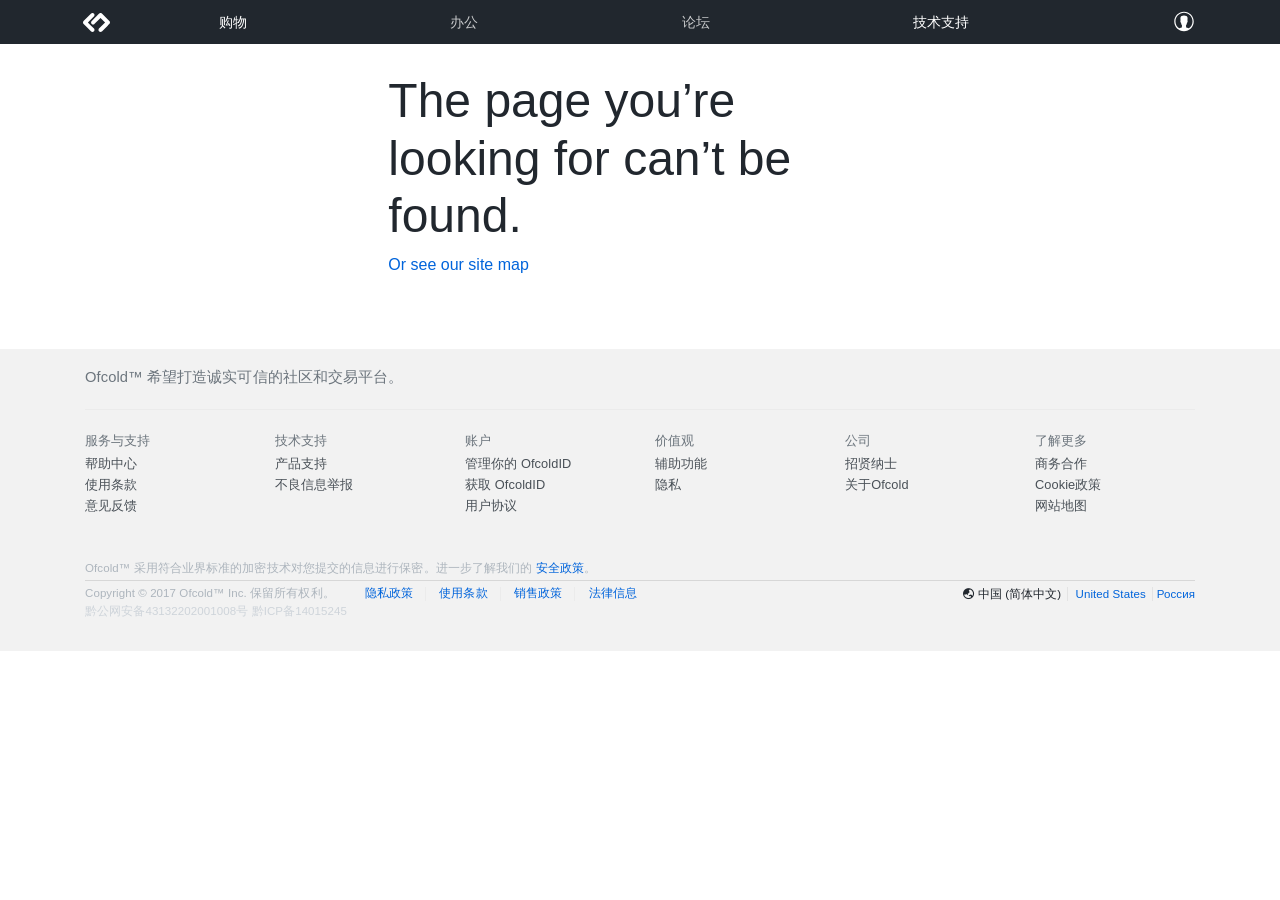
<file: index.html>
<!DOCTYPE html>
<html lang="en">
<head>
	<title> &raquo; Ofcold</title>
	<meta charset="utf-8">
	<meta http-equiv="X-UA-Compatible" content="IE=edge,chrome=1">
	<meta http-equiv="Content-Type" content="text/html; charset=UTF-8">
	<meta name="viewport" content="width=device-width, initial-scale=1.0, maximum-scale=1.0">
	<link rel="stylesheet" type="text/css" href="/css/app.css">

	<!-- Favicons -->
	<link rel="icon" type="image/x-icon" href="/favicons/b67c4c1577b75255ca68937fa80320ba.png"/>
	<link rel="icon" type="image/png" href="/favicons/1183618feab8104559d11fcc7c0efd4b.png" sizes="16x16"/>
	<link rel="icon" type="image/png" href="/favicons/b67c4c1577b75255ca68937fa80320ba.png" sizes="32x32"/>
	<link rel="icon" type="image/png" href="/favicons/bf8e2a8ebae0a82049cddcfa9dd9c1db.png" sizes="96x96"/>
	<link rel="icon" type="image/png" href="/favicons/3b48073a2c04fbe421848a3cbee825c1.png" sizes="128x128"/>
	<link rel="icon" type="image/png" href="/favicons/325f6ad4d83eacf577210b940b716723.png" sizes="196x196"/>
	<link rel="apple-touch-icon-precomposed" sizes="57x57" href="/favicons/05dc574cca567553e553f23eac0fc003.png"/>
	<link rel="apple-touch-icon-precomposed" sizes="60x60" href="/favicons/0fcaca5daa4cf31e16a4f6f8823aaa8c.png"/>
	<link rel="apple-touch-icon-precomposed" sizes="72x72" href="/favicons/fb1d515d40bbf0a76b6a3b476c45e427.png"/>
	<link rel="apple-touch-icon-precomposed" sizes="76x76" href="/favicons/ca26f84445ec0bd004c8d6b030ba4fff.png"/>
	<link rel="apple-touch-icon-precomposed" sizes="114x114" href="/favicons/6fea416dcda794b9e8ccb3ef08c3dbc5.png"/>
	<link rel="apple-touch-icon-precomposed" sizes="120x120" href="/favicons/7f5b4fcd1e5ecb5e45beacccb0a6b9c8.png"/>
	<link rel="apple-touch-icon-precomposed" sizes="144x144" href="/favicons/32eb427baa42062061e2306cd924cbaf.png"/>
	<link rel="apple-touch-icon-precomposed" sizes="152x152" href="/favicons/06c055d786016d300bd3fcbedecaed4c.png"/>

</head>
<body>
	<div id="app">
		<router-view></router-view>
	</div>

	<script type="text/javascript" src="/js/manifest.js"></script>
	<script type="text/javascript" src="/js/vendor.js"></script>
	<script type="text/javascript" src="/js/app.js"></script>

</body>
</html>
</file>
<file: css/app.css>
.ofcold-input-inline-spinner[data-v-e92fae60]{position:absolute;right:4px;top:6px}.ofcold-input-inline-spinner .inline-spinner[data-v-e92fae60]{counter-reset:dot;display:inline-block}.ofcold-input-inline-spinner .inline-spinner .inline-spinner-element[data-v-e92fae60]{background-color:#707070;border-radius:8px;display:block;float:left;height:8px;line-height:8px;width:8px}.ofcold-input-inline-spinner .inline-spinner .inline-spinner-element+.inline-spinner-element[data-v-e92fae60]{margin-left:4px}.ofcold-input-inline-spinner .inline-spinner .inline-spinner-element[data-v-e92fae60]{opacity:.4;-webkit-transform:scale(.4);transform:scale(.4);-webkit-animation:c-data-v-e92fae60 .8s infinite linear;animation:c-data-v-e92fae60 .8s infinite linear}.ofcold-input-inline-spinner .inline-spinner .inline-spinner-element.mod-second[data-v-e92fae60]{-webkit-animation-name:d-data-v-e92fae60;animation-name:d-data-v-e92fae60;opacity:.65;-webkit-transform:scale(.65);transform:scale(.65)}.ofcold-input-inline-spinner .inline-spinner .inline-spinner-element.mod-third[data-v-e92fae60]{-webkit-animation-name:e-data-v-e92fae60;animation-name:e-data-v-e92fae60;opacity:1;-webkit-transform:scale(1);transform:scale(1)}@-webkit-keyframes c-data-v-e92fae60{33%{opacity:1;-webkit-transform:scale(1);transform:scale(1)}66%{opacity:.65;-webkit-transform:scale(.65);transform:scale(.65)}}@keyframes c-data-v-e92fae60{33%{opacity:1;-webkit-transform:scale(1);transform:scale(1)}66%{opacity:.65;-webkit-transform:scale(.65);transform:scale(.65)}}@-webkit-keyframes d-data-v-e92fae60{33%{opacity:.65;-webkit-transform:scale(.65);transform:scale(.65)}66%{opacity:1;-webkit-transform:scale(1);transform:scale(1)}}@keyframes d-data-v-e92fae60{33%{opacity:.65;-webkit-transform:scale(.65);transform:scale(.65)}66%{opacity:1;-webkit-transform:scale(1);transform:scale(1)}}@-webkit-keyframes e-data-v-e92fae60{33%{opacity:.4;-webkit-transform:scale(.4);transform:scale(.4)}66%{opacity:.65;-webkit-transform:scale(.65);transform:scale(.65)}}@keyframes e-data-v-e92fae60{33%{opacity:.4;-webkit-transform:scale(.4);transform:scale(.4)}66%{opacity:.65;-webkit-transform:scale(.65);transform:scale(.65)}}.ofcold__rating[data-v-3b2c827c]{display:-webkit-box;display:-ms-flexbox;display:flex;-webkit-box-align:center;-ms-flex-align:center;align-items:center}.ofcold__rating-star[data-v-3b2c827c]{position:relative;margin-right:.092rem;display:inline-block}.ofcold__rating-inline[data-v-3b2c827c]{display:-webkit-inline-box;display:-ms-inline-flexbox;display:inline-flex}.ofcold__rating-pointer[data-v-3b2c827c]{cursor:pointer}.ofcold__rating-rating-text[data-v-3b2c827c]{margin-left:.14rem;font-size:.72rem;position:relative;margin-top:.1rem;color:#21272e}.ofcold__rating-rtl[data-v-3b2c827c]{direction:rtl}.ofcold__rating-rtl .ofcold__rating-rating-text[data-v-3b2c827c]{margin-right:.92rem;direction:rtl}#OFCOLD-main__warpper[data-v-1fce08e1]{margin-top:44px}#ofcold_global-footer[data-v-cf1a7794]{letter-spacing:.005em;background-color:#f2f2f2;overflow:hidden;position:relative;z-index:1}#ofcold_global-footer .ofcold-sosumi[data-v-cf1a7794]{border-bottom:1px solid #ebebeb;padding:20px 0 7px}#ofcold_global-footer .ofcold-directory[data-v-cf1a7794]{position:relative;z-index:1;padding-top:20px}#ofcold_global-footer .ofcold-directory[data-v-cf1a7794]:after,#ofcold_global-footer .ofcold-directory[data-v-cf1a7794]:before{content:" ";display:table}#ofcold_global-footer .ofcold-directory_column[data-v-cf1a7794]{-webkit-box-sizing:border-box;box-sizing:border-box;position:relative;z-index:1;float:left;min-height:2px}@media only screen and (max-width:767px){#ofcold_global-footer .ofcold-directory_column[data-v-cf1a7794]{width:100%}}#ofcold_global-footer .ofcold-directory_section[data-v-cf1a7794]{width:100%;-webkit-box-sizing:border-box;box-sizing:border-box;position:relative;z-index:1;margin:0;padding:0;float:left;min-height:2px;pointer-events:none}@media only screen and (max-width:767px){#ofcold_global-footer .ofcold-directory_section[data-v-cf1a7794]{border-bottom:1px solid #ebebeb;overflow:hidden;pointer-events:auto}}#ofcold_global-footer .ofcold-directory_section_title[data-v-cf1a7794]{letter-spacing:normal;margin:0 0 6px}@media only screen and (max-width:767px){#ofcold_global-footer .ofcold-directory_section_title[data-v-cf1a7794]{letter-spacing:0;margin-bottom:0;padding-top:10px;padding-bottom:10px;cursor:pointer;position:relative;-webkit-user-select:none;-moz-user-select:none;-ms-user-select:none;user-select:none;z-index:2}#ofcold_global-footer .ofcold-directory_section_title[data-v-cf1a7794]:after{content:"+";float:right;font-weight:400;margin-top:-2px;margin-right:8px;-webkit-transition:-webkit-transform .3s ease;transition:-webkit-transform .3s ease;transition:transform .3s ease;transition:transform .3s ease,-webkit-transform .3s ease}}@media only screen and (max-width:767px){#ofcold_global-footer .ofcold-directory_section.active .ofcold-directory_section_title[data-v-cf1a7794]:after{-webkit-transform:rotate(45deg) scale(1.08);transform:rotate(45deg) scale(1.08)}}#ofcold_global-footer .ofcold-directory_section_list[data-v-cf1a7794]{margin-right:20px;list-style:none;padding:0}@media only screen and (max-width:767px){#ofcold_global-footer .ofcold-directory_section_list[data-v-cf1a7794]{margin:0;overflow:hidden;padding-top:5px;padding-bottom:16px;position:absolute;top:100%;left:0;width:100%;visibility:hidden;z-index:-1;-webkit-transform:translateY(-100px);transform:translateY(-100px)}}#ofcold_global-footer .ofcold-directory_section.active .ofcold-directory_section_list[data-v-cf1a7794]{position:static;visibility:visible;z-index:1;-webkit-transform:none;transform:none;-webkit-transition:-webkit-transform .3s ease;transition:-webkit-transform .3s ease;transition:transform .3s ease;transition:transform .3s ease,-webkit-transform .3s ease}#ofcold_global-footer .ofcold-directory_section_item[data-v-cf1a7794]{display:block;pointer-events:auto;margin-bottom:6px}@media only screen and (max-width:767px){#ofcold_global-footer .ofcold-directory_section_item[data-v-cf1a7794]{margin-bottom:0}}@media only screen and (max-width:767px){#ofcold_global-footer .ofcold-directory_section_link[data-v-cf1a7794]{padding:6px 14px;display:block}}#ofcold_global-footer .ofcold-footer[data-v-cf1a7794]{padding:20px 0}#ofcold_global-footer .ofcold-footer span[data-v-cf1a7794]{display:inline-block}@media only screen and (max-width:767px){#ofcold_global-footer .ofcold-footer[data-v-cf1a7794]{padding:20px 0 19px}}#ofcold_global-footer .ofcold-footer[data-v-cf1a7794]:first-child{border-top:none}#ofcold_global-footer .ofcold-directory~.ofcold-footer[data-v-cf1a7794],#ofcold_global-footer .ofcold-sosumi~.ofcold-footer[data-v-cf1a7794]{padding:32px 0}@media only screen and (max-width:767px){#ofcold_global-footer .ofcold-directory~.ofcold-footer[data-v-cf1a7794],#ofcold_global-footer .ofcold-sosumi~.ofcold-footer[data-v-cf1a7794]{padding:22px 0 19px}}#ofcold_global-footer .ofcold-footer_security[data-v-cf1a7794]{max-height:9999px;margin-bottom:6px;padding-bottom:5px}@media only screen and (max-width:767px){#ofcold_global-footer .ofcold-footer_security[data-v-cf1a7794]{padding-bottom:6px}}#ofcold_global-footer .ofcold-directory+.ofcold-footer .ofcold-footer_security[data-v-cf1a7794]{border-bottom:1px solid #d7d7d7}@media only screen and (max-width:767px){#ofcold_global-footer .ofcold-directory+.ofcold-footer .ofcold-footer_security[data-v-cf1a7794]{border-bottom:none}}#ofcold_global-footer .ofcold-footer_locale[data-v-cf1a7794]{float:right;white-space:nowrap;margin-top:3px;position:relative;top:-3px;z-index:2}@media only screen and (max-width:767px){#ofcold_global-footer .ofcold-footer_locale[data-v-cf1a7794]{left:-1px;padding-top:5px;float:none}}#ofcold_global-footer .ofcold-footer_locale_link[data-v-cf1a7794]{border-right:1px solid #e3e3e3;margin-right:4px;padding-right:6px;height:14px;line-height:14px;display:inline-block}#ofcold_global-footer .ofcold-footer_locale_link[data-v-cf1a7794]:last-child{border:none;margin:0;padding:0}#ofcold_global-footer .ofcold-footer_locale_link.active[data-v-cf1a7794]{pointer-events:none}#ofcold_global-footer .ofcold-footer_legal[data-v-cf1a7794]{position:relative;top:-3px;z-index:1}#ofcold_global-footer .ofcold-footer_legal[data-v-cf1a7794]:after,#ofcold_global-footer .ofcold-footer_legal[data-v-cf1a7794]:before{content:" ";display:table}#ofcold_global-footer .ofcold-footer_legal[data-v-cf1a7794]:after{clear:both}@media only screen and (max-width:767px){#ofcold_global-footer .ofcold-footer_legal[data-v-cf1a7794]{padding-top:12px}}#ofcold_global-footer .ofcold-footer_legal .ofcold-footer_legal_links[data-v-cf1a7794],#ofcold_global-footer .ofcold-footer_legal_copyright[data-v-cf1a7794]{margin-right:30px;margin-top:3px;float:left}@media only screen and (max-width:767px){#ofcold_global-footer .ofcold-footer_legal .ofcold-footer_legal_links[data-v-cf1a7794],#ofcold_global-footer .ofcold-footer_legal_copyright[data-v-cf1a7794]{margin-right:0;float:none}}#ofcold_global-footer .ofcold-footer_legal_links[data-v-cf1a7794]{position:relative;z-index:1}#ofcold_global-footer .ofcold-footer_legal_links a[data-v-cf1a7794]{border-right:1px solid #ebebeb;margin-right:10px;padding-right:12px;display:inline-block;white-space:nowrap}#ofcold_global-footer .ofcold-footer_legal_links a[data-v-cf1a7794]:last-child{border:none;margin:0;padding:0}#ofcold_global-footer .ofcold-footer_icp[data-v-cf1a7794]{overflow:hidden}:root{--blue:#0064db;--indigo:#6610f2;--purple:#6f42c1;--pink:#e83e8c;--red:#fb504f;--orange:#fd7e14;--yellow:#ffc107;--green:#2bc87b;--teal:#20c997;--cyan:#17a2b8;--white:#fff;--gray:#6c757d;--gray-dark:#343a40;--primary:#0064db;--secondary:#e9ecef;--success:#2bc87b;--info:#17a2b8;--warning:#ffc107;--danger:#fb504f;--light:#f8f9fa;--dark:#21272e;--breakpoint-xs:0;--breakpoint-sm:576px;--breakpoint-md:768px;--breakpoint-lg:992px;--breakpoint-xl:1200px;--font-family-sans-serif:"myriad-set-prot",-apple-system,BlinkMacSystemFont,"Segoe UI",Roboto,"Helvetica Neue",Arial,sans-serif,"Apple Color Emoji","Segoe UI Emoji","Segoe UI Symbol";--font-family-monospace:SFMono-Regular,Menlo,Monaco,Consolas,"Liberation Mono","Courier New",monospace}*,:after,:before{-webkit-box-sizing:border-box;box-sizing:border-box}html{font-family:sans-serif;line-height:1.15;-webkit-text-size-adjust:100%;-ms-text-size-adjust:100%;-ms-overflow-style:scrollbar;-webkit-tap-highlight-color:rgba(0,0,0,0)}@-ms-viewport{width:device-width}article,aside,figcaption,figure,footer,header,hgroup,main,nav,section{display:block}body{margin:0;font-family:myriad-set-prot,-apple-system,BlinkMacSystemFont,Segoe UI,Roboto,Helvetica Neue,Arial,sans-serif;font-size:1rem;font-weight:400;line-height:1.5;color:#21272e;text-align:left;background-color:#fff}[tabindex="-1"]:focus{outline:0!important}hr{-webkit-box-sizing:content-box;box-sizing:content-box;height:0;overflow:visible}h1,h2,h3,h4,h5,h6{margin-top:0;margin-bottom:.5rem}p{margin-top:0;margin-bottom:1rem}abbr[data-original-title],abbr[title]{text-decoration:underline;-webkit-text-decoration:underline dotted;text-decoration:underline dotted;cursor:help;border-bottom:0}address{font-style:normal;line-height:inherit}address,dl,ol,ul{margin-bottom:1rem}dl,ol,ul{margin-top:0}ol ol,ol ul,ul ol,ul ul{margin-bottom:0}dt{font-weight:700}dd{margin-bottom:.5rem;margin-left:0}blockquote{margin:0 0 1rem}dfn{font-style:italic}b,strong{font-weight:bolder}small{font-size:80%}sub,sup{position:relative;font-size:75%;line-height:0;vertical-align:baseline}sub{bottom:-.25em}sup{top:-.5em}a{color:#0064db;text-decoration:none;background-color:transparent;-webkit-text-decoration-skip:objects}a:hover{color:#00418f;text-decoration:underline}a:not([href]):not([tabindex]),a:not([href]):not([tabindex]):focus,a:not([href]):not([tabindex]):hover{color:inherit;text-decoration:none}a:not([href]):not([tabindex]):focus{outline:0}code,kbd,pre,samp{font-family:SFMono-Regular,Menlo,Monaco,Consolas,Liberation Mono,Courier New,monospace;font-size:1em}pre{margin-top:0;margin-bottom:1rem;overflow:auto;-ms-overflow-style:scrollbar}figure{margin:0 0 1rem}img{border-style:none}img,svg:not(:root){vertical-align:middle}svg:not(:root){overflow:hidden}table{border-collapse:collapse}caption{padding-top:.75rem;padding-bottom:.75rem;color:#6c757d;text-align:left;caption-side:bottom}th{text-align:inherit}label{display:inline-block;margin-bottom:.5rem}button{border-radius:0}button:focus{outline:1px dotted;outline:5px auto -webkit-focus-ring-color}button,input,optgroup,select,textarea{margin:0;font-family:inherit;font-size:inherit;line-height:inherit}button,input{overflow:visible}button,select{text-transform:none}[type=reset],[type=submit],button,html [type=button]{-webkit-appearance:button}[type=button]::-moz-focus-inner,[type=reset]::-moz-focus-inner,[type=submit]::-moz-focus-inner,button::-moz-focus-inner{padding:0;border-style:none}input[type=checkbox],input[type=radio]{-webkit-box-sizing:border-box;box-sizing:border-box;padding:0}input[type=date],input[type=datetime-local],input[type=month],input[type=time]{-webkit-appearance:listbox}textarea{overflow:auto;resize:vertical}fieldset{min-width:0;padding:0;margin:0;border:0}legend{display:block;width:100%;max-width:100%;padding:0;margin-bottom:.5rem;font-size:1.5rem;line-height:inherit;color:inherit;white-space:normal}progress{vertical-align:baseline}[type=number]::-webkit-inner-spin-button,[type=number]::-webkit-outer-spin-button{height:auto}[type=search]{outline-offset:-2px;-webkit-appearance:none}[type=search]::-webkit-search-cancel-button,[type=search]::-webkit-search-decoration{-webkit-appearance:none}::-webkit-file-upload-button{font:inherit;-webkit-appearance:button}output{display:inline-block}summary{display:list-item;cursor:pointer}template{display:none}[hidden]{display:none!important}.h1,.h2,.h3,.h4,.h5,.h6,h1,h2,h3,h4,h5,h6{margin-bottom:.5rem;font-family:inherit;font-weight:500;line-height:1.2;color:inherit}.h1,h1{font-size:2.5rem}.h2,h2{font-size:2rem}.h3,h3{font-size:1.75rem}.h4,h4{font-size:1.5rem}.h5,h5{font-size:1.25rem}.h6,h6{font-size:1rem}.lead{font-size:1.25rem;font-weight:300}.display-1{font-size:6rem}.display-1,.display-2{font-weight:300;line-height:1.2}.display-2{font-size:5.5rem}.display-3{font-size:4.5rem}.display-3,.display-4{font-weight:300;line-height:1.2}.display-4{font-size:3.5rem}.display-5{font-size:3rem}.display-5,.display-6{font-weight:300;line-height:1.2}.display-6{font-size:2.5rem}.display-7{font-size:2rem;font-weight:300;line-height:1.2}.display-8{font-size:1.5rem}.display-8,.display-9{font-weight:400;line-height:1.2}.display-9{font-size:1rem}.display-10{font-size:.92rem}.display-10,.display-sm{font-weight:400;line-height:1.2}.display-sm{font-size:.8rem}.display-xs{font-size:.72rem;font-weight:400;line-height:1.2}hr{margin-top:1rem;margin-bottom:1rem;border:0;border-top:1px solid rgba(0,0,0,.1)}.small,small{font-size:80%;font-weight:400}.mark,mark{padding:.2em;background-color:#fcf8e3}.list-inline,.list-unstyled{padding-left:0;list-style:none}.list-inline-item{display:inline-block}.list-inline-item:not(:last-child){margin-right:.5rem}.initialism{font-size:90%;text-transform:uppercase}.blockquote{margin-bottom:1rem;font-size:1.25rem}.blockquote-footer{display:block;font-size:80%;color:#6c757d}.blockquote-footer:before{content:"\2014   \A0"}.img-fluid,.img-thumbnail{max-width:100%;height:auto}.img-thumbnail{padding:.25rem;background-color:#fff;border:1px solid #dee2e6;border-radius:0}.figure{display:inline-block}.figure-img{margin-bottom:.5rem;line-height:1}.figure-caption{font-size:90%;color:#6c757d}code{font-size:87.5%;color:#e83e8c;word-break:break-word}a>code{color:inherit}kbd{padding:.2rem .4rem;font-size:87.5%;color:#fff;background-color:#21272e;border-radius:0}kbd kbd{padding:0;font-size:100%;font-weight:700}pre{display:block;font-size:87.5%;color:#21272e}pre code{font-size:inherit;color:inherit;word-break:normal}.pre-scrollable{max-height:340px;overflow-y:scroll}.container{width:100%;padding-right:15px;padding-left:15px;margin-right:auto;margin-left:auto}@media (min-width:576px){.container{max-width:540px}}@media (min-width:768px){.container{max-width:720px}}@media (min-width:992px){.container{max-width:960px}}@media (min-width:1200px){.container{max-width:1140px}}.container-fluid{width:100%;padding-right:15px;padding-left:15px;margin-right:auto;margin-left:auto}.row{display:-webkit-box;display:-ms-flexbox;display:flex;-ms-flex-wrap:wrap;flex-wrap:wrap;margin-right:-15px;margin-left:-15px}.no-gutters{margin-right:0;margin-left:0}.no-gutters>.column,.no-gutters>[class*=column-]{padding-right:0;padding-left:0}.column,.column-1,.column-2,.column-3,.column-4,.column-5,.column-6,.column-7,.column-8,.column-9,.column-10,.column-11,.column-12,.column-13,.column-14,.column-15,.column-16,.column-17,.column-18,.column-19,.column-20,.column-21,.column-22,.column-23,.column-24,.column-auto,.column-lg,.column-lg-1,.column-lg-2,.column-lg-3,.column-lg-4,.column-lg-5,.column-lg-6,.column-lg-7,.column-lg-8,.column-lg-9,.column-lg-10,.column-lg-11,.column-lg-12,.column-lg-13,.column-lg-14,.column-lg-15,.column-lg-16,.column-lg-17,.column-lg-18,.column-lg-19,.column-lg-20,.column-lg-21,.column-lg-22,.column-lg-23,.column-lg-24,.column-lg-auto,.column-md,.column-md-1,.column-md-2,.column-md-3,.column-md-4,.column-md-5,.column-md-6,.column-md-7,.column-md-8,.column-md-9,.column-md-10,.column-md-11,.column-md-12,.column-md-13,.column-md-14,.column-md-15,.column-md-16,.column-md-17,.column-md-18,.column-md-19,.column-md-20,.column-md-21,.column-md-22,.column-md-23,.column-md-24,.column-md-auto,.column-sm,.column-sm-1,.column-sm-2,.column-sm-3,.column-sm-4,.column-sm-5,.column-sm-6,.column-sm-7,.column-sm-8,.column-sm-9,.column-sm-10,.column-sm-11,.column-sm-12,.column-sm-13,.column-sm-14,.column-sm-15,.column-sm-16,.column-sm-17,.column-sm-18,.column-sm-19,.column-sm-20,.column-sm-21,.column-sm-22,.column-sm-23,.column-sm-24,.column-sm-auto,.column-xl,.column-xl-1,.column-xl-2,.column-xl-3,.column-xl-4,.column-xl-5,.column-xl-6,.column-xl-7,.column-xl-8,.column-xl-9,.column-xl-10,.column-xl-11,.column-xl-12,.column-xl-13,.column-xl-14,.column-xl-15,.column-xl-16,.column-xl-17,.column-xl-18,.column-xl-19,.column-xl-20,.column-xl-21,.column-xl-22,.column-xl-23,.column-xl-24,.column-xl-auto{position:relative;width:100%;min-height:1px;padding-right:15px;padding-left:15px}.column{-ms-flex-preferred-size:0;flex-basis:0;-webkit-box-flex:1;-ms-flex-positive:1;flex-grow:1;max-width:100%}.column-auto{-webkit-box-flex:0;-ms-flex:0 0 auto;flex:0 0 auto;width:auto;max-width:none}.column-1{-webkit-box-flex:0;-ms-flex:0 0 4.16666667%;flex:0 0 4.16666667%;max-width:4.16666667%}.column-2{-webkit-box-flex:0;-ms-flex:0 0 8.33333333%;flex:0 0 8.33333333%;max-width:8.33333333%}.column-3{-webkit-box-flex:0;-ms-flex:0 0 12.5%;flex:0 0 12.5%;max-width:12.5%}.column-4{-webkit-box-flex:0;-ms-flex:0 0 16.66666667%;flex:0 0 16.66666667%;max-width:16.66666667%}.column-5{-webkit-box-flex:0;-ms-flex:0 0 20.83333333%;flex:0 0 20.83333333%;max-width:20.83333333%}.column-6{-webkit-box-flex:0;-ms-flex:0 0 25%;flex:0 0 25%;max-width:25%}.column-7{-webkit-box-flex:0;-ms-flex:0 0 29.16666667%;flex:0 0 29.16666667%;max-width:29.16666667%}.column-8{-webkit-box-flex:0;-ms-flex:0 0 33.33333333%;flex:0 0 33.33333333%;max-width:33.33333333%}.column-9{-webkit-box-flex:0;-ms-flex:0 0 37.5%;flex:0 0 37.5%;max-width:37.5%}.column-10{-webkit-box-flex:0;-ms-flex:0 0 41.66666667%;flex:0 0 41.66666667%;max-width:41.66666667%}.column-11{-webkit-box-flex:0;-ms-flex:0 0 45.83333333%;flex:0 0 45.83333333%;max-width:45.83333333%}.column-12{-webkit-box-flex:0;-ms-flex:0 0 50%;flex:0 0 50%;max-width:50%}.column-13{-webkit-box-flex:0;-ms-flex:0 0 54.16666667%;flex:0 0 54.16666667%;max-width:54.16666667%}.column-14{-webkit-box-flex:0;-ms-flex:0 0 58.33333333%;flex:0 0 58.33333333%;max-width:58.33333333%}.column-15{-webkit-box-flex:0;-ms-flex:0 0 62.5%;flex:0 0 62.5%;max-width:62.5%}.column-16{-webkit-box-flex:0;-ms-flex:0 0 66.66666667%;flex:0 0 66.66666667%;max-width:66.66666667%}.column-17{-webkit-box-flex:0;-ms-flex:0 0 70.83333333%;flex:0 0 70.83333333%;max-width:70.83333333%}.column-18{-webkit-box-flex:0;-ms-flex:0 0 75%;flex:0 0 75%;max-width:75%}.column-19{-webkit-box-flex:0;-ms-flex:0 0 79.16666667%;flex:0 0 79.16666667%;max-width:79.16666667%}.column-20{-webkit-box-flex:0;-ms-flex:0 0 83.33333333%;flex:0 0 83.33333333%;max-width:83.33333333%}.column-21{-webkit-box-flex:0;-ms-flex:0 0 87.5%;flex:0 0 87.5%;max-width:87.5%}.column-22{-webkit-box-flex:0;-ms-flex:0 0 91.66666667%;flex:0 0 91.66666667%;max-width:91.66666667%}.column-23{-webkit-box-flex:0;-ms-flex:0 0 95.83333333%;flex:0 0 95.83333333%;max-width:95.83333333%}.column-24{-webkit-box-flex:0;-ms-flex:0 0 100%;flex:0 0 100%;max-width:100%}.order-first{-webkit-box-ordinal-group:0;-ms-flex-order:-1;order:-1}.order-last{-webkit-box-ordinal-group:26;-ms-flex-order:25;order:25}.order-0{-webkit-box-ordinal-group:1;-ms-flex-order:0;order:0}.order-1{-webkit-box-ordinal-group:2;-ms-flex-order:1;order:1}.order-2{-webkit-box-ordinal-group:3;-ms-flex-order:2;order:2}.order-3{-webkit-box-ordinal-group:4;-ms-flex-order:3;order:3}.order-4{-webkit-box-ordinal-group:5;-ms-flex-order:4;order:4}.order-5{-webkit-box-ordinal-group:6;-ms-flex-order:5;order:5}.order-6{-webkit-box-ordinal-group:7;-ms-flex-order:6;order:6}.order-7{-webkit-box-ordinal-group:8;-ms-flex-order:7;order:7}.order-8{-webkit-box-ordinal-group:9;-ms-flex-order:8;order:8}.order-9{-webkit-box-ordinal-group:10;-ms-flex-order:9;order:9}.order-10{-webkit-box-ordinal-group:11;-ms-flex-order:10;order:10}.order-11{-webkit-box-ordinal-group:12;-ms-flex-order:11;order:11}.order-12{-webkit-box-ordinal-group:13;-ms-flex-order:12;order:12}.order-13{-webkit-box-ordinal-group:14;-ms-flex-order:13;order:13}.order-14{-webkit-box-ordinal-group:15;-ms-flex-order:14;order:14}.order-15{-webkit-box-ordinal-group:16;-ms-flex-order:15;order:15}.order-16{-webkit-box-ordinal-group:17;-ms-flex-order:16;order:16}.order-17{-webkit-box-ordinal-group:18;-ms-flex-order:17;order:17}.order-18{-webkit-box-ordinal-group:19;-ms-flex-order:18;order:18}.order-19{-webkit-box-ordinal-group:20;-ms-flex-order:19;order:19}.order-20{-webkit-box-ordinal-group:21;-ms-flex-order:20;order:20}.order-21{-webkit-box-ordinal-group:22;-ms-flex-order:21;order:21}.order-22{-webkit-box-ordinal-group:23;-ms-flex-order:22;order:22}.order-23{-webkit-box-ordinal-group:24;-ms-flex-order:23;order:23}.order-24{-webkit-box-ordinal-group:25;-ms-flex-order:24;order:24}.offset-1{margin-left:4.16666667%}.offset-2{margin-left:8.33333333%}.offset-3{margin-left:12.5%}.offset-4{margin-left:16.66666667%}.offset-5{margin-left:20.83333333%}.offset-6{margin-left:25%}.offset-7{margin-left:29.16666667%}.offset-8{margin-left:33.33333333%}.offset-9{margin-left:37.5%}.offset-10{margin-left:41.66666667%}.offset-11{margin-left:45.83333333%}.offset-12{margin-left:50%}.offset-13{margin-left:54.16666667%}.offset-14{margin-left:58.33333333%}.offset-15{margin-left:62.5%}.offset-16{margin-left:66.66666667%}.offset-17{margin-left:70.83333333%}.offset-18{margin-left:75%}.offset-19{margin-left:79.16666667%}.offset-20{margin-left:83.33333333%}.offset-21{margin-left:87.5%}.offset-22{margin-left:91.66666667%}.offset-23{margin-left:95.83333333%}@media (min-width:576px){.column-sm{-ms-flex-preferred-size:0;flex-basis:0;-webkit-box-flex:1;-ms-flex-positive:1;flex-grow:1;max-width:100%}.column-sm-auto{-webkit-box-flex:0;-ms-flex:0 0 auto;flex:0 0 auto;width:auto;max-width:none}.column-sm-1{-webkit-box-flex:0;-ms-flex:0 0 4.16666667%;flex:0 0 4.16666667%;max-width:4.16666667%}.column-sm-2{-webkit-box-flex:0;-ms-flex:0 0 8.33333333%;flex:0 0 8.33333333%;max-width:8.33333333%}.column-sm-3{-webkit-box-flex:0;-ms-flex:0 0 12.5%;flex:0 0 12.5%;max-width:12.5%}.column-sm-4{-webkit-box-flex:0;-ms-flex:0 0 16.66666667%;flex:0 0 16.66666667%;max-width:16.66666667%}.column-sm-5{-webkit-box-flex:0;-ms-flex:0 0 20.83333333%;flex:0 0 20.83333333%;max-width:20.83333333%}.column-sm-6{-webkit-box-flex:0;-ms-flex:0 0 25%;flex:0 0 25%;max-width:25%}.column-sm-7{-webkit-box-flex:0;-ms-flex:0 0 29.16666667%;flex:0 0 29.16666667%;max-width:29.16666667%}.column-sm-8{-webkit-box-flex:0;-ms-flex:0 0 33.33333333%;flex:0 0 33.33333333%;max-width:33.33333333%}.column-sm-9{-webkit-box-flex:0;-ms-flex:0 0 37.5%;flex:0 0 37.5%;max-width:37.5%}.column-sm-10{-webkit-box-flex:0;-ms-flex:0 0 41.66666667%;flex:0 0 41.66666667%;max-width:41.66666667%}.column-sm-11{-webkit-box-flex:0;-ms-flex:0 0 45.83333333%;flex:0 0 45.83333333%;max-width:45.83333333%}.column-sm-12{-webkit-box-flex:0;-ms-flex:0 0 50%;flex:0 0 50%;max-width:50%}.column-sm-13{-webkit-box-flex:0;-ms-flex:0 0 54.16666667%;flex:0 0 54.16666667%;max-width:54.16666667%}.column-sm-14{-webkit-box-flex:0;-ms-flex:0 0 58.33333333%;flex:0 0 58.33333333%;max-width:58.33333333%}.column-sm-15{-webkit-box-flex:0;-ms-flex:0 0 62.5%;flex:0 0 62.5%;max-width:62.5%}.column-sm-16{-webkit-box-flex:0;-ms-flex:0 0 66.66666667%;flex:0 0 66.66666667%;max-width:66.66666667%}.column-sm-17{-webkit-box-flex:0;-ms-flex:0 0 70.83333333%;flex:0 0 70.83333333%;max-width:70.83333333%}.column-sm-18{-webkit-box-flex:0;-ms-flex:0 0 75%;flex:0 0 75%;max-width:75%}.column-sm-19{-webkit-box-flex:0;-ms-flex:0 0 79.16666667%;flex:0 0 79.16666667%;max-width:79.16666667%}.column-sm-20{-webkit-box-flex:0;-ms-flex:0 0 83.33333333%;flex:0 0 83.33333333%;max-width:83.33333333%}.column-sm-21{-webkit-box-flex:0;-ms-flex:0 0 87.5%;flex:0 0 87.5%;max-width:87.5%}.column-sm-22{-webkit-box-flex:0;-ms-flex:0 0 91.66666667%;flex:0 0 91.66666667%;max-width:91.66666667%}.column-sm-23{-webkit-box-flex:0;-ms-flex:0 0 95.83333333%;flex:0 0 95.83333333%;max-width:95.83333333%}.column-sm-24{-webkit-box-flex:0;-ms-flex:0 0 100%;flex:0 0 100%;max-width:100%}.order-sm-first{-webkit-box-ordinal-group:0;-ms-flex-order:-1;order:-1}.order-sm-last{-webkit-box-ordinal-group:26;-ms-flex-order:25;order:25}.order-sm-0{-webkit-box-ordinal-group:1;-ms-flex-order:0;order:0}.order-sm-1{-webkit-box-ordinal-group:2;-ms-flex-order:1;order:1}.order-sm-2{-webkit-box-ordinal-group:3;-ms-flex-order:2;order:2}.order-sm-3{-webkit-box-ordinal-group:4;-ms-flex-order:3;order:3}.order-sm-4{-webkit-box-ordinal-group:5;-ms-flex-order:4;order:4}.order-sm-5{-webkit-box-ordinal-group:6;-ms-flex-order:5;order:5}.order-sm-6{-webkit-box-ordinal-group:7;-ms-flex-order:6;order:6}.order-sm-7{-webkit-box-ordinal-group:8;-ms-flex-order:7;order:7}.order-sm-8{-webkit-box-ordinal-group:9;-ms-flex-order:8;order:8}.order-sm-9{-webkit-box-ordinal-group:10;-ms-flex-order:9;order:9}.order-sm-10{-webkit-box-ordinal-group:11;-ms-flex-order:10;order:10}.order-sm-11{-webkit-box-ordinal-group:12;-ms-flex-order:11;order:11}.order-sm-12{-webkit-box-ordinal-group:13;-ms-flex-order:12;order:12}.order-sm-13{-webkit-box-ordinal-group:14;-ms-flex-order:13;order:13}.order-sm-14{-webkit-box-ordinal-group:15;-ms-flex-order:14;order:14}.order-sm-15{-webkit-box-ordinal-group:16;-ms-flex-order:15;order:15}.order-sm-16{-webkit-box-ordinal-group:17;-ms-flex-order:16;order:16}.order-sm-17{-webkit-box-ordinal-group:18;-ms-flex-order:17;order:17}.order-sm-18{-webkit-box-ordinal-group:19;-ms-flex-order:18;order:18}.order-sm-19{-webkit-box-ordinal-group:20;-ms-flex-order:19;order:19}.order-sm-20{-webkit-box-ordinal-group:21;-ms-flex-order:20;order:20}.order-sm-21{-webkit-box-ordinal-group:22;-ms-flex-order:21;order:21}.order-sm-22{-webkit-box-ordinal-group:23;-ms-flex-order:22;order:22}.order-sm-23{-webkit-box-ordinal-group:24;-ms-flex-order:23;order:23}.order-sm-24{-webkit-box-ordinal-group:25;-ms-flex-order:24;order:24}.offset-sm-0{margin-left:0}.offset-sm-1{margin-left:4.16666667%}.offset-sm-2{margin-left:8.33333333%}.offset-sm-3{margin-left:12.5%}.offset-sm-4{margin-left:16.66666667%}.offset-sm-5{margin-left:20.83333333%}.offset-sm-6{margin-left:25%}.offset-sm-7{margin-left:29.16666667%}.offset-sm-8{margin-left:33.33333333%}.offset-sm-9{margin-left:37.5%}.offset-sm-10{margin-left:41.66666667%}.offset-sm-11{margin-left:45.83333333%}.offset-sm-12{margin-left:50%}.offset-sm-13{margin-left:54.16666667%}.offset-sm-14{margin-left:58.33333333%}.offset-sm-15{margin-left:62.5%}.offset-sm-16{margin-left:66.66666667%}.offset-sm-17{margin-left:70.83333333%}.offset-sm-18{margin-left:75%}.offset-sm-19{margin-left:79.16666667%}.offset-sm-20{margin-left:83.33333333%}.offset-sm-21{margin-left:87.5%}.offset-sm-22{margin-left:91.66666667%}.offset-sm-23{margin-left:95.83333333%}}@media (min-width:768px){.column-md{-ms-flex-preferred-size:0;flex-basis:0;-webkit-box-flex:1;-ms-flex-positive:1;flex-grow:1;max-width:100%}.column-md-auto{-webkit-box-flex:0;-ms-flex:0 0 auto;flex:0 0 auto;width:auto;max-width:none}.column-md-1{-webkit-box-flex:0;-ms-flex:0 0 4.16666667%;flex:0 0 4.16666667%;max-width:4.16666667%}.column-md-2{-webkit-box-flex:0;-ms-flex:0 0 8.33333333%;flex:0 0 8.33333333%;max-width:8.33333333%}.column-md-3{-webkit-box-flex:0;-ms-flex:0 0 12.5%;flex:0 0 12.5%;max-width:12.5%}.column-md-4{-webkit-box-flex:0;-ms-flex:0 0 16.66666667%;flex:0 0 16.66666667%;max-width:16.66666667%}.column-md-5{-webkit-box-flex:0;-ms-flex:0 0 20.83333333%;flex:0 0 20.83333333%;max-width:20.83333333%}.column-md-6{-webkit-box-flex:0;-ms-flex:0 0 25%;flex:0 0 25%;max-width:25%}.column-md-7{-webkit-box-flex:0;-ms-flex:0 0 29.16666667%;flex:0 0 29.16666667%;max-width:29.16666667%}.column-md-8{-webkit-box-flex:0;-ms-flex:0 0 33.33333333%;flex:0 0 33.33333333%;max-width:33.33333333%}.column-md-9{-webkit-box-flex:0;-ms-flex:0 0 37.5%;flex:0 0 37.5%;max-width:37.5%}.column-md-10{-webkit-box-flex:0;-ms-flex:0 0 41.66666667%;flex:0 0 41.66666667%;max-width:41.66666667%}.column-md-11{-webkit-box-flex:0;-ms-flex:0 0 45.83333333%;flex:0 0 45.83333333%;max-width:45.83333333%}.column-md-12{-webkit-box-flex:0;-ms-flex:0 0 50%;flex:0 0 50%;max-width:50%}.column-md-13{-webkit-box-flex:0;-ms-flex:0 0 54.16666667%;flex:0 0 54.16666667%;max-width:54.16666667%}.column-md-14{-webkit-box-flex:0;-ms-flex:0 0 58.33333333%;flex:0 0 58.33333333%;max-width:58.33333333%}.column-md-15{-webkit-box-flex:0;-ms-flex:0 0 62.5%;flex:0 0 62.5%;max-width:62.5%}.column-md-16{-webkit-box-flex:0;-ms-flex:0 0 66.66666667%;flex:0 0 66.66666667%;max-width:66.66666667%}.column-md-17{-webkit-box-flex:0;-ms-flex:0 0 70.83333333%;flex:0 0 70.83333333%;max-width:70.83333333%}.column-md-18{-webkit-box-flex:0;-ms-flex:0 0 75%;flex:0 0 75%;max-width:75%}.column-md-19{-webkit-box-flex:0;-ms-flex:0 0 79.16666667%;flex:0 0 79.16666667%;max-width:79.16666667%}.column-md-20{-webkit-box-flex:0;-ms-flex:0 0 83.33333333%;flex:0 0 83.33333333%;max-width:83.33333333%}.column-md-21{-webkit-box-flex:0;-ms-flex:0 0 87.5%;flex:0 0 87.5%;max-width:87.5%}.column-md-22{-webkit-box-flex:0;-ms-flex:0 0 91.66666667%;flex:0 0 91.66666667%;max-width:91.66666667%}.column-md-23{-webkit-box-flex:0;-ms-flex:0 0 95.83333333%;flex:0 0 95.83333333%;max-width:95.83333333%}.column-md-24{-webkit-box-flex:0;-ms-flex:0 0 100%;flex:0 0 100%;max-width:100%}.order-md-first{-webkit-box-ordinal-group:0;-ms-flex-order:-1;order:-1}.order-md-last{-webkit-box-ordinal-group:26;-ms-flex-order:25;order:25}.order-md-0{-webkit-box-ordinal-group:1;-ms-flex-order:0;order:0}.order-md-1{-webkit-box-ordinal-group:2;-ms-flex-order:1;order:1}.order-md-2{-webkit-box-ordinal-group:3;-ms-flex-order:2;order:2}.order-md-3{-webkit-box-ordinal-group:4;-ms-flex-order:3;order:3}.order-md-4{-webkit-box-ordinal-group:5;-ms-flex-order:4;order:4}.order-md-5{-webkit-box-ordinal-group:6;-ms-flex-order:5;order:5}.order-md-6{-webkit-box-ordinal-group:7;-ms-flex-order:6;order:6}.order-md-7{-webkit-box-ordinal-group:8;-ms-flex-order:7;order:7}.order-md-8{-webkit-box-ordinal-group:9;-ms-flex-order:8;order:8}.order-md-9{-webkit-box-ordinal-group:10;-ms-flex-order:9;order:9}.order-md-10{-webkit-box-ordinal-group:11;-ms-flex-order:10;order:10}.order-md-11{-webkit-box-ordinal-group:12;-ms-flex-order:11;order:11}.order-md-12{-webkit-box-ordinal-group:13;-ms-flex-order:12;order:12}.order-md-13{-webkit-box-ordinal-group:14;-ms-flex-order:13;order:13}.order-md-14{-webkit-box-ordinal-group:15;-ms-flex-order:14;order:14}.order-md-15{-webkit-box-ordinal-group:16;-ms-flex-order:15;order:15}.order-md-16{-webkit-box-ordinal-group:17;-ms-flex-order:16;order:16}.order-md-17{-webkit-box-ordinal-group:18;-ms-flex-order:17;order:17}.order-md-18{-webkit-box-ordinal-group:19;-ms-flex-order:18;order:18}.order-md-19{-webkit-box-ordinal-group:20;-ms-flex-order:19;order:19}.order-md-20{-webkit-box-ordinal-group:21;-ms-flex-order:20;order:20}.order-md-21{-webkit-box-ordinal-group:22;-ms-flex-order:21;order:21}.order-md-22{-webkit-box-ordinal-group:23;-ms-flex-order:22;order:22}.order-md-23{-webkit-box-ordinal-group:24;-ms-flex-order:23;order:23}.order-md-24{-webkit-box-ordinal-group:25;-ms-flex-order:24;order:24}.offset-md-0{margin-left:0}.offset-md-1{margin-left:4.16666667%}.offset-md-2{margin-left:8.33333333%}.offset-md-3{margin-left:12.5%}.offset-md-4{margin-left:16.66666667%}.offset-md-5{margin-left:20.83333333%}.offset-md-6{margin-left:25%}.offset-md-7{margin-left:29.16666667%}.offset-md-8{margin-left:33.33333333%}.offset-md-9{margin-left:37.5%}.offset-md-10{margin-left:41.66666667%}.offset-md-11{margin-left:45.83333333%}.offset-md-12{margin-left:50%}.offset-md-13{margin-left:54.16666667%}.offset-md-14{margin-left:58.33333333%}.offset-md-15{margin-left:62.5%}.offset-md-16{margin-left:66.66666667%}.offset-md-17{margin-left:70.83333333%}.offset-md-18{margin-left:75%}.offset-md-19{margin-left:79.16666667%}.offset-md-20{margin-left:83.33333333%}.offset-md-21{margin-left:87.5%}.offset-md-22{margin-left:91.66666667%}.offset-md-23{margin-left:95.83333333%}}@media (min-width:992px){.column-lg{-ms-flex-preferred-size:0;flex-basis:0;-webkit-box-flex:1;-ms-flex-positive:1;flex-grow:1;max-width:100%}.column-lg-auto{-webkit-box-flex:0;-ms-flex:0 0 auto;flex:0 0 auto;width:auto;max-width:none}.column-lg-1{-webkit-box-flex:0;-ms-flex:0 0 4.16666667%;flex:0 0 4.16666667%;max-width:4.16666667%}.column-lg-2{-webkit-box-flex:0;-ms-flex:0 0 8.33333333%;flex:0 0 8.33333333%;max-width:8.33333333%}.column-lg-3{-webkit-box-flex:0;-ms-flex:0 0 12.5%;flex:0 0 12.5%;max-width:12.5%}.column-lg-4{-webkit-box-flex:0;-ms-flex:0 0 16.66666667%;flex:0 0 16.66666667%;max-width:16.66666667%}.column-lg-5{-webkit-box-flex:0;-ms-flex:0 0 20.83333333%;flex:0 0 20.83333333%;max-width:20.83333333%}.column-lg-6{-webkit-box-flex:0;-ms-flex:0 0 25%;flex:0 0 25%;max-width:25%}.column-lg-7{-webkit-box-flex:0;-ms-flex:0 0 29.16666667%;flex:0 0 29.16666667%;max-width:29.16666667%}.column-lg-8{-webkit-box-flex:0;-ms-flex:0 0 33.33333333%;flex:0 0 33.33333333%;max-width:33.33333333%}.column-lg-9{-webkit-box-flex:0;-ms-flex:0 0 37.5%;flex:0 0 37.5%;max-width:37.5%}.column-lg-10{-webkit-box-flex:0;-ms-flex:0 0 41.66666667%;flex:0 0 41.66666667%;max-width:41.66666667%}.column-lg-11{-webkit-box-flex:0;-ms-flex:0 0 45.83333333%;flex:0 0 45.83333333%;max-width:45.83333333%}.column-lg-12{-webkit-box-flex:0;-ms-flex:0 0 50%;flex:0 0 50%;max-width:50%}.column-lg-13{-webkit-box-flex:0;-ms-flex:0 0 54.16666667%;flex:0 0 54.16666667%;max-width:54.16666667%}.column-lg-14{-webkit-box-flex:0;-ms-flex:0 0 58.33333333%;flex:0 0 58.33333333%;max-width:58.33333333%}.column-lg-15{-webkit-box-flex:0;-ms-flex:0 0 62.5%;flex:0 0 62.5%;max-width:62.5%}.column-lg-16{-webkit-box-flex:0;-ms-flex:0 0 66.66666667%;flex:0 0 66.66666667%;max-width:66.66666667%}.column-lg-17{-webkit-box-flex:0;-ms-flex:0 0 70.83333333%;flex:0 0 70.83333333%;max-width:70.83333333%}.column-lg-18{-webkit-box-flex:0;-ms-flex:0 0 75%;flex:0 0 75%;max-width:75%}.column-lg-19{-webkit-box-flex:0;-ms-flex:0 0 79.16666667%;flex:0 0 79.16666667%;max-width:79.16666667%}.column-lg-20{-webkit-box-flex:0;-ms-flex:0 0 83.33333333%;flex:0 0 83.33333333%;max-width:83.33333333%}.column-lg-21{-webkit-box-flex:0;-ms-flex:0 0 87.5%;flex:0 0 87.5%;max-width:87.5%}.column-lg-22{-webkit-box-flex:0;-ms-flex:0 0 91.66666667%;flex:0 0 91.66666667%;max-width:91.66666667%}.column-lg-23{-webkit-box-flex:0;-ms-flex:0 0 95.83333333%;flex:0 0 95.83333333%;max-width:95.83333333%}.column-lg-24{-webkit-box-flex:0;-ms-flex:0 0 100%;flex:0 0 100%;max-width:100%}.order-lg-first{-webkit-box-ordinal-group:0;-ms-flex-order:-1;order:-1}.order-lg-last{-webkit-box-ordinal-group:26;-ms-flex-order:25;order:25}.order-lg-0{-webkit-box-ordinal-group:1;-ms-flex-order:0;order:0}.order-lg-1{-webkit-box-ordinal-group:2;-ms-flex-order:1;order:1}.order-lg-2{-webkit-box-ordinal-group:3;-ms-flex-order:2;order:2}.order-lg-3{-webkit-box-ordinal-group:4;-ms-flex-order:3;order:3}.order-lg-4{-webkit-box-ordinal-group:5;-ms-flex-order:4;order:4}.order-lg-5{-webkit-box-ordinal-group:6;-ms-flex-order:5;order:5}.order-lg-6{-webkit-box-ordinal-group:7;-ms-flex-order:6;order:6}.order-lg-7{-webkit-box-ordinal-group:8;-ms-flex-order:7;order:7}.order-lg-8{-webkit-box-ordinal-group:9;-ms-flex-order:8;order:8}.order-lg-9{-webkit-box-ordinal-group:10;-ms-flex-order:9;order:9}.order-lg-10{-webkit-box-ordinal-group:11;-ms-flex-order:10;order:10}.order-lg-11{-webkit-box-ordinal-group:12;-ms-flex-order:11;order:11}.order-lg-12{-webkit-box-ordinal-group:13;-ms-flex-order:12;order:12}.order-lg-13{-webkit-box-ordinal-group:14;-ms-flex-order:13;order:13}.order-lg-14{-webkit-box-ordinal-group:15;-ms-flex-order:14;order:14}.order-lg-15{-webkit-box-ordinal-group:16;-ms-flex-order:15;order:15}.order-lg-16{-webkit-box-ordinal-group:17;-ms-flex-order:16;order:16}.order-lg-17{-webkit-box-ordinal-group:18;-ms-flex-order:17;order:17}.order-lg-18{-webkit-box-ordinal-group:19;-ms-flex-order:18;order:18}.order-lg-19{-webkit-box-ordinal-group:20;-ms-flex-order:19;order:19}.order-lg-20{-webkit-box-ordinal-group:21;-ms-flex-order:20;order:20}.order-lg-21{-webkit-box-ordinal-group:22;-ms-flex-order:21;order:21}.order-lg-22{-webkit-box-ordinal-group:23;-ms-flex-order:22;order:22}.order-lg-23{-webkit-box-ordinal-group:24;-ms-flex-order:23;order:23}.order-lg-24{-webkit-box-ordinal-group:25;-ms-flex-order:24;order:24}.offset-lg-0{margin-left:0}.offset-lg-1{margin-left:4.16666667%}.offset-lg-2{margin-left:8.33333333%}.offset-lg-3{margin-left:12.5%}.offset-lg-4{margin-left:16.66666667%}.offset-lg-5{margin-left:20.83333333%}.offset-lg-6{margin-left:25%}.offset-lg-7{margin-left:29.16666667%}.offset-lg-8{margin-left:33.33333333%}.offset-lg-9{margin-left:37.5%}.offset-lg-10{margin-left:41.66666667%}.offset-lg-11{margin-left:45.83333333%}.offset-lg-12{margin-left:50%}.offset-lg-13{margin-left:54.16666667%}.offset-lg-14{margin-left:58.33333333%}.offset-lg-15{margin-left:62.5%}.offset-lg-16{margin-left:66.66666667%}.offset-lg-17{margin-left:70.83333333%}.offset-lg-18{margin-left:75%}.offset-lg-19{margin-left:79.16666667%}.offset-lg-20{margin-left:83.33333333%}.offset-lg-21{margin-left:87.5%}.offset-lg-22{margin-left:91.66666667%}.offset-lg-23{margin-left:95.83333333%}}@media (min-width:1200px){.column-xl{-ms-flex-preferred-size:0;flex-basis:0;-webkit-box-flex:1;-ms-flex-positive:1;flex-grow:1;max-width:100%}.column-xl-auto{-webkit-box-flex:0;-ms-flex:0 0 auto;flex:0 0 auto;width:auto;max-width:none}.column-xl-1{-webkit-box-flex:0;-ms-flex:0 0 4.16666667%;flex:0 0 4.16666667%;max-width:4.16666667%}.column-xl-2{-webkit-box-flex:0;-ms-flex:0 0 8.33333333%;flex:0 0 8.33333333%;max-width:8.33333333%}.column-xl-3{-webkit-box-flex:0;-ms-flex:0 0 12.5%;flex:0 0 12.5%;max-width:12.5%}.column-xl-4{-webkit-box-flex:0;-ms-flex:0 0 16.66666667%;flex:0 0 16.66666667%;max-width:16.66666667%}.column-xl-5{-webkit-box-flex:0;-ms-flex:0 0 20.83333333%;flex:0 0 20.83333333%;max-width:20.83333333%}.column-xl-6{-webkit-box-flex:0;-ms-flex:0 0 25%;flex:0 0 25%;max-width:25%}.column-xl-7{-webkit-box-flex:0;-ms-flex:0 0 29.16666667%;flex:0 0 29.16666667%;max-width:29.16666667%}.column-xl-8{-webkit-box-flex:0;-ms-flex:0 0 33.33333333%;flex:0 0 33.33333333%;max-width:33.33333333%}.column-xl-9{-webkit-box-flex:0;-ms-flex:0 0 37.5%;flex:0 0 37.5%;max-width:37.5%}.column-xl-10{-webkit-box-flex:0;-ms-flex:0 0 41.66666667%;flex:0 0 41.66666667%;max-width:41.66666667%}.column-xl-11{-webkit-box-flex:0;-ms-flex:0 0 45.83333333%;flex:0 0 45.83333333%;max-width:45.83333333%}.column-xl-12{-webkit-box-flex:0;-ms-flex:0 0 50%;flex:0 0 50%;max-width:50%}.column-xl-13{-webkit-box-flex:0;-ms-flex:0 0 54.16666667%;flex:0 0 54.16666667%;max-width:54.16666667%}.column-xl-14{-webkit-box-flex:0;-ms-flex:0 0 58.33333333%;flex:0 0 58.33333333%;max-width:58.33333333%}.column-xl-15{-webkit-box-flex:0;-ms-flex:0 0 62.5%;flex:0 0 62.5%;max-width:62.5%}.column-xl-16{-webkit-box-flex:0;-ms-flex:0 0 66.66666667%;flex:0 0 66.66666667%;max-width:66.66666667%}.column-xl-17{-webkit-box-flex:0;-ms-flex:0 0 70.83333333%;flex:0 0 70.83333333%;max-width:70.83333333%}.column-xl-18{-webkit-box-flex:0;-ms-flex:0 0 75%;flex:0 0 75%;max-width:75%}.column-xl-19{-webkit-box-flex:0;-ms-flex:0 0 79.16666667%;flex:0 0 79.16666667%;max-width:79.16666667%}.column-xl-20{-webkit-box-flex:0;-ms-flex:0 0 83.33333333%;flex:0 0 83.33333333%;max-width:83.33333333%}.column-xl-21{-webkit-box-flex:0;-ms-flex:0 0 87.5%;flex:0 0 87.5%;max-width:87.5%}.column-xl-22{-webkit-box-flex:0;-ms-flex:0 0 91.66666667%;flex:0 0 91.66666667%;max-width:91.66666667%}.column-xl-23{-webkit-box-flex:0;-ms-flex:0 0 95.83333333%;flex:0 0 95.83333333%;max-width:95.83333333%}.column-xl-24{-webkit-box-flex:0;-ms-flex:0 0 100%;flex:0 0 100%;max-width:100%}.order-xl-first{-webkit-box-ordinal-group:0;-ms-flex-order:-1;order:-1}.order-xl-last{-webkit-box-ordinal-group:26;-ms-flex-order:25;order:25}.order-xl-0{-webkit-box-ordinal-group:1;-ms-flex-order:0;order:0}.order-xl-1{-webkit-box-ordinal-group:2;-ms-flex-order:1;order:1}.order-xl-2{-webkit-box-ordinal-group:3;-ms-flex-order:2;order:2}.order-xl-3{-webkit-box-ordinal-group:4;-ms-flex-order:3;order:3}.order-xl-4{-webkit-box-ordinal-group:5;-ms-flex-order:4;order:4}.order-xl-5{-webkit-box-ordinal-group:6;-ms-flex-order:5;order:5}.order-xl-6{-webkit-box-ordinal-group:7;-ms-flex-order:6;order:6}.order-xl-7{-webkit-box-ordinal-group:8;-ms-flex-order:7;order:7}.order-xl-8{-webkit-box-ordinal-group:9;-ms-flex-order:8;order:8}.order-xl-9{-webkit-box-ordinal-group:10;-ms-flex-order:9;order:9}.order-xl-10{-webkit-box-ordinal-group:11;-ms-flex-order:10;order:10}.order-xl-11{-webkit-box-ordinal-group:12;-ms-flex-order:11;order:11}.order-xl-12{-webkit-box-ordinal-group:13;-ms-flex-order:12;order:12}.order-xl-13{-webkit-box-ordinal-group:14;-ms-flex-order:13;order:13}.order-xl-14{-webkit-box-ordinal-group:15;-ms-flex-order:14;order:14}.order-xl-15{-webkit-box-ordinal-group:16;-ms-flex-order:15;order:15}.order-xl-16{-webkit-box-ordinal-group:17;-ms-flex-order:16;order:16}.order-xl-17{-webkit-box-ordinal-group:18;-ms-flex-order:17;order:17}.order-xl-18{-webkit-box-ordinal-group:19;-ms-flex-order:18;order:18}.order-xl-19{-webkit-box-ordinal-group:20;-ms-flex-order:19;order:19}.order-xl-20{-webkit-box-ordinal-group:21;-ms-flex-order:20;order:20}.order-xl-21{-webkit-box-ordinal-group:22;-ms-flex-order:21;order:21}.order-xl-22{-webkit-box-ordinal-group:23;-ms-flex-order:22;order:22}.order-xl-23{-webkit-box-ordinal-group:24;-ms-flex-order:23;order:23}.order-xl-24{-webkit-box-ordinal-group:25;-ms-flex-order:24;order:24}.offset-xl-0{margin-left:0}.offset-xl-1{margin-left:4.16666667%}.offset-xl-2{margin-left:8.33333333%}.offset-xl-3{margin-left:12.5%}.offset-xl-4{margin-left:16.66666667%}.offset-xl-5{margin-left:20.83333333%}.offset-xl-6{margin-left:25%}.offset-xl-7{margin-left:29.16666667%}.offset-xl-8{margin-left:33.33333333%}.offset-xl-9{margin-left:37.5%}.offset-xl-10{margin-left:41.66666667%}.offset-xl-11{margin-left:45.83333333%}.offset-xl-12{margin-left:50%}.offset-xl-13{margin-left:54.16666667%}.offset-xl-14{margin-left:58.33333333%}.offset-xl-15{margin-left:62.5%}.offset-xl-16{margin-left:66.66666667%}.offset-xl-17{margin-left:70.83333333%}.offset-xl-18{margin-left:75%}.offset-xl-19{margin-left:79.16666667%}.offset-xl-20{margin-left:83.33333333%}.offset-xl-21{margin-left:87.5%}.offset-xl-22{margin-left:91.66666667%}.offset-xl-23{margin-left:95.83333333%}}.table{width:100%;max-width:100%;margin-bottom:1rem;background-color:transparent}.table td,.table th{padding:.75rem;vertical-align:top;border-top:1px solid #dee2e6}.table thead th{vertical-align:bottom;border-bottom:2px solid #dee2e6}.table tbody+tbody{border-top:2px solid #dee2e6}.table .table{background-color:#fff}.table-sm td,.table-sm th{padding:.3rem}.table-bordered,.table-bordered td,.table-bordered th{border:1px solid #dee2e6}.table-bordered thead td,.table-bordered thead th{border-bottom-width:2px}.table-borderless tbody+tbody,.table-borderless td,.table-borderless th,.table-borderless thead th{border:0}.table-striped tbody tr:nth-of-type(odd){background-color:rgba(0,0,0,.05)}.table-hover tbody tr:hover{background-color:rgba(0,0,0,.075)}.table-primary,.table-primary>td,.table-primary>th{background-color:#b8d4f5}.table-hover .table-primary:hover,.table-hover .table-primary:hover>td,.table-hover .table-primary:hover>th{background-color:#a2c6f2}.table-secondary,.table-secondary>td,.table-secondary>th{background-color:#f9fafb}.table-hover .table-secondary:hover,.table-hover .table-secondary:hover>td,.table-hover .table-secondary:hover>th{background-color:#eaedf1}.table-success,.table-success>td,.table-success>th{background-color:#c4f0da}.table-hover .table-success:hover,.table-hover .table-success:hover>td,.table-hover .table-success:hover>th{background-color:#b0ebcd}.table-info,.table-info>td,.table-info>th{background-color:#bee5eb}.table-hover .table-info:hover,.table-hover .table-info:hover>td,.table-hover .table-info:hover>th{background-color:#abdde5}.table-warning,.table-warning>td,.table-warning>th{background-color:#ffeeba}.table-hover .table-warning:hover,.table-hover .table-warning:hover>td,.table-hover .table-warning:hover>th{background-color:#ffe8a1}.table-danger,.table-danger>td,.table-danger>th{background-color:#fecece}.table-hover .table-danger:hover,.table-hover .table-danger:hover>td,.table-hover .table-danger:hover>th{background-color:#fdb5b5}.table-light,.table-light>td,.table-light>th{background-color:#fdfdfe}.table-hover .table-light:hover,.table-hover .table-light:hover>td,.table-hover .table-light:hover>th{background-color:#ececf6}.table-dark,.table-dark>td,.table-dark>th{background-color:#c1c3c4}.table-hover .table-dark:hover,.table-hover .table-dark:hover>td,.table-hover .table-dark:hover>th{background-color:#b4b6b8}.table-active,.table-active>td,.table-active>th,.table-hover .table-active:hover,.table-hover .table-active:hover>td,.table-hover .table-active:hover>th{background-color:rgba(0,0,0,.075)}.table .thead-dark th{color:#fff;background-color:#21272e;border-color:#313a44}.table .thead-light th{color:#495057;background-color:#e9ecef;border-color:#dee2e6}.table-dark{color:#fff;background-color:#21272e}.table-dark td,.table-dark th,.table-dark thead th{border-color:#313a44}.table-dark.table-bordered{border:0}.table-dark.table-striped tbody tr:nth-of-type(odd){background-color:hsla(0,0%,100%,.05)}.table-dark.table-hover tbody tr:hover{background-color:hsla(0,0%,100%,.075)}@media (max-width:575.98px){.table-responsive-sm{display:block;width:100%;overflow-x:auto;-webkit-overflow-scrolling:touch;-ms-overflow-style:-ms-autohiding-scrollbar}.table-responsive-sm>.table-bordered{border:0}}@media (max-width:767.98px){.table-responsive-md{display:block;width:100%;overflow-x:auto;-webkit-overflow-scrolling:touch;-ms-overflow-style:-ms-autohiding-scrollbar}.table-responsive-md>.table-bordered{border:0}}@media (max-width:991.98px){.table-responsive-lg{display:block;width:100%;overflow-x:auto;-webkit-overflow-scrolling:touch;-ms-overflow-style:-ms-autohiding-scrollbar}.table-responsive-lg>.table-bordered{border:0}}@media (max-width:1199.98px){.table-responsive-xl{display:block;width:100%;overflow-x:auto;-webkit-overflow-scrolling:touch;-ms-overflow-style:-ms-autohiding-scrollbar}.table-responsive-xl>.table-bordered{border:0}}.table-responsive{display:block;width:100%;overflow-x:auto;-webkit-overflow-scrolling:touch;-ms-overflow-style:-ms-autohiding-scrollbar}.table-responsive>.table-bordered{border:0}.form-control{display:block;width:100%;padding:.375rem .75rem;font-size:1rem;line-height:1.5;color:#495057;background-color:#fff;background-clip:padding-box;border:1px solid #ced4da;border-radius:0;-webkit-transition:border-color .15s ease-in-out,-webkit-box-shadow .15s ease-in-out;transition:border-color .15s ease-in-out,-webkit-box-shadow .15s ease-in-out;transition:border-color .15s ease-in-out,box-shadow .15s ease-in-out;transition:border-color .15s ease-in-out,box-shadow .15s ease-in-out,-webkit-box-shadow .15s ease-in-out}@media screen and (prefers-reduced-motion:reduce){.form-control{-webkit-transition:none;transition:none}}.form-control::-ms-expand{background-color:transparent;border:0}.form-control:focus{color:#495057;background-color:#fff;border-color:#2c343d;outline:0;-webkit-box-shadow:0 0 0 .2rem rgba(33,39,46,.05);box-shadow:0 0 0 .2rem rgba(33,39,46,.05)}.form-control::-webkit-input-placeholder{color:#6c757d;opacity:1}.form-control:-ms-input-placeholder,.form-control::-ms-input-placeholder{color:#6c757d;opacity:1}.form-control::placeholder{color:#6c757d;opacity:1}.form-control:disabled,.form-control[readonly]{background-color:#e9ecef;opacity:1}select.form-control:not([size]):not([multiple]){height:calc(2.25rem + 2px)}select.form-control:focus::-ms-value{color:#495057;background-color:#fff}.form-control-file,.form-control-range{display:block;width:100%}.column-form-label{padding-top:calc(.375rem + 1px);padding-bottom:calc(.375rem + 1px);margin-bottom:0;font-size:inherit;font-weight:400;line-height:1.5}.column-form-label-lg{padding-top:calc(.5rem + 1px);padding-bottom:calc(.5rem + 1px);font-size:1.25rem;line-height:1.5}.column-form-label-sm{padding-top:calc(.25rem + 1px);padding-bottom:calc(.25rem + 1px);font-size:.875rem;line-height:1.5}.form-control-plaintext{display:block;width:100%;padding-top:.375rem;padding-bottom:.375rem;margin-bottom:0;line-height:1.5;color:#21272e;background-color:transparent;border:solid transparent;border-width:1px 0}.form-control-plaintext.form-control-lg,.form-control-plaintext.form-control-sm,.input-group-lg>.form-control-plaintext.form-control,.input-group-lg>.input-group-append>.form-control-plaintext.btn,.input-group-lg>.input-group-append>.form-control-plaintext.input-group-text,.input-group-lg>.input-group-prepend>.form-control-plaintext.btn,.input-group-lg>.input-group-prepend>.form-control-plaintext.input-group-text,.input-group-sm>.form-control-plaintext.form-control,.input-group-sm>.input-group-append>.form-control-plaintext.btn,.input-group-sm>.input-group-append>.form-control-plaintext.input-group-text,.input-group-sm>.input-group-prepend>.form-control-plaintext.btn,.input-group-sm>.input-group-prepend>.form-control-plaintext.input-group-text{padding-right:0;padding-left:0}.form-control-sm,.input-group-sm>.form-control,.input-group-sm>.input-group-append>.btn,.input-group-sm>.input-group-append>.input-group-text,.input-group-sm>.input-group-prepend>.btn,.input-group-sm>.input-group-prepend>.input-group-text{padding:.25rem .5rem;font-size:.875rem;line-height:1.5;border-radius:0}.input-group-sm>.input-group-append>select.btn:not([size]):not([multiple]),.input-group-sm>.input-group-append>select.input-group-text:not([size]):not([multiple]),.input-group-sm>.input-group-prepend>select.btn:not([size]):not([multiple]),.input-group-sm>.input-group-prepend>select.input-group-text:not([size]):not([multiple]),.input-group-sm>select.form-control:not([size]):not([multiple]),select.form-control-sm:not([size]):not([multiple]){height:calc(1.8125rem + 2px)}.form-control-lg,.input-group-lg>.form-control,.input-group-lg>.input-group-append>.btn,.input-group-lg>.input-group-append>.input-group-text,.input-group-lg>.input-group-prepend>.btn,.input-group-lg>.input-group-prepend>.input-group-text{padding:.5rem 1rem;font-size:1.25rem;line-height:1.5;border-radius:0}.input-group-lg>.input-group-append>select.btn:not([size]):not([multiple]),.input-group-lg>.input-group-append>select.input-group-text:not([size]):not([multiple]),.input-group-lg>.input-group-prepend>select.btn:not([size]):not([multiple]),.input-group-lg>.input-group-prepend>select.input-group-text:not([size]):not([multiple]),.input-group-lg>select.form-control:not([size]):not([multiple]),select.form-control-lg:not([size]):not([multiple]){height:calc(2.875rem + 2px)}.form-group{margin-bottom:1rem}.form-text{display:block;margin-top:.25rem}.form-row{display:-webkit-box;display:-ms-flexbox;display:flex;-ms-flex-wrap:wrap;flex-wrap:wrap;margin-right:-5px;margin-left:-5px}.form-row>.column,.form-row>[class*=column-]{padding-right:5px;padding-left:5px}.form-check{position:relative;display:block;padding-left:1.25rem}.form-check-input{position:absolute;margin-top:.3rem;margin-left:-1.25rem}.form-check-input:disabled~.form-check-label{color:#6c757d}.form-check-label{margin-bottom:0}.form-check-inline{display:-webkit-inline-box;display:-ms-inline-flexbox;display:inline-flex;-webkit-box-align:center;-ms-flex-align:center;align-items:center;padding-left:0;margin-right:.75rem}.form-check-inline .form-check-input{position:static;margin-top:0;margin-right:.3125rem;margin-left:0}.valid-feedback{display:none;width:100%;margin-top:.25rem;font-size:80%;color:#2bc87b}.valid-tooltip{position:absolute;top:100%;z-index:5;display:none;max-width:100%;padding:.5rem;margin-top:.1rem;font-size:.875rem;line-height:1;color:#fff;background-color:rgba(43,200,123,.8);border-radius:.2rem}.custom-select.is-valid,.form-control.is-valid,.was-validated .custom-select:valid,.was-validated .form-control:valid{border-color:#2bc87b}.custom-select.is-valid:focus,.form-control.is-valid:focus,.was-validated .custom-select:valid:focus,.was-validated .form-control:valid:focus{border-color:#2bc87b;-webkit-box-shadow:0 0 0 .2rem rgba(43,200,123,.25);box-shadow:0 0 0 .2rem rgba(43,200,123,.25)}.custom-select.is-valid~.valid-feedback,.custom-select.is-valid~.valid-tooltip,.form-control-file.is-valid~.valid-feedback,.form-control-file.is-valid~.valid-tooltip,.form-control.is-valid~.valid-feedback,.form-control.is-valid~.valid-tooltip,.was-validated .custom-select:valid~.valid-feedback,.was-validated .custom-select:valid~.valid-tooltip,.was-validated .form-control-file:valid~.valid-feedback,.was-validated .form-control-file:valid~.valid-tooltip,.was-validated .form-control:valid~.valid-feedback,.was-validated .form-control:valid~.valid-tooltip{display:block}.form-check-input.is-valid~.form-check-label,.was-validated .form-check-input:valid~.form-check-label{color:#2bc87b}.form-check-input.is-valid~.valid-feedback,.form-check-input.is-valid~.valid-tooltip,.was-validated .form-check-input:valid~.valid-feedback,.was-validated .form-check-input:valid~.valid-tooltip{display:block}.custom-control-input.is-valid~.custom-control-label,.was-validated .custom-control-input:valid~.custom-control-label{color:#2bc87b}.custom-control-input.is-valid~.custom-control-label:before,.was-validated .custom-control-input:valid~.custom-control-label:before{background-color:#8ce6ba}.custom-control-input.is-valid~.valid-feedback,.custom-control-input.is-valid~.valid-tooltip,.was-validated .custom-control-input:valid~.valid-feedback,.was-validated .custom-control-input:valid~.valid-tooltip{display:block}.custom-control-input.is-valid:checked~.custom-control-label:before,.was-validated .custom-control-input:valid:checked~.custom-control-label:before{background-color:#4dd994}.custom-control-input.is-valid:focus~.custom-control-label:before,.was-validated .custom-control-input:valid:focus~.custom-control-label:before{-webkit-box-shadow:0 0 0 1px #fff,0 0 0 .2rem rgba(43,200,123,.25);box-shadow:0 0 0 1px #fff,0 0 0 .2rem rgba(43,200,123,.25)}.custom-file-input.is-valid~.custom-file-label,.was-validated .custom-file-input:valid~.custom-file-label{border-color:#2bc87b}.custom-file-input.is-valid~.custom-file-label:before,.was-validated .custom-file-input:valid~.custom-file-label:before{border-color:inherit}.custom-file-input.is-valid~.valid-feedback,.custom-file-input.is-valid~.valid-tooltip,.was-validated .custom-file-input:valid~.valid-feedback,.was-validated .custom-file-input:valid~.valid-tooltip{display:block}.custom-file-input.is-valid:focus~.custom-file-label,.was-validated .custom-file-input:valid:focus~.custom-file-label{-webkit-box-shadow:0 0 0 .2rem rgba(43,200,123,.25);box-shadow:0 0 0 .2rem rgba(43,200,123,.25)}.invalid-feedback{display:none;width:100%;margin-top:.25rem;font-size:80%;color:#fb504f}.invalid-tooltip{position:absolute;top:100%;z-index:5;display:none;max-width:100%;padding:.5rem;margin-top:.1rem;font-size:.875rem;line-height:1;color:#fff;background-color:rgba(251,80,79,.8);border-radius:.2rem}.custom-select.is-invalid,.form-control.is-invalid,.was-validated .custom-select:invalid,.was-validated .form-control:invalid{border-color:#fb504f}.custom-select.is-invalid:focus,.form-control.is-invalid:focus,.was-validated .custom-select:invalid:focus,.was-validated .form-control:invalid:focus{border-color:#fb504f;-webkit-box-shadow:0 0 0 .2rem rgba(251,80,79,.25);box-shadow:0 0 0 .2rem rgba(251,80,79,.25)}.custom-select.is-invalid~.invalid-feedback,.custom-select.is-invalid~.invalid-tooltip,.form-control-file.is-invalid~.invalid-feedback,.form-control-file.is-invalid~.invalid-tooltip,.form-control.is-invalid~.invalid-feedback,.form-control.is-invalid~.invalid-tooltip,.was-validated .custom-select:invalid~.invalid-feedback,.was-validated .custom-select:invalid~.invalid-tooltip,.was-validated .form-control-file:invalid~.invalid-feedback,.was-validated .form-control-file:invalid~.invalid-tooltip,.was-validated .form-control:invalid~.invalid-feedback,.was-validated .form-control:invalid~.invalid-tooltip{display:block}.form-check-input.is-invalid~.form-check-label,.was-validated .form-check-input:invalid~.form-check-label{color:#fb504f}.form-check-input.is-invalid~.invalid-feedback,.form-check-input.is-invalid~.invalid-tooltip,.was-validated .form-check-input:invalid~.invalid-feedback,.was-validated .form-check-input:invalid~.invalid-tooltip{display:block}.custom-control-input.is-invalid~.custom-control-label,.was-validated .custom-control-input:invalid~.custom-control-label{color:#fb504f}.custom-control-input.is-invalid~.custom-control-label:before,.was-validated .custom-control-input:invalid~.custom-control-label:before{background-color:#fecccc}.custom-control-input.is-invalid~.invalid-feedback,.custom-control-input.is-invalid~.invalid-tooltip,.was-validated .custom-control-input:invalid~.invalid-feedback,.was-validated .custom-control-input:invalid~.invalid-tooltip{display:block}.custom-control-input.is-invalid:checked~.custom-control-label:before,.was-validated .custom-control-input:invalid:checked~.custom-control-label:before{background-color:#fc8281}.custom-control-input.is-invalid:focus~.custom-control-label:before,.was-validated .custom-control-input:invalid:focus~.custom-control-label:before{-webkit-box-shadow:0 0 0 1px #fff,0 0 0 .2rem rgba(251,80,79,.25);box-shadow:0 0 0 1px #fff,0 0 0 .2rem rgba(251,80,79,.25)}.custom-file-input.is-invalid~.custom-file-label,.was-validated .custom-file-input:invalid~.custom-file-label{border-color:#fb504f}.custom-file-input.is-invalid~.custom-file-label:before,.was-validated .custom-file-input:invalid~.custom-file-label:before{border-color:inherit}.custom-file-input.is-invalid~.invalid-feedback,.custom-file-input.is-invalid~.invalid-tooltip,.was-validated .custom-file-input:invalid~.invalid-feedback,.was-validated .custom-file-input:invalid~.invalid-tooltip{display:block}.custom-file-input.is-invalid:focus~.custom-file-label,.was-validated .custom-file-input:invalid:focus~.custom-file-label{-webkit-box-shadow:0 0 0 .2rem rgba(251,80,79,.25);box-shadow:0 0 0 .2rem rgba(251,80,79,.25)}.form-inline{display:-webkit-box;display:-ms-flexbox;display:flex;-webkit-box-orient:horizontal;-webkit-box-direction:normal;-ms-flex-flow:row wrap;flex-flow:row wrap;-webkit-box-align:center;-ms-flex-align:center;align-items:center}.form-inline .form-check{width:100%}@media (min-width:576px){.form-inline label{-ms-flex-align:center;-webkit-box-pack:center;-ms-flex-pack:center;justify-content:center}.form-inline .form-group,.form-inline label{display:-webkit-box;display:-ms-flexbox;display:flex;-webkit-box-align:center;align-items:center;margin-bottom:0}.form-inline .form-group{-webkit-box-flex:0;-ms-flex:0 0 auto;flex:0 0 auto;-webkit-box-orient:horizontal;-webkit-box-direction:normal;-ms-flex-flow:row wrap;flex-flow:row wrap;-ms-flex-align:center}.form-inline .form-control{display:inline-block;width:auto;vertical-align:middle}.form-inline .form-control-plaintext{display:inline-block}.form-inline .custom-select,.form-inline .input-group{width:auto}.form-inline .form-check{display:-webkit-box;display:-ms-flexbox;display:flex;-webkit-box-align:center;-ms-flex-align:center;align-items:center;-webkit-box-pack:center;-ms-flex-pack:center;justify-content:center;width:auto;padding-left:0}.form-inline .form-check-input{position:relative;margin-top:0;margin-right:.25rem;margin-left:0}.form-inline .custom-control{-webkit-box-align:center;-ms-flex-align:center;align-items:center;-webkit-box-pack:center;-ms-flex-pack:center;justify-content:center}.form-inline .custom-control-label{margin-bottom:0}}.flatpickr-calendar{background:transparent;opacity:0;display:none;text-align:center;visibility:hidden;padding:0;-webkit-animation:none;animation:none;direction:ltr;border:0;font-size:14px;line-height:24px;position:absolute;width:307.875px;-webkit-box-sizing:border-box;box-sizing:border-box;-ms-touch-action:manipulation;touch-action:manipulation;background:#fff;-webkit-box-shadow:1px 0 0 #e6e6e6,-1px 0 0 #e6e6e6,0 1px 0 #e6e6e6,0 -1px 0 #e6e6e6,0 3px 13px rgba(0,0,0,.08);box-shadow:1px 0 0 #e6e6e6,-1px 0 0 #e6e6e6,0 1px 0 #e6e6e6,0 -1px 0 #e6e6e6,0 3px 13px rgba(0,0,0,.08)}.flatpickr-calendar.inline,.flatpickr-calendar.open{opacity:1;max-height:640px;visibility:visible}.flatpickr-calendar.open{display:inline-block;z-index:99999}.flatpickr-calendar.animate.open{-webkit-animation:fpFadeInDown .3s cubic-bezier(.23,1,.32,1);animation:fpFadeInDown .3s cubic-bezier(.23,1,.32,1)}.flatpickr-calendar.inline{display:block;position:relative;top:2px}.flatpickr-calendar.static{position:absolute;top:calc(100% + 2px)}.flatpickr-calendar.static.open{z-index:999;display:block}.flatpickr-calendar.multiMonth .flatpickr-days .dayContainer:nth-child(n+1) .flatpickr-day.inRange:nth-child(7n+7){-webkit-box-shadow:none!important;box-shadow:none!important}.flatpickr-calendar.multiMonth .flatpickr-days .dayContainer:nth-child(n+2) .flatpickr-day.inRange:nth-child(7n+1){-webkit-box-shadow:-2px 0 0 #e6e6e6,5px 0 0 #e6e6e6;box-shadow:-2px 0 0 #e6e6e6,5px 0 0 #e6e6e6}.flatpickr-calendar .hasTime .dayContainer,.flatpickr-calendar .hasWeeks .dayContainer{border-bottom:0;border-bottom-right-radius:0;border-bottom-left-radius:0}.flatpickr-calendar .hasWeeks .dayContainer{border-left:0}.flatpickr-calendar.showTimeInput.hasTime .flatpickr-time{height:40px;border-top:1px solid #e6e6e6}.flatpickr-calendar.noCalendar.hasTime .flatpickr-time{height:auto}.flatpickr-calendar:after,.flatpickr-calendar:before{position:absolute;display:block;pointer-events:none;border:solid transparent;content:"";height:0;width:0;left:22px}.flatpickr-calendar.rightMost:after,.flatpickr-calendar.rightMost:before{left:auto;right:22px}.flatpickr-calendar:before{border-width:5px;margin:0 -5px}.flatpickr-calendar:after{border-width:4px;margin:0 -4px}.flatpickr-calendar.arrowTop:after,.flatpickr-calendar.arrowTop:before{bottom:100%}.flatpickr-calendar.arrowTop:before{border-bottom-color:#e6e6e6}.flatpickr-calendar.arrowTop:after{border-bottom-color:#fff}.flatpickr-calendar.arrowBottom:after,.flatpickr-calendar.arrowBottom:before{top:100%}.flatpickr-calendar.arrowBottom:before{border-top-color:#e6e6e6}.flatpickr-calendar.arrowBottom:after{border-top-color:#fff}.flatpickr-calendar:focus{outline:0}.flatpickr-wrapper{position:relative;display:inline-block}.flatpickr-months{display:-webkit-box;display:-ms-flexbox;display:flex}.flatpickr-months .flatpickr-month{background:transparent;color:rgba(0,0,0,.9);fill:rgba(0,0,0,.9);height:28px;line-height:1;text-align:center;position:relative;-webkit-user-select:none;-moz-user-select:none;-ms-user-select:none;user-select:none;overflow:hidden;-webkit-box-flex:1;-ms-flex:1;flex:1}.flatpickr-months .flatpickr-next-month,.flatpickr-months .flatpickr-prev-month{text-decoration:none;cursor:pointer;position:absolute;top:0;line-height:16px;height:28px;padding:10px;z-index:3;color:rgba(0,0,0,.9);fill:rgba(0,0,0,.9)}.flatpickr-months .flatpickr-next-month.disabled,.flatpickr-months .flatpickr-prev-month.disabled{display:none}.flatpickr-months .flatpickr-next-month i,.flatpickr-months .flatpickr-prev-month i{position:relative}.flatpickr-months .flatpickr-next-month.flatpickr-prev-month,.flatpickr-months .flatpickr-prev-month.flatpickr-prev-month{left:0}.flatpickr-months .flatpickr-next-month.flatpickr-next-month,.flatpickr-months .flatpickr-prev-month.flatpickr-next-month{right:0}.flatpickr-months .flatpickr-next-month:hover,.flatpickr-months .flatpickr-prev-month:hover{color:#959ea9}.flatpickr-months .flatpickr-next-month:hover svg,.flatpickr-months .flatpickr-prev-month:hover svg{fill:#f64747}.flatpickr-months .flatpickr-next-month svg,.flatpickr-months .flatpickr-prev-month svg{width:14px;height:14px}.flatpickr-months .flatpickr-next-month svg path,.flatpickr-months .flatpickr-prev-month svg path{-webkit-transition:fill .1s;transition:fill .1s;fill:inherit}.numInputWrapper{position:relative;height:auto}.numInputWrapper input,.numInputWrapper span{display:inline-block}.numInputWrapper input{width:100%}.numInputWrapper input::-ms-clear{display:none}.numInputWrapper span{position:absolute;right:0;width:14px;padding:0 4px 0 2px;height:50%;line-height:50%;opacity:0;cursor:pointer;border:1px solid rgba(57,57,57,.15);-webkit-box-sizing:border-box;box-sizing:border-box}.numInputWrapper span:hover{background:rgba(0,0,0,.1)}.numInputWrapper span:active{background:rgba(0,0,0,.2)}.numInputWrapper span:after{display:block;content:"";position:absolute}.numInputWrapper span.arrowUp{top:0;border-bottom:0}.numInputWrapper span.arrowUp:after{border-left:4px solid transparent;border-right:4px solid transparent;border-bottom:4px solid rgba(57,57,57,.6);top:26%}.numInputWrapper span.arrowDown{top:50%}.numInputWrapper span.arrowDown:after{border-left:4px solid transparent;border-right:4px solid transparent;border-top:4px solid rgba(57,57,57,.6);top:40%}.numInputWrapper span svg{width:inherit;height:auto}.numInputWrapper span svg path{fill:rgba(0,0,0,.5)}.numInputWrapper:hover{background:rgba(0,0,0,.05)}.numInputWrapper:hover span{opacity:1}.flatpickr-current-month{font-size:135%;line-height:inherit;font-weight:300;color:inherit;position:absolute;width:75%;left:12.5%;padding:6.16px 0 0;line-height:1;height:28px;display:inline-block;text-align:center;-webkit-transform:translateZ(0);transform:translateZ(0)}.flatpickr-current-month span.cur-month{font-family:inherit;font-weight:700;color:inherit;display:inline-block;margin-left:.5ch;padding:0}.flatpickr-current-month span.cur-month:hover{background:rgba(0,0,0,.05)}.flatpickr-current-month .numInputWrapper{width:6ch;width:7ch\0;display:inline-block}.flatpickr-current-month .numInputWrapper span.arrowUp:after{border-bottom-color:rgba(0,0,0,.9)}.flatpickr-current-month .numInputWrapper span.arrowDown:after{border-top-color:rgba(0,0,0,.9)}.flatpickr-current-month input.cur-year{background:transparent;-webkit-box-sizing:border-box;box-sizing:border-box;color:inherit;cursor:text;padding:0 0 0 .5ch;margin:0;display:inline-block;font-size:inherit;font-family:inherit;font-weight:300;line-height:inherit;height:auto;border:0;border-radius:0;vertical-align:initial}.flatpickr-current-month input.cur-year:focus{outline:0}.flatpickr-current-month input.cur-year[disabled],.flatpickr-current-month input.cur-year[disabled]:hover{font-size:100%;color:rgba(0,0,0,.5);background:transparent;pointer-events:none}.flatpickr-weekdays{background:transparent;text-align:center;overflow:hidden;width:100%;display:-webkit-box;display:-ms-flexbox;display:flex;-webkit-box-align:center;-ms-flex-align:center;align-items:center;height:28px}.flatpickr-weekdays .flatpickr-weekdaycontainer{display:-webkit-box;display:-ms-flexbox;display:flex;-webkit-box-flex:1;-ms-flex:1;flex:1}span.flatpickr-weekday{cursor:default;font-size:90%;background:transparent;color:rgba(0,0,0,.54);line-height:1;margin:0;text-align:center;display:block;-webkit-box-flex:1;-ms-flex:1;flex:1;font-weight:bolder}.dayContainer,.flatpickr-weeks{padding:1px 0 0}.flatpickr-days{position:relative;overflow:hidden;display:-webkit-box;display:-ms-flexbox;display:flex;-webkit-box-align:start;-ms-flex-align:start;align-items:flex-start;width:307.875px}.flatpickr-days:focus{outline:0}.dayContainer{padding:0;outline:0;text-align:left;width:307.875px;min-width:307.875px;max-width:307.875px;-webkit-box-sizing:border-box;box-sizing:border-box;display:inline-block;display:-ms-flexbox;display:-webkit-box;display:flex;flex-wrap:wrap;-ms-flex-wrap:wrap;-ms-flex-pack:justify;justify-content:space-around;-webkit-transform:translateZ(0);transform:translateZ(0);opacity:1}.dayContainer+.dayContainer{-webkit-box-shadow:-1px 0 0 #e6e6e6;box-shadow:-1px 0 0 #e6e6e6}.flatpickr-day{background:none;border:1px solid transparent;border-radius:0;-webkit-box-sizing:border-box;box-sizing:border-box;color:#393939;cursor:pointer;font-weight:400;width:14.2857143%;-ms-flex-preferred-size:14.2857143%;flex-basis:14.2857143%;max-width:39px;height:39px;line-height:39px;margin:0;display:inline-block;position:relative;-webkit-box-pack:center;-ms-flex-pack:center;justify-content:center;text-align:center}.flatpickr-day.inRange,.flatpickr-day.nextMonthDay.inRange,.flatpickr-day.nextMonthDay.today.inRange,.flatpickr-day.nextMonthDay:focus,.flatpickr-day.nextMonthDay:hover,.flatpickr-day.prevMonthDay.inRange,.flatpickr-day.prevMonthDay.today.inRange,.flatpickr-day.prevMonthDay:focus,.flatpickr-day.prevMonthDay:hover,.flatpickr-day.today.inRange,.flatpickr-day:focus,.flatpickr-day:hover{cursor:pointer;outline:0;background:#e6e6e6;border-color:#e6e6e6}.flatpickr-day.today{border-color:#959ea9}.flatpickr-day.today:focus,.flatpickr-day.today:hover{border-color:#959ea9;background:#959ea9;color:#fff}.flatpickr-day.endRange,.flatpickr-day.endRange.inRange,.flatpickr-day.endRange.nextMonthDay,.flatpickr-day.endRange.prevMonthDay,.flatpickr-day.endRange:focus,.flatpickr-day.endRange:hover,.flatpickr-day.selected,.flatpickr-day.selected.inRange,.flatpickr-day.selected.nextMonthDay,.flatpickr-day.selected.prevMonthDay,.flatpickr-day.selected:focus,.flatpickr-day.selected:hover,.flatpickr-day.startRange,.flatpickr-day.startRange.inRange,.flatpickr-day.startRange.nextMonthDay,.flatpickr-day.startRange.prevMonthDay,.flatpickr-day.startRange:focus,.flatpickr-day.startRange:hover{background:#21272e;-webkit-box-shadow:none;box-shadow:none;color:#fff;border-color:#21272e}.flatpickr-day.endRange.startRange+.endRange:not(:nth-child(7n+1)),.flatpickr-day.selected.startRange+.endRange:not(:nth-child(7n+1)),.flatpickr-day.startRange.startRange+.endRange:not(:nth-child(7n+1)){-webkit-box-shadow:-10px 0 0 #21272e;box-shadow:-10px 0 0 #21272e}.flatpickr-day.disabled,.flatpickr-day.disabled:hover,.flatpickr-day.nextMonthDay,.flatpickr-day.notAllowed,.flatpickr-day.notAllowed.nextMonthDay,.flatpickr-day.notAllowed.prevMonthDay,.flatpickr-day.prevMonthDay{color:rgba(57,57,57,.3);background:transparent;border-color:transparent;cursor:default}.flatpickr-day.disabled,.flatpickr-day.disabled:hover{cursor:not-allowed;color:rgba(57,57,57,.1)}.flatpickr-day.week.selected{border-radius:0;-webkit-box-shadow:-5px 0 0 #21272e,5px 0 0 #21272e;box-shadow:-5px 0 0 #21272e,5px 0 0 #21272e}.flatpickr-day.hidden{visibility:hidden}.rangeMode .flatpickr-day{margin-top:1px}.flatpickr-weekwrapper{display:inline-block;float:left}.flatpickr-weekwrapper .flatpickr-weeks{padding:0 12px;-webkit-box-shadow:1px 0 0 #e6e6e6;box-shadow:1px 0 0 #e6e6e6}.flatpickr-weekwrapper .flatpickr-weekday{float:none;width:100%;line-height:28px}.flatpickr-weekwrapper span.flatpickr-day,.flatpickr-weekwrapper span.flatpickr-day:hover{display:block;width:100%;max-width:none;color:rgba(57,57,57,.3);background:transparent;cursor:default;border:none}.flatpickr-innerContainer{display:block;display:-webkit-box;display:-ms-flexbox;display:flex;overflow:hidden}.flatpickr-innerContainer,.flatpickr-rContainer{-webkit-box-sizing:border-box;box-sizing:border-box}.flatpickr-rContainer{display:inline-block;padding:0}.flatpickr-time{text-align:center;outline:0;display:block;height:0;line-height:40px;max-height:40px;-webkit-box-sizing:border-box;box-sizing:border-box;overflow:hidden;display:-webkit-box;display:-ms-flexbox;display:flex}.flatpickr-time:after{content:"";display:table;clear:both}.flatpickr-time .numInputWrapper{-webkit-box-flex:1;-ms-flex:1;flex:1;width:40%;height:40px;float:left}.flatpickr-time .numInputWrapper span.arrowUp:after{border-bottom-color:#393939}.flatpickr-time .numInputWrapper span.arrowDown:after{border-top-color:#393939}.flatpickr-time.hasSeconds .numInputWrapper{width:26%}.flatpickr-time.time24hr .numInputWrapper{width:49%}.flatpickr-time input{background:transparent;-webkit-box-shadow:none;box-shadow:none;border:0;border-radius:0;text-align:center;margin:0;padding:0;height:inherit;line-height:inherit;color:#393939;font-size:14px;position:relative;-webkit-box-sizing:border-box;box-sizing:border-box}.flatpickr-time input.flatpickr-hour{font-weight:700}.flatpickr-time input.flatpickr-minute,.flatpickr-time input.flatpickr-second{font-weight:400}.flatpickr-time input:focus{outline:0;border:0}.flatpickr-time .flatpickr-am-pm,.flatpickr-time .flatpickr-time-separator{height:inherit;display:inline-block;float:left;line-height:inherit;color:#393939;font-weight:700;width:2%;-webkit-user-select:none;-moz-user-select:none;-ms-user-select:none;user-select:none;-webkit-align-self:center;-ms-flex-item-align:center;align-self:center}.flatpickr-time .flatpickr-am-pm{outline:0;width:18%;cursor:pointer;text-align:center;font-weight:400}.flatpickr-time .flatpickr-am-pm:focus,.flatpickr-time .flatpickr-am-pm:hover,.flatpickr-time input:focus,.flatpickr-time input:hover{background:#f3f3f3}.flatpickr-input[readonly]{cursor:pointer}@-webkit-keyframes fpFadeInDown{0%{opacity:0;-webkit-transform:translate3d(0,-20px,0);transform:translate3d(0,-20px,0)}to{opacity:1;-webkit-transform:translateZ(0);transform:translateZ(0)}}@keyframes fpFadeInDown{0%{opacity:0;-webkit-transform:translate3d(0,-20px,0);transform:translate3d(0,-20px,0)}to{opacity:1;-webkit-transform:translateZ(0);transform:translateZ(0)}}.btn{display:inline-block;font-weight:400;text-align:center;white-space:nowrap;vertical-align:middle;-webkit-user-select:none;-moz-user-select:none;-ms-user-select:none;user-select:none;border:1px solid transparent;padding:.375rem .75rem;font-size:1rem;line-height:1.5;border-radius:0;-webkit-transition:color .15s ease-in-out,background-color .15s ease-in-out,border-color .15s ease-in-out,-webkit-box-shadow .15s ease-in-out;transition:color .15s ease-in-out,background-color .15s ease-in-out,border-color .15s ease-in-out,-webkit-box-shadow .15s ease-in-out;transition:color .15s ease-in-out,background-color .15s ease-in-out,border-color .15s ease-in-out,box-shadow .15s ease-in-out;transition:color .15s ease-in-out,background-color .15s ease-in-out,border-color .15s ease-in-out,box-shadow .15s ease-in-out,-webkit-box-shadow .15s ease-in-out}@media screen and (prefers-reduced-motion:reduce){.btn{-webkit-transition:none;transition:none}}.btn:focus,.btn:hover{text-decoration:none}.btn.focus,.btn:focus{outline:0;-webkit-box-shadow:0 0 0 .2rem rgba(33,39,46,.05);box-shadow:0 0 0 .2rem rgba(33,39,46,.05)}.btn.disabled,.btn:disabled{opacity:.65}.btn:not(:disabled):not(.disabled){cursor:pointer}.btn:not(:disabled):not(.disabled).active,.btn:not(:disabled):not(.disabled):active{background-image:none}a.btn.disabled,fieldset:disabled a.btn{pointer-events:none}.btn-primary{color:#fff;background-color:#0064db;border-color:#0064db}.btn-primary:hover{color:#fff;background-color:#0053b5;border-color:#004da8}.btn-primary.focus,.btn-primary:focus{-webkit-box-shadow:0 0 0 .2rem rgba(0,100,219,.5);box-shadow:0 0 0 .2rem rgba(0,100,219,.5)}.btn-primary.disabled,.btn-primary:disabled{color:#fff;background-color:#0064db;border-color:#0064db}.btn-primary:not(:disabled):not(.disabled).active,.btn-primary:not(:disabled):not(.disabled):active,.show>.btn-primary.dropdown-toggle{color:#fff;background-color:#004da8;border-color:#00479b}.btn-primary:not(:disabled):not(.disabled).active:focus,.btn-primary:not(:disabled):not(.disabled):active:focus,.show>.btn-primary.dropdown-toggle:focus{-webkit-box-shadow:0 0 0 .2rem rgba(0,100,219,.5);box-shadow:0 0 0 .2rem rgba(0,100,219,.5)}.btn-secondary{color:#21272e;background-color:#e9ecef;border-color:#e9ecef}.btn-secondary:hover{color:#21272e;background-color:#d3d9df;border-color:#cbd3da}.btn-secondary.focus,.btn-secondary:focus{-webkit-box-shadow:0 0 0 .2rem rgba(233,236,239,.5);box-shadow:0 0 0 .2rem rgba(233,236,239,.5)}.btn-secondary.disabled,.btn-secondary:disabled{color:#21272e;background-color:#e9ecef;border-color:#e9ecef}.btn-secondary:not(:disabled):not(.disabled).active,.btn-secondary:not(:disabled):not(.disabled):active,.show>.btn-secondary.dropdown-toggle{color:#21272e;background-color:#cbd3da;border-color:#c4ccd4}.btn-secondary:not(:disabled):not(.disabled).active:focus,.btn-secondary:not(:disabled):not(.disabled):active:focus,.show>.btn-secondary.dropdown-toggle:focus{-webkit-box-shadow:0 0 0 .2rem rgba(233,236,239,.5);box-shadow:0 0 0 .2rem rgba(233,236,239,.5)}.btn-success{color:#fff;background-color:#2bc87b;border-color:#2bc87b}.btn-success:hover{color:#fff;background-color:#24a968;border-color:#229e61}.btn-success.focus,.btn-success:focus{-webkit-box-shadow:0 0 0 .2rem rgba(43,200,123,.5);box-shadow:0 0 0 .2rem rgba(43,200,123,.5)}.btn-success.disabled,.btn-success:disabled{color:#fff;background-color:#2bc87b;border-color:#2bc87b}.btn-success:not(:disabled):not(.disabled).active,.btn-success:not(:disabled):not(.disabled):active,.show>.btn-success.dropdown-toggle{color:#fff;background-color:#229e61;border-color:#20945b}.btn-success:not(:disabled):not(.disabled).active:focus,.btn-success:not(:disabled):not(.disabled):active:focus,.show>.btn-success.dropdown-toggle:focus{-webkit-box-shadow:0 0 0 .2rem rgba(43,200,123,.5);box-shadow:0 0 0 .2rem rgba(43,200,123,.5)}.btn-info{color:#fff;background-color:#17a2b8;border-color:#17a2b8}.btn-info:hover{color:#fff;background-color:#138496;border-color:#117a8b}.btn-info.focus,.btn-info:focus{-webkit-box-shadow:0 0 0 .2rem rgba(23,162,184,.5);box-shadow:0 0 0 .2rem rgba(23,162,184,.5)}.btn-info.disabled,.btn-info:disabled{color:#fff;background-color:#17a2b8;border-color:#17a2b8}.btn-info:not(:disabled):not(.disabled).active,.btn-info:not(:disabled):not(.disabled):active,.show>.btn-info.dropdown-toggle{color:#fff;background-color:#117a8b;border-color:#10707f}.btn-info:not(:disabled):not(.disabled).active:focus,.btn-info:not(:disabled):not(.disabled):active:focus,.show>.btn-info.dropdown-toggle:focus{-webkit-box-shadow:0 0 0 .2rem rgba(23,162,184,.5);box-shadow:0 0 0 .2rem rgba(23,162,184,.5)}.btn-warning{color:#21272e;background-color:#ffc107;border-color:#ffc107}.btn-warning:hover{color:#21272e;background-color:#e0a800;border-color:#d39e00}.btn-warning.focus,.btn-warning:focus{-webkit-box-shadow:0 0 0 .2rem rgba(255,193,7,.5);box-shadow:0 0 0 .2rem rgba(255,193,7,.5)}.btn-warning.disabled,.btn-warning:disabled{color:#21272e;background-color:#ffc107;border-color:#ffc107}.btn-warning:not(:disabled):not(.disabled).active,.btn-warning:not(:disabled):not(.disabled):active,.show>.btn-warning.dropdown-toggle{color:#21272e;background-color:#d39e00;border-color:#c69500}.btn-warning:not(:disabled):not(.disabled).active:focus,.btn-warning:not(:disabled):not(.disabled):active:focus,.show>.btn-warning.dropdown-toggle:focus{-webkit-box-shadow:0 0 0 .2rem rgba(255,193,7,.5);box-shadow:0 0 0 .2rem rgba(255,193,7,.5)}.btn-danger{color:#fff;background-color:#fb504f;border-color:#fb504f}.btn-danger:hover{color:#fff;background-color:#fa2b2a;border-color:#fa1e1d}.btn-danger.focus,.btn-danger:focus{-webkit-box-shadow:0 0 0 .2rem rgba(251,80,79,.5);box-shadow:0 0 0 .2rem rgba(251,80,79,.5)}.btn-danger.disabled,.btn-danger:disabled{color:#fff;background-color:#fb504f;border-color:#fb504f}.btn-danger:not(:disabled):not(.disabled).active,.btn-danger:not(:disabled):not(.disabled):active,.show>.btn-danger.dropdown-toggle{color:#fff;background-color:#fa1e1d;border-color:#fa1211}.btn-danger:not(:disabled):not(.disabled).active:focus,.btn-danger:not(:disabled):not(.disabled):active:focus,.show>.btn-danger.dropdown-toggle:focus{-webkit-box-shadow:0 0 0 .2rem rgba(251,80,79,.5);box-shadow:0 0 0 .2rem rgba(251,80,79,.5)}.btn-light{color:#21272e;background-color:#f8f9fa;border-color:#f8f9fa}.btn-light:hover{color:#21272e;background-color:#e2e6ea;border-color:#dae0e5}.btn-light.focus,.btn-light:focus{-webkit-box-shadow:0 0 0 .2rem rgba(248,249,250,.5);box-shadow:0 0 0 .2rem rgba(248,249,250,.5)}.btn-light.disabled,.btn-light:disabled{color:#21272e;background-color:#f8f9fa;border-color:#f8f9fa}.btn-light:not(:disabled):not(.disabled).active,.btn-light:not(:disabled):not(.disabled):active,.show>.btn-light.dropdown-toggle{color:#21272e;background-color:#dae0e5;border-color:#d3d9df}.btn-light:not(:disabled):not(.disabled).active:focus,.btn-light:not(:disabled):not(.disabled):active:focus,.show>.btn-light.dropdown-toggle:focus{-webkit-box-shadow:0 0 0 .2rem rgba(248,249,250,.5);box-shadow:0 0 0 .2rem rgba(248,249,250,.5)}.btn-dark{color:#fff;background-color:#21272e;border-color:#21272e}.btn-dark:hover{color:#fff;background-color:#111418;border-color:#0c0e10}.btn-dark.focus,.btn-dark:focus{-webkit-box-shadow:0 0 0 .2rem rgba(33,39,46,.5);box-shadow:0 0 0 .2rem rgba(33,39,46,.5)}.btn-dark.disabled,.btn-dark:disabled{color:#fff;background-color:#21272e;border-color:#21272e}.btn-dark:not(:disabled):not(.disabled).active,.btn-dark:not(:disabled):not(.disabled):active,.show>.btn-dark.dropdown-toggle{color:#fff;background-color:#0c0e10;border-color:#060809}.btn-dark:not(:disabled):not(.disabled).active:focus,.btn-dark:not(:disabled):not(.disabled):active:focus,.show>.btn-dark.dropdown-toggle:focus{-webkit-box-shadow:0 0 0 .2rem rgba(33,39,46,.5);box-shadow:0 0 0 .2rem rgba(33,39,46,.5)}.btn-outline-primary{color:#0064db;background-color:transparent;background-image:none;border-color:#0064db}.btn-outline-primary:hover{color:#fff;background-color:#0064db;border-color:#0064db}.btn-outline-primary.focus,.btn-outline-primary:focus{-webkit-box-shadow:0 0 0 .2rem rgba(0,100,219,.5);box-shadow:0 0 0 .2rem rgba(0,100,219,.5)}.btn-outline-primary.disabled,.btn-outline-primary:disabled{color:#0064db;background-color:transparent}.btn-outline-primary:not(:disabled):not(.disabled).active,.btn-outline-primary:not(:disabled):not(.disabled):active,.show>.btn-outline-primary.dropdown-toggle{color:#fff;background-color:#0064db;border-color:#0064db}.btn-outline-primary:not(:disabled):not(.disabled).active:focus,.btn-outline-primary:not(:disabled):not(.disabled):active:focus,.show>.btn-outline-primary.dropdown-toggle:focus{-webkit-box-shadow:0 0 0 .2rem rgba(0,100,219,.5);box-shadow:0 0 0 .2rem rgba(0,100,219,.5)}.btn-outline-secondary{color:#e9ecef;background-color:transparent;background-image:none;border-color:#e9ecef}.btn-outline-secondary:hover{color:#21272e;background-color:#e9ecef;border-color:#e9ecef}.btn-outline-secondary.focus,.btn-outline-secondary:focus{-webkit-box-shadow:0 0 0 .2rem rgba(233,236,239,.5);box-shadow:0 0 0 .2rem rgba(233,236,239,.5)}.btn-outline-secondary.disabled,.btn-outline-secondary:disabled{color:#e9ecef;background-color:transparent}.btn-outline-secondary:not(:disabled):not(.disabled).active,.btn-outline-secondary:not(:disabled):not(.disabled):active,.show>.btn-outline-secondary.dropdown-toggle{color:#21272e;background-color:#e9ecef;border-color:#e9ecef}.btn-outline-secondary:not(:disabled):not(.disabled).active:focus,.btn-outline-secondary:not(:disabled):not(.disabled):active:focus,.show>.btn-outline-secondary.dropdown-toggle:focus{-webkit-box-shadow:0 0 0 .2rem rgba(233,236,239,.5);box-shadow:0 0 0 .2rem rgba(233,236,239,.5)}.btn-outline-success{color:#2bc87b;background-color:transparent;background-image:none;border-color:#2bc87b}.btn-outline-success:hover{color:#fff;background-color:#2bc87b;border-color:#2bc87b}.btn-outline-success.focus,.btn-outline-success:focus{-webkit-box-shadow:0 0 0 .2rem rgba(43,200,123,.5);box-shadow:0 0 0 .2rem rgba(43,200,123,.5)}.btn-outline-success.disabled,.btn-outline-success:disabled{color:#2bc87b;background-color:transparent}.btn-outline-success:not(:disabled):not(.disabled).active,.btn-outline-success:not(:disabled):not(.disabled):active,.show>.btn-outline-success.dropdown-toggle{color:#fff;background-color:#2bc87b;border-color:#2bc87b}.btn-outline-success:not(:disabled):not(.disabled).active:focus,.btn-outline-success:not(:disabled):not(.disabled):active:focus,.show>.btn-outline-success.dropdown-toggle:focus{-webkit-box-shadow:0 0 0 .2rem rgba(43,200,123,.5);box-shadow:0 0 0 .2rem rgba(43,200,123,.5)}.btn-outline-info{color:#17a2b8;background-color:transparent;background-image:none;border-color:#17a2b8}.btn-outline-info:hover{color:#fff;background-color:#17a2b8;border-color:#17a2b8}.btn-outline-info.focus,.btn-outline-info:focus{-webkit-box-shadow:0 0 0 .2rem rgba(23,162,184,.5);box-shadow:0 0 0 .2rem rgba(23,162,184,.5)}.btn-outline-info.disabled,.btn-outline-info:disabled{color:#17a2b8;background-color:transparent}.btn-outline-info:not(:disabled):not(.disabled).active,.btn-outline-info:not(:disabled):not(.disabled):active,.show>.btn-outline-info.dropdown-toggle{color:#fff;background-color:#17a2b8;border-color:#17a2b8}.btn-outline-info:not(:disabled):not(.disabled).active:focus,.btn-outline-info:not(:disabled):not(.disabled):active:focus,.show>.btn-outline-info.dropdown-toggle:focus{-webkit-box-shadow:0 0 0 .2rem rgba(23,162,184,.5);box-shadow:0 0 0 .2rem rgba(23,162,184,.5)}.btn-outline-warning{color:#ffc107;background-color:transparent;background-image:none;border-color:#ffc107}.btn-outline-warning:hover{color:#21272e;background-color:#ffc107;border-color:#ffc107}.btn-outline-warning.focus,.btn-outline-warning:focus{-webkit-box-shadow:0 0 0 .2rem rgba(255,193,7,.5);box-shadow:0 0 0 .2rem rgba(255,193,7,.5)}.btn-outline-warning.disabled,.btn-outline-warning:disabled{color:#ffc107;background-color:transparent}.btn-outline-warning:not(:disabled):not(.disabled).active,.btn-outline-warning:not(:disabled):not(.disabled):active,.show>.btn-outline-warning.dropdown-toggle{color:#21272e;background-color:#ffc107;border-color:#ffc107}.btn-outline-warning:not(:disabled):not(.disabled).active:focus,.btn-outline-warning:not(:disabled):not(.disabled):active:focus,.show>.btn-outline-warning.dropdown-toggle:focus{-webkit-box-shadow:0 0 0 .2rem rgba(255,193,7,.5);box-shadow:0 0 0 .2rem rgba(255,193,7,.5)}.btn-outline-danger{color:#fb504f;background-color:transparent;background-image:none;border-color:#fb504f}.btn-outline-danger:hover{color:#fff;background-color:#fb504f;border-color:#fb504f}.btn-outline-danger.focus,.btn-outline-danger:focus{-webkit-box-shadow:0 0 0 .2rem rgba(251,80,79,.5);box-shadow:0 0 0 .2rem rgba(251,80,79,.5)}.btn-outline-danger.disabled,.btn-outline-danger:disabled{color:#fb504f;background-color:transparent}.btn-outline-danger:not(:disabled):not(.disabled).active,.btn-outline-danger:not(:disabled):not(.disabled):active,.show>.btn-outline-danger.dropdown-toggle{color:#fff;background-color:#fb504f;border-color:#fb504f}.btn-outline-danger:not(:disabled):not(.disabled).active:focus,.btn-outline-danger:not(:disabled):not(.disabled):active:focus,.show>.btn-outline-danger.dropdown-toggle:focus{-webkit-box-shadow:0 0 0 .2rem rgba(251,80,79,.5);box-shadow:0 0 0 .2rem rgba(251,80,79,.5)}.btn-outline-light{color:#f8f9fa;background-color:transparent;background-image:none;border-color:#f8f9fa}.btn-outline-light:hover{color:#21272e;background-color:#f8f9fa;border-color:#f8f9fa}.btn-outline-light.focus,.btn-outline-light:focus{-webkit-box-shadow:0 0 0 .2rem rgba(248,249,250,.5);box-shadow:0 0 0 .2rem rgba(248,249,250,.5)}.btn-outline-light.disabled,.btn-outline-light:disabled{color:#f8f9fa;background-color:transparent}.btn-outline-light:not(:disabled):not(.disabled).active,.btn-outline-light:not(:disabled):not(.disabled):active,.show>.btn-outline-light.dropdown-toggle{color:#21272e;background-color:#f8f9fa;border-color:#f8f9fa}.btn-outline-light:not(:disabled):not(.disabled).active:focus,.btn-outline-light:not(:disabled):not(.disabled):active:focus,.show>.btn-outline-light.dropdown-toggle:focus{-webkit-box-shadow:0 0 0 .2rem rgba(248,249,250,.5);box-shadow:0 0 0 .2rem rgba(248,249,250,.5)}.btn-outline-dark{color:#21272e;background-color:transparent;background-image:none;border-color:#21272e}.btn-outline-dark:hover{color:#fff;background-color:#21272e;border-color:#21272e}.btn-outline-dark.focus,.btn-outline-dark:focus{-webkit-box-shadow:0 0 0 .2rem rgba(33,39,46,.5);box-shadow:0 0 0 .2rem rgba(33,39,46,.5)}.btn-outline-dark.disabled,.btn-outline-dark:disabled{color:#21272e;background-color:transparent}.btn-outline-dark:not(:disabled):not(.disabled).active,.btn-outline-dark:not(:disabled):not(.disabled):active,.show>.btn-outline-dark.dropdown-toggle{color:#fff;background-color:#21272e;border-color:#21272e}.btn-outline-dark:not(:disabled):not(.disabled).active:focus,.btn-outline-dark:not(:disabled):not(.disabled):active:focus,.show>.btn-outline-dark.dropdown-toggle:focus{-webkit-box-shadow:0 0 0 .2rem rgba(33,39,46,.5);box-shadow:0 0 0 .2rem rgba(33,39,46,.5)}.btn-link{font-weight:400;color:#0064db;background-color:transparent}.btn-link:hover{color:#00418f;background-color:transparent}.btn-link.focus,.btn-link:focus,.btn-link:hover{text-decoration:underline;border-color:transparent}.btn-link.focus,.btn-link:focus{-webkit-box-shadow:none;box-shadow:none}.btn-link.disabled,.btn-link:disabled{color:#6c757d;pointer-events:none}.btn-group-lg>.btn,.btn-lg{padding:.5rem 1rem;font-size:1.25rem;line-height:1.5;border-radius:0}.btn-group-sm>.btn,.btn-sm{padding:.25rem .5rem;font-size:.875rem;line-height:1.5;border-radius:0}.btn-block{display:block;width:100%}.btn-block+.btn-block{margin-top:.5rem}input[type=button].btn-block,input[type=reset].btn-block,input[type=submit].btn-block{width:100%}.fade{-webkit-transition:opacity .15s linear;transition:opacity .15s linear}@media screen and (prefers-reduced-motion:reduce){.fade{-webkit-transition:none;transition:none}}.fade:not(.show){opacity:0}.columnlapse:not(.show){display:none}.columnlapsing{position:relative;height:0;overflow:hidden;-webkit-transition:height .35s ease;transition:height .35s ease}@media screen and (prefers-reduced-motion:reduce){.columnlapsing{-webkit-transition:none;transition:none}}.dropdown,.dropleft,.dropright,.dropup{position:relative}.dropdown-toggle:after{display:inline-block;width:0;height:0;margin-left:.255em;vertical-align:.255em;content:"";border-top:.3em solid;border-right:.3em solid transparent;border-bottom:0;border-left:.3em solid transparent}.dropdown-toggle:empty:after{margin-left:0}.dropdown-menu{position:absolute;top:100%;left:0;z-index:1000;display:none;float:left;min-width:10rem;padding:.5rem 0;margin:.125rem 0 0;font-size:1rem;color:#21272e;text-align:left;list-style:none;background-color:#fff;background-clip:padding-box;border:1px solid rgba(0,0,0,.15);border-radius:0}.dropdown-menu-right{right:0;left:auto}.dropup .dropdown-menu{top:auto;bottom:100%;margin-top:0;margin-bottom:.125rem}.dropup .dropdown-toggle:after{display:inline-block;width:0;height:0;margin-left:.255em;vertical-align:.255em;content:"";border-top:0;border-right:.3em solid transparent;border-bottom:.3em solid;border-left:.3em solid transparent}.dropup .dropdown-toggle:empty:after{margin-left:0}.dropright .dropdown-menu{top:0;right:auto;left:100%;margin-top:0;margin-left:.125rem}.dropright .dropdown-toggle:after{display:inline-block;width:0;height:0;margin-left:.255em;vertical-align:.255em;content:"";border-top:.3em solid transparent;border-right:0;border-bottom:.3em solid transparent;border-left:.3em solid}.dropright .dropdown-toggle:empty:after{margin-left:0}.dropright .dropdown-toggle:after{vertical-align:0}.dropleft .dropdown-menu{top:0;right:100%;left:auto;margin-top:0;margin-right:.125rem}.dropleft .dropdown-toggle:after{display:inline-block;width:0;height:0;margin-left:.255em;vertical-align:.255em;content:"";display:none}.dropleft .dropdown-toggle:before{display:inline-block;width:0;height:0;margin-right:.255em;vertical-align:.255em;content:"";border-top:.3em solid transparent;border-right:.3em solid;border-bottom:.3em solid transparent}.dropleft .dropdown-toggle:empty:after{margin-left:0}.dropleft .dropdown-toggle:before{vertical-align:0}.dropdown-menu[x-placement^=bottom],.dropdown-menu[x-placement^=left],.dropdown-menu[x-placement^=right],.dropdown-menu[x-placement^=top]{right:auto;bottom:auto}.dropdown-divider{height:0;margin:.5rem 0;overflow:hidden;border-top:1px solid #e9ecef}.dropdown-item{display:block;width:100%;padding:.25rem 1.5rem;clear:both;font-weight:400;color:#21272e;text-align:inherit;white-space:nowrap;background-color:transparent;border:0}.dropdown-item:focus,.dropdown-item:hover{color:#161a1f;text-decoration:none;background-color:#f8f9fa}.dropdown-item.active,.dropdown-item:active{color:#fff;text-decoration:none;background-color:#21272e}.dropdown-item.disabled,.dropdown-item:disabled{color:#6c757d;background-color:transparent}.dropdown-menu.show{display:block}.dropdown-header{display:block;padding:.5rem 1.5rem;margin-bottom:0;font-size:.875rem;color:#6c757d;white-space:nowrap}.dropdown-item-text{display:block;padding:.25rem 1.5rem;color:#21272e}.btn-group,.btn-group-vertical{position:relative;display:-webkit-inline-box;display:-ms-inline-flexbox;display:inline-flex;vertical-align:middle}.btn-group-vertical>.btn,.btn-group>.btn{position:relative;-webkit-box-flex:0;-ms-flex:0 1 auto;flex:0 1 auto}.btn-group-vertical>.btn.active,.btn-group-vertical>.btn:active,.btn-group-vertical>.btn:focus,.btn-group-vertical>.btn:hover,.btn-group>.btn.active,.btn-group>.btn:active,.btn-group>.btn:focus,.btn-group>.btn:hover{z-index:1}.btn-group-vertical .btn+.btn,.btn-group-vertical .btn+.btn-group,.btn-group-vertical .btn-group+.btn,.btn-group-vertical .btn-group+.btn-group,.btn-group .btn+.btn,.btn-group .btn+.btn-group,.btn-group .btn-group+.btn,.btn-group .btn-group+.btn-group{margin-left:-1px}.btn-toolbar{display:-webkit-box;display:-ms-flexbox;display:flex;-ms-flex-wrap:wrap;flex-wrap:wrap;-webkit-box-pack:start;-ms-flex-pack:start;justify-content:flex-start}.btn-toolbar .input-group{width:auto}.btn-group>.btn:first-child{margin-left:0}.btn-group>.btn-group:not(:last-child)>.btn,.btn-group>.btn:not(:last-child):not(.dropdown-toggle){border-top-right-radius:0;border-bottom-right-radius:0}.btn-group>.btn-group:not(:first-child)>.btn,.btn-group>.btn:not(:first-child){border-top-left-radius:0;border-bottom-left-radius:0}.dropdown-toggle-split{padding-right:.5625rem;padding-left:.5625rem}.dropdown-toggle-split:after,.dropright .dropdown-toggle-split:after,.dropup .dropdown-toggle-split:after{margin-left:0}.dropleft .dropdown-toggle-split:before{margin-right:0}.btn-group-sm>.btn+.dropdown-toggle-split,.btn-sm+.dropdown-toggle-split{padding-right:.375rem;padding-left:.375rem}.btn-group-lg>.btn+.dropdown-toggle-split,.btn-lg+.dropdown-toggle-split{padding-right:.75rem;padding-left:.75rem}.btn-group-vertical{-webkit-box-orient:vertical;-webkit-box-direction:normal;-ms-flex-direction:column;flex-direction:column;-webkit-box-align:start;-ms-flex-align:start;align-items:flex-start;-webkit-box-pack:center;-ms-flex-pack:center;justify-content:center}.btn-group-vertical .btn,.btn-group-vertical .btn-group{width:100%}.btn-group-vertical>.btn+.btn,.btn-group-vertical>.btn+.btn-group,.btn-group-vertical>.btn-group+.btn,.btn-group-vertical>.btn-group+.btn-group{margin-top:-1px;margin-left:0}.btn-group-vertical>.btn-group:not(:last-child)>.btn,.btn-group-vertical>.btn:not(:last-child):not(.dropdown-toggle){border-bottom-right-radius:0;border-bottom-left-radius:0}.btn-group-vertical>.btn-group:not(:first-child)>.btn,.btn-group-vertical>.btn:not(:first-child){border-top-left-radius:0;border-top-right-radius:0}.btn-group-toggle>.btn,.btn-group-toggle>.btn-group>.btn{margin-bottom:0}.btn-group-toggle>.btn-group>.btn input[type=checkbox],.btn-group-toggle>.btn-group>.btn input[type=radio],.btn-group-toggle>.btn input[type=checkbox],.btn-group-toggle>.btn input[type=radio]{position:absolute;clip:rect(0,0,0,0);pointer-events:none}.input-group{position:relative;display:-webkit-box;display:-ms-flexbox;display:flex;-ms-flex-wrap:wrap;flex-wrap:wrap;-webkit-box-align:stretch;-ms-flex-align:stretch;align-items:stretch;width:100%}.input-group>.custom-file,.input-group>.custom-select,.input-group>.form-control{position:relative;-webkit-box-flex:1;-ms-flex:1 1 auto;flex:1 1 auto;width:1%;margin-bottom:0}.input-group>.custom-file+.custom-file,.input-group>.custom-file+.custom-select,.input-group>.custom-file+.form-control,.input-group>.custom-select+.custom-file,.input-group>.custom-select+.custom-select,.input-group>.custom-select+.form-control,.input-group>.form-control+.custom-file,.input-group>.form-control+.custom-select,.input-group>.form-control+.form-control{margin-left:-1px}.input-group>.custom-file .custom-file-input:focus~.custom-file-label,.input-group>.custom-select:focus,.input-group>.form-control:focus{z-index:3}.input-group>.custom-select:not(:last-child),.input-group>.form-control:not(:last-child){border-top-right-radius:0;border-bottom-right-radius:0}.input-group>.custom-select:not(:first-child),.input-group>.form-control:not(:first-child){border-top-left-radius:0;border-bottom-left-radius:0}.input-group>.custom-file{display:-webkit-box;display:-ms-flexbox;display:flex;-webkit-box-align:center;-ms-flex-align:center;align-items:center}.input-group>.custom-file:not(:last-child) .custom-file-label,.input-group>.custom-file:not(:last-child) .custom-file-label:after{border-top-right-radius:0;border-bottom-right-radius:0}.input-group>.custom-file:not(:first-child) .custom-file-label{border-top-left-radius:0;border-bottom-left-radius:0}.input-group-append,.input-group-prepend{display:-webkit-box;display:-ms-flexbox;display:flex}.input-group-append .btn,.input-group-prepend .btn{position:relative;z-index:2}.input-group-append .btn+.btn,.input-group-append .btn+.input-group-text,.input-group-append .input-group-text+.btn,.input-group-append .input-group-text+.input-group-text,.input-group-prepend .btn+.btn,.input-group-prepend .btn+.input-group-text,.input-group-prepend .input-group-text+.btn,.input-group-prepend .input-group-text+.input-group-text{margin-left:-1px}.input-group-prepend{margin-right:-1px}.input-group-append{margin-left:-1px}.input-group-text{display:-webkit-box;display:-ms-flexbox;display:flex;-webkit-box-align:center;-ms-flex-align:center;align-items:center;padding:.375rem .75rem;margin-bottom:0;font-size:1rem;font-weight:400;line-height:1.5;color:#495057;text-align:center;white-space:nowrap;background-color:#e9ecef;border:1px solid #ced4da;border-radius:0}.input-group-text input[type=checkbox],.input-group-text input[type=radio]{margin-top:0}.input-group>.input-group-append:last-child>.btn:not(:last-child):not(.dropdown-toggle),.input-group>.input-group-append:last-child>.input-group-text:not(:last-child),.input-group>.input-group-append:not(:last-child)>.btn,.input-group>.input-group-append:not(:last-child)>.input-group-text,.input-group>.input-group-prepend>.btn,.input-group>.input-group-prepend>.input-group-text{border-top-right-radius:0;border-bottom-right-radius:0}.input-group>.input-group-append>.btn,.input-group>.input-group-append>.input-group-text,.input-group>.input-group-prepend:first-child>.btn:not(:first-child),.input-group>.input-group-prepend:first-child>.input-group-text:not(:first-child),.input-group>.input-group-prepend:not(:first-child)>.btn,.input-group>.input-group-prepend:not(:first-child)>.input-group-text{border-top-left-radius:0;border-bottom-left-radius:0}.custom-control{position:relative;display:block;min-height:1.5rem;padding-left:1.5rem}.custom-control-inline{display:-webkit-inline-box;display:-ms-inline-flexbox;display:inline-flex;margin-right:1rem}.custom-control-input{position:absolute;z-index:-1;opacity:0}.custom-control-input:checked~.custom-control-label:before{color:#fff;background-color:#21272e}.custom-control-input:focus~.custom-control-label:before{-webkit-box-shadow:0 0 0 1px #fff,0 0 0 .2rem rgba(33,39,46,.05);box-shadow:0 0 0 1px #fff,0 0 0 .2rem rgba(33,39,46,.05)}.custom-control-input:active~.custom-control-label:before{color:#fff;background-color:#6c7f96}.custom-control-input:disabled~.custom-control-label{color:#6c757d}.custom-control-input:disabled~.custom-control-label:before{background-color:#e9ecef}.custom-control-label{position:relative;margin-bottom:0}.custom-control-label:before{pointer-events:none;-webkit-user-select:none;-moz-user-select:none;-ms-user-select:none;user-select:none;background-color:#dee2e6}.custom-control-label:after,.custom-control-label:before{position:absolute;top:.25rem;left:-1.5rem;display:block;width:1rem;height:1rem;content:""}.custom-control-label:after{background-repeat:no-repeat;background-position:50%;background-size:50% 50%}.custom-checkbox .custom-control-label:before{border-radius:0}.custom-checkbox .custom-control-input:checked~.custom-control-label:before{background-color:#21272e}.custom-checkbox .custom-control-input:checked~.custom-control-label:after{background-image:url("data:image/svg+xml;charset=utf8,%3Csvg xmlns='http://www.w3.org/2000/svg' viewBox='0 0 8 8'%3E%3Cpath fill='white' d='M6.564.75l-3.59 3.612-1.538-1.55L0 4.26 2.974 7.25 8 2.193z'/%3E%3C/svg%3E")}.custom-checkbox .custom-control-input:indeterminate~.custom-control-label:before{background-color:#21272e}.custom-checkbox .custom-control-input:indeterminate~.custom-control-label:after{background-image:url("data:image/svg+xml;charset=utf8,%3Csvg xmlns='http://www.w3.org/2000/svg' viewBox='0 0 4 4'%3E%3Cpath stroke='white' d='M0 2h4'/%3E%3C/svg%3E")}.custom-checkbox .custom-control-input:disabled:checked~.custom-control-label:before{background-color:rgba(33,39,46,.5)}.custom-checkbox .custom-control-input:disabled:indeterminate~.custom-control-label:before{background-color:rgba(33,39,46,.5)}.custom-radio .custom-control-label:before{border-radius:50%}.custom-radio .custom-control-input:checked~.custom-control-label:before{background-color:#21272e}.custom-radio .custom-control-input:checked~.custom-control-label:after{background-image:url("data:image/svg+xml;charset=utf8,%3Csvg xmlns='http://www.w3.org/2000/svg' viewBox='-4 -4 8 8'%3E%3Ccircle r='3' fill='white'/%3E%3C/svg%3E")}.custom-radio .custom-control-input:disabled:checked~.custom-control-label:before{background-color:rgba(33,39,46,.5)}.custom-select{display:inline-block;width:100%;height:calc(2.25rem + 2px);padding:.375rem 1.75rem .375rem .75rem;line-height:1.5;color:#495057;vertical-align:middle;background:#fff url("data:image/svg+xml;charset=utf8,%3Csvg xmlns='http://www.w3.org/2000/svg' viewBox='0 0 4 5'%3E%3Cpath fill='%23343a40' d='M2 0L0 2h4zm0 5L0 3h4z'/%3E%3C/svg%3E") no-repeat right .75rem center;background-size:8px 10px;border:1px solid #ced4da;border-radius:0;-webkit-appearance:none;-moz-appearance:none;appearance:none}.custom-select:focus{border-color:#2c343d;outline:0;-webkit-box-shadow:0 0 0 .2rem rgba(44,52,61,.2);box-shadow:0 0 0 .2rem rgba(44,52,61,.2)}.custom-select:focus::-ms-value{color:#495057;background-color:#fff}.custom-select[multiple],.custom-select[size]:not([size="1"]){height:auto;padding-right:.75rem;background-image:none}.custom-select:disabled{color:#6c757d;background-color:#e9ecef}.custom-select::-ms-expand{opacity:0}.custom-select-sm{height:calc(1.8125rem + 2px);font-size:75%}.custom-select-lg,.custom-select-sm{padding-top:.375rem;padding-bottom:.375rem}.custom-select-lg{height:calc(2.875rem + 2px);font-size:125%}.custom-file{display:inline-block;margin-bottom:0}.custom-file,.custom-file-input{position:relative;width:100%;height:calc(2.25rem + 2px)}.custom-file-input{z-index:2;margin:0;opacity:0}.custom-file-input:focus~.custom-file-label{border-color:#2c343d;-webkit-box-shadow:0 0 0 .2rem rgba(33,39,46,.05);box-shadow:0 0 0 .2rem rgba(33,39,46,.05)}.custom-file-input:focus~.custom-file-label:after{border-color:#2c343d}.custom-file-input:disabled~.custom-file-label{background-color:#e9ecef}.custom-file-input:lang(en)~.custom-file-label:after{content:"Browse"}.custom-file-label{left:0;z-index:1;height:calc(2.25rem + 2px);background-color:#fff;border:1px solid #ced4da;border-radius:0}.custom-file-label,.custom-file-label:after{position:absolute;top:0;right:0;padding:.375rem .75rem;line-height:1.5;color:#495057}.custom-file-label:after{bottom:0;z-index:3;display:block;height:2.25rem;content:"Browse";background-color:#e9ecef;border-left:1px solid #ced4da;border-radius:0 0 0 0}.custom-range{width:100%;padding-left:0;background-color:transparent;-webkit-appearance:none;-moz-appearance:none;appearance:none}.custom-range:focus{outline:none}.custom-range::-moz-focus-outer{border:0}.custom-range::-webkit-slider-thumb{width:1rem;height:1rem;margin-top:-.25rem;background-color:#21272e;border:0;border-radius:0;-webkit-transition:background-color .15s ease-in-out,border-color .15s ease-in-out,-webkit-box-shadow .15s ease-in-out;transition:background-color .15s ease-in-out,border-color .15s ease-in-out,-webkit-box-shadow .15s ease-in-out;transition:background-color .15s ease-in-out,border-color .15s ease-in-out,box-shadow .15s ease-in-out;transition:background-color .15s ease-in-out,border-color .15s ease-in-out,box-shadow .15s ease-in-out,-webkit-box-shadow .15s ease-in-out;-webkit-appearance:none;appearance:none}@media screen and (prefers-reduced-motion:reduce){.custom-range::-webkit-slider-thumb{-webkit-transition:none;transition:none}}.custom-range::-webkit-slider-thumb:focus{outline:none;-webkit-box-shadow:0 0 0 1px #fff,0 0 0 .2rem rgba(33,39,46,.05);box-shadow:0 0 0 1px #fff,0 0 0 .2rem rgba(33,39,46,.05)}.custom-range::-webkit-slider-thumb:active{background-color:#6c7f96}.custom-range::-webkit-slider-runnable-track{width:100%;height:.5rem;color:transparent;cursor:pointer;background-color:#dee2e6;border-color:transparent;border-radius:0}.custom-range::-moz-range-thumb{width:1rem;height:1rem;background-color:#21272e;border:0;border-radius:0;-webkit-transition:background-color .15s ease-in-out,border-color .15s ease-in-out,-webkit-box-shadow .15s ease-in-out;transition:background-color .15s ease-in-out,border-color .15s ease-in-out,-webkit-box-shadow .15s ease-in-out;transition:background-color .15s ease-in-out,border-color .15s ease-in-out,box-shadow .15s ease-in-out;transition:background-color .15s ease-in-out,border-color .15s ease-in-out,box-shadow .15s ease-in-out,-webkit-box-shadow .15s ease-in-out;-moz-appearance:none;appearance:none}@media screen and (prefers-reduced-motion:reduce){.custom-range::-moz-range-thumb{-webkit-transition:none;transition:none}}.custom-range::-moz-range-thumb:focus{outline:none;box-shadow:0 0 0 1px #fff,0 0 0 .2rem rgba(33,39,46,.05)}.custom-range::-moz-range-thumb:active{background-color:#6c7f96}.custom-range::-moz-range-track{width:100%;height:.5rem;color:transparent;cursor:pointer;background-color:#dee2e6;border-color:transparent;border-radius:0}.custom-range::-ms-thumb{width:1rem;height:1rem;background-color:#21272e;border:0;border-radius:0;-webkit-transition:background-color .15s ease-in-out,border-color .15s ease-in-out,-webkit-box-shadow .15s ease-in-out;transition:background-color .15s ease-in-out,border-color .15s ease-in-out,-webkit-box-shadow .15s ease-in-out;transition:background-color .15s ease-in-out,border-color .15s ease-in-out,box-shadow .15s ease-in-out;transition:background-color .15s ease-in-out,border-color .15s ease-in-out,box-shadow .15s ease-in-out,-webkit-box-shadow .15s ease-in-out;appearance:none}@media screen and (prefers-reduced-motion:reduce){.custom-range::-ms-thumb{-webkit-transition:none;transition:none}}.custom-range::-ms-thumb:focus{outline:none;box-shadow:0 0 0 1px #fff,0 0 0 .2rem rgba(33,39,46,.05)}.custom-range::-ms-thumb:active{background-color:#6c7f96}.custom-range::-ms-track{width:100%;height:.5rem;color:transparent;cursor:pointer;background-color:transparent;border-color:transparent;border-width:.5rem}.custom-range::-ms-fill-lower,.custom-range::-ms-fill-upper{background-color:#dee2e6;border-radius:0}.custom-range::-ms-fill-upper{margin-right:15px}.custom-control-label:before,.custom-file-label,.custom-select{-webkit-transition:background-color .15s ease-in-out,border-color .15s ease-in-out,-webkit-box-shadow .15s ease-in-out;transition:background-color .15s ease-in-out,border-color .15s ease-in-out,-webkit-box-shadow .15s ease-in-out;transition:background-color .15s ease-in-out,border-color .15s ease-in-out,box-shadow .15s ease-in-out;transition:background-color .15s ease-in-out,border-color .15s ease-in-out,box-shadow .15s ease-in-out,-webkit-box-shadow .15s ease-in-out}@media screen and (prefers-reduced-motion:reduce){.custom-control-label:before,.custom-file-label,.custom-select{-webkit-transition:none;transition:none}}.nav{display:-webkit-box;display:-ms-flexbox;display:flex;-ms-flex-wrap:wrap;flex-wrap:wrap;padding-left:0;margin-bottom:0;list-style:none}.nav-link{display:block;padding:.5rem 1rem}.nav-link:focus,.nav-link:hover{text-decoration:none}.nav-link.disabled{color:#6c757d}.nav-tabs{border-bottom:1px solid #dee2e6}.nav-tabs .nav-item{margin-bottom:-1px}.nav-tabs .nav-link{border:1px solid transparent;border-top-left-radius:0;border-top-right-radius:0}.nav-tabs .nav-link:focus,.nav-tabs .nav-link:hover{border-color:#e9ecef #e9ecef #dee2e6}.nav-tabs .nav-link.disabled{color:#6c757d;background-color:transparent;border-color:transparent}.nav-tabs .nav-item.show .nav-link,.nav-tabs .nav-link.active{color:#495057;background-color:#fff;border-color:#dee2e6 #dee2e6 #fff}.nav-tabs .dropdown-menu{margin-top:-1px;border-top-left-radius:0;border-top-right-radius:0}.nav-pills .nav-link{border-radius:0}.nav-pills .nav-link.active,.nav-pills .show>.nav-link{color:#fff;background-color:#21272e}.nav-fill .nav-item{-webkit-box-flex:1;-ms-flex:1 1 auto;flex:1 1 auto;text-align:center}.nav-justified .nav-item{-ms-flex-preferred-size:0;flex-basis:0;-webkit-box-flex:1;-ms-flex-positive:1;flex-grow:1;text-align:center}.tab-content>.tab-pane{display:none}.tab-content>.active{display:block}html.ofcold-navigation-noscroll{margin-top:0!important}html.ofcold-navigation-noscroll,html.ofcold-navigation-noscroll body{overflow:hidden!important;height:100%!important}html.ofcold-navigation-noscroll-long{overflow-y:scroll!important}#ofcold-globalnav{position:absolute;top:0;z-index:106;display:block;margin:0;width:100%;height:48px;max-height:44px;background:#21272e;font-size:18px;-webkit-user-select:none;-moz-user-select:none;-ms-user-select:none;user-select:none;-webkit-backdrop-filter:saturate(180%) blur(20px);backdrop-filter:saturate(180%) blur(20px)}@media only screen and (min-width:767px){#ofcold-globalnav .ofcold-navigation__content{position:relative}}#ofcold-globalnav,#ofcold-globalnav *,#ofcold-globalnav:after,#ofcold-globalnav :after,#ofcold-globalnav:before,#ofcold-globalnav :before{pointer-events:auto;letter-spacing:normal}@media only screen and (max-width:767px){#ofcold-globalnav{max-height:none;-webkit-transition:background .35s linear,height .35s ease-in;transition:background .35s linear,height .35s ease-in}#ofcold-globalnav.active{height:100%;background:#21272e;-webkit-transition:background .35s linear,height .35s ease-in .2s;transition:background .35s linear,height .35s ease-in .2s}}#ofcold-globalnav .ofcold-navigation_item{display:inline-block;position:relative;line-height:44px;height:44px;z-index:1;vertical-align:top}#ofcold-globalnav .ofcold-navigation_item.active,#ofcold-globalnav .ofcold-navigation_item:hover{opacity:.75}@media only screen and (max-width:767px){#ofcold-globalnav .ofcold-navigation_item{width:100%;height:48px}}@media only screen and (max-width:767px){#ofcold-globalnav .ofcold-navigation_item_menu{border-bottom:1px solid #63676c;opacity:0;pointer-events:none;-webkit-transform:scale(1.1) translateY(-24px);transform:scale(1.1) translateY(-24px);-webkit-transition:opacity .35s ease-out,-webkit-transform .35s ease-out;transition:opacity .35s ease-out,-webkit-transform .35s ease-out;transition:opacity .35s ease-out,transform .35s ease-out;transition:opacity .35s ease-out,transform .35s ease-out,-webkit-transform .35s ease-out}#ofcold-globalnav .ofcold-navigation_item_menu:nth-child(2){-webkit-transition-delay:.3s,.3s;transition-delay:.3s,.3s}#ofcold-globalnav .ofcold-navigation_item_menu:nth-child(3){-webkit-transition-delay:.25s,.25s;transition-delay:.25s,.25s}#ofcold-globalnav .ofcold-navigation_item_menu:nth-child(4){-webkit-transition-delay:.2s,.2s;transition-delay:.2s,.2s}#ofcold-globalnav .ofcold-navigation_item_menu:nth-child(5){-webkit-transition-delay:.15s,.15s;transition-delay:.15s,.15s}#ofcold-globalnav .ofcold-navigation_item_menu:nth-child(6){-webkit-transition-delay:.1s,.1s;transition-delay:.1s,.1s}#ofcold-globalnav .ofcold-navigation_item_menu:nth-child(7){-webkit-transition-delay:50ms,50ms;transition-delay:50ms,50ms}}#ofcold-globalnav.active .ofcold-navigation_item_menu{opacity:1;pointer-events:auto;-webkit-transform:none;transform:none}#ofcold-globalnav.active .ofcold-navigation_item_menu:nth-child(2){-webkit-transition-delay:.3s,.3s;transition-delay:.3s,.3s}#ofcold-globalnav.active .ofcold-navigation_item_menu:nth-child(3){-webkit-transition-delay:.35s,.35s;transition-delay:.35s,.35s}#ofcold-globalnav.active .ofcold-navigation_item_menu:nth-child(4){-webkit-transition-delay:.4s,.4s;transition-delay:.4s,.4s}#ofcold-globalnav.active .ofcold-navigation_item_menu:nth-child(5){-webkit-transition-delay:.45s,.45s;transition-delay:.45s,.45s}#ofcold-globalnav.active .ofcold-navigation_item_menu:nth-child(6){-webkit-transition-delay:.5s,.5s;transition-delay:.5s,.5s}#ofcold-globalnav.active .ofcold-navigation_item_menu:nth-child(7){-webkit-transition-delay:.55s,.55s;transition-delay:.55s,.55s;margin-bottom:44px}@media only screen and (max-width:767px){#ofcold-globalnav .ofcold-navigation_ofcold{display:none}}@media only screen and (max-width:767px){#ofcold-globalnav .ofcold-navigation_bag{display:none;z-index:2;position:absolute;top:0;right:0;width:auto}}@media only screen and (max-width:767px){#ofcold-globalnav .ofcold-navigation_search{border-bottom-color:#63676c}}#ofcold-globalnav .ofcold-navigation_link{font-size:14px;color:#fff;font-weight:400;display:inline-block;padding:0 10px;white-space:nowrap;-webkit-tap-highlight-color:transparent;outline-offset:-7px;-webkit-transition:opacity .2s cubic-bezier(.645,.045,.355,1);transition:opacity .2s cubic-bezier(.645,.045,.355,1);text-decoration:none;letter-spacing:normal;opacity:1}@media only screen and (max-width:767px){#ofcold-globalnav .ofcold-navigation_link{height:48px;font-size:16px;line-height:48px;letter-spacing:normal}.ofcold-navigation_item_menu #ofcold-globalnav .ofcold-navigation_link{display:block;outline-offset:0;padding:0;width:auto;max-width:none}}#ofcold-globalnav .ofcold-navigation_link_bag,#ofcold-globalnav .ofcold-navigation_link_ofcold,#ofcold-globalnav .ofcold-navigation_link_search{background-repeat:no-repeat;background-position:50%;background-size:27px;height:44px;width:42px;cursor:pointer}#ofcold-globalnav .ofcold-navigation_link_bag.aside__userbar,#ofcold-globalnav .ofcold-navigation_link_ofcold.aside__userbar,#ofcold-globalnav .ofcold-navigation_link_search.aside__userbar{position:relative}#ofcold-globalnav .ofcold-navigation_link_bag.aside__userbar:before,#ofcold-globalnav .ofcold-navigation_link_ofcold.aside__userbar:before,#ofcold-globalnav .ofcold-navigation_link_search.aside__userbar:before{position:absolute;content:"";width:0;height:0;border-right:8px solid transparent;border-bottom:8px solid #fff!important;border-left:8px solid transparent;margin-left:3px;bottom:0}@media only screen and (max-width:767px){#ofcold-globalnav .ofcold-navigation_link_bag.aside__userbar:before,#ofcold-globalnav .ofcold-navigation_link_ofcold.aside__userbar:before,#ofcold-globalnav .ofcold-navigation_link_search.aside__userbar:before{bottom:-4px!important;margin-left:-4px!important}}#ofcold-globalnav .ofcold-navigation_link_bag.aside__userbar:hover,#ofcold-globalnav .ofcold-navigation_link_ofcold.aside__userbar:hover,#ofcold-globalnav .ofcold-navigation_link_search.aside__userbar:hover{color:#fff;border-color:#fff}#ofcold-globalnav .ofcold-navigation_link_ofcold{background-image:url(/images/navigation-topbar.svg?f37bf607b7552c9213f7a88828d16d3e);background-position:50%}#ofcold-globalnav .ofcold-navigation_link_bag{background-image:url(/images/signIn.svg?5e5f267bb54b5c76dcc6e9ebfb7e14d4);background-position:50%;background-repeat:no-repeat;background-size:22px 22px}@media only screen and (max-width:767px){#ofcold-globalnav .ofcold-navigation_link_bag{padding:0 16px;-webkit-transition:-webkit-transform .25s ease-out .55s;transition:-webkit-transform .25s ease-out .55s;transition:transform .25s ease-out .55s;transition:transform .25s ease-out .55s,-webkit-transform .25s ease-out .55s}}#ofcold-globalnav.active .ofcold-navigation_link_bag{-webkit-transform:translateX(200%);transform:translateX(200%);-webkit-transition:-webkit-transform .55s ease-out .25s;transition:-webkit-transform .55s ease-out .25s;transition:transform .55s ease-out .25s;transition:transform .55s ease-out .25s,-webkit-transform .55s ease-out .25s}#ofcold-globalnav .ofcold-navigation_header{display:none;position:absolute;z-index:3;top:0;left:0;width:100%;height:48px;overflow:hidden}#ofcold-globalnav .ofcold-navigation_header .ofcold-navigation_ofcold{position:absolute;width:48px;top:0;left:50%;margin-left:-24px;text-align:center;z-index:1}#ofcold-globalnav .ofcold-navigation_header .ofcold-navigation_bag,#ofcold-globalnav .ofcold-navigation_header .ofcold-navigation_ofcold{display:block}@media only screen and (max-width:767px){#ofcold-globalnav .ofcold-navigation_header{display:block}}#ofcold-globalnav .ofcold-navigation_list{cursor:default;margin:0 -10px;padding:0;text-align:justify;-ms-text-justify:distribute-all-lines;text-justify:distribute-all-lines;font-size:0;-webkit-user-select:none;-moz-user-select:none;-ms-user-select:none;user-select:none}#ofcold-globalnav .ofcold-navigation_list:after{content:"";width:100%;display:inline-block;line-height:0}@media only screen and (max-width:767px){#ofcold-globalnav .ofcold-navigation_list{position:absolute;z-index:2;top:46px;right:0;bottom:0;left:0;margin:0;padding:0 48px;height:auto;-webkit-box-sizing:border-box;box-sizing:border-box;overflow:hidden;overflow-y:auto;-webkit-overflow-scrolling:touch;visibility:hidden;-webkit-transition:visibility 0s linear 1s;transition:visibility 0s linear 1s}#ofcold-globalnav .ofcold-navigation_list :nth-child(2){margin-top:20px}}#ofcold-globalnav.active .ofcold-navigation_list{visibility:visible;-webkit-transition-delay:0s;transition-delay:0s}#ofcold-globalnav .ofcold-navigation_search_placeholder{display:none}@media only screen and (max-width:767px){#ofcold-globalnav .ofcold-navigation_search_placeholder{font-size:17px;margin-left:24px;display:block;cursor:text;letter-spacing:0}}#ofcold-globalnav .ofcold-navigation_menuicon{left:0;display:none;position:absolute;z-index:2;top:0;width:48px;border-bottom:none}@media only screen and (max-width:767px){#ofcold-globalnav .ofcold-navigation_menuicon{display:block}}#ofcold-globalnav .ofcold-navigation_menuicon_label{display:block;position:absolute;z-index:3;top:0;width:48px;height:48px;cursor:pointer;-webkit-tap-highlight-color:transparent;opacity:1;-webkit-transition:-webkit-transform .4s cubic-bezier(.4,.01,.165,.99);transition:-webkit-transform .4s cubic-bezier(.4,.01,.165,.99);transition:transform .4s cubic-bezier(.4,.01,.165,.99);transition:transform .4s cubic-bezier(.4,.01,.165,.99),-webkit-transform .4s cubic-bezier(.4,.01,.165,.99)}#ofcold-globalnav .ofcold-navigation_menuicon-bread{position:absolute;z-index:3;top:0;left:0;width:48px;height:48px;-webkit-transition:opacity .2s cubic-bezier(.645,.045,.355,1);transition:opacity .2s cubic-bezier(.645,.045,.355,1)}#ofcold-globalnav .ofcold-navigation_menuicon-bread-bottom,#ofcold-globalnav .ofcold-navigation_menuicon-bread-top{-webkit-transition:-webkit-transform .25s cubic-bezier(.4,.01,.165,.99);transition:-webkit-transform .25s cubic-bezier(.4,.01,.165,.99);transition:transform .25s cubic-bezier(.4,.01,.165,.99);transition:transform .25s cubic-bezier(.4,.01,.165,.99),-webkit-transform .25s cubic-bezier(.4,.01,.165,.99);-webkit-transform:rotate(0);transform:rotate(0)}#ofcold-globalnav .ofcold-navigation_menuicon-bread-top{z-index:4}#ofcold-globalnav .ofcold-navigation_menuicon-bread-crust{display:block;width:17px;height:1px;background:#b3b5b8;position:absolute;left:16px;z-index:1;-webkit-transition:-webkit-transform .2s;transition:-webkit-transform .2s;transition:transform .2s;transition:transform .2s,-webkit-transform .2s}#ofcold-globalnav .ofcold-navigation_menuicon-bread-crust-top{top:23px;-webkit-transition:-webkit-transform .2s .2s;transition:-webkit-transform .2s .2s;transition:transform .2s .2s;transition:transform .2s .2s,-webkit-transform .2s .2s;-webkit-transform:translateY(-3px);transform:translateY(-3px)}#ofcold-globalnav .ofcold-navigation_menuicon-bread-crust-bottom{bottom:23px;-webkit-transform:translateY(3px);transform:translateY(3px)}#ofcold-globalnav.active .ofcold-navigation_menuicon_label{-webkit-transform:rotate(90deg);transform:rotate(90deg)}#ofcold-globalnav.active .ofcold-navigation_menuicon-bread-bottom,#ofcold-globalnav.active .ofcold-navigation_menuicon-bread-top{-webkit-transition:-webkit-transform .25s cubic-bezier(.4,.01,.165,.99) .2s;transition:-webkit-transform .25s cubic-bezier(.4,.01,.165,.99) .2s;transition:transform .25s cubic-bezier(.4,.01,.165,.99) .2s;transition:transform .25s cubic-bezier(.4,.01,.165,.99) .2s,-webkit-transform .25s cubic-bezier(.4,.01,.165,.99) .2s}#ofcold-globalnav.active .ofcold-navigation_menuicon-bread-top{-webkit-transform:rotate(45deg);transform:rotate(45deg)}#ofcold-globalnav.active .ofcold-navigation_menuicon-bread-bottom{-webkit-transform:rotate(-45deg);transform:rotate(-45deg)}#ofcold-globalnav.active .ofcold-navigation_menuicon-bread-crust-top{-webkit-transform:translateY(0);transform:translateY(0);-webkit-transition-delay:0s;transition-delay:0s}#ofcold-globalnav.active .ofcold-navigation_menuicon-bread-crust-bottom{-webkit-transition:-webkit-transform .2s;transition:-webkit-transform .2s;transition:transform .2s;transition:transform .2s,-webkit-transform .2s;-webkit-transform:translateY(0);transform:translateY(0)}#ofcold-globalnav .ofcold-navigation-bagview{font-size:1rem;line-height:1.73333;letter-spacing:normal;background:#fff;width:340px;position:absolute;top:44px;right:0;margin-right:-123px;z-index:1;-webkit-box-shadow:0 .2rem .92rem rgba(0,0,0,.07);box-shadow:0 .2rem .92rem rgba(0,0,0,.07);-webkit-transition:all .1s ease-out;transition:all .1s ease-out}@media only screen and (max-width:1266px){#ofcold-globalnav .ofcold-navigation-bagview{right:0;margin-right:calc(512px - 50vw)}}@media only screen and (max-width:1024px){#ofcold-globalnav .ofcold-navigation-bagview{margin-right:0}}@media only screen and (max-width:767px){#ofcold-globalnav .ofcold-navigation-bagview{font-size:16px;line-height:1.625;margin-right:0;top:48px;letter-spacing:normal}}@media only screen and (max-width:419px){#ofcold-globalnav .ofcold-navigation-bagview{top:48px;left:0;right:0;width:100%}}#ofcold-globalnav .ofcold-navigation-bagview-content{margin:0 auto;min-height:90px;padding:2em;position:relative;z-index:2}#ofcold-globalnav .ofcold-navigation-bagview-content .user-avatar{max-width:3.4rem;max-height:3.4rem;border-radius:50%;-webkit-transition:-webkit-transform .6s;transition:-webkit-transform .6s;transition:transform .6s;transition:transform .6s,-webkit-transform .6s;margin-top:-.72rem}#ofcold-globalnav .ofcold-navigation-bagview-content .user-avatar:hover{-webkit-transform:rotate(1turn);transform:rotate(1turn)}#ofcold-globalnav .ofcold-navigation-bagview-nav-item{border-top:1px solid rgba(0,0,0,.072)}#ofcold-globalnav .ofcold-navigation-bagview-nav-item:first-child{border-top-style:none}#ofcold-globalnav .ofcold-navigation-bagview-nav-nobtn{list-style:none;padding:0;margin:0;border-top:1px solid rgba(0,0,0,.1)}#ofcold-globalnav .ofcold-navigation-bagview-nav-link{display:block;line-height:48px;padding:0 12px;text-decoration:none;white-space:nowrap;overflow:hidden;text-overflow:ellipsis;color:rgba(33,39,46,.72)}#ofcold-globalnav .ofcold-navigation-bagview-nav-link i{position:relative;top:2px;left:-12px;font-size:120%}#ofcold-globalnav .ofcold-navigation-bagview-nav-link:hover{color:#21272e}.navbar{position:relative;padding:.5rem 1rem}.navbar,.navbar>.container,.navbar>.container-fluid{display:-webkit-box;display:-ms-flexbox;display:flex;-ms-flex-wrap:wrap;flex-wrap:wrap;-webkit-box-align:center;-ms-flex-align:center;align-items:center;-webkit-box-pack:justify;-ms-flex-pack:justify;justify-content:space-between}.navbar-brand{display:inline-block;padding-top:.3125rem;padding-bottom:.3125rem;margin-right:1rem;font-size:1.25rem;line-height:inherit;white-space:nowrap}.navbar-brand:focus,.navbar-brand:hover{text-decoration:none}.navbar-nav{display:-webkit-box;display:-ms-flexbox;display:flex;-webkit-box-orient:vertical;-webkit-box-direction:normal;-ms-flex-direction:column;flex-direction:column;padding-left:0;margin-bottom:0;list-style:none}.navbar-nav .nav-link{padding-right:0;padding-left:0}.navbar-nav .dropdown-menu{position:static;float:none}.navbar-text{display:inline-block;padding-top:.5rem;padding-bottom:.5rem}.navbar-collapse{-ms-flex-preferred-size:100%;flex-basis:100%;-webkit-box-flex:1;-ms-flex-positive:1;flex-grow:1;-webkit-box-align:center;-ms-flex-align:center;align-items:center}.navbar-toggler{padding:.25rem .75rem;font-size:1.25rem;line-height:1;background-color:transparent;border:1px solid transparent;border-radius:0}.navbar-toggler:focus,.navbar-toggler:hover{text-decoration:none}.navbar-toggler:not(:disabled):not(.disabled){cursor:pointer}.navbar-toggler-icon{display:inline-block;width:1.5em;height:1.5em;vertical-align:middle;content:"";background:no-repeat 50%;background-size:100% 100%}@media (max-width:575.98px){.navbar-expand-sm>.container,.navbar-expand-sm>.container-fluid{padding-right:0;padding-left:0}}@media (min-width:576px){.navbar-expand-sm{-ms-flex-flow:row nowrap;flex-flow:row nowrap;-webkit-box-pack:start;-ms-flex-pack:start;justify-content:flex-start}.navbar-expand-sm,.navbar-expand-sm .navbar-nav{-webkit-box-orient:horizontal;-webkit-box-direction:normal}.navbar-expand-sm .navbar-nav{-ms-flex-direction:row;flex-direction:row}.navbar-expand-sm .navbar-nav .dropdown-menu{position:absolute}.navbar-expand-sm .navbar-nav .nav-link{padding-right:.5rem;padding-left:.5rem}.navbar-expand-sm>.container,.navbar-expand-sm>.container-fluid{-ms-flex-wrap:nowrap;flex-wrap:nowrap}.navbar-expand-sm .navbar-collapse{display:-webkit-box!important;display:-ms-flexbox!important;display:flex!important;-ms-flex-preferred-size:auto;flex-basis:auto}.navbar-expand-sm .navbar-toggler{display:none}}@media (max-width:767.98px){.navbar-expand-md>.container,.navbar-expand-md>.container-fluid{padding-right:0;padding-left:0}}@media (min-width:768px){.navbar-expand-md{-ms-flex-flow:row nowrap;flex-flow:row nowrap;-webkit-box-pack:start;-ms-flex-pack:start;justify-content:flex-start}.navbar-expand-md,.navbar-expand-md .navbar-nav{-webkit-box-orient:horizontal;-webkit-box-direction:normal}.navbar-expand-md .navbar-nav{-ms-flex-direction:row;flex-direction:row}.navbar-expand-md .navbar-nav .dropdown-menu{position:absolute}.navbar-expand-md .navbar-nav .nav-link{padding-right:.5rem;padding-left:.5rem}.navbar-expand-md>.container,.navbar-expand-md>.container-fluid{-ms-flex-wrap:nowrap;flex-wrap:nowrap}.navbar-expand-md .navbar-collapse{display:-webkit-box!important;display:-ms-flexbox!important;display:flex!important;-ms-flex-preferred-size:auto;flex-basis:auto}.navbar-expand-md .navbar-toggler{display:none}}@media (max-width:991.98px){.navbar-expand-lg>.container,.navbar-expand-lg>.container-fluid{padding-right:0;padding-left:0}}@media (min-width:992px){.navbar-expand-lg{-ms-flex-flow:row nowrap;flex-flow:row nowrap;-webkit-box-pack:start;-ms-flex-pack:start;justify-content:flex-start}.navbar-expand-lg,.navbar-expand-lg .navbar-nav{-webkit-box-orient:horizontal;-webkit-box-direction:normal}.navbar-expand-lg .navbar-nav{-ms-flex-direction:row;flex-direction:row}.navbar-expand-lg .navbar-nav .dropdown-menu{position:absolute}.navbar-expand-lg .navbar-nav .nav-link{padding-right:.5rem;padding-left:.5rem}.navbar-expand-lg>.container,.navbar-expand-lg>.container-fluid{-ms-flex-wrap:nowrap;flex-wrap:nowrap}.navbar-expand-lg .navbar-collapse{display:-webkit-box!important;display:-ms-flexbox!important;display:flex!important;-ms-flex-preferred-size:auto;flex-basis:auto}.navbar-expand-lg .navbar-toggler{display:none}}@media (max-width:1199.98px){.navbar-expand-xl>.container,.navbar-expand-xl>.container-fluid{padding-right:0;padding-left:0}}@media (min-width:1200px){.navbar-expand-xl{-ms-flex-flow:row nowrap;flex-flow:row nowrap;-webkit-box-pack:start;-ms-flex-pack:start;justify-content:flex-start}.navbar-expand-xl,.navbar-expand-xl .navbar-nav{-webkit-box-orient:horizontal;-webkit-box-direction:normal}.navbar-expand-xl .navbar-nav{-ms-flex-direction:row;flex-direction:row}.navbar-expand-xl .navbar-nav .dropdown-menu{position:absolute}.navbar-expand-xl .navbar-nav .nav-link{padding-right:.5rem;padding-left:.5rem}.navbar-expand-xl>.container,.navbar-expand-xl>.container-fluid{-ms-flex-wrap:nowrap;flex-wrap:nowrap}.navbar-expand-xl .navbar-collapse{display:-webkit-box!important;display:-ms-flexbox!important;display:flex!important;-ms-flex-preferred-size:auto;flex-basis:auto}.navbar-expand-xl .navbar-toggler{display:none}}.navbar-expand{-webkit-box-orient:horizontal;-webkit-box-direction:normal;-ms-flex-flow:row nowrap;flex-flow:row nowrap;-webkit-box-pack:start;-ms-flex-pack:start;justify-content:flex-start}.navbar-expand>.container,.navbar-expand>.container-fluid{padding-right:0;padding-left:0}.navbar-expand .navbar-nav{-webkit-box-orient:horizontal;-webkit-box-direction:normal;-ms-flex-direction:row;flex-direction:row}.navbar-expand .navbar-nav .dropdown-menu{position:absolute}.navbar-expand .navbar-nav .nav-link{padding-right:.5rem;padding-left:.5rem}.navbar-expand>.container,.navbar-expand>.container-fluid{-ms-flex-wrap:nowrap;flex-wrap:nowrap}.navbar-expand .navbar-collapse{display:-webkit-box!important;display:-ms-flexbox!important;display:flex!important;-ms-flex-preferred-size:auto;flex-basis:auto}.navbar-expand .navbar-toggler{display:none}.navbar-light .navbar-brand,.navbar-light .navbar-brand:focus,.navbar-light .navbar-brand:hover{color:rgba(0,0,0,.9)}.navbar-light .navbar-nav .nav-link{color:rgba(0,0,0,.5)}.navbar-light .navbar-nav .nav-link:focus,.navbar-light .navbar-nav .nav-link:hover{color:rgba(0,0,0,.7)}.navbar-light .navbar-nav .nav-link.disabled{color:rgba(0,0,0,.3)}.navbar-light .navbar-nav .active>.nav-link,.navbar-light .navbar-nav .nav-link.active,.navbar-light .navbar-nav .nav-link.show,.navbar-light .navbar-nav .show>.nav-link{color:rgba(0,0,0,.9)}.navbar-light .navbar-toggler{color:rgba(0,0,0,.5);border-color:rgba(0,0,0,.1)}.navbar-light .navbar-toggler-icon{background-image:url("data:image/svg+xml;charset=utf8,%3Csvg viewBox='0 0 30 30' xmlns='http://www.w3.org/2000/svg'%3E%3Cpath stroke='rgba(0, 0, 0, 0.5)' stroke-width='2' stroke-linecap='round' stroke-miterlimit='10' d='M4 7h22M4 15h22M4 23h22'/%3E%3C/svg%3E")}.navbar-light .navbar-text{color:rgba(0,0,0,.5)}.navbar-light .navbar-text a,.navbar-light .navbar-text a:focus,.navbar-light .navbar-text a:hover{color:rgba(0,0,0,.9)}.navbar-dark .navbar-brand,.navbar-dark .navbar-brand:focus,.navbar-dark .navbar-brand:hover{color:#fff}.navbar-dark .navbar-nav .nav-link{color:hsla(0,0%,100%,.5)}.navbar-dark .navbar-nav .nav-link:focus,.navbar-dark .navbar-nav .nav-link:hover{color:hsla(0,0%,100%,.75)}.navbar-dark .navbar-nav .nav-link.disabled{color:hsla(0,0%,100%,.25)}.navbar-dark .navbar-nav .active>.nav-link,.navbar-dark .navbar-nav .nav-link.active,.navbar-dark .navbar-nav .nav-link.show,.navbar-dark .navbar-nav .show>.nav-link{color:#fff}.navbar-dark .navbar-toggler{color:hsla(0,0%,100%,.5);border-color:hsla(0,0%,100%,.1)}.navbar-dark .navbar-toggler-icon{background-image:url("data:image/svg+xml;charset=utf8,%3Csvg viewBox='0 0 30 30' xmlns='http://www.w3.org/2000/svg'%3E%3Cpath stroke='rgba(255, 255, 255, 0.5)' stroke-width='2' stroke-linecap='round' stroke-miterlimit='10' d='M4 7h22M4 15h22M4 23h22'/%3E%3C/svg%3E")}.navbar-dark .navbar-text{color:hsla(0,0%,100%,.5)}.navbar-dark .navbar-text a,.navbar-dark .navbar-text a:focus,.navbar-dark .navbar-text a:hover{color:#fff}.ofcold-notice{width:335px;margin-right:20px;position:fixed;z-index:1106}.ofcold-notice-content-with-icon,.ofcold-notice .ofcold-notice-with-desc.ofcold-notice-with-icon .ofcold-notice-title{margin-left:51px}.ofcold-notice-notice{margin-bottom:10px;padding:16px;-webkit-box-shadow:0 1px 2px rgba(0,0,0,.072);box-shadow:0 1px 2px rgba(0,0,0,.072);background:#fff;line-height:1;position:relative;overflow:hidden}.ofcold-notice-notice-close{position:absolute;right:16px;top:14px;color:#999;outline:0}.ofcold-notice-notice-with-desc .ofcold-notice-notice-close{top:11px}.ofcold-notice-notice-with-render-notitle{margin-left:26px}.ofcold-notice-content-with-render .ofcold-notice-desc{display:none}.ofcold-notice-title{font-size:14px;line-height:17px;color:#1c2438;padding-right:10px;overflow:hidden;text-overflow:ellipsis;white-space:nowrap}.ofcold-notice-with-desc .ofcold-notice-title{font-weight:700;margin-bottom:8px}.ofcold-notice-desc{font-size:12px;color:#495060;text-align:justify;line-height:1.5}.ofcold-notice-with-desc.ofcold-notice-with-icon .ofcold-notice-desc{margin-left:51px}.ofcold-notice-with-icon .ofcold-notice-title{margin-left:26px}.ofcold-notice-icon{position:absolute;left:20px;margin-top:-1px;font-size:16px}.ofcold-notice-icon-success{color:#19be6b}.ofcold-notice-icon-info{color:#2d8cf0}.ofcold-notice-icon-warning{color:#f90}.ofcold-notice-icon-error{color:#ed3f14}.ofcold-notice-with-desc .ofcold-notice-icon{font-size:36px}.ofcold-notice-custom-content:after{content:"";display:block;width:4px;position:absolute;top:0;bottom:0;left:0}.ofcold-notice-with-info:after,.ofcold-notice .ofcold-notice-with-normal:after{background:#2d8cf0}.ofcold-notice-with-success:after{background:#19be6b}.ofcold-notice-with-warning:after{background:#f90}.ofcold-notice-with-error:after{background:#ed3f14}.card{position:relative;display:-webkit-box;display:-ms-flexbox;display:flex;-webkit-box-orient:vertical;-webkit-box-direction:normal;-ms-flex-direction:column;flex-direction:column;min-width:0;word-wrap:break-word;background-color:#fff;background-clip:border-box}.card>hr{margin-right:0;margin-left:0}.card>.list-group:first-child .list-group-item:first-child{border-top-left-radius:0;border-top-right-radius:0}.card>.list-group:last-child .list-group-item:last-child{border-bottom-right-radius:0;border-bottom-left-radius:0}.card-body{-webkit-box-flex:1;-ms-flex:1 1 auto;flex:1 1 auto;padding:1.25rem}.card-title{margin-bottom:.75rem}.card-subtitle{margin-top:-.375rem}.card-subtitle,.card-text:last-child{margin-bottom:0}.card-link:hover{text-decoration:none}.card-link+.card-link{margin-left:1.25rem}.card-header{padding:.75rem 1.25rem;margin-bottom:0;background-color:rgba(0,0,0,.03);border-bottom:1px solid rgba(0,0,0,.125)}.card-header:first-child{border-radius:calc(0rem - 1px) calc(0rem - 1px) 0 0}.card-header+.list-group .list-group-item:first-child{border-top:0}.card-footer{padding:.75rem 1.25rem;background-color:rgba(0,0,0,.03);border-top:1px solid rgba(0,0,0,.125)}.card-footer:last-child{border-radius:0 0 calc(0rem - 1px) calc(0rem - 1px)}.card-header-tabs{margin-bottom:-.75rem;border-bottom:0}.card-header-pills,.card-header-tabs{margin-right:-.625rem;margin-left:-.625rem}.card-img-overlay{position:absolute;top:0;right:0;bottom:0;left:0;padding:1.25rem}.card-img{width:100%;border-radius:calc(0rem - 1px)}.card-img-top{width:100%;border-top-left-radius:calc(0rem - 1px);border-top-right-radius:calc(0rem - 1px)}.card-img-bottom{width:100%;border-bottom-right-radius:calc(0rem - 1px);border-bottom-left-radius:calc(0rem - 1px)}.card-deck{display:-webkit-box;display:-ms-flexbox;display:flex;-webkit-box-orient:vertical;-webkit-box-direction:normal;-ms-flex-direction:column;flex-direction:column}.card-deck .card{margin-bottom:15px}@media (min-width:576px){.card-deck{-webkit-box-orient:horizontal;-ms-flex-flow:row wrap;flex-flow:row wrap;margin-right:-15px;margin-left:-15px}.card-deck,.card-deck .card{-webkit-box-direction:normal}.card-deck .card{display:-webkit-box;display:-ms-flexbox;display:flex;-webkit-box-flex:1;-ms-flex:1 0 0%;flex:1 0 0%;-webkit-box-orient:vertical;-ms-flex-direction:column;flex-direction:column;margin-right:15px;margin-bottom:0;margin-left:15px}}.card-group{display:-webkit-box;display:-ms-flexbox;display:flex;-webkit-box-orient:vertical;-webkit-box-direction:normal;-ms-flex-direction:column;flex-direction:column}.card-group>.card{margin-bottom:15px}@media (min-width:576px){.card-group{-webkit-box-orient:horizontal;-webkit-box-direction:normal;-ms-flex-flow:row wrap;flex-flow:row wrap}.card-group>.card{-webkit-box-flex:1;-ms-flex:1 0 0%;flex:1 0 0%;margin-bottom:0}.card-group>.card+.card{margin-left:0;border-left:0}.card-group>.card:first-child{border-top-right-radius:0;border-bottom-right-radius:0}.card-group>.card:first-child .card-header,.card-group>.card:first-child .card-img-top{border-top-right-radius:0}.card-group>.card:first-child .card-footer,.card-group>.card:first-child .card-img-bottom{border-bottom-right-radius:0}.card-group>.card:last-child{border-top-left-radius:0;border-bottom-left-radius:0}.card-group>.card:last-child .card-header,.card-group>.card:last-child .card-img-top{border-top-left-radius:0}.card-group>.card:last-child .card-footer,.card-group>.card:last-child .card-img-bottom{border-bottom-left-radius:0}.card-group>.card:only-child{border-radius:0}.card-group>.card:only-child .card-header,.card-group>.card:only-child .card-img-top{border-top-left-radius:0;border-top-right-radius:0}.card-group>.card:only-child .card-footer,.card-group>.card:only-child .card-img-bottom{border-bottom-right-radius:0;border-bottom-left-radius:0}.card-group>.card:not(:first-child):not(:last-child):not(:only-child),.card-group>.card:not(:first-child):not(:last-child):not(:only-child) .card-footer,.card-group>.card:not(:first-child):not(:last-child):not(:only-child) .card-header,.card-group>.card:not(:first-child):not(:last-child):not(:only-child) .card-img-bottom,.card-group>.card:not(:first-child):not(:last-child):not(:only-child) .card-img-top{border-radius:0}}.card-columns .card{margin-bottom:.75rem}@media (min-width:576px){.card-columns{-webkit-column-count:3;column-count:3;-webkit-column-gap:1.25rem;column-gap:1.25rem;orphans:1;widows:1}.card-columns .card{display:inline-block;width:100%}}.accordion .card:not(:first-of-type):not(:last-of-type){border-bottom:0;border-radius:0}.accordion .card:not(:first-of-type) .card-header:first-child{border-radius:0}.accordion .card:first-of-type{border-bottom:0;border-bottom-right-radius:0;border-bottom-left-radius:0}.accordion .card:last-of-type{border-top-left-radius:0;border-top-right-radius:0}.breadcrumb{display:-webkit-box;display:-ms-flexbox;display:flex;-ms-flex-wrap:wrap;flex-wrap:wrap;padding:.75rem 1rem;margin-bottom:1rem;list-style:none;background-color:#e9ecef;border-radius:0}.breadcrumb-item+.breadcrumb-item{padding-left:.5rem}.breadcrumb-item+.breadcrumb-item:before{display:inline-block;padding-right:.5rem;color:#6c757d;content:"/"}.breadcrumb-item+.breadcrumb-item:hover:before{text-decoration:underline;text-decoration:none}.breadcrumb-item.active{color:#6c757d}.pagination{display:-webkit-box;display:-ms-flexbox;display:flex;padding-left:0;list-style:none;border-radius:0}.page-link{position:relative;display:block;padding:.5rem .75rem;margin-left:-1px;line-height:1.25;color:#0064db;background-color:#fff;border:1px solid #dee2e6}.page-link:hover{z-index:2;color:#00418f;text-decoration:none;background-color:#e9ecef;border-color:#dee2e6}.page-link:focus{z-index:2;outline:0;-webkit-box-shadow:0 0 0 .2rem rgba(33,39,46,.05);box-shadow:0 0 0 .2rem rgba(33,39,46,.05)}.page-link:not(:disabled):not(.disabled){cursor:pointer}.page-item:first-child .page-link{margin-left:0;border-top-left-radius:0;border-bottom-left-radius:0}.page-item:last-child .page-link{border-top-right-radius:0;border-bottom-right-radius:0}.page-item.active .page-link{z-index:1;color:#fff;background-color:#21272e;border-color:#21272e}.page-item.disabled .page-link{color:#6c757d;pointer-events:none;cursor:auto;background-color:#fff;border-color:#dee2e6}.pagination-lg .page-link{padding:.75rem 1.5rem;font-size:1.25rem;line-height:1.5}.pagination-lg .page-item:first-child .page-link{border-top-left-radius:0;border-bottom-left-radius:0}.pagination-lg .page-item:last-child .page-link{border-top-right-radius:0;border-bottom-right-radius:0}.pagination-sm .page-link{padding:.25rem .5rem;font-size:.875rem;line-height:1.5}.pagination-sm .page-item:first-child .page-link{border-top-left-radius:0;border-bottom-left-radius:0}.pagination-sm .page-item:last-child .page-link{border-top-right-radius:0;border-bottom-right-radius:0}.badge{display:inline-block;padding:.25em .4em;font-size:75%;font-weight:700;line-height:1;text-align:center;white-space:nowrap;vertical-align:baseline;border-radius:0}.badge:empty{display:none}.btn .badge{position:relative;top:-1px}.badge-pill{padding-right:.6em;padding-left:.6em;border-radius:10rem}.badge-primary{color:#fff;background-color:#0064db}.badge-primary[href]:focus,.badge-primary[href]:hover{color:#fff;text-decoration:none;background-color:#004da8}.badge-secondary{color:#21272e;background-color:#e9ecef}.badge-secondary[href]:focus,.badge-secondary[href]:hover{color:#21272e;text-decoration:none;background-color:#cbd3da}.badge-success{color:#fff;background-color:#2bc87b}.badge-success[href]:focus,.badge-success[href]:hover{color:#fff;text-decoration:none;background-color:#229e61}.badge-info{color:#fff;background-color:#17a2b8}.badge-info[href]:focus,.badge-info[href]:hover{color:#fff;text-decoration:none;background-color:#117a8b}.badge-warning{color:#21272e;background-color:#ffc107}.badge-warning[href]:focus,.badge-warning[href]:hover{color:#21272e;text-decoration:none;background-color:#d39e00}.badge-danger{color:#fff;background-color:#fb504f}.badge-danger[href]:focus,.badge-danger[href]:hover{color:#fff;text-decoration:none;background-color:#fa1e1d}.badge-light{color:#21272e;background-color:#f8f9fa}.badge-light[href]:focus,.badge-light[href]:hover{color:#21272e;text-decoration:none;background-color:#dae0e5}.badge-dark{color:#fff;background-color:#21272e}.badge-dark[href]:focus,.badge-dark[href]:hover{color:#fff;text-decoration:none;background-color:#0c0e10}.jumbotron{padding:2rem 1rem;margin-bottom:2rem;background-color:#e9ecef;border-radius:0}@media (min-width:576px){.jumbotron{padding:4rem 2rem}}.jumbotron-fluid{padding-right:0;padding-left:0;border-radius:0}.alert{position:relative;padding:.75rem 1.25rem;margin-bottom:1rem;border:1px solid transparent;border-radius:0}.alert-heading{color:inherit}.alert-link{font-weight:700}.alert-dismissible{padding-right:4rem}.alert-dismissible .close{position:absolute;top:0;right:0;padding:.75rem 1.25rem;color:inherit}.alert-primary{color:#003472;background-color:#cce0f8;border-color:#b8d4f5}.alert-primary hr{border-top-color:#a2c6f2}.alert-primary .alert-link{color:#001d3f}.alert-secondary{color:#797b7c;background-color:#fbfbfc;border-color:#f9fafb}.alert-secondary hr{border-top-color:#eaedf1}.alert-secondary .alert-link{color:#606162}.alert-success{color:#166840;background-color:#d5f4e5;border-color:#c4f0da}.alert-success hr{border-top-color:#b0ebcd}.alert-success .alert-link{color:#0d3e26}.alert-info{color:#0c5460;background-color:#d1ecf1;border-color:#bee5eb}.alert-info hr{border-top-color:#abdde5}.alert-info .alert-link{color:#062c33}.alert-warning{color:#856404;background-color:#fff3cd;border-color:#ffeeba}.alert-warning hr{border-top-color:#ffe8a1}.alert-warning .alert-link{color:#533f03}.alert-danger{color:#832a29;background-color:#fedcdc;border-color:#fecece}.alert-danger hr{border-top-color:#fdb5b5}.alert-danger .alert-link{color:#5c1e1d}.alert-light{color:#818182;background-color:#fefefe;border-color:#fdfdfe}.alert-light hr{border-top-color:#ececf6}.alert-light .alert-link{color:#686868}.alert-dark{color:#111418;background-color:#d3d4d5;border-color:#c1c3c4}.alert-dark hr{border-top-color:#b4b6b8}.alert-dark .alert-link{color:#000}@-webkit-keyframes progress-bar-stripes{0%{background-position:1rem 0}to{background-position:0 0}}@keyframes progress-bar-stripes{0%{background-position:1rem 0}to{background-position:0 0}}.progress{height:1rem;overflow:hidden;font-size:.75rem;background-color:#e9ecef;border-radius:0}.progress,.progress-bar{display:-webkit-box;display:-ms-flexbox;display:flex}.progress-bar{-webkit-box-orient:vertical;-webkit-box-direction:normal;-ms-flex-direction:column;flex-direction:column;-webkit-box-pack:center;-ms-flex-pack:center;justify-content:center;color:#fff;text-align:center;white-space:nowrap;background-color:#21272e;-webkit-transition:width .6s ease;transition:width .6s ease}.progress-bar-striped{background-image:linear-gradient(45deg,hsla(0,0%,100%,.15) 25%,transparent 0,transparent 50%,hsla(0,0%,100%,.15) 0,hsla(0,0%,100%,.15) 75%,transparent 0,transparent);background-size:1rem 1rem}.progress-bar-animated{-webkit-animation:progress-bar-stripes 1s linear infinite;animation:progress-bar-stripes 1s linear infinite}.media{display:-webkit-box;display:-ms-flexbox;display:flex;-webkit-box-align:start;-ms-flex-align:start;align-items:flex-start}.media-body{-webkit-box-flex:1;-ms-flex:1;flex:1}.list-group{display:-webkit-box;display:-ms-flexbox;display:flex;-webkit-box-orient:vertical;-webkit-box-direction:normal;-ms-flex-direction:column;flex-direction:column;padding-left:0;margin-bottom:0}.list-group-item-action{width:100%;color:#495057;text-align:inherit}.list-group-item-action:focus,.list-group-item-action:hover{color:#495057;text-decoration:none;background-color:#f8f9fa}.list-group-item-action:active{color:#21272e;background-color:#e9ecef}.list-group-item{position:relative;display:block;padding:.75rem 1.25rem;margin-bottom:-1px;background-color:#fff;border:1px solid rgba(0,0,0,.125)}.list-group-item:first-child{border-top-left-radius:0;border-top-right-radius:0}.list-group-item:last-child{margin-bottom:0;border-bottom-right-radius:0;border-bottom-left-radius:0}.list-group-item:focus,.list-group-item:hover{z-index:1;text-decoration:none}.list-group-item.disabled,.list-group-item:disabled{color:#6c757d;background-color:#fff}.list-group-item.active{z-index:2;color:#fff;background-color:#21272e;border-color:#21272e}.list-group-flush .list-group-item{border-right:0;border-left:0;border-radius:0}.list-group-flush:first-child .list-group-item:first-child{border-top:0}.list-group-flush:last-child .list-group-item:last-child{border-bottom:0}.list-group-item-primary{color:#003472;background-color:#b8d4f5}.list-group-item-primary.list-group-item-action:focus,.list-group-item-primary.list-group-item-action:hover{color:#003472;background-color:#a2c6f2}.list-group-item-primary.list-group-item-action.active{color:#fff;background-color:#003472;border-color:#003472}.list-group-item-secondary{color:#797b7c;background-color:#f9fafb}.list-group-item-secondary.list-group-item-action:focus,.list-group-item-secondary.list-group-item-action:hover{color:#797b7c;background-color:#eaedf1}.list-group-item-secondary.list-group-item-action.active{color:#fff;background-color:#797b7c;border-color:#797b7c}.list-group-item-success{color:#166840;background-color:#c4f0da}.list-group-item-success.list-group-item-action:focus,.list-group-item-success.list-group-item-action:hover{color:#166840;background-color:#b0ebcd}.list-group-item-success.list-group-item-action.active{color:#fff;background-color:#166840;border-color:#166840}.list-group-item-info{color:#0c5460;background-color:#bee5eb}.list-group-item-info.list-group-item-action:focus,.list-group-item-info.list-group-item-action:hover{color:#0c5460;background-color:#abdde5}.list-group-item-info.list-group-item-action.active{color:#fff;background-color:#0c5460;border-color:#0c5460}.list-group-item-warning{color:#856404;background-color:#ffeeba}.list-group-item-warning.list-group-item-action:focus,.list-group-item-warning.list-group-item-action:hover{color:#856404;background-color:#ffe8a1}.list-group-item-warning.list-group-item-action.active{color:#fff;background-color:#856404;border-color:#856404}.list-group-item-danger{color:#832a29;background-color:#fecece}.list-group-item-danger.list-group-item-action:focus,.list-group-item-danger.list-group-item-action:hover{color:#832a29;background-color:#fdb5b5}.list-group-item-danger.list-group-item-action.active{color:#fff;background-color:#832a29;border-color:#832a29}.list-group-item-light{color:#818182;background-color:#fdfdfe}.list-group-item-light.list-group-item-action:focus,.list-group-item-light.list-group-item-action:hover{color:#818182;background-color:#ececf6}.list-group-item-light.list-group-item-action.active{color:#fff;background-color:#818182;border-color:#818182}.list-group-item-dark{color:#111418;background-color:#c1c3c4}.list-group-item-dark.list-group-item-action:focus,.list-group-item-dark.list-group-item-action:hover{color:#111418;background-color:#b4b6b8}.list-group-item-dark.list-group-item-action.active{color:#fff;background-color:#111418;border-color:#111418}.ofcold-loading__spinner:before{position:fixed;width:100%;height:100%;display:block;overflow:hidden;background-color:rgba(33,39,46,.8);right:0;top:0;bottom:0;left:0;z-index:9998;content:""}.ofcold-loading__spinner:after{left:50%;margin-left:-34px;margin-top:-34px;position:fixed;top:50%;z-index:9999;content:"";background-image:url([data-uri]);-webkit-animation:ofcold-block-loading-spinner 2s steps(60) infinite forwards;animation:ofcold-block-loading-spinner 2s steps(60) infinite forwards;background-repeat:no-repeat;display:inline-block;height:68px;width:68px}@-webkit-keyframes ofcold-block-loading-spinner{0%{background-position:0 0}to{background-position:-4080px 0}}@keyframes ofcold-block-loading-spinner{0%{background-position:0 0}to{background-position:-4080px 0}}.close{float:right;font-size:1.5rem;font-weight:700;line-height:1;color:#000;text-shadow:0 1px 0 #fff;opacity:.5}.close:not(:disabled):not(.disabled){cursor:pointer}.close:not(:disabled):not(.disabled):focus,.close:not(:disabled):not(.disabled):hover{color:#000;text-decoration:none;opacity:.75}button.close{padding:0;background-color:transparent;border:0;-webkit-appearance:none}.modal,.modal-open{overflow:hidden}.modal{position:fixed;top:0;right:0;bottom:0;left:0;z-index:1050;display:none;outline:0}.modal-open .modal{overflow-x:hidden;overflow-y:auto}.modal-dialog{position:relative;width:auto;margin:.5rem;pointer-events:none}.modal.fade .modal-dialog{-webkit-transition:transform .3s ease-out;-webkit-transition:-webkit-transform .3s ease-out;transition:-webkit-transform .3s ease-out;transition:transform .3s ease-out;transition:transform .3s ease-out,-webkit-transform .3s ease-out;-webkit-transform:translateY(-25%);transform:translateY(-25%)}.modal.show .modal-dialog{-webkit-transform:translate(0);transform:translate(0)}.modal-dialog-centered{-webkit-box-align:center;-ms-flex-align:center;align-items:center;min-height:calc(100% - 1rem)}.modal-content,.modal-dialog-centered{display:-webkit-box;display:-ms-flexbox;display:flex}.modal-content{position:relative;-webkit-box-orient:vertical;-webkit-box-direction:normal;-ms-flex-direction:column;flex-direction:column;width:100%;pointer-events:auto;background-color:#fff;background-clip:padding-box;border:1px solid rgba(0,0,0,.2);border-radius:0;outline:0}.modal-backdrop{position:fixed;top:0;right:0;bottom:0;left:0;z-index:1040;background-color:#000}.modal-backdrop.fade{opacity:0}.modal-backdrop.show{opacity:.5}.modal-header{display:-webkit-box;display:-ms-flexbox;display:flex;-webkit-box-align:start;-ms-flex-align:start;align-items:flex-start;-webkit-box-pack:justify;-ms-flex-pack:justify;justify-content:space-between;padding:1rem;border-bottom:1px solid #e9ecef;border-top-left-radius:0;border-top-right-radius:0}.modal-header .close{padding:1rem;margin:-1rem -1rem -1rem auto}.modal-title{margin-bottom:0;line-height:1.5}.modal-body{position:relative;-webkit-box-flex:1;-ms-flex:1 1 auto;flex:1 1 auto;padding:1rem}.modal-footer{display:-webkit-box;display:-ms-flexbox;display:flex;-webkit-box-align:center;-ms-flex-align:center;align-items:center;-webkit-box-pack:end;-ms-flex-pack:end;justify-content:flex-end;padding:1rem;border-top:1px solid #e9ecef}.modal-footer>:not(:first-child){margin-left:.25rem}.modal-footer>:not(:last-child){margin-right:.25rem}.modal-scrollbar-measure{position:absolute;top:-9999px;width:50px;height:50px;overflow:scroll}@media (min-width:576px){.modal-dialog{max-width:500px;margin:1.75rem auto}.modal-dialog-centered{min-height:calc(100% - 3.5rem)}.modal-sm{max-width:300px}}@media (min-width:992px){.modal-lg{max-width:800px}}.tooltip{position:absolute;z-index:1070;display:block;margin:0;font-family:myriad-set-prot,-apple-system,BlinkMacSystemFont,Segoe UI,Roboto,Helvetica Neue,Arial,sans-serif;font-style:normal;font-weight:400;line-height:1.5;text-align:left;text-align:start;text-decoration:none;text-shadow:none;text-transform:none;letter-spacing:normal;word-break:normal;word-spacing:normal;white-space:normal;line-break:auto;font-size:.875rem;word-wrap:break-word;opacity:0}.tooltip.show{opacity:.9}.tooltip .arrow{position:absolute;display:block;width:.8rem;height:.4rem}.tooltip .arrow:before{position:absolute;content:"";border-color:transparent;border-style:solid}.bs-tooltip-auto[x-placement^=top],.bs-tooltip-top{padding:.4rem 0}.bs-tooltip-auto[x-placement^=top] .arrow,.bs-tooltip-top .arrow{bottom:0}.bs-tooltip-auto[x-placement^=top] .arrow:before,.bs-tooltip-top .arrow:before{top:0;border-width:.4rem .4rem 0;border-top-color:#000}.bs-tooltip-auto[x-placement^=right],.bs-tooltip-right{padding:0 .4rem}.bs-tooltip-auto[x-placement^=right] .arrow,.bs-tooltip-right .arrow{left:0;width:.4rem;height:.8rem}.bs-tooltip-auto[x-placement^=right] .arrow:before,.bs-tooltip-right .arrow:before{right:0;border-width:.4rem .4rem .4rem 0;border-right-color:#000}.bs-tooltip-auto[x-placement^=bottom],.bs-tooltip-bottom{padding:.4rem 0}.bs-tooltip-auto[x-placement^=bottom] .arrow,.bs-tooltip-bottom .arrow{top:0}.bs-tooltip-auto[x-placement^=bottom] .arrow:before,.bs-tooltip-bottom .arrow:before{bottom:0;border-width:0 .4rem .4rem;border-bottom-color:#000}.bs-tooltip-auto[x-placement^=left],.bs-tooltip-left{padding:0 .4rem}.bs-tooltip-auto[x-placement^=left] .arrow,.bs-tooltip-left .arrow{right:0;width:.4rem;height:.8rem}.bs-tooltip-auto[x-placement^=left] .arrow:before,.bs-tooltip-left .arrow:before{left:0;border-width:.4rem 0 .4rem .4rem;border-left-color:#000}.tooltip-inner{max-width:200px;padding:.25rem .5rem;color:#fff;text-align:center;background-color:#000;border-radius:0}.popover{top:0;left:0;z-index:1060;max-width:276px;font-family:myriad-set-prot,-apple-system,BlinkMacSystemFont,Segoe UI,Roboto,Helvetica Neue,Arial,sans-serif;font-style:normal;font-weight:400;line-height:1.5;text-align:left;text-align:start;text-decoration:none;text-shadow:none;text-transform:none;letter-spacing:normal;word-break:normal;word-spacing:normal;white-space:normal;line-break:auto;font-size:.875rem;word-wrap:break-word;background-color:#fff;background-clip:padding-box;border:1px solid rgba(0,0,0,.2);border-radius:0}.popover,.popover .arrow{position:absolute;display:block}.popover .arrow{width:1rem;height:.5rem;margin:0}.popover .arrow:after,.popover .arrow:before{position:absolute;display:block;content:"";border-color:transparent;border-style:solid}.bs-popover-auto[x-placement^=top],.bs-popover-top{margin-bottom:.5rem}.bs-popover-auto[x-placement^=top] .arrow,.bs-popover-top .arrow{bottom:calc((.5rem + 1px) * -1)}.bs-popover-auto[x-placement^=top] .arrow:after,.bs-popover-auto[x-placement^=top] .arrow:before,.bs-popover-top .arrow:after,.bs-popover-top .arrow:before{border-width:.5rem .5rem 0}.bs-popover-auto[x-placement^=top] .arrow:before,.bs-popover-top .arrow:before{bottom:0;border-top-color:rgba(0,0,0,.25)}.bs-popover-auto[x-placement^=top] .arrow:after,.bs-popover-top .arrow:after{bottom:1px;border-top-color:#fff}.bs-popover-auto[x-placement^=right],.bs-popover-right{margin-left:.5rem}.bs-popover-auto[x-placement^=right] .arrow,.bs-popover-right .arrow{left:calc((.5rem + 1px) * -1);width:.5rem;height:1rem;margin:0}.bs-popover-auto[x-placement^=right] .arrow:after,.bs-popover-auto[x-placement^=right] .arrow:before,.bs-popover-right .arrow:after,.bs-popover-right .arrow:before{border-width:.5rem .5rem .5rem 0}.bs-popover-auto[x-placement^=right] .arrow:before,.bs-popover-right .arrow:before{left:0;border-right-color:rgba(0,0,0,.25)}.bs-popover-auto[x-placement^=right] .arrow:after,.bs-popover-right .arrow:after{left:1px;border-right-color:#fff}.bs-popover-auto[x-placement^=bottom],.bs-popover-bottom{margin-top:.5rem}.bs-popover-auto[x-placement^=bottom] .arrow,.bs-popover-bottom .arrow{top:calc((.5rem + 1px) * -1)}.bs-popover-auto[x-placement^=bottom] .arrow:after,.bs-popover-auto[x-placement^=bottom] .arrow:before,.bs-popover-bottom .arrow:after,.bs-popover-bottom .arrow:before{border-width:0 .5rem .5rem}.bs-popover-auto[x-placement^=bottom] .arrow:before,.bs-popover-bottom .arrow:before{top:0;border-bottom-color:rgba(0,0,0,.25)}.bs-popover-auto[x-placement^=bottom] .arrow:after,.bs-popover-bottom .arrow:after{top:1px;border-bottom-color:#fff}.bs-popover-auto[x-placement^=bottom] .popover-header:before,.bs-popover-bottom .popover-header:before{position:absolute;top:0;left:50%;display:block;width:1rem;margin-left:-.5rem;content:"";border-bottom:1px solid #f7f7f7}.bs-popover-auto[x-placement^=left],.bs-popover-left{margin-right:.5rem}.bs-popover-auto[x-placement^=left] .arrow,.bs-popover-left .arrow{right:calc((.5rem + 1px) * -1);width:.5rem;height:1rem;margin:0}.bs-popover-auto[x-placement^=left] .arrow:after,.bs-popover-auto[x-placement^=left] .arrow:before,.bs-popover-left .arrow:after,.bs-popover-left .arrow:before{border-width:.5rem 0 .5rem .5rem}.bs-popover-auto[x-placement^=left] .arrow:before,.bs-popover-left .arrow:before{right:0;border-left-color:rgba(0,0,0,.25)}.bs-popover-auto[x-placement^=left] .arrow:after,.bs-popover-left .arrow:after{right:1px;border-left-color:#fff}.popover-header{padding:.5rem .75rem;margin-bottom:0;font-size:1rem;color:inherit;background-color:#f7f7f7;border-bottom:1px solid #ebebeb;border-top-left-radius:calc(0rem - 1px);border-top-right-radius:calc(0rem - 1px)}.popover-header:empty{display:none}.popover-body{padding:.5rem .75rem;color:#21272e}.carousel{position:relative}.carousel-inner{position:relative;width:100%;overflow:hidden}.carousel-item{position:relative;display:none;-webkit-box-align:center;-ms-flex-align:center;align-items:center;width:100%;-webkit-backface-visibility:hidden;backface-visibility:hidden;-webkit-perspective:1000px;perspective:1000px}.carousel-item-next,.carousel-item-prev,.carousel-item.active{display:block;-webkit-transition:transform .6s ease;-webkit-transition:-webkit-transform .6s ease;transition:-webkit-transform .6s ease;transition:transform .6s ease;transition:transform .6s ease,-webkit-transform .6s ease}.carousel-item-next,.carousel-item-prev{position:absolute;top:0}.carousel-item-next.carousel-item-left,.carousel-item-prev.carousel-item-right{-webkit-transform:translateX(0);transform:translateX(0)}@supports ((-webkit-transform-style:preserve-3d) or (transform-style:preserve-3d)){.carousel-item-next.carousel-item-left,.carousel-item-prev.carousel-item-right{-webkit-transform:translateZ(0);transform:translateZ(0)}}.active.carousel-item-right,.carousel-item-next{-webkit-transform:translateX(100%);transform:translateX(100%)}@supports ((-webkit-transform-style:preserve-3d) or (transform-style:preserve-3d)){.active.carousel-item-right,.carousel-item-next{-webkit-transform:translate3d(100%,0,0);transform:translate3d(100%,0,0)}}.active.carousel-item-left,.carousel-item-prev{-webkit-transform:translateX(-100%);transform:translateX(-100%)}@supports ((-webkit-transform-style:preserve-3d) or (transform-style:preserve-3d)){.active.carousel-item-left,.carousel-item-prev{-webkit-transform:translate3d(-100%,0,0);transform:translate3d(-100%,0,0)}}.carousel-fade .carousel-item{opacity:0;-webkit-transition-duration:.6s;transition-duration:.6s;-webkit-transition-property:opacity;transition-property:opacity}.carousel-fade .carousel-item-next.carousel-item-left,.carousel-fade .carousel-item-prev.carousel-item-right,.carousel-fade .carousel-item.active{opacity:1}.carousel-fade .active.carousel-item-left,.carousel-fade .active.carousel-item-right{opacity:0}.carousel-fade .active.carousel-item-left,.carousel-fade .active.carousel-item-prev,.carousel-fade .carousel-item-next,.carousel-fade .carousel-item-prev,.carousel-fade .carousel-item.active{-webkit-transform:translateX(0);transform:translateX(0)}@supports ((-webkit-transform-style:preserve-3d) or (transform-style:preserve-3d)){.carousel-fade .active.carousel-item-left,.carousel-fade .active.carousel-item-prev,.carousel-fade .carousel-item-next,.carousel-fade .carousel-item-prev,.carousel-fade .carousel-item.active{-webkit-transform:translateZ(0);transform:translateZ(0)}}.carousel-control-next,.carousel-control-prev{position:absolute;top:0;bottom:0;display:-webkit-box;display:-ms-flexbox;display:flex;-webkit-box-align:center;-ms-flex-align:center;align-items:center;-webkit-box-pack:center;-ms-flex-pack:center;justify-content:center;width:15%;color:#fff;text-align:center;opacity:.5}.carousel-control-next:focus,.carousel-control-next:hover,.carousel-control-prev:focus,.carousel-control-prev:hover{color:#fff;text-decoration:none;outline:0;opacity:.9}.carousel-control-prev{left:0}.carousel-control-next{right:0}.carousel-control-next-icon,.carousel-control-prev-icon{display:inline-block;width:20px;height:20px;background:transparent no-repeat 50%;background-size:100% 100%}.carousel-control-prev-icon{background-image:url("data:image/svg+xml;charset=utf8,%3Csvg xmlns='http://www.w3.org/2000/svg' fill='white' viewBox='0 0 8 8'%3E%3Cpath d='M5.25 0l-4 4 4 4 1.5-1.5-2.5-2.5 2.5-2.5-1.5-1.5z'/%3E%3C/svg%3E")}.carousel-control-next-icon{background-image:url("data:image/svg+xml;charset=utf8,%3Csvg xmlns='http://www.w3.org/2000/svg' fill='white' viewBox='0 0 8 8'%3E%3Cpath d='M2.75 0l-1.5 1.5 2.5 2.5-2.5 2.5 1.5 1.5 4-4-4-4z'/%3E%3C/svg%3E")}.carousel-indicators{position:absolute;right:0;bottom:10px;left:0;z-index:15;display:-webkit-box;display:-ms-flexbox;display:flex;-webkit-box-pack:center;-ms-flex-pack:center;justify-content:center;padding-left:0;margin-right:15%;margin-left:15%;list-style:none}.carousel-indicators li{position:relative;-webkit-box-flex:0;-ms-flex:0 1 auto;flex:0 1 auto;width:30px;height:3px;margin-right:3px;margin-left:3px;text-indent:-999px;cursor:pointer;background-color:hsla(0,0%,100%,.5)}.carousel-indicators li:before{top:-10px}.carousel-indicators li:after,.carousel-indicators li:before{position:absolute;left:0;display:inline-block;width:100%;height:10px;content:""}.carousel-indicators li:after{bottom:-10px}.carousel-indicators .active{background-color:#fff}.carousel-caption{position:absolute;right:15%;bottom:20px;left:15%;z-index:10;padding-top:20px;padding-bottom:20px;color:#fff;text-align:center}.align-baseline{vertical-align:baseline!important}.align-top{vertical-align:top!important}.align-middle{vertical-align:middle!important}.align-bottom{vertical-align:bottom!important}.align-text-bottom{vertical-align:text-bottom!important}.align-text-top{vertical-align:text-top!important}.bg-primary{background-color:#0064db!important}a.bg-primary:focus,a.bg-primary:hover,button.bg-primary:focus,button.bg-primary:hover{background-color:#004da8!important}.bg-secondary{background-color:#e9ecef!important}a.bg-secondary:focus,a.bg-secondary:hover,button.bg-secondary:focus,button.bg-secondary:hover{background-color:#cbd3da!important}.bg-success{background-color:#2bc87b!important}a.bg-success:focus,a.bg-success:hover,button.bg-success:focus,button.bg-success:hover{background-color:#229e61!important}.bg-info{background-color:#17a2b8!important}a.bg-info:focus,a.bg-info:hover,button.bg-info:focus,button.bg-info:hover{background-color:#117a8b!important}.bg-warning{background-color:#ffc107!important}a.bg-warning:focus,a.bg-warning:hover,button.bg-warning:focus,button.bg-warning:hover{background-color:#d39e00!important}.bg-danger{background-color:#fb504f!important}a.bg-danger:focus,a.bg-danger:hover,button.bg-danger:focus,button.bg-danger:hover{background-color:#fa1e1d!important}.bg-light{background-color:#f8f9fa!important}a.bg-light:focus,a.bg-light:hover,button.bg-light:focus,button.bg-light:hover{background-color:#dae0e5!important}.bg-dark{background-color:#21272e!important}a.bg-dark:focus,a.bg-dark:hover,button.bg-dark:focus,button.bg-dark:hover{background-color:#0c0e10!important}.bg-none{background:none!important;background-color:none!important}.bg-white{background-color:#fff!important}.bg-gary{background-color:#f2f2f2!important}.bg-transparent{background-color:transparent!important}.border{border:1px solid #dee2e6!important}.border-top{border-top:1px solid #dee2e6!important}.border-right{border-right:1px solid #dee2e6!important}.border-bottom{border-bottom:1px solid #dee2e6!important}.border-left{border-left:1px solid #dee2e6!important}.border-0{border:0!important}.border-top-0{border-top:0!important}.border-right-0{border-right:0!important}.border-bottom-0{border-bottom:0!important}.border-left-0{border-left:0!important}.border-dashed-top{border-top-style:dashed!important}.border-dashed-right{border-right-style:dashed!important}.border-dashed-bottom{border-bottom-style:dashed!important}.border-dashed-left{border-left-style:dashed!important}.border-dotted-top{border-top-style:dotted!important}.border-dotted-right{border-right-style:dotted!important}.border-dotted-bottom{border-bottom-style:dotted!important}.border-dotted-left{border-left-style:dotted!important}.border-primary{border-color:#0064db!important}.border-secondary{border-color:#e9ecef!important}.border-success{border-color:#2bc87b!important}.border-info{border-color:#17a2b8!important}.border-warning{border-color:#ffc107!important}.border-danger{border-color:#fb504f!important}.border-light{border-color:#f8f9fa!important}.border-dark{border-color:#21272e!important}.border-white{border-color:#fff!important}.rounded{border-radius:0!important}.rounded-top{border-top-left-radius:0!important}.rounded-right,.rounded-top{border-top-right-radius:0!important}.rounded-bottom,.rounded-right{border-bottom-right-radius:0!important}.rounded-bottom,.rounded-left{border-bottom-left-radius:0!important}.rounded-left{border-top-left-radius:0!important}.rounded-circle{border-radius:50%!important}.rounded-0{border-radius:0!important}.clearfix:after{display:block;clear:both;content:""}.d-none{display:none!important}.d-inline{display:inline!important}.d-inline-block{display:inline-block!important}.d-block{display:block!important}.d-table{display:table!important}.d-table-row{display:table-row!important}.d-table-cell{display:table-cell!important}.d-flex{display:-webkit-box!important;display:-ms-flexbox!important;display:flex!important}.d-inline-flex{display:-webkit-inline-box!important;display:-ms-inline-flexbox!important;display:inline-flex!important}@media (min-width:576px){.d-sm-none{display:none!important}.d-sm-inline{display:inline!important}.d-sm-inline-block{display:inline-block!important}.d-sm-block{display:block!important}.d-sm-table{display:table!important}.d-sm-table-row{display:table-row!important}.d-sm-table-cell{display:table-cell!important}.d-sm-flex{display:-webkit-box!important;display:-ms-flexbox!important;display:flex!important}.d-sm-inline-flex{display:-webkit-inline-box!important;display:-ms-inline-flexbox!important;display:inline-flex!important}}@media (min-width:768px){.d-md-none{display:none!important}.d-md-inline{display:inline!important}.d-md-inline-block{display:inline-block!important}.d-md-block{display:block!important}.d-md-table{display:table!important}.d-md-table-row{display:table-row!important}.d-md-table-cell{display:table-cell!important}.d-md-flex{display:-webkit-box!important;display:-ms-flexbox!important;display:flex!important}.d-md-inline-flex{display:-webkit-inline-box!important;display:-ms-inline-flexbox!important;display:inline-flex!important}}@media (min-width:992px){.d-lg-none{display:none!important}.d-lg-inline{display:inline!important}.d-lg-inline-block{display:inline-block!important}.d-lg-block{display:block!important}.d-lg-table{display:table!important}.d-lg-table-row{display:table-row!important}.d-lg-table-cell{display:table-cell!important}.d-lg-flex{display:-webkit-box!important;display:-ms-flexbox!important;display:flex!important}.d-lg-inline-flex{display:-webkit-inline-box!important;display:-ms-inline-flexbox!important;display:inline-flex!important}}@media (min-width:1200px){.d-xl-none{display:none!important}.d-xl-inline{display:inline!important}.d-xl-inline-block{display:inline-block!important}.d-xl-block{display:block!important}.d-xl-table{display:table!important}.d-xl-table-row{display:table-row!important}.d-xl-table-cell{display:table-cell!important}.d-xl-flex{display:-webkit-box!important;display:-ms-flexbox!important;display:flex!important}.d-xl-inline-flex{display:-webkit-inline-box!important;display:-ms-inline-flexbox!important;display:inline-flex!important}}@media print{.d-print-none{display:none!important}.d-print-inline{display:inline!important}.d-print-inline-block{display:inline-block!important}.d-print-block{display:block!important}.d-print-table{display:table!important}.d-print-table-row{display:table-row!important}.d-print-table-cell{display:table-cell!important}.d-print-flex{display:-webkit-box!important;display:-ms-flexbox!important;display:flex!important}.d-print-inline-flex{display:-webkit-inline-box!important;display:-ms-inline-flexbox!important;display:inline-flex!important}}.embed-responsive{position:relative;display:block;width:100%;padding:0;overflow:hidden}.embed-responsive:before{display:block;content:""}.embed-responsive .embed-responsive-item,.embed-responsive embed,.embed-responsive iframe,.embed-responsive object,.embed-responsive video{position:absolute;top:0;bottom:0;left:0;width:100%;height:100%;border:0}.embed-responsive-21by9:before{padding-top:42.85714286%}.embed-responsive-16by9:before{padding-top:56.25%}.embed-responsive-4by3:before{padding-top:75%}.embed-responsive-1by1:before{padding-top:100%}.flex-row{-webkit-box-orient:horizontal!important;-ms-flex-direction:row!important;flex-direction:row!important}.flex-column,.flex-row{-webkit-box-direction:normal!important}.flex-column{-webkit-box-orient:vertical!important;-ms-flex-direction:column!important;flex-direction:column!important}.flex-row-reverse{-webkit-box-orient:horizontal!important;-ms-flex-direction:row-reverse!important;flex-direction:row-reverse!important}.flex-column-reverse,.flex-row-reverse{-webkit-box-direction:reverse!important}.flex-column-reverse{-webkit-box-orient:vertical!important;-ms-flex-direction:column-reverse!important;flex-direction:column-reverse!important}.flex-wrap{-ms-flex-wrap:wrap!important;flex-wrap:wrap!important}.flex-nowrap{-ms-flex-wrap:nowrap!important;flex-wrap:nowrap!important}.flex-wrap-reverse{-ms-flex-wrap:wrap-reverse!important;flex-wrap:wrap-reverse!important}.flex-fill{-webkit-box-flex:1!important;-ms-flex:1 1 auto!important;flex:1 1 auto!important}.flex-grow-0{-webkit-box-flex:0!important;-ms-flex-positive:0!important;flex-grow:0!important}.flex-grow-1{-webkit-box-flex:1!important;-ms-flex-positive:1!important;flex-grow:1!important}.flex-shrink-0{-ms-flex-negative:0!important;flex-shrink:0!important}.flex-shrink-1{-ms-flex-negative:1!important;flex-shrink:1!important}.justify-content-start{-webkit-box-pack:start!important;-ms-flex-pack:start!important;justify-content:flex-start!important}.justify-content-end{-webkit-box-pack:end!important;-ms-flex-pack:end!important;justify-content:flex-end!important}.justify-content-center{-webkit-box-pack:center!important;-ms-flex-pack:center!important;justify-content:center!important}.justify-content-between{-webkit-box-pack:justify!important;-ms-flex-pack:justify!important;justify-content:space-between!important}.justify-content-around{-ms-flex-pack:distribute!important;justify-content:space-around!important}.align-items-start{-webkit-box-align:start!important;-ms-flex-align:start!important;align-items:flex-start!important}.align-items-end{-webkit-box-align:end!important;-ms-flex-align:end!important;align-items:flex-end!important}.align-items-center{-webkit-box-align:center!important;-ms-flex-align:center!important;align-items:center!important}.align-items-baseline{-webkit-box-align:baseline!important;-ms-flex-align:baseline!important;align-items:baseline!important}.align-items-stretch{-webkit-box-align:stretch!important;-ms-flex-align:stretch!important;align-items:stretch!important}.align-content-start{-ms-flex-line-pack:start!important;align-content:flex-start!important}.align-content-end{-ms-flex-line-pack:end!important;align-content:flex-end!important}.align-content-center{-ms-flex-line-pack:center!important;align-content:center!important}.align-content-between{-ms-flex-line-pack:justify!important;align-content:space-between!important}.align-content-around{-ms-flex-line-pack:distribute!important;align-content:space-around!important}.align-content-stretch{-ms-flex-line-pack:stretch!important;align-content:stretch!important}.align-self-auto{-ms-flex-item-align:auto!important;align-self:auto!important}.align-self-start{-ms-flex-item-align:start!important;align-self:flex-start!important}.align-self-end{-ms-flex-item-align:end!important;align-self:flex-end!important}.align-self-center{-ms-flex-item-align:center!important;align-self:center!important}.align-self-baseline{-ms-flex-item-align:baseline!important;align-self:baseline!important}.align-self-stretch{-ms-flex-item-align:stretch!important;align-self:stretch!important}@media (min-width:576px){.flex-sm-row{-webkit-box-orient:horizontal!important;-ms-flex-direction:row!important;flex-direction:row!important}.flex-sm-column,.flex-sm-row{-webkit-box-direction:normal!important}.flex-sm-column{-webkit-box-orient:vertical!important;-ms-flex-direction:column!important;flex-direction:column!important}.flex-sm-row-reverse{-webkit-box-orient:horizontal!important;-webkit-box-direction:reverse!important;-ms-flex-direction:row-reverse!important;flex-direction:row-reverse!important}.flex-sm-column-reverse{-webkit-box-orient:vertical!important;-webkit-box-direction:reverse!important;-ms-flex-direction:column-reverse!important;flex-direction:column-reverse!important}.flex-sm-wrap{-ms-flex-wrap:wrap!important;flex-wrap:wrap!important}.flex-sm-nowrap{-ms-flex-wrap:nowrap!important;flex-wrap:nowrap!important}.flex-sm-wrap-reverse{-ms-flex-wrap:wrap-reverse!important;flex-wrap:wrap-reverse!important}.flex-sm-fill{-webkit-box-flex:1!important;-ms-flex:1 1 auto!important;flex:1 1 auto!important}.flex-sm-grow-0{-webkit-box-flex:0!important;-ms-flex-positive:0!important;flex-grow:0!important}.flex-sm-grow-1{-webkit-box-flex:1!important;-ms-flex-positive:1!important;flex-grow:1!important}.flex-sm-shrink-0{-ms-flex-negative:0!important;flex-shrink:0!important}.flex-sm-shrink-1{-ms-flex-negative:1!important;flex-shrink:1!important}.justify-content-sm-start{-webkit-box-pack:start!important;-ms-flex-pack:start!important;justify-content:flex-start!important}.justify-content-sm-end{-webkit-box-pack:end!important;-ms-flex-pack:end!important;justify-content:flex-end!important}.justify-content-sm-center{-webkit-box-pack:center!important;-ms-flex-pack:center!important;justify-content:center!important}.justify-content-sm-between{-webkit-box-pack:justify!important;-ms-flex-pack:justify!important;justify-content:space-between!important}.justify-content-sm-around{-ms-flex-pack:distribute!important;justify-content:space-around!important}.align-items-sm-start{-webkit-box-align:start!important;-ms-flex-align:start!important;align-items:flex-start!important}.align-items-sm-end{-webkit-box-align:end!important;-ms-flex-align:end!important;align-items:flex-end!important}.align-items-sm-center{-webkit-box-align:center!important;-ms-flex-align:center!important;align-items:center!important}.align-items-sm-baseline{-webkit-box-align:baseline!important;-ms-flex-align:baseline!important;align-items:baseline!important}.align-items-sm-stretch{-webkit-box-align:stretch!important;-ms-flex-align:stretch!important;align-items:stretch!important}.align-content-sm-start{-ms-flex-line-pack:start!important;align-content:flex-start!important}.align-content-sm-end{-ms-flex-line-pack:end!important;align-content:flex-end!important}.align-content-sm-center{-ms-flex-line-pack:center!important;align-content:center!important}.align-content-sm-between{-ms-flex-line-pack:justify!important;align-content:space-between!important}.align-content-sm-around{-ms-flex-line-pack:distribute!important;align-content:space-around!important}.align-content-sm-stretch{-ms-flex-line-pack:stretch!important;align-content:stretch!important}.align-self-sm-auto{-ms-flex-item-align:auto!important;align-self:auto!important}.align-self-sm-start{-ms-flex-item-align:start!important;align-self:flex-start!important}.align-self-sm-end{-ms-flex-item-align:end!important;align-self:flex-end!important}.align-self-sm-center{-ms-flex-item-align:center!important;align-self:center!important}.align-self-sm-baseline{-ms-flex-item-align:baseline!important;align-self:baseline!important}.align-self-sm-stretch{-ms-flex-item-align:stretch!important;align-self:stretch!important}}@media (min-width:768px){.flex-md-row{-webkit-box-orient:horizontal!important;-ms-flex-direction:row!important;flex-direction:row!important}.flex-md-column,.flex-md-row{-webkit-box-direction:normal!important}.flex-md-column{-webkit-box-orient:vertical!important;-ms-flex-direction:column!important;flex-direction:column!important}.flex-md-row-reverse{-webkit-box-orient:horizontal!important;-webkit-box-direction:reverse!important;-ms-flex-direction:row-reverse!important;flex-direction:row-reverse!important}.flex-md-column-reverse{-webkit-box-orient:vertical!important;-webkit-box-direction:reverse!important;-ms-flex-direction:column-reverse!important;flex-direction:column-reverse!important}.flex-md-wrap{-ms-flex-wrap:wrap!important;flex-wrap:wrap!important}.flex-md-nowrap{-ms-flex-wrap:nowrap!important;flex-wrap:nowrap!important}.flex-md-wrap-reverse{-ms-flex-wrap:wrap-reverse!important;flex-wrap:wrap-reverse!important}.flex-md-fill{-webkit-box-flex:1!important;-ms-flex:1 1 auto!important;flex:1 1 auto!important}.flex-md-grow-0{-webkit-box-flex:0!important;-ms-flex-positive:0!important;flex-grow:0!important}.flex-md-grow-1{-webkit-box-flex:1!important;-ms-flex-positive:1!important;flex-grow:1!important}.flex-md-shrink-0{-ms-flex-negative:0!important;flex-shrink:0!important}.flex-md-shrink-1{-ms-flex-negative:1!important;flex-shrink:1!important}.justify-content-md-start{-webkit-box-pack:start!important;-ms-flex-pack:start!important;justify-content:flex-start!important}.justify-content-md-end{-webkit-box-pack:end!important;-ms-flex-pack:end!important;justify-content:flex-end!important}.justify-content-md-center{-webkit-box-pack:center!important;-ms-flex-pack:center!important;justify-content:center!important}.justify-content-md-between{-webkit-box-pack:justify!important;-ms-flex-pack:justify!important;justify-content:space-between!important}.justify-content-md-around{-ms-flex-pack:distribute!important;justify-content:space-around!important}.align-items-md-start{-webkit-box-align:start!important;-ms-flex-align:start!important;align-items:flex-start!important}.align-items-md-end{-webkit-box-align:end!important;-ms-flex-align:end!important;align-items:flex-end!important}.align-items-md-center{-webkit-box-align:center!important;-ms-flex-align:center!important;align-items:center!important}.align-items-md-baseline{-webkit-box-align:baseline!important;-ms-flex-align:baseline!important;align-items:baseline!important}.align-items-md-stretch{-webkit-box-align:stretch!important;-ms-flex-align:stretch!important;align-items:stretch!important}.align-content-md-start{-ms-flex-line-pack:start!important;align-content:flex-start!important}.align-content-md-end{-ms-flex-line-pack:end!important;align-content:flex-end!important}.align-content-md-center{-ms-flex-line-pack:center!important;align-content:center!important}.align-content-md-between{-ms-flex-line-pack:justify!important;align-content:space-between!important}.align-content-md-around{-ms-flex-line-pack:distribute!important;align-content:space-around!important}.align-content-md-stretch{-ms-flex-line-pack:stretch!important;align-content:stretch!important}.align-self-md-auto{-ms-flex-item-align:auto!important;align-self:auto!important}.align-self-md-start{-ms-flex-item-align:start!important;align-self:flex-start!important}.align-self-md-end{-ms-flex-item-align:end!important;align-self:flex-end!important}.align-self-md-center{-ms-flex-item-align:center!important;align-self:center!important}.align-self-md-baseline{-ms-flex-item-align:baseline!important;align-self:baseline!important}.align-self-md-stretch{-ms-flex-item-align:stretch!important;align-self:stretch!important}}@media (min-width:992px){.flex-lg-row{-webkit-box-orient:horizontal!important;-ms-flex-direction:row!important;flex-direction:row!important}.flex-lg-column,.flex-lg-row{-webkit-box-direction:normal!important}.flex-lg-column{-webkit-box-orient:vertical!important;-ms-flex-direction:column!important;flex-direction:column!important}.flex-lg-row-reverse{-webkit-box-orient:horizontal!important;-webkit-box-direction:reverse!important;-ms-flex-direction:row-reverse!important;flex-direction:row-reverse!important}.flex-lg-column-reverse{-webkit-box-orient:vertical!important;-webkit-box-direction:reverse!important;-ms-flex-direction:column-reverse!important;flex-direction:column-reverse!important}.flex-lg-wrap{-ms-flex-wrap:wrap!important;flex-wrap:wrap!important}.flex-lg-nowrap{-ms-flex-wrap:nowrap!important;flex-wrap:nowrap!important}.flex-lg-wrap-reverse{-ms-flex-wrap:wrap-reverse!important;flex-wrap:wrap-reverse!important}.flex-lg-fill{-webkit-box-flex:1!important;-ms-flex:1 1 auto!important;flex:1 1 auto!important}.flex-lg-grow-0{-webkit-box-flex:0!important;-ms-flex-positive:0!important;flex-grow:0!important}.flex-lg-grow-1{-webkit-box-flex:1!important;-ms-flex-positive:1!important;flex-grow:1!important}.flex-lg-shrink-0{-ms-flex-negative:0!important;flex-shrink:0!important}.flex-lg-shrink-1{-ms-flex-negative:1!important;flex-shrink:1!important}.justify-content-lg-start{-webkit-box-pack:start!important;-ms-flex-pack:start!important;justify-content:flex-start!important}.justify-content-lg-end{-webkit-box-pack:end!important;-ms-flex-pack:end!important;justify-content:flex-end!important}.justify-content-lg-center{-webkit-box-pack:center!important;-ms-flex-pack:center!important;justify-content:center!important}.justify-content-lg-between{-webkit-box-pack:justify!important;-ms-flex-pack:justify!important;justify-content:space-between!important}.justify-content-lg-around{-ms-flex-pack:distribute!important;justify-content:space-around!important}.align-items-lg-start{-webkit-box-align:start!important;-ms-flex-align:start!important;align-items:flex-start!important}.align-items-lg-end{-webkit-box-align:end!important;-ms-flex-align:end!important;align-items:flex-end!important}.align-items-lg-center{-webkit-box-align:center!important;-ms-flex-align:center!important;align-items:center!important}.align-items-lg-baseline{-webkit-box-align:baseline!important;-ms-flex-align:baseline!important;align-items:baseline!important}.align-items-lg-stretch{-webkit-box-align:stretch!important;-ms-flex-align:stretch!important;align-items:stretch!important}.align-content-lg-start{-ms-flex-line-pack:start!important;align-content:flex-start!important}.align-content-lg-end{-ms-flex-line-pack:end!important;align-content:flex-end!important}.align-content-lg-center{-ms-flex-line-pack:center!important;align-content:center!important}.align-content-lg-between{-ms-flex-line-pack:justify!important;align-content:space-between!important}.align-content-lg-around{-ms-flex-line-pack:distribute!important;align-content:space-around!important}.align-content-lg-stretch{-ms-flex-line-pack:stretch!important;align-content:stretch!important}.align-self-lg-auto{-ms-flex-item-align:auto!important;align-self:auto!important}.align-self-lg-start{-ms-flex-item-align:start!important;align-self:flex-start!important}.align-self-lg-end{-ms-flex-item-align:end!important;align-self:flex-end!important}.align-self-lg-center{-ms-flex-item-align:center!important;align-self:center!important}.align-self-lg-baseline{-ms-flex-item-align:baseline!important;align-self:baseline!important}.align-self-lg-stretch{-ms-flex-item-align:stretch!important;align-self:stretch!important}}@media (min-width:1200px){.flex-xl-row{-webkit-box-orient:horizontal!important;-ms-flex-direction:row!important;flex-direction:row!important}.flex-xl-column,.flex-xl-row{-webkit-box-direction:normal!important}.flex-xl-column{-webkit-box-orient:vertical!important;-ms-flex-direction:column!important;flex-direction:column!important}.flex-xl-row-reverse{-webkit-box-orient:horizontal!important;-webkit-box-direction:reverse!important;-ms-flex-direction:row-reverse!important;flex-direction:row-reverse!important}.flex-xl-column-reverse{-webkit-box-orient:vertical!important;-webkit-box-direction:reverse!important;-ms-flex-direction:column-reverse!important;flex-direction:column-reverse!important}.flex-xl-wrap{-ms-flex-wrap:wrap!important;flex-wrap:wrap!important}.flex-xl-nowrap{-ms-flex-wrap:nowrap!important;flex-wrap:nowrap!important}.flex-xl-wrap-reverse{-ms-flex-wrap:wrap-reverse!important;flex-wrap:wrap-reverse!important}.flex-xl-fill{-webkit-box-flex:1!important;-ms-flex:1 1 auto!important;flex:1 1 auto!important}.flex-xl-grow-0{-webkit-box-flex:0!important;-ms-flex-positive:0!important;flex-grow:0!important}.flex-xl-grow-1{-webkit-box-flex:1!important;-ms-flex-positive:1!important;flex-grow:1!important}.flex-xl-shrink-0{-ms-flex-negative:0!important;flex-shrink:0!important}.flex-xl-shrink-1{-ms-flex-negative:1!important;flex-shrink:1!important}.justify-content-xl-start{-webkit-box-pack:start!important;-ms-flex-pack:start!important;justify-content:flex-start!important}.justify-content-xl-end{-webkit-box-pack:end!important;-ms-flex-pack:end!important;justify-content:flex-end!important}.justify-content-xl-center{-webkit-box-pack:center!important;-ms-flex-pack:center!important;justify-content:center!important}.justify-content-xl-between{-webkit-box-pack:justify!important;-ms-flex-pack:justify!important;justify-content:space-between!important}.justify-content-xl-around{-ms-flex-pack:distribute!important;justify-content:space-around!important}.align-items-xl-start{-webkit-box-align:start!important;-ms-flex-align:start!important;align-items:flex-start!important}.align-items-xl-end{-webkit-box-align:end!important;-ms-flex-align:end!important;align-items:flex-end!important}.align-items-xl-center{-webkit-box-align:center!important;-ms-flex-align:center!important;align-items:center!important}.align-items-xl-baseline{-webkit-box-align:baseline!important;-ms-flex-align:baseline!important;align-items:baseline!important}.align-items-xl-stretch{-webkit-box-align:stretch!important;-ms-flex-align:stretch!important;align-items:stretch!important}.align-content-xl-start{-ms-flex-line-pack:start!important;align-content:flex-start!important}.align-content-xl-end{-ms-flex-line-pack:end!important;align-content:flex-end!important}.align-content-xl-center{-ms-flex-line-pack:center!important;align-content:center!important}.align-content-xl-between{-ms-flex-line-pack:justify!important;align-content:space-between!important}.align-content-xl-around{-ms-flex-line-pack:distribute!important;align-content:space-around!important}.align-content-xl-stretch{-ms-flex-line-pack:stretch!important;align-content:stretch!important}.align-self-xl-auto{-ms-flex-item-align:auto!important;align-self:auto!important}.align-self-xl-start{-ms-flex-item-align:start!important;align-self:flex-start!important}.align-self-xl-end{-ms-flex-item-align:end!important;align-self:flex-end!important}.align-self-xl-center{-ms-flex-item-align:center!important;align-self:center!important}.align-self-xl-baseline{-ms-flex-item-align:baseline!important;align-self:baseline!important}.align-self-xl-stretch{-ms-flex-item-align:stretch!important;align-self:stretch!important}}.float-left{float:left!important}.float-right{float:right!important}.float-none{float:none!important}@media (min-width:576px){.float-sm-left{float:left!important}.float-sm-right{float:right!important}.float-sm-none{float:none!important}}@media (min-width:768px){.float-md-left{float:left!important}.float-md-right{float:right!important}.float-md-none{float:none!important}}@media (min-width:992px){.float-lg-left{float:left!important}.float-lg-right{float:right!important}.float-lg-none{float:none!important}}@media (min-width:1200px){.float-xl-left{float:left!important}.float-xl-right{float:right!important}.float-xl-none{float:none!important}}.position-static{position:static!important}.position-relative{position:relative!important}.position-absolute{position:absolute!important}.position-fixed{position:fixed!important}.position-sticky{position:-webkit-sticky!important;position:sticky!important}.fixed-top{top:0}.fixed-bottom,.fixed-top{position:fixed;right:0;left:0;z-index:1030}.fixed-bottom{bottom:0}@supports ((position:-webkit-sticky) or (position:sticky)){.sticky-top{position:-webkit-sticky;position:sticky;top:0;z-index:1020}}.sr-only{white-space:nowrap}.sr-only-focusable:active,.sr-only-focusable:focus{white-space:normal}.shadow-sm{-webkit-box-shadow:0 .125rem .25rem rgba(0,0,0,.075)!important;box-shadow:0 .125rem .25rem rgba(0,0,0,.075)!important}.shadow{-webkit-box-shadow:0 .5rem 1rem rgba(0,0,0,.15)!important;box-shadow:0 .5rem 1rem rgba(0,0,0,.15)!important}.shadow-lg{-webkit-box-shadow:0 1rem 3rem rgba(0,0,0,.175)!important;box-shadow:0 1rem 3rem rgba(0,0,0,.175)!important}.shadow-none{-webkit-box-shadow:none!important;box-shadow:none!important}.w-25{width:25%!important}.w-50{width:50%!important}.w-75{width:75%!important}.w-100{width:100%!important}.w-auto{width:auto!important}.h-25{height:25%!important}.h-50{height:50%!important}.h-75{height:75%!important}.h-100{height:100%!important}.h-auto{height:auto!important}.mw-100{max-width:100%!important}.mh-100{max-height:100%!important}.m-0{margin:0!important}.mt-0,.my-0{margin-top:0!important}.mr-0,.mx-0{margin-right:0!important}.mb-0,.my-0{margin-bottom:0!important}.ml-0,.mx-0{margin-left:0!important}.m-1{margin:.25rem!important}.mt-1,.my-1{margin-top:.25rem!important}.mr-1,.mx-1{margin-right:.25rem!important}.mb-1,.my-1{margin-bottom:.25rem!important}.ml-1,.mx-1{margin-left:.25rem!important}.m-2{margin:.5rem!important}.mt-2,.my-2{margin-top:.5rem!important}.mr-2,.mx-2{margin-right:.5rem!important}.mb-2,.my-2{margin-bottom:.5rem!important}.ml-2,.mx-2{margin-left:.5rem!important}.m-3{margin:1rem!important}.mt-3,.my-3{margin-top:1rem!important}.mr-3,.mx-3{margin-right:1rem!important}.mb-3,.my-3{margin-bottom:1rem!important}.ml-3,.mx-3{margin-left:1rem!important}.m-4{margin:1.5rem!important}.mt-4,.my-4{margin-top:1.5rem!important}.mr-4,.mx-4{margin-right:1.5rem!important}.mb-4,.my-4{margin-bottom:1.5rem!important}.ml-4,.mx-4{margin-left:1.5rem!important}.m-5{margin:3rem!important}.mt-5,.my-5{margin-top:3rem!important}.mr-5,.mx-5{margin-right:3rem!important}.mb-5,.my-5{margin-bottom:3rem!important}.ml-5,.mx-5{margin-left:3rem!important}.m-6{margin:4.5rem!important}.mt-6,.my-6{margin-top:4.5rem!important}.mr-6,.mx-6{margin-right:4.5rem!important}.mb-6,.my-6{margin-bottom:4.5rem!important}.ml-6,.mx-6{margin-left:4.5rem!important}.m-7{margin:6rem!important}.mt-7,.my-7{margin-top:6rem!important}.mr-7,.mx-7{margin-right:6rem!important}.mb-7,.my-7{margin-bottom:6rem!important}.ml-7,.mx-7{margin-left:6rem!important}.m-8{margin:7.5rem!important}.mt-8,.my-8{margin-top:7.5rem!important}.mr-8,.mx-8{margin-right:7.5rem!important}.mb-8,.my-8{margin-bottom:7.5rem!important}.ml-8,.mx-8{margin-left:7.5rem!important}.m-9{margin:9rem!important}.mt-9,.my-9{margin-top:9rem!important}.mr-9,.mx-9{margin-right:9rem!important}.mb-9,.my-9{margin-bottom:9rem!important}.ml-9,.mx-9{margin-left:9rem!important}.p-0{padding:0!important}.pt-0,.py-0{padding-top:0!important}.pr-0,.px-0{padding-right:0!important}.pb-0,.py-0{padding-bottom:0!important}.pl-0,.px-0{padding-left:0!important}.p-1{padding:.25rem!important}.pt-1,.py-1{padding-top:.25rem!important}.pr-1,.px-1{padding-right:.25rem!important}.pb-1,.py-1{padding-bottom:.25rem!important}.pl-1,.px-1{padding-left:.25rem!important}.p-2{padding:.5rem!important}.pt-2,.py-2{padding-top:.5rem!important}.pr-2,.px-2{padding-right:.5rem!important}.pb-2,.py-2{padding-bottom:.5rem!important}.pl-2,.px-2{padding-left:.5rem!important}.p-3{padding:1rem!important}.pt-3,.py-3{padding-top:1rem!important}.pr-3,.px-3{padding-right:1rem!important}.pb-3,.py-3{padding-bottom:1rem!important}.pl-3,.px-3{padding-left:1rem!important}.p-4{padding:1.5rem!important}.pt-4,.py-4{padding-top:1.5rem!important}.pr-4,.px-4{padding-right:1.5rem!important}.pb-4,.py-4{padding-bottom:1.5rem!important}.pl-4,.px-4{padding-left:1.5rem!important}.p-5{padding:3rem!important}.pt-5,.py-5{padding-top:3rem!important}.pr-5,.px-5{padding-right:3rem!important}.pb-5,.py-5{padding-bottom:3rem!important}.pl-5,.px-5{padding-left:3rem!important}.p-6{padding:4.5rem!important}.pt-6,.py-6{padding-top:4.5rem!important}.pr-6,.px-6{padding-right:4.5rem!important}.pb-6,.py-6{padding-bottom:4.5rem!important}.pl-6,.px-6{padding-left:4.5rem!important}.p-7{padding:6rem!important}.pt-7,.py-7{padding-top:6rem!important}.pr-7,.px-7{padding-right:6rem!important}.pb-7,.py-7{padding-bottom:6rem!important}.pl-7,.px-7{padding-left:6rem!important}.p-8{padding:7.5rem!important}.pt-8,.py-8{padding-top:7.5rem!important}.pr-8,.px-8{padding-right:7.5rem!important}.pb-8,.py-8{padding-bottom:7.5rem!important}.pl-8,.px-8{padding-left:7.5rem!important}.p-9{padding:9rem!important}.pt-9,.py-9{padding-top:9rem!important}.pr-9,.px-9{padding-right:9rem!important}.pb-9,.py-9{padding-bottom:9rem!important}.pl-9,.px-9{padding-left:9rem!important}.m-auto{margin:auto!important}.mt-auto,.my-auto{margin-top:auto!important}.mr-auto,.mx-auto{margin-right:auto!important}.mb-auto,.my-auto{margin-bottom:auto!important}.ml-auto,.mx-auto{margin-left:auto!important}@media (min-width:576px){.m-sm-0{margin:0!important}.mt-sm-0,.my-sm-0{margin-top:0!important}.mr-sm-0,.mx-sm-0{margin-right:0!important}.mb-sm-0,.my-sm-0{margin-bottom:0!important}.ml-sm-0,.mx-sm-0{margin-left:0!important}.m-sm-1{margin:.25rem!important}.mt-sm-1,.my-sm-1{margin-top:.25rem!important}.mr-sm-1,.mx-sm-1{margin-right:.25rem!important}.mb-sm-1,.my-sm-1{margin-bottom:.25rem!important}.ml-sm-1,.mx-sm-1{margin-left:.25rem!important}.m-sm-2{margin:.5rem!important}.mt-sm-2,.my-sm-2{margin-top:.5rem!important}.mr-sm-2,.mx-sm-2{margin-right:.5rem!important}.mb-sm-2,.my-sm-2{margin-bottom:.5rem!important}.ml-sm-2,.mx-sm-2{margin-left:.5rem!important}.m-sm-3{margin:1rem!important}.mt-sm-3,.my-sm-3{margin-top:1rem!important}.mr-sm-3,.mx-sm-3{margin-right:1rem!important}.mb-sm-3,.my-sm-3{margin-bottom:1rem!important}.ml-sm-3,.mx-sm-3{margin-left:1rem!important}.m-sm-4{margin:1.5rem!important}.mt-sm-4,.my-sm-4{margin-top:1.5rem!important}.mr-sm-4,.mx-sm-4{margin-right:1.5rem!important}.mb-sm-4,.my-sm-4{margin-bottom:1.5rem!important}.ml-sm-4,.mx-sm-4{margin-left:1.5rem!important}.m-sm-5{margin:3rem!important}.mt-sm-5,.my-sm-5{margin-top:3rem!important}.mr-sm-5,.mx-sm-5{margin-right:3rem!important}.mb-sm-5,.my-sm-5{margin-bottom:3rem!important}.ml-sm-5,.mx-sm-5{margin-left:3rem!important}.m-sm-6{margin:4.5rem!important}.mt-sm-6,.my-sm-6{margin-top:4.5rem!important}.mr-sm-6,.mx-sm-6{margin-right:4.5rem!important}.mb-sm-6,.my-sm-6{margin-bottom:4.5rem!important}.ml-sm-6,.mx-sm-6{margin-left:4.5rem!important}.m-sm-7{margin:6rem!important}.mt-sm-7,.my-sm-7{margin-top:6rem!important}.mr-sm-7,.mx-sm-7{margin-right:6rem!important}.mb-sm-7,.my-sm-7{margin-bottom:6rem!important}.ml-sm-7,.mx-sm-7{margin-left:6rem!important}.m-sm-8{margin:7.5rem!important}.mt-sm-8,.my-sm-8{margin-top:7.5rem!important}.mr-sm-8,.mx-sm-8{margin-right:7.5rem!important}.mb-sm-8,.my-sm-8{margin-bottom:7.5rem!important}.ml-sm-8,.mx-sm-8{margin-left:7.5rem!important}.m-sm-9{margin:9rem!important}.mt-sm-9,.my-sm-9{margin-top:9rem!important}.mr-sm-9,.mx-sm-9{margin-right:9rem!important}.mb-sm-9,.my-sm-9{margin-bottom:9rem!important}.ml-sm-9,.mx-sm-9{margin-left:9rem!important}.p-sm-0{padding:0!important}.pt-sm-0,.py-sm-0{padding-top:0!important}.pr-sm-0,.px-sm-0{padding-right:0!important}.pb-sm-0,.py-sm-0{padding-bottom:0!important}.pl-sm-0,.px-sm-0{padding-left:0!important}.p-sm-1{padding:.25rem!important}.pt-sm-1,.py-sm-1{padding-top:.25rem!important}.pr-sm-1,.px-sm-1{padding-right:.25rem!important}.pb-sm-1,.py-sm-1{padding-bottom:.25rem!important}.pl-sm-1,.px-sm-1{padding-left:.25rem!important}.p-sm-2{padding:.5rem!important}.pt-sm-2,.py-sm-2{padding-top:.5rem!important}.pr-sm-2,.px-sm-2{padding-right:.5rem!important}.pb-sm-2,.py-sm-2{padding-bottom:.5rem!important}.pl-sm-2,.px-sm-2{padding-left:.5rem!important}.p-sm-3{padding:1rem!important}.pt-sm-3,.py-sm-3{padding-top:1rem!important}.pr-sm-3,.px-sm-3{padding-right:1rem!important}.pb-sm-3,.py-sm-3{padding-bottom:1rem!important}.pl-sm-3,.px-sm-3{padding-left:1rem!important}.p-sm-4{padding:1.5rem!important}.pt-sm-4,.py-sm-4{padding-top:1.5rem!important}.pr-sm-4,.px-sm-4{padding-right:1.5rem!important}.pb-sm-4,.py-sm-4{padding-bottom:1.5rem!important}.pl-sm-4,.px-sm-4{padding-left:1.5rem!important}.p-sm-5{padding:3rem!important}.pt-sm-5,.py-sm-5{padding-top:3rem!important}.pr-sm-5,.px-sm-5{padding-right:3rem!important}.pb-sm-5,.py-sm-5{padding-bottom:3rem!important}.pl-sm-5,.px-sm-5{padding-left:3rem!important}.p-sm-6{padding:4.5rem!important}.pt-sm-6,.py-sm-6{padding-top:4.5rem!important}.pr-sm-6,.px-sm-6{padding-right:4.5rem!important}.pb-sm-6,.py-sm-6{padding-bottom:4.5rem!important}.pl-sm-6,.px-sm-6{padding-left:4.5rem!important}.p-sm-7{padding:6rem!important}.pt-sm-7,.py-sm-7{padding-top:6rem!important}.pr-sm-7,.px-sm-7{padding-right:6rem!important}.pb-sm-7,.py-sm-7{padding-bottom:6rem!important}.pl-sm-7,.px-sm-7{padding-left:6rem!important}.p-sm-8{padding:7.5rem!important}.pt-sm-8,.py-sm-8{padding-top:7.5rem!important}.pr-sm-8,.px-sm-8{padding-right:7.5rem!important}.pb-sm-8,.py-sm-8{padding-bottom:7.5rem!important}.pl-sm-8,.px-sm-8{padding-left:7.5rem!important}.p-sm-9{padding:9rem!important}.pt-sm-9,.py-sm-9{padding-top:9rem!important}.pr-sm-9,.px-sm-9{padding-right:9rem!important}.pb-sm-9,.py-sm-9{padding-bottom:9rem!important}.pl-sm-9,.px-sm-9{padding-left:9rem!important}.m-sm-auto{margin:auto!important}.mt-sm-auto,.my-sm-auto{margin-top:auto!important}.mr-sm-auto,.mx-sm-auto{margin-right:auto!important}.mb-sm-auto,.my-sm-auto{margin-bottom:auto!important}.ml-sm-auto,.mx-sm-auto{margin-left:auto!important}}@media (min-width:768px){.m-md-0{margin:0!important}.mt-md-0,.my-md-0{margin-top:0!important}.mr-md-0,.mx-md-0{margin-right:0!important}.mb-md-0,.my-md-0{margin-bottom:0!important}.ml-md-0,.mx-md-0{margin-left:0!important}.m-md-1{margin:.25rem!important}.mt-md-1,.my-md-1{margin-top:.25rem!important}.mr-md-1,.mx-md-1{margin-right:.25rem!important}.mb-md-1,.my-md-1{margin-bottom:.25rem!important}.ml-md-1,.mx-md-1{margin-left:.25rem!important}.m-md-2{margin:.5rem!important}.mt-md-2,.my-md-2{margin-top:.5rem!important}.mr-md-2,.mx-md-2{margin-right:.5rem!important}.mb-md-2,.my-md-2{margin-bottom:.5rem!important}.ml-md-2,.mx-md-2{margin-left:.5rem!important}.m-md-3{margin:1rem!important}.mt-md-3,.my-md-3{margin-top:1rem!important}.mr-md-3,.mx-md-3{margin-right:1rem!important}.mb-md-3,.my-md-3{margin-bottom:1rem!important}.ml-md-3,.mx-md-3{margin-left:1rem!important}.m-md-4{margin:1.5rem!important}.mt-md-4,.my-md-4{margin-top:1.5rem!important}.mr-md-4,.mx-md-4{margin-right:1.5rem!important}.mb-md-4,.my-md-4{margin-bottom:1.5rem!important}.ml-md-4,.mx-md-4{margin-left:1.5rem!important}.m-md-5{margin:3rem!important}.mt-md-5,.my-md-5{margin-top:3rem!important}.mr-md-5,.mx-md-5{margin-right:3rem!important}.mb-md-5,.my-md-5{margin-bottom:3rem!important}.ml-md-5,.mx-md-5{margin-left:3rem!important}.m-md-6{margin:4.5rem!important}.mt-md-6,.my-md-6{margin-top:4.5rem!important}.mr-md-6,.mx-md-6{margin-right:4.5rem!important}.mb-md-6,.my-md-6{margin-bottom:4.5rem!important}.ml-md-6,.mx-md-6{margin-left:4.5rem!important}.m-md-7{margin:6rem!important}.mt-md-7,.my-md-7{margin-top:6rem!important}.mr-md-7,.mx-md-7{margin-right:6rem!important}.mb-md-7,.my-md-7{margin-bottom:6rem!important}.ml-md-7,.mx-md-7{margin-left:6rem!important}.m-md-8{margin:7.5rem!important}.mt-md-8,.my-md-8{margin-top:7.5rem!important}.mr-md-8,.mx-md-8{margin-right:7.5rem!important}.mb-md-8,.my-md-8{margin-bottom:7.5rem!important}.ml-md-8,.mx-md-8{margin-left:7.5rem!important}.m-md-9{margin:9rem!important}.mt-md-9,.my-md-9{margin-top:9rem!important}.mr-md-9,.mx-md-9{margin-right:9rem!important}.mb-md-9,.my-md-9{margin-bottom:9rem!important}.ml-md-9,.mx-md-9{margin-left:9rem!important}.p-md-0{padding:0!important}.pt-md-0,.py-md-0{padding-top:0!important}.pr-md-0,.px-md-0{padding-right:0!important}.pb-md-0,.py-md-0{padding-bottom:0!important}.pl-md-0,.px-md-0{padding-left:0!important}.p-md-1{padding:.25rem!important}.pt-md-1,.py-md-1{padding-top:.25rem!important}.pr-md-1,.px-md-1{padding-right:.25rem!important}.pb-md-1,.py-md-1{padding-bottom:.25rem!important}.pl-md-1,.px-md-1{padding-left:.25rem!important}.p-md-2{padding:.5rem!important}.pt-md-2,.py-md-2{padding-top:.5rem!important}.pr-md-2,.px-md-2{padding-right:.5rem!important}.pb-md-2,.py-md-2{padding-bottom:.5rem!important}.pl-md-2,.px-md-2{padding-left:.5rem!important}.p-md-3{padding:1rem!important}.pt-md-3,.py-md-3{padding-top:1rem!important}.pr-md-3,.px-md-3{padding-right:1rem!important}.pb-md-3,.py-md-3{padding-bottom:1rem!important}.pl-md-3,.px-md-3{padding-left:1rem!important}.p-md-4{padding:1.5rem!important}.pt-md-4,.py-md-4{padding-top:1.5rem!important}.pr-md-4,.px-md-4{padding-right:1.5rem!important}.pb-md-4,.py-md-4{padding-bottom:1.5rem!important}.pl-md-4,.px-md-4{padding-left:1.5rem!important}.p-md-5{padding:3rem!important}.pt-md-5,.py-md-5{padding-top:3rem!important}.pr-md-5,.px-md-5{padding-right:3rem!important}.pb-md-5,.py-md-5{padding-bottom:3rem!important}.pl-md-5,.px-md-5{padding-left:3rem!important}.p-md-6{padding:4.5rem!important}.pt-md-6,.py-md-6{padding-top:4.5rem!important}.pr-md-6,.px-md-6{padding-right:4.5rem!important}.pb-md-6,.py-md-6{padding-bottom:4.5rem!important}.pl-md-6,.px-md-6{padding-left:4.5rem!important}.p-md-7{padding:6rem!important}.pt-md-7,.py-md-7{padding-top:6rem!important}.pr-md-7,.px-md-7{padding-right:6rem!important}.pb-md-7,.py-md-7{padding-bottom:6rem!important}.pl-md-7,.px-md-7{padding-left:6rem!important}.p-md-8{padding:7.5rem!important}.pt-md-8,.py-md-8{padding-top:7.5rem!important}.pr-md-8,.px-md-8{padding-right:7.5rem!important}.pb-md-8,.py-md-8{padding-bottom:7.5rem!important}.pl-md-8,.px-md-8{padding-left:7.5rem!important}.p-md-9{padding:9rem!important}.pt-md-9,.py-md-9{padding-top:9rem!important}.pr-md-9,.px-md-9{padding-right:9rem!important}.pb-md-9,.py-md-9{padding-bottom:9rem!important}.pl-md-9,.px-md-9{padding-left:9rem!important}.m-md-auto{margin:auto!important}.mt-md-auto,.my-md-auto{margin-top:auto!important}.mr-md-auto,.mx-md-auto{margin-right:auto!important}.mb-md-auto,.my-md-auto{margin-bottom:auto!important}.ml-md-auto,.mx-md-auto{margin-left:auto!important}}@media (min-width:992px){.m-lg-0{margin:0!important}.mt-lg-0,.my-lg-0{margin-top:0!important}.mr-lg-0,.mx-lg-0{margin-right:0!important}.mb-lg-0,.my-lg-0{margin-bottom:0!important}.ml-lg-0,.mx-lg-0{margin-left:0!important}.m-lg-1{margin:.25rem!important}.mt-lg-1,.my-lg-1{margin-top:.25rem!important}.mr-lg-1,.mx-lg-1{margin-right:.25rem!important}.mb-lg-1,.my-lg-1{margin-bottom:.25rem!important}.ml-lg-1,.mx-lg-1{margin-left:.25rem!important}.m-lg-2{margin:.5rem!important}.mt-lg-2,.my-lg-2{margin-top:.5rem!important}.mr-lg-2,.mx-lg-2{margin-right:.5rem!important}.mb-lg-2,.my-lg-2{margin-bottom:.5rem!important}.ml-lg-2,.mx-lg-2{margin-left:.5rem!important}.m-lg-3{margin:1rem!important}.mt-lg-3,.my-lg-3{margin-top:1rem!important}.mr-lg-3,.mx-lg-3{margin-right:1rem!important}.mb-lg-3,.my-lg-3{margin-bottom:1rem!important}.ml-lg-3,.mx-lg-3{margin-left:1rem!important}.m-lg-4{margin:1.5rem!important}.mt-lg-4,.my-lg-4{margin-top:1.5rem!important}.mr-lg-4,.mx-lg-4{margin-right:1.5rem!important}.mb-lg-4,.my-lg-4{margin-bottom:1.5rem!important}.ml-lg-4,.mx-lg-4{margin-left:1.5rem!important}.m-lg-5{margin:3rem!important}.mt-lg-5,.my-lg-5{margin-top:3rem!important}.mr-lg-5,.mx-lg-5{margin-right:3rem!important}.mb-lg-5,.my-lg-5{margin-bottom:3rem!important}.ml-lg-5,.mx-lg-5{margin-left:3rem!important}.m-lg-6{margin:4.5rem!important}.mt-lg-6,.my-lg-6{margin-top:4.5rem!important}.mr-lg-6,.mx-lg-6{margin-right:4.5rem!important}.mb-lg-6,.my-lg-6{margin-bottom:4.5rem!important}.ml-lg-6,.mx-lg-6{margin-left:4.5rem!important}.m-lg-7{margin:6rem!important}.mt-lg-7,.my-lg-7{margin-top:6rem!important}.mr-lg-7,.mx-lg-7{margin-right:6rem!important}.mb-lg-7,.my-lg-7{margin-bottom:6rem!important}.ml-lg-7,.mx-lg-7{margin-left:6rem!important}.m-lg-8{margin:7.5rem!important}.mt-lg-8,.my-lg-8{margin-top:7.5rem!important}.mr-lg-8,.mx-lg-8{margin-right:7.5rem!important}.mb-lg-8,.my-lg-8{margin-bottom:7.5rem!important}.ml-lg-8,.mx-lg-8{margin-left:7.5rem!important}.m-lg-9{margin:9rem!important}.mt-lg-9,.my-lg-9{margin-top:9rem!important}.mr-lg-9,.mx-lg-9{margin-right:9rem!important}.mb-lg-9,.my-lg-9{margin-bottom:9rem!important}.ml-lg-9,.mx-lg-9{margin-left:9rem!important}.p-lg-0{padding:0!important}.pt-lg-0,.py-lg-0{padding-top:0!important}.pr-lg-0,.px-lg-0{padding-right:0!important}.pb-lg-0,.py-lg-0{padding-bottom:0!important}.pl-lg-0,.px-lg-0{padding-left:0!important}.p-lg-1{padding:.25rem!important}.pt-lg-1,.py-lg-1{padding-top:.25rem!important}.pr-lg-1,.px-lg-1{padding-right:.25rem!important}.pb-lg-1,.py-lg-1{padding-bottom:.25rem!important}.pl-lg-1,.px-lg-1{padding-left:.25rem!important}.p-lg-2{padding:.5rem!important}.pt-lg-2,.py-lg-2{padding-top:.5rem!important}.pr-lg-2,.px-lg-2{padding-right:.5rem!important}.pb-lg-2,.py-lg-2{padding-bottom:.5rem!important}.pl-lg-2,.px-lg-2{padding-left:.5rem!important}.p-lg-3{padding:1rem!important}.pt-lg-3,.py-lg-3{padding-top:1rem!important}.pr-lg-3,.px-lg-3{padding-right:1rem!important}.pb-lg-3,.py-lg-3{padding-bottom:1rem!important}.pl-lg-3,.px-lg-3{padding-left:1rem!important}.p-lg-4{padding:1.5rem!important}.pt-lg-4,.py-lg-4{padding-top:1.5rem!important}.pr-lg-4,.px-lg-4{padding-right:1.5rem!important}.pb-lg-4,.py-lg-4{padding-bottom:1.5rem!important}.pl-lg-4,.px-lg-4{padding-left:1.5rem!important}.p-lg-5{padding:3rem!important}.pt-lg-5,.py-lg-5{padding-top:3rem!important}.pr-lg-5,.px-lg-5{padding-right:3rem!important}.pb-lg-5,.py-lg-5{padding-bottom:3rem!important}.pl-lg-5,.px-lg-5{padding-left:3rem!important}.p-lg-6{padding:4.5rem!important}.pt-lg-6,.py-lg-6{padding-top:4.5rem!important}.pr-lg-6,.px-lg-6{padding-right:4.5rem!important}.pb-lg-6,.py-lg-6{padding-bottom:4.5rem!important}.pl-lg-6,.px-lg-6{padding-left:4.5rem!important}.p-lg-7{padding:6rem!important}.pt-lg-7,.py-lg-7{padding-top:6rem!important}.pr-lg-7,.px-lg-7{padding-right:6rem!important}.pb-lg-7,.py-lg-7{padding-bottom:6rem!important}.pl-lg-7,.px-lg-7{padding-left:6rem!important}.p-lg-8{padding:7.5rem!important}.pt-lg-8,.py-lg-8{padding-top:7.5rem!important}.pr-lg-8,.px-lg-8{padding-right:7.5rem!important}.pb-lg-8,.py-lg-8{padding-bottom:7.5rem!important}.pl-lg-8,.px-lg-8{padding-left:7.5rem!important}.p-lg-9{padding:9rem!important}.pt-lg-9,.py-lg-9{padding-top:9rem!important}.pr-lg-9,.px-lg-9{padding-right:9rem!important}.pb-lg-9,.py-lg-9{padding-bottom:9rem!important}.pl-lg-9,.px-lg-9{padding-left:9rem!important}.m-lg-auto{margin:auto!important}.mt-lg-auto,.my-lg-auto{margin-top:auto!important}.mr-lg-auto,.mx-lg-auto{margin-right:auto!important}.mb-lg-auto,.my-lg-auto{margin-bottom:auto!important}.ml-lg-auto,.mx-lg-auto{margin-left:auto!important}}@media (min-width:1200px){.m-xl-0{margin:0!important}.mt-xl-0,.my-xl-0{margin-top:0!important}.mr-xl-0,.mx-xl-0{margin-right:0!important}.mb-xl-0,.my-xl-0{margin-bottom:0!important}.ml-xl-0,.mx-xl-0{margin-left:0!important}.m-xl-1{margin:.25rem!important}.mt-xl-1,.my-xl-1{margin-top:.25rem!important}.mr-xl-1,.mx-xl-1{margin-right:.25rem!important}.mb-xl-1,.my-xl-1{margin-bottom:.25rem!important}.ml-xl-1,.mx-xl-1{margin-left:.25rem!important}.m-xl-2{margin:.5rem!important}.mt-xl-2,.my-xl-2{margin-top:.5rem!important}.mr-xl-2,.mx-xl-2{margin-right:.5rem!important}.mb-xl-2,.my-xl-2{margin-bottom:.5rem!important}.ml-xl-2,.mx-xl-2{margin-left:.5rem!important}.m-xl-3{margin:1rem!important}.mt-xl-3,.my-xl-3{margin-top:1rem!important}.mr-xl-3,.mx-xl-3{margin-right:1rem!important}.mb-xl-3,.my-xl-3{margin-bottom:1rem!important}.ml-xl-3,.mx-xl-3{margin-left:1rem!important}.m-xl-4{margin:1.5rem!important}.mt-xl-4,.my-xl-4{margin-top:1.5rem!important}.mr-xl-4,.mx-xl-4{margin-right:1.5rem!important}.mb-xl-4,.my-xl-4{margin-bottom:1.5rem!important}.ml-xl-4,.mx-xl-4{margin-left:1.5rem!important}.m-xl-5{margin:3rem!important}.mt-xl-5,.my-xl-5{margin-top:3rem!important}.mr-xl-5,.mx-xl-5{margin-right:3rem!important}.mb-xl-5,.my-xl-5{margin-bottom:3rem!important}.ml-xl-5,.mx-xl-5{margin-left:3rem!important}.m-xl-6{margin:4.5rem!important}.mt-xl-6,.my-xl-6{margin-top:4.5rem!important}.mr-xl-6,.mx-xl-6{margin-right:4.5rem!important}.mb-xl-6,.my-xl-6{margin-bottom:4.5rem!important}.ml-xl-6,.mx-xl-6{margin-left:4.5rem!important}.m-xl-7{margin:6rem!important}.mt-xl-7,.my-xl-7{margin-top:6rem!important}.mr-xl-7,.mx-xl-7{margin-right:6rem!important}.mb-xl-7,.my-xl-7{margin-bottom:6rem!important}.ml-xl-7,.mx-xl-7{margin-left:6rem!important}.m-xl-8{margin:7.5rem!important}.mt-xl-8,.my-xl-8{margin-top:7.5rem!important}.mr-xl-8,.mx-xl-8{margin-right:7.5rem!important}.mb-xl-8,.my-xl-8{margin-bottom:7.5rem!important}.ml-xl-8,.mx-xl-8{margin-left:7.5rem!important}.m-xl-9{margin:9rem!important}.mt-xl-9,.my-xl-9{margin-top:9rem!important}.mr-xl-9,.mx-xl-9{margin-right:9rem!important}.mb-xl-9,.my-xl-9{margin-bottom:9rem!important}.ml-xl-9,.mx-xl-9{margin-left:9rem!important}.p-xl-0{padding:0!important}.pt-xl-0,.py-xl-0{padding-top:0!important}.pr-xl-0,.px-xl-0{padding-right:0!important}.pb-xl-0,.py-xl-0{padding-bottom:0!important}.pl-xl-0,.px-xl-0{padding-left:0!important}.p-xl-1{padding:.25rem!important}.pt-xl-1,.py-xl-1{padding-top:.25rem!important}.pr-xl-1,.px-xl-1{padding-right:.25rem!important}.pb-xl-1,.py-xl-1{padding-bottom:.25rem!important}.pl-xl-1,.px-xl-1{padding-left:.25rem!important}.p-xl-2{padding:.5rem!important}.pt-xl-2,.py-xl-2{padding-top:.5rem!important}.pr-xl-2,.px-xl-2{padding-right:.5rem!important}.pb-xl-2,.py-xl-2{padding-bottom:.5rem!important}.pl-xl-2,.px-xl-2{padding-left:.5rem!important}.p-xl-3{padding:1rem!important}.pt-xl-3,.py-xl-3{padding-top:1rem!important}.pr-xl-3,.px-xl-3{padding-right:1rem!important}.pb-xl-3,.py-xl-3{padding-bottom:1rem!important}.pl-xl-3,.px-xl-3{padding-left:1rem!important}.p-xl-4{padding:1.5rem!important}.pt-xl-4,.py-xl-4{padding-top:1.5rem!important}.pr-xl-4,.px-xl-4{padding-right:1.5rem!important}.pb-xl-4,.py-xl-4{padding-bottom:1.5rem!important}.pl-xl-4,.px-xl-4{padding-left:1.5rem!important}.p-xl-5{padding:3rem!important}.pt-xl-5,.py-xl-5{padding-top:3rem!important}.pr-xl-5,.px-xl-5{padding-right:3rem!important}.pb-xl-5,.py-xl-5{padding-bottom:3rem!important}.pl-xl-5,.px-xl-5{padding-left:3rem!important}.p-xl-6{padding:4.5rem!important}.pt-xl-6,.py-xl-6{padding-top:4.5rem!important}.pr-xl-6,.px-xl-6{padding-right:4.5rem!important}.pb-xl-6,.py-xl-6{padding-bottom:4.5rem!important}.pl-xl-6,.px-xl-6{padding-left:4.5rem!important}.p-xl-7{padding:6rem!important}.pt-xl-7,.py-xl-7{padding-top:6rem!important}.pr-xl-7,.px-xl-7{padding-right:6rem!important}.pb-xl-7,.py-xl-7{padding-bottom:6rem!important}.pl-xl-7,.px-xl-7{padding-left:6rem!important}.p-xl-8{padding:7.5rem!important}.pt-xl-8,.py-xl-8{padding-top:7.5rem!important}.pr-xl-8,.px-xl-8{padding-right:7.5rem!important}.pb-xl-8,.py-xl-8{padding-bottom:7.5rem!important}.pl-xl-8,.px-xl-8{padding-left:7.5rem!important}.p-xl-9{padding:9rem!important}.pt-xl-9,.py-xl-9{padding-top:9rem!important}.pr-xl-9,.px-xl-9{padding-right:9rem!important}.pb-xl-9,.py-xl-9{padding-bottom:9rem!important}.pl-xl-9,.px-xl-9{padding-left:9rem!important}.m-xl-auto{margin:auto!important}.mt-xl-auto,.my-xl-auto{margin-top:auto!important}.mr-xl-auto,.mx-xl-auto{margin-right:auto!important}.mb-xl-auto,.my-xl-auto{margin-bottom:auto!important}.ml-xl-auto,.mx-xl-auto{margin-left:auto!important}}.text-monospace{font-family:SFMono-Regular,Menlo,Monaco,Consolas,Liberation Mono,Courier New,monospace}.text-justify{text-align:justify!important}.text-nowrap{white-space:nowrap!important}.text-truncate{overflow:hidden;text-overflow:ellipsis;white-space:nowrap}.text-left{text-align:left!important}.text-right{text-align:right!important}.text-center{text-align:center!important}@media (min-width:576px){.text-sm-left{text-align:left!important}.text-sm-right{text-align:right!important}.text-sm-center{text-align:center!important}}@media (min-width:768px){.text-md-left{text-align:left!important}.text-md-right{text-align:right!important}.text-md-center{text-align:center!important}}@media (min-width:992px){.text-lg-left{text-align:left!important}.text-lg-right{text-align:right!important}.text-lg-center{text-align:center!important}}@media (min-width:1200px){.text-xl-left{text-align:left!important}.text-xl-right{text-align:right!important}.text-xl-center{text-align:center!important}}.text-lowercase{text-transform:lowercase!important}.text-uppercase{text-transform:uppercase!important}.text-capitalize{text-transform:capitalize!important}.font-weight-light{font-weight:300!important}.font-weight-normal{font-weight:400!important}.font-weight-bold{font-weight:700!important}.font-italic{font-style:italic!important}.text-white{color:#fff!important}.text-primary{color:#0064db!important}a.text-primary:focus,a.text-primary:hover{color:#004da8!important}.text-secondary{color:#e9ecef!important}a.text-secondary:focus,a.text-secondary:hover{color:#cbd3da!important}.text-success{color:#2bc87b!important}a.text-success:focus,a.text-success:hover{color:#229e61!important}.text-info{color:#17a2b8!important}a.text-info:focus,a.text-info:hover{color:#117a8b!important}.text-warning{color:#ffc107!important}a.text-warning:focus,a.text-warning:hover{color:#d39e00!important}.text-danger{color:#fb504f!important}a.text-danger:focus,a.text-danger:hover{color:#fa1e1d!important}.text-light{color:#f8f9fa!important}a.text-light:focus,a.text-light:hover{color:#dae0e5!important}.text-dark{color:#21272e!important}a.text-dark:focus,a.text-dark:hover{color:#0c0e10!important}.text-gary-100{color:#f8f9fa!important}a.text-gary-100:focus,a.text-gary-100:hover{color:#dae0e5!important}.text-gary-200{color:#e9ecef!important}a.text-gary-200:focus,a.text-gary-200:hover{color:#cbd3da!important}.text-gary-300{color:#dee2e6!important}a.text-gary-300:focus,a.text-gary-300:hover{color:#c1c9d0!important}.text-gary-400{color:#ced4da!important}a.text-gary-400:focus,a.text-gary-400:hover{color:#b1bbc4!important}.text-gary-500{color:#adb5bd!important}a.text-gary-500:focus,a.text-gary-500:hover{color:#919ca6!important}.text-gary-600{color:#6c757d!important}a.text-gary-600:focus,a.text-gary-600:hover{color:#545b62!important}.text-gary-700{color:#495057!important}a.text-gary-700:focus,a.text-gary-700:hover{color:#32373b!important}.text-gary-800{color:#343a40!important}a.text-gary-800:focus,a.text-gary-800:hover{color:#1d2124!important}.text-gary-900{color:#21272e!important}a.text-gary-900:focus,a.text-gary-900:hover{color:#0c0e10!important}.text-body{color:#21272e!important}.text-muted{color:#6c757d!important}.text-black-50{color:rgba(0,0,0,.5)!important}.text-white-50{color:hsla(0,0%,100%,.5)!important}.text-hide{font:0/0 a;color:transparent;text-shadow:none;background-color:transparent;border:0}.visible{visibility:visible!important}.invisible{visibility:hidden!important}@media print{*,:after,:before{text-shadow:none!important;-webkit-box-shadow:none!important;box-shadow:none!important}a:not(.btn){text-decoration:underline}abbr[title]:after{content:" (" attr(title) ")"}pre{white-space:pre-wrap!important}blockquote,pre{border:1px solid #adb5bd;page-break-inside:avoid}thead{display:table-header-group}img,tr{page-break-inside:avoid}h2,h3,p{orphans:3;widows:3}h2,h3{page-break-after:avoid}@page{size:a3}.container,body{min-width:992px!important}.navbar{display:none}.badge{border:1px solid #000}.table{border-collapse:collapse!important}.table td,.table th{background-color:#fff!important}.table-bordered td,.table-bordered th{border:1px solid #dee2e6!important}.table-dark{color:inherit}.table-dark tbody+tbody,.table-dark td,.table-dark th,.table-dark thead th{border-color:#dee2e6}.table .thead-dark th{color:inherit;border-color:#dee2e6}}

/*!
 * animate.css -http://daneden.me/animate
 * Version - 3.6.0
 * Licensed under the MIT license - http://opensource.org/licenses/MIT
 *
 * Copyright (c) 2018 Daniel Eden
 */.animated{-webkit-animation-duration:1s;animation-duration:1s;-webkit-animation-fill-mode:both;animation-fill-mode:both}.animated.infinite{-webkit-animation-iteration-count:infinite;animation-iteration-count:infinite}@-webkit-keyframes bounce{0%,20%,53%,80%,to{-webkit-animation-timing-function:cubic-bezier(.215,.61,.355,1);animation-timing-function:cubic-bezier(.215,.61,.355,1);-webkit-transform:translateZ(0);transform:translateZ(0)}40%,43%{-webkit-animation-timing-function:cubic-bezier(.755,.05,.855,.06);animation-timing-function:cubic-bezier(.755,.05,.855,.06);-webkit-transform:translate3d(0,-30px,0);transform:translate3d(0,-30px,0)}70%{-webkit-animation-timing-function:cubic-bezier(.755,.05,.855,.06);animation-timing-function:cubic-bezier(.755,.05,.855,.06);-webkit-transform:translate3d(0,-15px,0);transform:translate3d(0,-15px,0)}90%{-webkit-transform:translate3d(0,-4px,0);transform:translate3d(0,-4px,0)}}@keyframes bounce{0%,20%,53%,80%,to{-webkit-animation-timing-function:cubic-bezier(.215,.61,.355,1);animation-timing-function:cubic-bezier(.215,.61,.355,1);-webkit-transform:translateZ(0);transform:translateZ(0)}40%,43%{-webkit-animation-timing-function:cubic-bezier(.755,.05,.855,.06);animation-timing-function:cubic-bezier(.755,.05,.855,.06);-webkit-transform:translate3d(0,-30px,0);transform:translate3d(0,-30px,0)}70%{-webkit-animation-timing-function:cubic-bezier(.755,.05,.855,.06);animation-timing-function:cubic-bezier(.755,.05,.855,.06);-webkit-transform:translate3d(0,-15px,0);transform:translate3d(0,-15px,0)}90%{-webkit-transform:translate3d(0,-4px,0);transform:translate3d(0,-4px,0)}}.bounce{-webkit-animation-name:bounce;animation-name:bounce;-webkit-transform-origin:center bottom;transform-origin:center bottom}@-webkit-keyframes flash{0%,50%,to{opacity:1}25%,75%{opacity:0}}@keyframes flash{0%,50%,to{opacity:1}25%,75%{opacity:0}}.flash{-webkit-animation-name:flash;animation-name:flash}@-webkit-keyframes pulse{0%{-webkit-transform:scaleX(1);transform:scaleX(1)}50%{-webkit-transform:scale3d(1.05,1.05,1.05);transform:scale3d(1.05,1.05,1.05)}to{-webkit-transform:scaleX(1);transform:scaleX(1)}}@keyframes pulse{0%{-webkit-transform:scaleX(1);transform:scaleX(1)}50%{-webkit-transform:scale3d(1.05,1.05,1.05);transform:scale3d(1.05,1.05,1.05)}to{-webkit-transform:scaleX(1);transform:scaleX(1)}}.pulse{-webkit-animation-name:pulse;animation-name:pulse}@-webkit-keyframes rubberBand{0%{-webkit-transform:scaleX(1);transform:scaleX(1)}30%{-webkit-transform:scale3d(1.25,.75,1);transform:scale3d(1.25,.75,1)}40%{-webkit-transform:scale3d(.75,1.25,1);transform:scale3d(.75,1.25,1)}50%{-webkit-transform:scale3d(1.15,.85,1);transform:scale3d(1.15,.85,1)}65%{-webkit-transform:scale3d(.95,1.05,1);transform:scale3d(.95,1.05,1)}75%{-webkit-transform:scale3d(1.05,.95,1);transform:scale3d(1.05,.95,1)}to{-webkit-transform:scaleX(1);transform:scaleX(1)}}@keyframes rubberBand{0%{-webkit-transform:scaleX(1);transform:scaleX(1)}30%{-webkit-transform:scale3d(1.25,.75,1);transform:scale3d(1.25,.75,1)}40%{-webkit-transform:scale3d(.75,1.25,1);transform:scale3d(.75,1.25,1)}50%{-webkit-transform:scale3d(1.15,.85,1);transform:scale3d(1.15,.85,1)}65%{-webkit-transform:scale3d(.95,1.05,1);transform:scale3d(.95,1.05,1)}75%{-webkit-transform:scale3d(1.05,.95,1);transform:scale3d(1.05,.95,1)}to{-webkit-transform:scaleX(1);transform:scaleX(1)}}.rubberBand{-webkit-animation-name:rubberBand;animation-name:rubberBand}@-webkit-keyframes shake{0%,to{-webkit-transform:translateZ(0);transform:translateZ(0)}10%,30%,50%,70%,90%{-webkit-transform:translate3d(-10px,0,0);transform:translate3d(-10px,0,0)}20%,40%,60%,80%{-webkit-transform:translate3d(10px,0,0);transform:translate3d(10px,0,0)}}@keyframes shake{0%,to{-webkit-transform:translateZ(0);transform:translateZ(0)}10%,30%,50%,70%,90%{-webkit-transform:translate3d(-10px,0,0);transform:translate3d(-10px,0,0)}20%,40%,60%,80%{-webkit-transform:translate3d(10px,0,0);transform:translate3d(10px,0,0)}}.shake{-webkit-animation-name:shake;animation-name:shake}@-webkit-keyframes headShake{0%{-webkit-transform:translateX(0);transform:translateX(0)}6.5%{-webkit-transform:translateX(-6px) rotateY(-9deg);transform:translateX(-6px) rotateY(-9deg)}18.5%{-webkit-transform:translateX(5px) rotateY(7deg);transform:translateX(5px) rotateY(7deg)}31.5%{-webkit-transform:translateX(-3px) rotateY(-5deg);transform:translateX(-3px) rotateY(-5deg)}43.5%{-webkit-transform:translateX(2px) rotateY(3deg);transform:translateX(2px) rotateY(3deg)}50%{-webkit-transform:translateX(0);transform:translateX(0)}}@keyframes headShake{0%{-webkit-transform:translateX(0);transform:translateX(0)}6.5%{-webkit-transform:translateX(-6px) rotateY(-9deg);transform:translateX(-6px) rotateY(-9deg)}18.5%{-webkit-transform:translateX(5px) rotateY(7deg);transform:translateX(5px) rotateY(7deg)}31.5%{-webkit-transform:translateX(-3px) rotateY(-5deg);transform:translateX(-3px) rotateY(-5deg)}43.5%{-webkit-transform:translateX(2px) rotateY(3deg);transform:translateX(2px) rotateY(3deg)}50%{-webkit-transform:translateX(0);transform:translateX(0)}}.headShake{-webkit-animation-timing-function:ease-in-out;animation-timing-function:ease-in-out;-webkit-animation-name:headShake;animation-name:headShake}@-webkit-keyframes swing{20%{-webkit-transform:rotate(15deg);transform:rotate(15deg)}40%{-webkit-transform:rotate(-10deg);transform:rotate(-10deg)}60%{-webkit-transform:rotate(5deg);transform:rotate(5deg)}80%{-webkit-transform:rotate(-5deg);transform:rotate(-5deg)}to{-webkit-transform:rotate(0deg);transform:rotate(0deg)}}@keyframes swing{20%{-webkit-transform:rotate(15deg);transform:rotate(15deg)}40%{-webkit-transform:rotate(-10deg);transform:rotate(-10deg)}60%{-webkit-transform:rotate(5deg);transform:rotate(5deg)}80%{-webkit-transform:rotate(-5deg);transform:rotate(-5deg)}to{-webkit-transform:rotate(0deg);transform:rotate(0deg)}}.swing{-webkit-transform-origin:top center;transform-origin:top center;-webkit-animation-name:swing;animation-name:swing}@-webkit-keyframes tada{0%{-webkit-transform:scaleX(1);transform:scaleX(1)}10%,20%{-webkit-transform:scale3d(.9,.9,.9) rotate(-3deg);transform:scale3d(.9,.9,.9) rotate(-3deg)}30%,50%,70%,90%{-webkit-transform:scale3d(1.1,1.1,1.1) rotate(3deg);transform:scale3d(1.1,1.1,1.1) rotate(3deg)}40%,60%,80%{-webkit-transform:scale3d(1.1,1.1,1.1) rotate(-3deg);transform:scale3d(1.1,1.1,1.1) rotate(-3deg)}to{-webkit-transform:scaleX(1);transform:scaleX(1)}}@keyframes tada{0%{-webkit-transform:scaleX(1);transform:scaleX(1)}10%,20%{-webkit-transform:scale3d(.9,.9,.9) rotate(-3deg);transform:scale3d(.9,.9,.9) rotate(-3deg)}30%,50%,70%,90%{-webkit-transform:scale3d(1.1,1.1,1.1) rotate(3deg);transform:scale3d(1.1,1.1,1.1) rotate(3deg)}40%,60%,80%{-webkit-transform:scale3d(1.1,1.1,1.1) rotate(-3deg);transform:scale3d(1.1,1.1,1.1) rotate(-3deg)}to{-webkit-transform:scaleX(1);transform:scaleX(1)}}.tada{-webkit-animation-name:tada;animation-name:tada}@-webkit-keyframes wobble{0%{-webkit-transform:translateZ(0);transform:translateZ(0)}15%{-webkit-transform:translate3d(-25%,0,0) rotate(-5deg);transform:translate3d(-25%,0,0) rotate(-5deg)}30%{-webkit-transform:translate3d(20%,0,0) rotate(3deg);transform:translate3d(20%,0,0) rotate(3deg)}45%{-webkit-transform:translate3d(-15%,0,0) rotate(-3deg);transform:translate3d(-15%,0,0) rotate(-3deg)}60%{-webkit-transform:translate3d(10%,0,0) rotate(2deg);transform:translate3d(10%,0,0) rotate(2deg)}75%{-webkit-transform:translate3d(-5%,0,0) rotate(-1deg);transform:translate3d(-5%,0,0) rotate(-1deg)}to{-webkit-transform:translateZ(0);transform:translateZ(0)}}@keyframes wobble{0%{-webkit-transform:translateZ(0);transform:translateZ(0)}15%{-webkit-transform:translate3d(-25%,0,0) rotate(-5deg);transform:translate3d(-25%,0,0) rotate(-5deg)}30%{-webkit-transform:translate3d(20%,0,0) rotate(3deg);transform:translate3d(20%,0,0) rotate(3deg)}45%{-webkit-transform:translate3d(-15%,0,0) rotate(-3deg);transform:translate3d(-15%,0,0) rotate(-3deg)}60%{-webkit-transform:translate3d(10%,0,0) rotate(2deg);transform:translate3d(10%,0,0) rotate(2deg)}75%{-webkit-transform:translate3d(-5%,0,0) rotate(-1deg);transform:translate3d(-5%,0,0) rotate(-1deg)}to{-webkit-transform:translateZ(0);transform:translateZ(0)}}.wobble{-webkit-animation-name:wobble;animation-name:wobble}@-webkit-keyframes jello{0%,11.1%,to{-webkit-transform:translateZ(0);transform:translateZ(0)}22.2%{-webkit-transform:skewX(-12.5deg) skewY(-12.5deg);transform:skewX(-12.5deg) skewY(-12.5deg)}33.3%{-webkit-transform:skewX(6.25deg) skewY(6.25deg);transform:skewX(6.25deg) skewY(6.25deg)}44.4%{-webkit-transform:skewX(-3.125deg) skewY(-3.125deg);transform:skewX(-3.125deg) skewY(-3.125deg)}55.5%{-webkit-transform:skewX(1.5625deg) skewY(1.5625deg);transform:skewX(1.5625deg) skewY(1.5625deg)}66.6%{-webkit-transform:skewX(-.78125deg) skewY(-.78125deg);transform:skewX(-.78125deg) skewY(-.78125deg)}77.7%{-webkit-transform:skewX(.390625deg) skewY(.390625deg);transform:skewX(.390625deg) skewY(.390625deg)}88.8%{-webkit-transform:skewX(-.1953125deg) skewY(-.1953125deg);transform:skewX(-.1953125deg) skewY(-.1953125deg)}}@keyframes jello{0%,11.1%,to{-webkit-transform:translateZ(0);transform:translateZ(0)}22.2%{-webkit-transform:skewX(-12.5deg) skewY(-12.5deg);transform:skewX(-12.5deg) skewY(-12.5deg)}33.3%{-webkit-transform:skewX(6.25deg) skewY(6.25deg);transform:skewX(6.25deg) skewY(6.25deg)}44.4%{-webkit-transform:skewX(-3.125deg) skewY(-3.125deg);transform:skewX(-3.125deg) skewY(-3.125deg)}55.5%{-webkit-transform:skewX(1.5625deg) skewY(1.5625deg);transform:skewX(1.5625deg) skewY(1.5625deg)}66.6%{-webkit-transform:skewX(-.78125deg) skewY(-.78125deg);transform:skewX(-.78125deg) skewY(-.78125deg)}77.7%{-webkit-transform:skewX(.390625deg) skewY(.390625deg);transform:skewX(.390625deg) skewY(.390625deg)}88.8%{-webkit-transform:skewX(-.1953125deg) skewY(-.1953125deg);transform:skewX(-.1953125deg) skewY(-.1953125deg)}}.jello{-webkit-animation-name:jello;animation-name:jello;-webkit-transform-origin:center;transform-origin:center}@-webkit-keyframes bounceIn{0%,20%,40%,60%,80%,to{-webkit-animation-timing-function:cubic-bezier(.215,.61,.355,1);animation-timing-function:cubic-bezier(.215,.61,.355,1)}0%{opacity:0;-webkit-transform:scale3d(.3,.3,.3);transform:scale3d(.3,.3,.3)}20%{-webkit-transform:scale3d(1.1,1.1,1.1);transform:scale3d(1.1,1.1,1.1)}40%{-webkit-transform:scale3d(.9,.9,.9);transform:scale3d(.9,.9,.9)}60%{opacity:1;-webkit-transform:scale3d(1.03,1.03,1.03);transform:scale3d(1.03,1.03,1.03)}80%{-webkit-transform:scale3d(.97,.97,.97);transform:scale3d(.97,.97,.97)}to{opacity:1;-webkit-transform:scaleX(1);transform:scaleX(1)}}@keyframes bounceIn{0%,20%,40%,60%,80%,to{-webkit-animation-timing-function:cubic-bezier(.215,.61,.355,1);animation-timing-function:cubic-bezier(.215,.61,.355,1)}0%{opacity:0;-webkit-transform:scale3d(.3,.3,.3);transform:scale3d(.3,.3,.3)}20%{-webkit-transform:scale3d(1.1,1.1,1.1);transform:scale3d(1.1,1.1,1.1)}40%{-webkit-transform:scale3d(.9,.9,.9);transform:scale3d(.9,.9,.9)}60%{opacity:1;-webkit-transform:scale3d(1.03,1.03,1.03);transform:scale3d(1.03,1.03,1.03)}80%{-webkit-transform:scale3d(.97,.97,.97);transform:scale3d(.97,.97,.97)}to{opacity:1;-webkit-transform:scaleX(1);transform:scaleX(1)}}.bounceIn{-webkit-animation-duration:.75s;animation-duration:.75s;-webkit-animation-name:bounceIn;animation-name:bounceIn}@-webkit-keyframes bounceInDown{0%,60%,75%,90%,to{-webkit-animation-timing-function:cubic-bezier(.215,.61,.355,1);animation-timing-function:cubic-bezier(.215,.61,.355,1)}0%{opacity:0;-webkit-transform:translate3d(0,-3000px,0);transform:translate3d(0,-3000px,0)}60%{opacity:1;-webkit-transform:translate3d(0,25px,0);transform:translate3d(0,25px,0)}75%{-webkit-transform:translate3d(0,-10px,0);transform:translate3d(0,-10px,0)}90%{-webkit-transform:translate3d(0,5px,0);transform:translate3d(0,5px,0)}to{-webkit-transform:translateZ(0);transform:translateZ(0)}}@keyframes bounceInDown{0%,60%,75%,90%,to{-webkit-animation-timing-function:cubic-bezier(.215,.61,.355,1);animation-timing-function:cubic-bezier(.215,.61,.355,1)}0%{opacity:0;-webkit-transform:translate3d(0,-3000px,0);transform:translate3d(0,-3000px,0)}60%{opacity:1;-webkit-transform:translate3d(0,25px,0);transform:translate3d(0,25px,0)}75%{-webkit-transform:translate3d(0,-10px,0);transform:translate3d(0,-10px,0)}90%{-webkit-transform:translate3d(0,5px,0);transform:translate3d(0,5px,0)}to{-webkit-transform:translateZ(0);transform:translateZ(0)}}.bounceInDown{-webkit-animation-name:bounceInDown;animation-name:bounceInDown}@-webkit-keyframes bounceInLeft{0%,60%,75%,90%,to{-webkit-animation-timing-function:cubic-bezier(.215,.61,.355,1);animation-timing-function:cubic-bezier(.215,.61,.355,1)}0%{opacity:0;-webkit-transform:translate3d(-3000px,0,0);transform:translate3d(-3000px,0,0)}60%{opacity:1;-webkit-transform:translate3d(25px,0,0);transform:translate3d(25px,0,0)}75%{-webkit-transform:translate3d(-10px,0,0);transform:translate3d(-10px,0,0)}90%{-webkit-transform:translate3d(5px,0,0);transform:translate3d(5px,0,0)}to{-webkit-transform:translateZ(0);transform:translateZ(0)}}@keyframes bounceInLeft{0%,60%,75%,90%,to{-webkit-animation-timing-function:cubic-bezier(.215,.61,.355,1);animation-timing-function:cubic-bezier(.215,.61,.355,1)}0%{opacity:0;-webkit-transform:translate3d(-3000px,0,0);transform:translate3d(-3000px,0,0)}60%{opacity:1;-webkit-transform:translate3d(25px,0,0);transform:translate3d(25px,0,0)}75%{-webkit-transform:translate3d(-10px,0,0);transform:translate3d(-10px,0,0)}90%{-webkit-transform:translate3d(5px,0,0);transform:translate3d(5px,0,0)}to{-webkit-transform:translateZ(0);transform:translateZ(0)}}.bounceInLeft{-webkit-animation-name:bounceInLeft;animation-name:bounceInLeft}@-webkit-keyframes bounceInRight{0%,60%,75%,90%,to{-webkit-animation-timing-function:cubic-bezier(.215,.61,.355,1);animation-timing-function:cubic-bezier(.215,.61,.355,1)}0%{opacity:0;-webkit-transform:translate3d(3000px,0,0);transform:translate3d(3000px,0,0)}60%{opacity:1;-webkit-transform:translate3d(-25px,0,0);transform:translate3d(-25px,0,0)}75%{-webkit-transform:translate3d(10px,0,0);transform:translate3d(10px,0,0)}90%{-webkit-transform:translate3d(-5px,0,0);transform:translate3d(-5px,0,0)}to{-webkit-transform:translateZ(0);transform:translateZ(0)}}@keyframes bounceInRight{0%,60%,75%,90%,to{-webkit-animation-timing-function:cubic-bezier(.215,.61,.355,1);animation-timing-function:cubic-bezier(.215,.61,.355,1)}0%{opacity:0;-webkit-transform:translate3d(3000px,0,0);transform:translate3d(3000px,0,0)}60%{opacity:1;-webkit-transform:translate3d(-25px,0,0);transform:translate3d(-25px,0,0)}75%{-webkit-transform:translate3d(10px,0,0);transform:translate3d(10px,0,0)}90%{-webkit-transform:translate3d(-5px,0,0);transform:translate3d(-5px,0,0)}to{-webkit-transform:translateZ(0);transform:translateZ(0)}}.bounceInRight{-webkit-animation-name:bounceInRight;animation-name:bounceInRight}@-webkit-keyframes bounceInUp{0%,60%,75%,90%,to{-webkit-animation-timing-function:cubic-bezier(.215,.61,.355,1);animation-timing-function:cubic-bezier(.215,.61,.355,1)}0%{opacity:0;-webkit-transform:translate3d(0,3000px,0);transform:translate3d(0,3000px,0)}60%{opacity:1;-webkit-transform:translate3d(0,-20px,0);transform:translate3d(0,-20px,0)}75%{-webkit-transform:translate3d(0,10px,0);transform:translate3d(0,10px,0)}90%{-webkit-transform:translate3d(0,-5px,0);transform:translate3d(0,-5px,0)}to{-webkit-transform:translateZ(0);transform:translateZ(0)}}@keyframes bounceInUp{0%,60%,75%,90%,to{-webkit-animation-timing-function:cubic-bezier(.215,.61,.355,1);animation-timing-function:cubic-bezier(.215,.61,.355,1)}0%{opacity:0;-webkit-transform:translate3d(0,3000px,0);transform:translate3d(0,3000px,0)}60%{opacity:1;-webkit-transform:translate3d(0,-20px,0);transform:translate3d(0,-20px,0)}75%{-webkit-transform:translate3d(0,10px,0);transform:translate3d(0,10px,0)}90%{-webkit-transform:translate3d(0,-5px,0);transform:translate3d(0,-5px,0)}to{-webkit-transform:translateZ(0);transform:translateZ(0)}}.bounceInUp{-webkit-animation-name:bounceInUp;animation-name:bounceInUp}@-webkit-keyframes bounceOut{20%{-webkit-transform:scale3d(.9,.9,.9);transform:scale3d(.9,.9,.9)}50%,55%{opacity:1;-webkit-transform:scale3d(1.1,1.1,1.1);transform:scale3d(1.1,1.1,1.1)}to{opacity:0;-webkit-transform:scale3d(.3,.3,.3);transform:scale3d(.3,.3,.3)}}@keyframes bounceOut{20%{-webkit-transform:scale3d(.9,.9,.9);transform:scale3d(.9,.9,.9)}50%,55%{opacity:1;-webkit-transform:scale3d(1.1,1.1,1.1);transform:scale3d(1.1,1.1,1.1)}to{opacity:0;-webkit-transform:scale3d(.3,.3,.3);transform:scale3d(.3,.3,.3)}}.bounceOut{-webkit-animation-duration:.75s;animation-duration:.75s;-webkit-animation-name:bounceOut;animation-name:bounceOut}@-webkit-keyframes bounceOutDown{20%{-webkit-transform:translate3d(0,10px,0);transform:translate3d(0,10px,0)}40%,45%{opacity:1;-webkit-transform:translate3d(0,-20px,0);transform:translate3d(0,-20px,0)}to{opacity:0;-webkit-transform:translate3d(0,2000px,0);transform:translate3d(0,2000px,0)}}@keyframes bounceOutDown{20%{-webkit-transform:translate3d(0,10px,0);transform:translate3d(0,10px,0)}40%,45%{opacity:1;-webkit-transform:translate3d(0,-20px,0);transform:translate3d(0,-20px,0)}to{opacity:0;-webkit-transform:translate3d(0,2000px,0);transform:translate3d(0,2000px,0)}}.bounceOutDown{-webkit-animation-name:bounceOutDown;animation-name:bounceOutDown}@-webkit-keyframes bounceOutLeft{20%{opacity:1;-webkit-transform:translate3d(20px,0,0);transform:translate3d(20px,0,0)}to{opacity:0;-webkit-transform:translate3d(-2000px,0,0);transform:translate3d(-2000px,0,0)}}@keyframes bounceOutLeft{20%{opacity:1;-webkit-transform:translate3d(20px,0,0);transform:translate3d(20px,0,0)}to{opacity:0;-webkit-transform:translate3d(-2000px,0,0);transform:translate3d(-2000px,0,0)}}.bounceOutLeft{-webkit-animation-name:bounceOutLeft;animation-name:bounceOutLeft}@-webkit-keyframes bounceOutRight{20%{opacity:1;-webkit-transform:translate3d(-20px,0,0);transform:translate3d(-20px,0,0)}to{opacity:0;-webkit-transform:translate3d(2000px,0,0);transform:translate3d(2000px,0,0)}}@keyframes bounceOutRight{20%{opacity:1;-webkit-transform:translate3d(-20px,0,0);transform:translate3d(-20px,0,0)}to{opacity:0;-webkit-transform:translate3d(2000px,0,0);transform:translate3d(2000px,0,0)}}.bounceOutRight{-webkit-animation-name:bounceOutRight;animation-name:bounceOutRight}@-webkit-keyframes bounceOutUp{20%{-webkit-transform:translate3d(0,-10px,0);transform:translate3d(0,-10px,0)}40%,45%{opacity:1;-webkit-transform:translate3d(0,20px,0);transform:translate3d(0,20px,0)}to{opacity:0;-webkit-transform:translate3d(0,-2000px,0);transform:translate3d(0,-2000px,0)}}@keyframes bounceOutUp{20%{-webkit-transform:translate3d(0,-10px,0);transform:translate3d(0,-10px,0)}40%,45%{opacity:1;-webkit-transform:translate3d(0,20px,0);transform:translate3d(0,20px,0)}to{opacity:0;-webkit-transform:translate3d(0,-2000px,0);transform:translate3d(0,-2000px,0)}}.bounceOutUp{-webkit-animation-name:bounceOutUp;animation-name:bounceOutUp}@-webkit-keyframes fadeIn{0%{opacity:0}to{opacity:1}}@keyframes fadeIn{0%{opacity:0}to{opacity:1}}.fadeIn{-webkit-animation-name:fadeIn;animation-name:fadeIn}@-webkit-keyframes fadeInDown{0%{opacity:0;-webkit-transform:translate3d(0,-100%,0);transform:translate3d(0,-100%,0)}to{opacity:1;-webkit-transform:translateZ(0);transform:translateZ(0)}}@keyframes fadeInDown{0%{opacity:0;-webkit-transform:translate3d(0,-100%,0);transform:translate3d(0,-100%,0)}to{opacity:1;-webkit-transform:translateZ(0);transform:translateZ(0)}}.fadeInDown{-webkit-animation-name:fadeInDown;animation-name:fadeInDown}@-webkit-keyframes fadeInDownBig{0%{opacity:0;-webkit-transform:translate3d(0,-2000px,0);transform:translate3d(0,-2000px,0)}to{opacity:1;-webkit-transform:translateZ(0);transform:translateZ(0)}}@keyframes fadeInDownBig{0%{opacity:0;-webkit-transform:translate3d(0,-2000px,0);transform:translate3d(0,-2000px,0)}to{opacity:1;-webkit-transform:translateZ(0);transform:translateZ(0)}}.fadeInDownBig{-webkit-animation-name:fadeInDownBig;animation-name:fadeInDownBig}@-webkit-keyframes fadeInLeft{0%{opacity:0;-webkit-transform:translate3d(-100%,0,0);transform:translate3d(-100%,0,0)}to{opacity:1;-webkit-transform:translateZ(0);transform:translateZ(0)}}@keyframes fadeInLeft{0%{opacity:0;-webkit-transform:translate3d(-100%,0,0);transform:translate3d(-100%,0,0)}to{opacity:1;-webkit-transform:translateZ(0);transform:translateZ(0)}}.fadeInLeft{-webkit-animation-name:fadeInLeft;animation-name:fadeInLeft}@-webkit-keyframes fadeInLeftBig{0%{opacity:0;-webkit-transform:translate3d(-2000px,0,0);transform:translate3d(-2000px,0,0)}to{opacity:1;-webkit-transform:translateZ(0);transform:translateZ(0)}}@keyframes fadeInLeftBig{0%{opacity:0;-webkit-transform:translate3d(-2000px,0,0);transform:translate3d(-2000px,0,0)}to{opacity:1;-webkit-transform:translateZ(0);transform:translateZ(0)}}.fadeInLeftBig{-webkit-animation-name:fadeInLeftBig;animation-name:fadeInLeftBig}@-webkit-keyframes fadeInRight{0%{opacity:0;-webkit-transform:translate3d(100%,0,0);transform:translate3d(100%,0,0)}to{opacity:1;-webkit-transform:translateZ(0);transform:translateZ(0)}}@keyframes fadeInRight{0%{opacity:0;-webkit-transform:translate3d(100%,0,0);transform:translate3d(100%,0,0)}to{opacity:1;-webkit-transform:translateZ(0);transform:translateZ(0)}}.fadeInRight{-webkit-animation-name:fadeInRight;animation-name:fadeInRight}@-webkit-keyframes fadeInRightBig{0%{opacity:0;-webkit-transform:translate3d(2000px,0,0);transform:translate3d(2000px,0,0)}to{opacity:1;-webkit-transform:translateZ(0);transform:translateZ(0)}}@keyframes fadeInRightBig{0%{opacity:0;-webkit-transform:translate3d(2000px,0,0);transform:translate3d(2000px,0,0)}to{opacity:1;-webkit-transform:translateZ(0);transform:translateZ(0)}}.fadeInRightBig{-webkit-animation-name:fadeInRightBig;animation-name:fadeInRightBig}@-webkit-keyframes fadeInUp{0%{opacity:0;-webkit-transform:translate3d(0,100%,0);transform:translate3d(0,100%,0)}to{opacity:1;-webkit-transform:translateZ(0);transform:translateZ(0)}}@keyframes fadeInUp{0%{opacity:0;-webkit-transform:translate3d(0,100%,0);transform:translate3d(0,100%,0)}to{opacity:1;-webkit-transform:translateZ(0);transform:translateZ(0)}}.fadeInUp{-webkit-animation-name:fadeInUp;animation-name:fadeInUp}@-webkit-keyframes fadeInUpBig{0%{opacity:0;-webkit-transform:translate3d(0,2000px,0);transform:translate3d(0,2000px,0)}to{opacity:1;-webkit-transform:translateZ(0);transform:translateZ(0)}}@keyframes fadeInUpBig{0%{opacity:0;-webkit-transform:translate3d(0,2000px,0);transform:translate3d(0,2000px,0)}to{opacity:1;-webkit-transform:translateZ(0);transform:translateZ(0)}}.fadeInUpBig{-webkit-animation-name:fadeInUpBig;animation-name:fadeInUpBig}@-webkit-keyframes fadeOut{0%{opacity:1}to{opacity:0}}@keyframes fadeOut{0%{opacity:1}to{opacity:0}}.fadeOut{-webkit-animation-name:fadeOut;animation-name:fadeOut}@-webkit-keyframes fadeOutDown{0%{opacity:1}to{opacity:0;-webkit-transform:translate3d(0,100%,0);transform:translate3d(0,100%,0)}}@keyframes fadeOutDown{0%{opacity:1}to{opacity:0;-webkit-transform:translate3d(0,100%,0);transform:translate3d(0,100%,0)}}.fadeOutDown{-webkit-animation-name:fadeOutDown;animation-name:fadeOutDown}@-webkit-keyframes fadeOutDownBig{0%{opacity:1}to{opacity:0;-webkit-transform:translate3d(0,2000px,0);transform:translate3d(0,2000px,0)}}@keyframes fadeOutDownBig{0%{opacity:1}to{opacity:0;-webkit-transform:translate3d(0,2000px,0);transform:translate3d(0,2000px,0)}}.fadeOutDownBig{-webkit-animation-name:fadeOutDownBig;animation-name:fadeOutDownBig}@-webkit-keyframes fadeOutLeft{0%{opacity:1}to{opacity:0;-webkit-transform:translate3d(-100%,0,0);transform:translate3d(-100%,0,0)}}@keyframes fadeOutLeft{0%{opacity:1}to{opacity:0;-webkit-transform:translate3d(-100%,0,0);transform:translate3d(-100%,0,0)}}.fadeOutLeft{-webkit-animation-name:fadeOutLeft;animation-name:fadeOutLeft}@-webkit-keyframes fadeOutLeftBig{0%{opacity:1}to{opacity:0;-webkit-transform:translate3d(-2000px,0,0);transform:translate3d(-2000px,0,0)}}@keyframes fadeOutLeftBig{0%{opacity:1}to{opacity:0;-webkit-transform:translate3d(-2000px,0,0);transform:translate3d(-2000px,0,0)}}.fadeOutLeftBig{-webkit-animation-name:fadeOutLeftBig;animation-name:fadeOutLeftBig}@-webkit-keyframes fadeOutRight{0%{opacity:1}to{opacity:0;-webkit-transform:translate3d(100%,0,0);transform:translate3d(100%,0,0)}}@keyframes fadeOutRight{0%{opacity:1}to{opacity:0;-webkit-transform:translate3d(100%,0,0);transform:translate3d(100%,0,0)}}.fadeOutRight{-webkit-animation-name:fadeOutRight;animation-name:fadeOutRight}@-webkit-keyframes fadeOutRightBig{0%{opacity:1}to{opacity:0;-webkit-transform:translate3d(2000px,0,0);transform:translate3d(2000px,0,0)}}@keyframes fadeOutRightBig{0%{opacity:1}to{opacity:0;-webkit-transform:translate3d(2000px,0,0);transform:translate3d(2000px,0,0)}}.fadeOutRightBig{-webkit-animation-name:fadeOutRightBig;animation-name:fadeOutRightBig}@-webkit-keyframes fadeOutUp{0%{opacity:1}to{opacity:0;-webkit-transform:translate3d(0,-100%,0);transform:translate3d(0,-100%,0)}}@keyframes fadeOutUp{0%{opacity:1}to{opacity:0;-webkit-transform:translate3d(0,-100%,0);transform:translate3d(0,-100%,0)}}.fadeOutUp{-webkit-animation-name:fadeOutUp;animation-name:fadeOutUp}@-webkit-keyframes fadeOutUpBig{0%{opacity:1}to{opacity:0;-webkit-transform:translate3d(0,-2000px,0);transform:translate3d(0,-2000px,0)}}@keyframes fadeOutUpBig{0%{opacity:1}to{opacity:0;-webkit-transform:translate3d(0,-2000px,0);transform:translate3d(0,-2000px,0)}}.fadeOutUpBig{-webkit-animation-name:fadeOutUpBig;animation-name:fadeOutUpBig}@-webkit-keyframes flip{0%{-webkit-transform:perspective(400px) rotateY(-1turn);transform:perspective(400px) rotateY(-1turn);-webkit-animation-timing-function:ease-out;animation-timing-function:ease-out}40%{-webkit-transform:perspective(400px) translateZ(150px) rotateY(-190deg);transform:perspective(400px) translateZ(150px) rotateY(-190deg);-webkit-animation-timing-function:ease-out;animation-timing-function:ease-out}50%{-webkit-transform:perspective(400px) translateZ(150px) rotateY(-170deg);transform:perspective(400px) translateZ(150px) rotateY(-170deg);-webkit-animation-timing-function:ease-in;animation-timing-function:ease-in}80%{-webkit-transform:perspective(400px) scale3d(.95,.95,.95);transform:perspective(400px) scale3d(.95,.95,.95);-webkit-animation-timing-function:ease-in;animation-timing-function:ease-in}to{-webkit-transform:perspective(400px);transform:perspective(400px);-webkit-animation-timing-function:ease-in;animation-timing-function:ease-in}}@keyframes flip{0%{-webkit-transform:perspective(400px) rotateY(-1turn);transform:perspective(400px) rotateY(-1turn);-webkit-animation-timing-function:ease-out;animation-timing-function:ease-out}40%{-webkit-transform:perspective(400px) translateZ(150px) rotateY(-190deg);transform:perspective(400px) translateZ(150px) rotateY(-190deg);-webkit-animation-timing-function:ease-out;animation-timing-function:ease-out}50%{-webkit-transform:perspective(400px) translateZ(150px) rotateY(-170deg);transform:perspective(400px) translateZ(150px) rotateY(-170deg);-webkit-animation-timing-function:ease-in;animation-timing-function:ease-in}80%{-webkit-transform:perspective(400px) scale3d(.95,.95,.95);transform:perspective(400px) scale3d(.95,.95,.95);-webkit-animation-timing-function:ease-in;animation-timing-function:ease-in}to{-webkit-transform:perspective(400px);transform:perspective(400px);-webkit-animation-timing-function:ease-in;animation-timing-function:ease-in}}.animated.flip{-webkit-backface-visibility:visible;backface-visibility:visible;-webkit-animation-name:flip;animation-name:flip}@-webkit-keyframes flipInX{0%{-webkit-transform:perspective(400px) rotateX(90deg);transform:perspective(400px) rotateX(90deg);-webkit-animation-timing-function:ease-in;animation-timing-function:ease-in;opacity:0}40%{-webkit-transform:perspective(400px) rotateX(-20deg);transform:perspective(400px) rotateX(-20deg);-webkit-animation-timing-function:ease-in;animation-timing-function:ease-in}60%{-webkit-transform:perspective(400px) rotateX(10deg);transform:perspective(400px) rotateX(10deg);opacity:1}80%{-webkit-transform:perspective(400px) rotateX(-5deg);transform:perspective(400px) rotateX(-5deg)}to{-webkit-transform:perspective(400px);transform:perspective(400px)}}@keyframes flipInX{0%{-webkit-transform:perspective(400px) rotateX(90deg);transform:perspective(400px) rotateX(90deg);-webkit-animation-timing-function:ease-in;animation-timing-function:ease-in;opacity:0}40%{-webkit-transform:perspective(400px) rotateX(-20deg);transform:perspective(400px) rotateX(-20deg);-webkit-animation-timing-function:ease-in;animation-timing-function:ease-in}60%{-webkit-transform:perspective(400px) rotateX(10deg);transform:perspective(400px) rotateX(10deg);opacity:1}80%{-webkit-transform:perspective(400px) rotateX(-5deg);transform:perspective(400px) rotateX(-5deg)}to{-webkit-transform:perspective(400px);transform:perspective(400px)}}.flipInX{-webkit-backface-visibility:visible!important;backface-visibility:visible!important;-webkit-animation-name:flipInX;animation-name:flipInX}@-webkit-keyframes flipInY{0%{-webkit-transform:perspective(400px) rotateY(90deg);transform:perspective(400px) rotateY(90deg);-webkit-animation-timing-function:ease-in;animation-timing-function:ease-in;opacity:0}40%{-webkit-transform:perspective(400px) rotateY(-20deg);transform:perspective(400px) rotateY(-20deg);-webkit-animation-timing-function:ease-in;animation-timing-function:ease-in}60%{-webkit-transform:perspective(400px) rotateY(10deg);transform:perspective(400px) rotateY(10deg);opacity:1}80%{-webkit-transform:perspective(400px) rotateY(-5deg);transform:perspective(400px) rotateY(-5deg)}to{-webkit-transform:perspective(400px);transform:perspective(400px)}}@keyframes flipInY{0%{-webkit-transform:perspective(400px) rotateY(90deg);transform:perspective(400px) rotateY(90deg);-webkit-animation-timing-function:ease-in;animation-timing-function:ease-in;opacity:0}40%{-webkit-transform:perspective(400px) rotateY(-20deg);transform:perspective(400px) rotateY(-20deg);-webkit-animation-timing-function:ease-in;animation-timing-function:ease-in}60%{-webkit-transform:perspective(400px) rotateY(10deg);transform:perspective(400px) rotateY(10deg);opacity:1}80%{-webkit-transform:perspective(400px) rotateY(-5deg);transform:perspective(400px) rotateY(-5deg)}to{-webkit-transform:perspective(400px);transform:perspective(400px)}}.flipInY{-webkit-backface-visibility:visible!important;backface-visibility:visible!important;-webkit-animation-name:flipInY;animation-name:flipInY}@-webkit-keyframes flipOutX{0%{-webkit-transform:perspective(400px);transform:perspective(400px)}30%{-webkit-transform:perspective(400px) rotateX(-20deg);transform:perspective(400px) rotateX(-20deg);opacity:1}to{-webkit-transform:perspective(400px) rotateX(90deg);transform:perspective(400px) rotateX(90deg);opacity:0}}@keyframes flipOutX{0%{-webkit-transform:perspective(400px);transform:perspective(400px)}30%{-webkit-transform:perspective(400px) rotateX(-20deg);transform:perspective(400px) rotateX(-20deg);opacity:1}to{-webkit-transform:perspective(400px) rotateX(90deg);transform:perspective(400px) rotateX(90deg);opacity:0}}.flipOutX{-webkit-animation-duration:.75s;animation-duration:.75s;-webkit-animation-name:flipOutX;animation-name:flipOutX;-webkit-backface-visibility:visible!important;backface-visibility:visible!important}@-webkit-keyframes flipOutY{0%{-webkit-transform:perspective(400px);transform:perspective(400px)}30%{-webkit-transform:perspective(400px) rotateY(-15deg);transform:perspective(400px) rotateY(-15deg);opacity:1}to{-webkit-transform:perspective(400px) rotateY(90deg);transform:perspective(400px) rotateY(90deg);opacity:0}}@keyframes flipOutY{0%{-webkit-transform:perspective(400px);transform:perspective(400px)}30%{-webkit-transform:perspective(400px) rotateY(-15deg);transform:perspective(400px) rotateY(-15deg);opacity:1}to{-webkit-transform:perspective(400px) rotateY(90deg);transform:perspective(400px) rotateY(90deg);opacity:0}}.flipOutY{-webkit-animation-duration:.75s;animation-duration:.75s;-webkit-backface-visibility:visible!important;backface-visibility:visible!important;-webkit-animation-name:flipOutY;animation-name:flipOutY}@-webkit-keyframes lightSpeedIn{0%{-webkit-transform:translate3d(100%,0,0) skewX(-30deg);transform:translate3d(100%,0,0) skewX(-30deg);opacity:0}60%{-webkit-transform:skewX(20deg);transform:skewX(20deg);opacity:1}80%{-webkit-transform:skewX(-5deg);transform:skewX(-5deg);opacity:1}to{-webkit-transform:translateZ(0);transform:translateZ(0);opacity:1}}@keyframes lightSpeedIn{0%{-webkit-transform:translate3d(100%,0,0) skewX(-30deg);transform:translate3d(100%,0,0) skewX(-30deg);opacity:0}60%{-webkit-transform:skewX(20deg);transform:skewX(20deg);opacity:1}80%{-webkit-transform:skewX(-5deg);transform:skewX(-5deg);opacity:1}to{-webkit-transform:translateZ(0);transform:translateZ(0);opacity:1}}.lightSpeedIn{-webkit-animation-name:lightSpeedIn;animation-name:lightSpeedIn;-webkit-animation-timing-function:ease-out;animation-timing-function:ease-out}@-webkit-keyframes lightSpeedOut{0%{opacity:1}to{-webkit-transform:translate3d(100%,0,0) skewX(30deg);transform:translate3d(100%,0,0) skewX(30deg);opacity:0}}@keyframes lightSpeedOut{0%{opacity:1}to{-webkit-transform:translate3d(100%,0,0) skewX(30deg);transform:translate3d(100%,0,0) skewX(30deg);opacity:0}}.lightSpeedOut{-webkit-animation-name:lightSpeedOut;animation-name:lightSpeedOut;-webkit-animation-timing-function:ease-in;animation-timing-function:ease-in}@-webkit-keyframes rotateIn{0%{-webkit-transform-origin:center;transform-origin:center;-webkit-transform:rotate(-200deg);transform:rotate(-200deg);opacity:0}to{-webkit-transform-origin:center;transform-origin:center;-webkit-transform:translateZ(0);transform:translateZ(0);opacity:1}}@keyframes rotateIn{0%{-webkit-transform-origin:center;transform-origin:center;-webkit-transform:rotate(-200deg);transform:rotate(-200deg);opacity:0}to{-webkit-transform-origin:center;transform-origin:center;-webkit-transform:translateZ(0);transform:translateZ(0);opacity:1}}.rotateIn{-webkit-animation-name:rotateIn;animation-name:rotateIn}@-webkit-keyframes rotateInDownLeft{0%{-webkit-transform-origin:left bottom;transform-origin:left bottom;-webkit-transform:rotate(-45deg);transform:rotate(-45deg);opacity:0}to{-webkit-transform-origin:left bottom;transform-origin:left bottom;-webkit-transform:translateZ(0);transform:translateZ(0);opacity:1}}@keyframes rotateInDownLeft{0%{-webkit-transform-origin:left bottom;transform-origin:left bottom;-webkit-transform:rotate(-45deg);transform:rotate(-45deg);opacity:0}to{-webkit-transform-origin:left bottom;transform-origin:left bottom;-webkit-transform:translateZ(0);transform:translateZ(0);opacity:1}}.rotateInDownLeft{-webkit-animation-name:rotateInDownLeft;animation-name:rotateInDownLeft}@-webkit-keyframes rotateInDownRight{0%{-webkit-transform-origin:right bottom;transform-origin:right bottom;-webkit-transform:rotate(45deg);transform:rotate(45deg);opacity:0}to{-webkit-transform-origin:right bottom;transform-origin:right bottom;-webkit-transform:translateZ(0);transform:translateZ(0);opacity:1}}@keyframes rotateInDownRight{0%{-webkit-transform-origin:right bottom;transform-origin:right bottom;-webkit-transform:rotate(45deg);transform:rotate(45deg);opacity:0}to{-webkit-transform-origin:right bottom;transform-origin:right bottom;-webkit-transform:translateZ(0);transform:translateZ(0);opacity:1}}.rotateInDownRight{-webkit-animation-name:rotateInDownRight;animation-name:rotateInDownRight}@-webkit-keyframes rotateInUpLeft{0%{-webkit-transform-origin:left bottom;transform-origin:left bottom;-webkit-transform:rotate(45deg);transform:rotate(45deg);opacity:0}to{-webkit-transform-origin:left bottom;transform-origin:left bottom;-webkit-transform:translateZ(0);transform:translateZ(0);opacity:1}}@keyframes rotateInUpLeft{0%{-webkit-transform-origin:left bottom;transform-origin:left bottom;-webkit-transform:rotate(45deg);transform:rotate(45deg);opacity:0}to{-webkit-transform-origin:left bottom;transform-origin:left bottom;-webkit-transform:translateZ(0);transform:translateZ(0);opacity:1}}.rotateInUpLeft{-webkit-animation-name:rotateInUpLeft;animation-name:rotateInUpLeft}@-webkit-keyframes rotateInUpRight{0%{-webkit-transform-origin:right bottom;transform-origin:right bottom;-webkit-transform:rotate(-90deg);transform:rotate(-90deg);opacity:0}to{-webkit-transform-origin:right bottom;transform-origin:right bottom;-webkit-transform:translateZ(0);transform:translateZ(0);opacity:1}}@keyframes rotateInUpRight{0%{-webkit-transform-origin:right bottom;transform-origin:right bottom;-webkit-transform:rotate(-90deg);transform:rotate(-90deg);opacity:0}to{-webkit-transform-origin:right bottom;transform-origin:right bottom;-webkit-transform:translateZ(0);transform:translateZ(0);opacity:1}}.rotateInUpRight{-webkit-animation-name:rotateInUpRight;animation-name:rotateInUpRight}@-webkit-keyframes rotateOut{0%{-webkit-transform-origin:center;transform-origin:center;opacity:1}to{-webkit-transform-origin:center;transform-origin:center;-webkit-transform:rotate(200deg);transform:rotate(200deg);opacity:0}}@keyframes rotateOut{0%{-webkit-transform-origin:center;transform-origin:center;opacity:1}to{-webkit-transform-origin:center;transform-origin:center;-webkit-transform:rotate(200deg);transform:rotate(200deg);opacity:0}}.rotateOut{-webkit-animation-name:rotateOut;animation-name:rotateOut}@-webkit-keyframes rotateOutDownLeft{0%{-webkit-transform-origin:left bottom;transform-origin:left bottom;opacity:1}to{-webkit-transform-origin:left bottom;transform-origin:left bottom;-webkit-transform:rotate(45deg);transform:rotate(45deg);opacity:0}}@keyframes rotateOutDownLeft{0%{-webkit-transform-origin:left bottom;transform-origin:left bottom;opacity:1}to{-webkit-transform-origin:left bottom;transform-origin:left bottom;-webkit-transform:rotate(45deg);transform:rotate(45deg);opacity:0}}.rotateOutDownLeft{-webkit-animation-name:rotateOutDownLeft;animation-name:rotateOutDownLeft}@-webkit-keyframes rotateOutDownRight{0%{-webkit-transform-origin:right bottom;transform-origin:right bottom;opacity:1}to{-webkit-transform-origin:right bottom;transform-origin:right bottom;-webkit-transform:rotate(-45deg);transform:rotate(-45deg);opacity:0}}@keyframes rotateOutDownRight{0%{-webkit-transform-origin:right bottom;transform-origin:right bottom;opacity:1}to{-webkit-transform-origin:right bottom;transform-origin:right bottom;-webkit-transform:rotate(-45deg);transform:rotate(-45deg);opacity:0}}.rotateOutDownRight{-webkit-animation-name:rotateOutDownRight;animation-name:rotateOutDownRight}@-webkit-keyframes rotateOutUpLeft{0%{-webkit-transform-origin:left bottom;transform-origin:left bottom;opacity:1}to{-webkit-transform-origin:left bottom;transform-origin:left bottom;-webkit-transform:rotate(-45deg);transform:rotate(-45deg);opacity:0}}@keyframes rotateOutUpLeft{0%{-webkit-transform-origin:left bottom;transform-origin:left bottom;opacity:1}to{-webkit-transform-origin:left bottom;transform-origin:left bottom;-webkit-transform:rotate(-45deg);transform:rotate(-45deg);opacity:0}}.rotateOutUpLeft{-webkit-animation-name:rotateOutUpLeft;animation-name:rotateOutUpLeft}@-webkit-keyframes rotateOutUpRight{0%{-webkit-transform-origin:right bottom;transform-origin:right bottom;opacity:1}to{-webkit-transform-origin:right bottom;transform-origin:right bottom;-webkit-transform:rotate(90deg);transform:rotate(90deg);opacity:0}}@keyframes rotateOutUpRight{0%{-webkit-transform-origin:right bottom;transform-origin:right bottom;opacity:1}to{-webkit-transform-origin:right bottom;transform-origin:right bottom;-webkit-transform:rotate(90deg);transform:rotate(90deg);opacity:0}}.rotateOutUpRight{-webkit-animation-name:rotateOutUpRight;animation-name:rotateOutUpRight}@-webkit-keyframes hinge{0%{-webkit-transform-origin:top left;transform-origin:top left;-webkit-animation-timing-function:ease-in-out;animation-timing-function:ease-in-out}20%,60%{-webkit-transform:rotate(80deg);transform:rotate(80deg);-webkit-transform-origin:top left;transform-origin:top left;-webkit-animation-timing-function:ease-in-out;animation-timing-function:ease-in-out}40%,80%{-webkit-transform:rotate(60deg);transform:rotate(60deg);-webkit-transform-origin:top left;transform-origin:top left;-webkit-animation-timing-function:ease-in-out;animation-timing-function:ease-in-out;opacity:1}to{-webkit-transform:translate3d(0,700px,0);transform:translate3d(0,700px,0);opacity:0}}@keyframes hinge{0%{-webkit-transform-origin:top left;transform-origin:top left;-webkit-animation-timing-function:ease-in-out;animation-timing-function:ease-in-out}20%,60%{-webkit-transform:rotate(80deg);transform:rotate(80deg);-webkit-transform-origin:top left;transform-origin:top left;-webkit-animation-timing-function:ease-in-out;animation-timing-function:ease-in-out}40%,80%{-webkit-transform:rotate(60deg);transform:rotate(60deg);-webkit-transform-origin:top left;transform-origin:top left;-webkit-animation-timing-function:ease-in-out;animation-timing-function:ease-in-out;opacity:1}to{-webkit-transform:translate3d(0,700px,0);transform:translate3d(0,700px,0);opacity:0}}.hinge{-webkit-animation-duration:2s;animation-duration:2s;-webkit-animation-name:hinge;animation-name:hinge}@-webkit-keyframes jackInTheBox{0%{opacity:0;-webkit-transform:scale(.1) rotate(30deg);transform:scale(.1) rotate(30deg);-webkit-transform-origin:center bottom;transform-origin:center bottom}50%{-webkit-transform:rotate(-10deg);transform:rotate(-10deg)}70%{-webkit-transform:rotate(3deg);transform:rotate(3deg)}to{opacity:1;-webkit-transform:scale(1);transform:scale(1)}}@keyframes jackInTheBox{0%{opacity:0;-webkit-transform:scale(.1) rotate(30deg);transform:scale(.1) rotate(30deg);-webkit-transform-origin:center bottom;transform-origin:center bottom}50%{-webkit-transform:rotate(-10deg);transform:rotate(-10deg)}70%{-webkit-transform:rotate(3deg);transform:rotate(3deg)}to{opacity:1;-webkit-transform:scale(1);transform:scale(1)}}.jackInTheBox{-webkit-animation-name:jackInTheBox;animation-name:jackInTheBox}@-webkit-keyframes rollIn{0%{opacity:0;-webkit-transform:translate3d(-100%,0,0) rotate(-120deg);transform:translate3d(-100%,0,0) rotate(-120deg)}to{opacity:1;-webkit-transform:translateZ(0);transform:translateZ(0)}}@keyframes rollIn{0%{opacity:0;-webkit-transform:translate3d(-100%,0,0) rotate(-120deg);transform:translate3d(-100%,0,0) rotate(-120deg)}to{opacity:1;-webkit-transform:translateZ(0);transform:translateZ(0)}}.rollIn{-webkit-animation-name:rollIn;animation-name:rollIn}@-webkit-keyframes rollOut{0%{opacity:1}to{opacity:0;-webkit-transform:translate3d(100%,0,0) rotate(120deg);transform:translate3d(100%,0,0) rotate(120deg)}}@keyframes rollOut{0%{opacity:1}to{opacity:0;-webkit-transform:translate3d(100%,0,0) rotate(120deg);transform:translate3d(100%,0,0) rotate(120deg)}}.rollOut{-webkit-animation-name:rollOut;animation-name:rollOut}@-webkit-keyframes zoomIn{0%{opacity:0;-webkit-transform:scale3d(.3,.3,.3);transform:scale3d(.3,.3,.3)}50%{opacity:1}}@keyframes zoomIn{0%{opacity:0;-webkit-transform:scale3d(.3,.3,.3);transform:scale3d(.3,.3,.3)}50%{opacity:1}}.zoomIn{-webkit-animation-name:zoomIn;animation-name:zoomIn}@-webkit-keyframes zoomInDown{0%{opacity:0;-webkit-transform:scale3d(.1,.1,.1) translate3d(0,-1000px,0);transform:scale3d(.1,.1,.1) translate3d(0,-1000px,0);-webkit-animation-timing-function:cubic-bezier(.55,.055,.675,.19);animation-timing-function:cubic-bezier(.55,.055,.675,.19)}60%{opacity:1;-webkit-transform:scale3d(.475,.475,.475) translate3d(0,60px,0);transform:scale3d(.475,.475,.475) translate3d(0,60px,0);-webkit-animation-timing-function:cubic-bezier(.175,.885,.32,1);animation-timing-function:cubic-bezier(.175,.885,.32,1)}}@keyframes zoomInDown{0%{opacity:0;-webkit-transform:scale3d(.1,.1,.1) translate3d(0,-1000px,0);transform:scale3d(.1,.1,.1) translate3d(0,-1000px,0);-webkit-animation-timing-function:cubic-bezier(.55,.055,.675,.19);animation-timing-function:cubic-bezier(.55,.055,.675,.19)}60%{opacity:1;-webkit-transform:scale3d(.475,.475,.475) translate3d(0,60px,0);transform:scale3d(.475,.475,.475) translate3d(0,60px,0);-webkit-animation-timing-function:cubic-bezier(.175,.885,.32,1);animation-timing-function:cubic-bezier(.175,.885,.32,1)}}.zoomInDown{-webkit-animation-name:zoomInDown;animation-name:zoomInDown}@-webkit-keyframes zoomInLeft{0%{opacity:0;-webkit-transform:scale3d(.1,.1,.1) translate3d(-1000px,0,0);transform:scale3d(.1,.1,.1) translate3d(-1000px,0,0);-webkit-animation-timing-function:cubic-bezier(.55,.055,.675,.19);animation-timing-function:cubic-bezier(.55,.055,.675,.19)}60%{opacity:1;-webkit-transform:scale3d(.475,.475,.475) translate3d(10px,0,0);transform:scale3d(.475,.475,.475) translate3d(10px,0,0);-webkit-animation-timing-function:cubic-bezier(.175,.885,.32,1);animation-timing-function:cubic-bezier(.175,.885,.32,1)}}@keyframes zoomInLeft{0%{opacity:0;-webkit-transform:scale3d(.1,.1,.1) translate3d(-1000px,0,0);transform:scale3d(.1,.1,.1) translate3d(-1000px,0,0);-webkit-animation-timing-function:cubic-bezier(.55,.055,.675,.19);animation-timing-function:cubic-bezier(.55,.055,.675,.19)}60%{opacity:1;-webkit-transform:scale3d(.475,.475,.475) translate3d(10px,0,0);transform:scale3d(.475,.475,.475) translate3d(10px,0,0);-webkit-animation-timing-function:cubic-bezier(.175,.885,.32,1);animation-timing-function:cubic-bezier(.175,.885,.32,1)}}.zoomInLeft{-webkit-animation-name:zoomInLeft;animation-name:zoomInLeft}@-webkit-keyframes zoomInRight{0%{opacity:0;-webkit-transform:scale3d(.1,.1,.1) translate3d(1000px,0,0);transform:scale3d(.1,.1,.1) translate3d(1000px,0,0);-webkit-animation-timing-function:cubic-bezier(.55,.055,.675,.19);animation-timing-function:cubic-bezier(.55,.055,.675,.19)}60%{opacity:1;-webkit-transform:scale3d(.475,.475,.475) translate3d(-10px,0,0);transform:scale3d(.475,.475,.475) translate3d(-10px,0,0);-webkit-animation-timing-function:cubic-bezier(.175,.885,.32,1);animation-timing-function:cubic-bezier(.175,.885,.32,1)}}@keyframes zoomInRight{0%{opacity:0;-webkit-transform:scale3d(.1,.1,.1) translate3d(1000px,0,0);transform:scale3d(.1,.1,.1) translate3d(1000px,0,0);-webkit-animation-timing-function:cubic-bezier(.55,.055,.675,.19);animation-timing-function:cubic-bezier(.55,.055,.675,.19)}60%{opacity:1;-webkit-transform:scale3d(.475,.475,.475) translate3d(-10px,0,0);transform:scale3d(.475,.475,.475) translate3d(-10px,0,0);-webkit-animation-timing-function:cubic-bezier(.175,.885,.32,1);animation-timing-function:cubic-bezier(.175,.885,.32,1)}}.zoomInRight{-webkit-animation-name:zoomInRight;animation-name:zoomInRight}@-webkit-keyframes zoomInUp{0%{opacity:0;-webkit-transform:scale3d(.1,.1,.1) translate3d(0,1000px,0);transform:scale3d(.1,.1,.1) translate3d(0,1000px,0);-webkit-animation-timing-function:cubic-bezier(.55,.055,.675,.19);animation-timing-function:cubic-bezier(.55,.055,.675,.19)}60%{opacity:1;-webkit-transform:scale3d(.475,.475,.475) translate3d(0,-60px,0);transform:scale3d(.475,.475,.475) translate3d(0,-60px,0);-webkit-animation-timing-function:cubic-bezier(.175,.885,.32,1);animation-timing-function:cubic-bezier(.175,.885,.32,1)}}@keyframes zoomInUp{0%{opacity:0;-webkit-transform:scale3d(.1,.1,.1) translate3d(0,1000px,0);transform:scale3d(.1,.1,.1) translate3d(0,1000px,0);-webkit-animation-timing-function:cubic-bezier(.55,.055,.675,.19);animation-timing-function:cubic-bezier(.55,.055,.675,.19)}60%{opacity:1;-webkit-transform:scale3d(.475,.475,.475) translate3d(0,-60px,0);transform:scale3d(.475,.475,.475) translate3d(0,-60px,0);-webkit-animation-timing-function:cubic-bezier(.175,.885,.32,1);animation-timing-function:cubic-bezier(.175,.885,.32,1)}}.zoomInUp{-webkit-animation-name:zoomInUp;animation-name:zoomInUp}@-webkit-keyframes zoomOut{0%{opacity:1}50%{opacity:0;-webkit-transform:scale3d(.3,.3,.3);transform:scale3d(.3,.3,.3)}to{opacity:0}}@keyframes zoomOut{0%{opacity:1}50%{opacity:0;-webkit-transform:scale3d(.3,.3,.3);transform:scale3d(.3,.3,.3)}to{opacity:0}}.zoomOut{-webkit-animation-name:zoomOut;animation-name:zoomOut}@-webkit-keyframes zoomOutDown{40%{opacity:1;-webkit-transform:scale3d(.475,.475,.475) translate3d(0,-60px,0);transform:scale3d(.475,.475,.475) translate3d(0,-60px,0);-webkit-animation-timing-function:cubic-bezier(.55,.055,.675,.19);animation-timing-function:cubic-bezier(.55,.055,.675,.19)}to{opacity:0;-webkit-transform:scale3d(.1,.1,.1) translate3d(0,2000px,0);transform:scale3d(.1,.1,.1) translate3d(0,2000px,0);-webkit-transform-origin:center bottom;transform-origin:center bottom;-webkit-animation-timing-function:cubic-bezier(.175,.885,.32,1);animation-timing-function:cubic-bezier(.175,.885,.32,1)}}@keyframes zoomOutDown{40%{opacity:1;-webkit-transform:scale3d(.475,.475,.475) translate3d(0,-60px,0);transform:scale3d(.475,.475,.475) translate3d(0,-60px,0);-webkit-animation-timing-function:cubic-bezier(.55,.055,.675,.19);animation-timing-function:cubic-bezier(.55,.055,.675,.19)}to{opacity:0;-webkit-transform:scale3d(.1,.1,.1) translate3d(0,2000px,0);transform:scale3d(.1,.1,.1) translate3d(0,2000px,0);-webkit-transform-origin:center bottom;transform-origin:center bottom;-webkit-animation-timing-function:cubic-bezier(.175,.885,.32,1);animation-timing-function:cubic-bezier(.175,.885,.32,1)}}.zoomOutDown{-webkit-animation-name:zoomOutDown;animation-name:zoomOutDown}@-webkit-keyframes zoomOutLeft{40%{opacity:1;-webkit-transform:scale3d(.475,.475,.475) translate3d(42px,0,0);transform:scale3d(.475,.475,.475) translate3d(42px,0,0)}to{opacity:0;-webkit-transform:scale(.1) translate3d(-2000px,0,0);transform:scale(.1) translate3d(-2000px,0,0);-webkit-transform-origin:left center;transform-origin:left center}}@keyframes zoomOutLeft{40%{opacity:1;-webkit-transform:scale3d(.475,.475,.475) translate3d(42px,0,0);transform:scale3d(.475,.475,.475) translate3d(42px,0,0)}to{opacity:0;-webkit-transform:scale(.1) translate3d(-2000px,0,0);transform:scale(.1) translate3d(-2000px,0,0);-webkit-transform-origin:left center;transform-origin:left center}}.zoomOutLeft{-webkit-animation-name:zoomOutLeft;animation-name:zoomOutLeft}@-webkit-keyframes zoomOutRight{40%{opacity:1;-webkit-transform:scale3d(.475,.475,.475) translate3d(-42px,0,0);transform:scale3d(.475,.475,.475) translate3d(-42px,0,0)}to{opacity:0;-webkit-transform:scale(.1) translate3d(2000px,0,0);transform:scale(.1) translate3d(2000px,0,0);-webkit-transform-origin:right center;transform-origin:right center}}@keyframes zoomOutRight{40%{opacity:1;-webkit-transform:scale3d(.475,.475,.475) translate3d(-42px,0,0);transform:scale3d(.475,.475,.475) translate3d(-42px,0,0)}to{opacity:0;-webkit-transform:scale(.1) translate3d(2000px,0,0);transform:scale(.1) translate3d(2000px,0,0);-webkit-transform-origin:right center;transform-origin:right center}}.zoomOutRight{-webkit-animation-name:zoomOutRight;animation-name:zoomOutRight}@-webkit-keyframes zoomOutUp{40%{opacity:1;-webkit-transform:scale3d(.475,.475,.475) translate3d(0,60px,0);transform:scale3d(.475,.475,.475) translate3d(0,60px,0);-webkit-animation-timing-function:cubic-bezier(.55,.055,.675,.19);animation-timing-function:cubic-bezier(.55,.055,.675,.19)}to{opacity:0;-webkit-transform:scale3d(.1,.1,.1) translate3d(0,-2000px,0);transform:scale3d(.1,.1,.1) translate3d(0,-2000px,0);-webkit-transform-origin:center bottom;transform-origin:center bottom;-webkit-animation-timing-function:cubic-bezier(.175,.885,.32,1);animation-timing-function:cubic-bezier(.175,.885,.32,1)}}@keyframes zoomOutUp{40%{opacity:1;-webkit-transform:scale3d(.475,.475,.475) translate3d(0,60px,0);transform:scale3d(.475,.475,.475) translate3d(0,60px,0);-webkit-animation-timing-function:cubic-bezier(.55,.055,.675,.19);animation-timing-function:cubic-bezier(.55,.055,.675,.19)}to{opacity:0;-webkit-transform:scale3d(.1,.1,.1) translate3d(0,-2000px,0);transform:scale3d(.1,.1,.1) translate3d(0,-2000px,0);-webkit-transform-origin:center bottom;transform-origin:center bottom;-webkit-animation-timing-function:cubic-bezier(.175,.885,.32,1);animation-timing-function:cubic-bezier(.175,.885,.32,1)}}.zoomOutUp{-webkit-animation-name:zoomOutUp;animation-name:zoomOutUp}@-webkit-keyframes slideInDown{0%{-webkit-transform:translate3d(0,-100%,0);transform:translate3d(0,-100%,0);visibility:visible}to{-webkit-transform:translateZ(0);transform:translateZ(0)}}@keyframes slideInDown{0%{-webkit-transform:translate3d(0,-100%,0);transform:translate3d(0,-100%,0);visibility:visible}to{-webkit-transform:translateZ(0);transform:translateZ(0)}}.slideInDown{-webkit-animation-name:slideInDown;animation-name:slideInDown}@-webkit-keyframes slideInLeft{0%{-webkit-transform:translate3d(-100%,0,0);transform:translate3d(-100%,0,0);visibility:visible}to{-webkit-transform:translateZ(0);transform:translateZ(0)}}@keyframes slideInLeft{0%{-webkit-transform:translate3d(-100%,0,0);transform:translate3d(-100%,0,0);visibility:visible}to{-webkit-transform:translateZ(0);transform:translateZ(0)}}.slideInLeft{-webkit-animation-name:slideInLeft;animation-name:slideInLeft}@-webkit-keyframes slideInRight{0%{-webkit-transform:translate3d(100%,0,0);transform:translate3d(100%,0,0);visibility:visible}to{-webkit-transform:translateZ(0);transform:translateZ(0)}}@keyframes slideInRight{0%{-webkit-transform:translate3d(100%,0,0);transform:translate3d(100%,0,0);visibility:visible}to{-webkit-transform:translateZ(0);transform:translateZ(0)}}.slideInRight{-webkit-animation-name:slideInRight;animation-name:slideInRight}@-webkit-keyframes slideInUp{0%{-webkit-transform:translate3d(0,100%,0);transform:translate3d(0,100%,0);visibility:visible}to{-webkit-transform:translateZ(0);transform:translateZ(0)}}@keyframes slideInUp{0%{-webkit-transform:translate3d(0,100%,0);transform:translate3d(0,100%,0);visibility:visible}to{-webkit-transform:translateZ(0);transform:translateZ(0)}}.slideInUp{-webkit-animation-name:slideInUp;animation-name:slideInUp}@-webkit-keyframes slideOutDown{0%{-webkit-transform:translateZ(0);transform:translateZ(0)}to{visibility:hidden;-webkit-transform:translate3d(0,100%,0);transform:translate3d(0,100%,0)}}@keyframes slideOutDown{0%{-webkit-transform:translateZ(0);transform:translateZ(0)}to{visibility:hidden;-webkit-transform:translate3d(0,100%,0);transform:translate3d(0,100%,0)}}.slideOutDown{-webkit-animation-name:slideOutDown;animation-name:slideOutDown}@-webkit-keyframes slideOutLeft{0%{-webkit-transform:translateZ(0);transform:translateZ(0)}to{visibility:hidden;-webkit-transform:translate3d(-100%,0,0);transform:translate3d(-100%,0,0)}}@keyframes slideOutLeft{0%{-webkit-transform:translateZ(0);transform:translateZ(0)}to{visibility:hidden;-webkit-transform:translate3d(-100%,0,0);transform:translate3d(-100%,0,0)}}.slideOutLeft{-webkit-animation-name:slideOutLeft;animation-name:slideOutLeft}@-webkit-keyframes slideOutRight{0%{-webkit-transform:translateZ(0);transform:translateZ(0)}to{visibility:hidden;-webkit-transform:translate3d(100%,0,0);transform:translate3d(100%,0,0)}}@keyframes slideOutRight{0%{-webkit-transform:translateZ(0);transform:translateZ(0)}to{visibility:hidden;-webkit-transform:translate3d(100%,0,0);transform:translate3d(100%,0,0)}}.slideOutRight{-webkit-animation-name:slideOutRight;animation-name:slideOutRight}@-webkit-keyframes slideOutUp{0%{-webkit-transform:translateZ(0);transform:translateZ(0)}to{visibility:hidden;-webkit-transform:translate3d(0,-100%,0);transform:translate3d(0,-100%,0)}}@keyframes slideOutUp{0%{-webkit-transform:translateZ(0);transform:translateZ(0)}to{visibility:hidden;-webkit-transform:translate3d(0,-100%,0);transform:translate3d(0,-100%,0)}}.slideOutUp{-webkit-animation-name:slideOutUp;animation-name:slideOutUp}@font-face{font-family:Font Awesome\ 5 Pro;font-style:normal;font-weight:400;src:url(/fonts/fa-regular-400.eot?90341bb3854cc7c28ac9a76be7cd2807);src:url(/fonts/fa-regular-400.eot?90341bb3854cc7c28ac9a76be7cd2807) format("embedded-opentype"),url(/fonts/fa-regular-400.woff2?ebc34d0c2d3f0d7fe738b61f354c31ea) format("woff2"),url(/fonts/fa-regular-400.woff?40e703f62291eb9da33b20007a2a3635) format("woff"),url(/fonts/fa-regular-400.ttf?a1d6284039f92448b571e9cf071cc1d0) format("truetype"),url(/fonts/fa-regular-400.svg?1a6684f2da4824ef60d52980ac7a26f0) format("svg")}.fa{display:inline-block;font-family:Font Awesome\ 5 Pro;font-weight:400;font-size:inherit;text-rendering:auto;-webkit-font-smoothing:antialiased;-moz-osx-font-smoothing:grayscale}@font-face{font-family:Font Awesome\ 5 Brands;font-style:normal;font-weight:400;src:url(/fonts/fa-brands-400.eot?b6a02b7c886d3303f6193f6e1ee4d502);src:url(/fonts/fa-brands-400.eot?b6a02b7c886d3303f6193f6e1ee4d502) format("embedded-opentype"),url(/fonts/fa-brands-400.woff2?a7f3f0a520139c61f9c02bf2e86587bb) format("woff2"),url(/fonts/fa-brands-400.woff?8740591a42984c3a1adddd41ab2c9947) format("woff"),url(/fonts/fa-brands-400.ttf?29b1a1b25eebd04ee929ecde71cc4077) format("truetype"),url(/fonts/fa-brands-400.svg?c39f20ab2de65ae46b8f0c01942c3a48) format("svg")}.fab{font-family:Font Awesome\ 5 Brands}.fa,.fab,.fal,.far,.fas{-moz-osx-font-smoothing:grayscale;-webkit-font-smoothing:antialiased;display:inline-block;font-style:normal;font-variant:normal;text-rendering:auto;line-height:1}.fa-lg{font-size:1.33333333em;line-height:.75em;vertical-align:-.0667em}.fa-xs{font-size:.75em}.fa-sm{font-size:.875em}.fa-1x{font-size:1em}.fa-2x{font-size:2em}.fa-3x{font-size:3em}.fa-4x{font-size:4em}.fa-5x{font-size:5em}.fa-6x{font-size:6em}.fa-7x{font-size:7em}.fa-8x{font-size:8em}.fa-9x{font-size:9em}.fa-10x{font-size:10em}.fa-fw{text-align:center;width:1.25em}.fa-ul{list-style-type:none;margin-left:2.5em;padding-left:0}.fa-ul>li{position:relative}.fa-li{left:-2em;position:absolute;text-align:center;width:2em;line-height:inherit}.fa-border{border:.08em solid #eee;border-radius:.1em;padding:.2em .25em .15em}.fa-pull-left{float:left}.fa-pull-right{float:right}.fa.fa-pull-left,.fab.fa-pull-left,.fal.fa-pull-left,.far.fa-pull-left,.fas.fa-pull-left{margin-right:.3em}.fa.fa-pull-right,.fab.fa-pull-right,.fal.fa-pull-right,.far.fa-pull-right,.fas.fa-pull-right{margin-left:.3em}.fa-spin{-webkit-animation:fa-spin 2s infinite linear;animation:fa-spin 2s infinite linear}.fa-pulse{-webkit-animation:fa-spin 1s infinite steps(8);animation:fa-spin 1s infinite steps(8)}@-webkit-keyframes fa-spin{0%{-webkit-transform:rotate(0deg);transform:rotate(0deg)}to{-webkit-transform:rotate(1turn);transform:rotate(1turn)}}@keyframes fa-spin{0%{-webkit-transform:rotate(0deg);transform:rotate(0deg)}to{-webkit-transform:rotate(1turn);transform:rotate(1turn)}}.fa-rotate-90{-ms-filter:"progid:DXImageTransform.Microsoft.BasicImage(rotation=1)";-webkit-transform:rotate(90deg);transform:rotate(90deg)}.fa-rotate-180{-ms-filter:"progid:DXImageTransform.Microsoft.BasicImage(rotation=2)";-webkit-transform:rotate(180deg);transform:rotate(180deg)}.fa-rotate-270{-ms-filter:"progid:DXImageTransform.Microsoft.BasicImage(rotation=3)";-webkit-transform:rotate(270deg);transform:rotate(270deg)}.fa-flip-horizontal{-ms-filter:"progid:DXImageTransform.Microsoft.BasicImage(rotation=0, mirror=1)";-webkit-transform:scaleX(-1);transform:scaleX(-1)}.fa-flip-vertical{-webkit-transform:scaleY(-1);transform:scaleY(-1)}.fa-flip-horizontal.fa-flip-vertical,.fa-flip-vertical{-ms-filter:"progid:DXImageTransform.Microsoft.BasicImage(rotation=2, mirror=1)"}.fa-flip-horizontal.fa-flip-vertical{-webkit-transform:scale(-1);transform:scale(-1)}:root .fa-flip-horizontal,:root .fa-flip-vertical,:root .fa-rotate-90,:root .fa-rotate-180,:root .fa-rotate-270{-webkit-filter:none;filter:none}.fa-stack{display:inline-block;height:2em;line-height:2em;position:relative;vertical-align:middle;width:2em}.fa-stack-1x,.fa-stack-2x{left:0;position:absolute;text-align:center;width:100%}.fa-stack-1x{line-height:inherit}.fa-stack-2x{font-size:2em}.fa-inverse{color:#fff}.fa-500px:before{content:"\F26E"}.fa-accessible-icon:before{content:"\F368"}.fa-accusoft:before{content:"\F369"}.fa-address-book:before{content:"\F2B9"}.fa-address-card:before{content:"\F2BB"}.fa-adjust:before{content:"\F042"}.fa-adn:before{content:"\F170"}.fa-adversal:before{content:"\F36A"}.fa-affiliatetheme:before{content:"\F36B"}.fa-alarm-clock:before{content:"\F34E"}.fa-algolia:before{content:"\F36C"}.fa-align-center:before{content:"\F037"}.fa-align-justify:before{content:"\F039"}.fa-align-left:before{content:"\F036"}.fa-align-right:before{content:"\F038"}.fa-allergies:before{content:"\F461"}.fa-amazon:before{content:"\F270"}.fa-amazon-pay:before{content:"\F42C"}.fa-ambulance:before{content:"\F0F9"}.fa-american-sign-language-interpreting:before{content:"\F2A3"}.fa-amilia:before{content:"\F36D"}.fa-anchor:before{content:"\F13D"}.fa-android:before{content:"\F17B"}.fa-angellist:before{content:"\F209"}.fa-angle-double-down:before{content:"\F103"}.fa-angle-double-left:before{content:"\F100"}.fa-angle-double-right:before{content:"\F101"}.fa-angle-double-up:before{content:"\F102"}.fa-angle-down:before{content:"\F107"}.fa-angle-left:before{content:"\F104"}.fa-angle-right:before{content:"\F105"}.fa-angle-up:before{content:"\F106"}.fa-angry:before{content:"\F556"}.fa-angrycreative:before{content:"\F36E"}.fa-angular:before{content:"\F420"}.fa-app-store:before{content:"\F36F"}.fa-app-store-ios:before{content:"\F370"}.fa-apper:before{content:"\F371"}.fa-apple:before{content:"\F179"}.fa-apple-pay:before{content:"\F415"}.fa-archive:before{content:"\F187"}.fa-archway:before{content:"\F557"}.fa-arrow-alt-circle-down:before{content:"\F358"}.fa-arrow-alt-circle-left:before{content:"\F359"}.fa-arrow-alt-circle-right:before{content:"\F35A"}.fa-arrow-alt-circle-up:before{content:"\F35B"}.fa-arrow-alt-down:before{content:"\F354"}.fa-arrow-alt-from-bottom:before{content:"\F346"}.fa-arrow-alt-from-left:before{content:"\F347"}.fa-arrow-alt-from-right:before{content:"\F348"}.fa-arrow-alt-from-top:before{content:"\F349"}.fa-arrow-alt-left:before{content:"\F355"}.fa-arrow-alt-right:before{content:"\F356"}.fa-arrow-alt-square-down:before{content:"\F350"}.fa-arrow-alt-square-left:before{content:"\F351"}.fa-arrow-alt-square-right:before{content:"\F352"}.fa-arrow-alt-square-up:before{content:"\F353"}.fa-arrow-alt-to-bottom:before{content:"\F34A"}.fa-arrow-alt-to-left:before{content:"\F34B"}.fa-arrow-alt-to-right:before{content:"\F34C"}.fa-arrow-alt-to-top:before{content:"\F34D"}.fa-arrow-alt-up:before{content:"\F357"}.fa-arrow-circle-down:before{content:"\F0AB"}.fa-arrow-circle-left:before{content:"\F0A8"}.fa-arrow-circle-right:before{content:"\F0A9"}.fa-arrow-circle-up:before{content:"\F0AA"}.fa-arrow-down:before{content:"\F063"}.fa-arrow-from-bottom:before{content:"\F342"}.fa-arrow-from-left:before{content:"\F343"}.fa-arrow-from-right:before{content:"\F344"}.fa-arrow-from-top:before{content:"\F345"}.fa-arrow-left:before{content:"\F060"}.fa-arrow-right:before{content:"\F061"}.fa-arrow-square-down:before{content:"\F339"}.fa-arrow-square-left:before{content:"\F33A"}.fa-arrow-square-right:before{content:"\F33B"}.fa-arrow-square-up:before{content:"\F33C"}.fa-arrow-to-bottom:before{content:"\F33D"}.fa-arrow-to-left:before{content:"\F33E"}.fa-arrow-to-right:before{content:"\F340"}.fa-arrow-to-top:before{content:"\F341"}.fa-arrow-up:before{content:"\F062"}.fa-arrows:before{content:"\F047"}.fa-arrows-alt:before{content:"\F0B2"}.fa-arrows-alt-h:before{content:"\F337"}.fa-arrows-alt-v:before{content:"\F338"}.fa-arrows-h:before{content:"\F07E"}.fa-arrows-v:before{content:"\F07D"}.fa-assistive-listening-systems:before{content:"\F2A2"}.fa-asterisk:before{content:"\F069"}.fa-asymmetrik:before{content:"\F372"}.fa-at:before{content:"\F1FA"}.fa-atlas:before{content:"\F558"}.fa-audible:before{content:"\F373"}.fa-audio-description:before{content:"\F29E"}.fa-autoprefixer:before{content:"\F41C"}.fa-avianex:before{content:"\F374"}.fa-aviato:before{content:"\F421"}.fa-award:before{content:"\F559"}.fa-aws:before{content:"\F375"}.fa-backspace:before{content:"\F55A"}.fa-backward:before{content:"\F04A"}.fa-badge:before{content:"\F335"}.fa-badge-check:before{content:"\F336"}.fa-balance-scale:before{content:"\F24E"}.fa-balance-scale-left:before{content:"\F515"}.fa-balance-scale-right:before{content:"\F516"}.fa-ban:before{content:"\F05E"}.fa-band-aid:before{content:"\F462"}.fa-bandcamp:before{content:"\F2D5"}.fa-barcode:before{content:"\F02A"}.fa-barcode-alt:before{content:"\F463"}.fa-barcode-read:before{content:"\F464"}.fa-barcode-scan:before{content:"\F465"}.fa-bars:before{content:"\F0C9"}.fa-baseball:before{content:"\F432"}.fa-baseball-ball:before{content:"\F433"}.fa-basketball-ball:before{content:"\F434"}.fa-basketball-hoop:before{content:"\F435"}.fa-bath:before{content:"\F2CD"}.fa-battery-bolt:before{content:"\F376"}.fa-battery-empty:before{content:"\F244"}.fa-battery-full:before{content:"\F240"}.fa-battery-half:before{content:"\F242"}.fa-battery-quarter:before{content:"\F243"}.fa-battery-slash:before{content:"\F377"}.fa-battery-three-quarters:before{content:"\F241"}.fa-bed:before{content:"\F236"}.fa-beer:before{content:"\F0FC"}.fa-behance:before{content:"\F1B4"}.fa-behance-square:before{content:"\F1B5"}.fa-bell:before{content:"\F0F3"}.fa-bell-slash:before{content:"\F1F6"}.fa-bezier-curve:before{content:"\F55B"}.fa-bicycle:before{content:"\F206"}.fa-bimobject:before{content:"\F378"}.fa-binoculars:before{content:"\F1E5"}.fa-birthday-cake:before{content:"\F1FD"}.fa-bitbucket:before{content:"\F171"}.fa-bitcoin:before{content:"\F379"}.fa-bity:before{content:"\F37A"}.fa-black-tie:before{content:"\F27E"}.fa-blackberry:before{content:"\F37B"}.fa-blanket:before{content:"\F498"}.fa-blender:before{content:"\F517"}.fa-blind:before{content:"\F29D"}.fa-blogger:before{content:"\F37C"}.fa-blogger-b:before{content:"\F37D"}.fa-bluetooth:before{content:"\F293"}.fa-bluetooth-b:before{content:"\F294"}.fa-bold:before{content:"\F032"}.fa-bolt:before{content:"\F0E7"}.fa-bomb:before{content:"\F1E2"}.fa-bong:before{content:"\F55C"}.fa-book:before{content:"\F02D"}.fa-book-heart:before{content:"\F499"}.fa-book-open:before{content:"\F518"}.fa-bookmark:before{content:"\F02E"}.fa-bowling-ball:before{content:"\F436"}.fa-bowling-pins:before{content:"\F437"}.fa-box:before{content:"\F466"}.fa-box-alt:before{content:"\F49A"}.fa-box-check:before{content:"\F467"}.fa-box-fragile:before{content:"\F49B"}.fa-box-full:before{content:"\F49C"}.fa-box-heart:before{content:"\F49D"}.fa-box-open:before{content:"\F49E"}.fa-box-up:before{content:"\F49F"}.fa-box-usd:before{content:"\F4A0"}.fa-boxes:before{content:"\F468"}.fa-boxes-alt:before{content:"\F4A1"}.fa-boxing-glove:before{content:"\F438"}.fa-braille:before{content:"\F2A1"}.fa-briefcase:before{content:"\F0B1"}.fa-briefcase-medical:before{content:"\F469"}.fa-broadcast-tower:before{content:"\F519"}.fa-broom:before{content:"\F51A"}.fa-browser:before{content:"\F37E"}.fa-brush:before{content:"\F55D"}.fa-btc:before{content:"\F15A"}.fa-bug:before{content:"\F188"}.fa-building:before{content:"\F1AD"}.fa-bullhorn:before{content:"\F0A1"}.fa-bullseye:before{content:"\F140"}.fa-burn:before{content:"\F46A"}.fa-buromobelexperte:before{content:"\F37F"}.fa-bus:before{content:"\F207"}.fa-bus-alt:before{content:"\F55E"}.fa-buysellads:before{content:"\F20D"}.fa-calculator:before{content:"\F1EC"}.fa-calendar:before{content:"\F133"}.fa-calendar-alt:before{content:"\F073"}.fa-calendar-check:before{content:"\F274"}.fa-calendar-edit:before{content:"\F333"}.fa-calendar-exclamation:before{content:"\F334"}.fa-calendar-minus:before{content:"\F272"}.fa-calendar-plus:before{content:"\F271"}.fa-calendar-times:before{content:"\F273"}.fa-camera:before{content:"\F030"}.fa-camera-alt:before{content:"\F332"}.fa-camera-retro:before{content:"\F083"}.fa-cannabis:before{content:"\F55F"}.fa-capsules:before{content:"\F46B"}.fa-car:before{content:"\F1B9"}.fa-caret-circle-down:before{content:"\F32D"}.fa-caret-circle-left:before{content:"\F32E"}.fa-caret-circle-right:before{content:"\F330"}.fa-caret-circle-up:before{content:"\F331"}.fa-caret-down:before{content:"\F0D7"}.fa-caret-left:before{content:"\F0D9"}.fa-caret-right:before{content:"\F0DA"}.fa-caret-square-down:before{content:"\F150"}.fa-caret-square-left:before{content:"\F191"}.fa-caret-square-right:before{content:"\F152"}.fa-caret-square-up:before{content:"\F151"}.fa-caret-up:before{content:"\F0D8"}.fa-cart-arrow-down:before{content:"\F218"}.fa-cart-plus:before{content:"\F217"}.fa-cc-amazon-pay:before{content:"\F42D"}.fa-cc-amex:before{content:"\F1F3"}.fa-cc-apple-pay:before{content:"\F416"}.fa-cc-diners-club:before{content:"\F24C"}.fa-cc-discover:before{content:"\F1F2"}.fa-cc-jcb:before{content:"\F24B"}.fa-cc-mastercard:before{content:"\F1F1"}.fa-cc-paypal:before{content:"\F1F4"}.fa-cc-stripe:before{content:"\F1F5"}.fa-cc-visa:before{content:"\F1F0"}.fa-centercode:before{content:"\F380"}.fa-certificate:before{content:"\F0A3"}.fa-chalkboard:before{content:"\F51B"}.fa-chalkboard-teacher:before{content:"\F51C"}.fa-chart-area:before{content:"\F1FE"}.fa-chart-bar:before{content:"\F080"}.fa-chart-line:before{content:"\F201"}.fa-chart-pie:before{content:"\F200"}.fa-check:before{content:"\F00C"}.fa-check-circle:before{content:"\F058"}.fa-check-double:before{content:"\F560"}.fa-check-square:before{content:"\F14A"}.fa-chess:before{content:"\F439"}.fa-chess-bishop:before{content:"\F43A"}.fa-chess-bishop-alt:before{content:"\F43B"}.fa-chess-board:before{content:"\F43C"}.fa-chess-clock:before{content:"\F43D"}.fa-chess-clock-alt:before{content:"\F43E"}.fa-chess-king:before{content:"\F43F"}.fa-chess-king-alt:before{content:"\F440"}.fa-chess-knight:before{content:"\F441"}.fa-chess-knight-alt:before{content:"\F442"}.fa-chess-pawn:before{content:"\F443"}.fa-chess-pawn-alt:before{content:"\F444"}.fa-chess-queen:before{content:"\F445"}.fa-chess-queen-alt:before{content:"\F446"}.fa-chess-rook:before{content:"\F447"}.fa-chess-rook-alt:before{content:"\F448"}.fa-chevron-circle-down:before{content:"\F13A"}.fa-chevron-circle-left:before{content:"\F137"}.fa-chevron-circle-right:before{content:"\F138"}.fa-chevron-circle-up:before{content:"\F139"}.fa-chevron-double-down:before{content:"\F322"}.fa-chevron-double-left:before{content:"\F323"}.fa-chevron-double-right:before{content:"\F324"}.fa-chevron-double-up:before{content:"\F325"}.fa-chevron-down:before{content:"\F078"}.fa-chevron-left:before{content:"\F053"}.fa-chevron-right:before{content:"\F054"}.fa-chevron-square-down:before{content:"\F329"}.fa-chevron-square-left:before{content:"\F32A"}.fa-chevron-square-right:before{content:"\F32B"}.fa-chevron-square-up:before{content:"\F32C"}.fa-chevron-up:before{content:"\F077"}.fa-child:before{content:"\F1AE"}.fa-chrome:before{content:"\F268"}.fa-church:before{content:"\F51D"}.fa-circle:before{content:"\F111"}.fa-circle-notch:before{content:"\F1CE"}.fa-clipboard:before{content:"\F328"}.fa-clipboard-check:before{content:"\F46C"}.fa-clipboard-list:before{content:"\F46D"}.fa-clock:before{content:"\F017"}.fa-clone:before{content:"\F24D"}.fa-closed-captioning:before{content:"\F20A"}.fa-cloud:before{content:"\F0C2"}.fa-cloud-download:before{content:"\F0ED"}.fa-cloud-download-alt:before{content:"\F381"}.fa-cloud-upload:before{content:"\F0EE"}.fa-cloud-upload-alt:before{content:"\F382"}.fa-cloudscale:before{content:"\F383"}.fa-cloudsmith:before{content:"\F384"}.fa-cloudversify:before{content:"\F385"}.fa-club:before{content:"\F327"}.fa-cocktail:before{content:"\F561"}.fa-code:before{content:"\F121"}.fa-code-branch:before{content:"\F126"}.fa-code-commit:before{content:"\F386"}.fa-code-merge:before{content:"\F387"}.fa-codepen:before{content:"\F1CB"}.fa-codiepie:before{content:"\F284"}.fa-coffee:before{content:"\F0F4"}.fa-cog:before{content:"\F013"}.fa-cogs:before{content:"\F085"}.fa-coins:before{content:"\F51E"}.fa-columns:before{content:"\F0DB"}.fa-comment:before{content:"\F075"}.fa-comment-alt:before{content:"\F27A"}.fa-comment-alt-check:before{content:"\F4A2"}.fa-comment-alt-dots:before{content:"\F4A3"}.fa-comment-alt-edit:before{content:"\F4A4"}.fa-comment-alt-exclamation:before{content:"\F4A5"}.fa-comment-alt-lines:before{content:"\F4A6"}.fa-comment-alt-minus:before{content:"\F4A7"}.fa-comment-alt-plus:before{content:"\F4A8"}.fa-comment-alt-slash:before{content:"\F4A9"}.fa-comment-alt-smile:before{content:"\F4AA"}.fa-comment-alt-times:before{content:"\F4AB"}.fa-comment-check:before{content:"\F4AC"}.fa-comment-dots:before{content:"\F4AD"}.fa-comment-edit:before{content:"\F4AE"}.fa-comment-exclamation:before{content:"\F4AF"}.fa-comment-lines:before{content:"\F4B0"}.fa-comment-minus:before{content:"\F4B1"}.fa-comment-plus:before{content:"\F4B2"}.fa-comment-slash:before{content:"\F4B3"}.fa-comment-smile:before{content:"\F4B4"}.fa-comment-times:before{content:"\F4B5"}.fa-comments:before{content:"\F086"}.fa-comments-alt:before{content:"\F4B6"}.fa-compact-disc:before{content:"\F51F"}.fa-compass:before{content:"\F14E"}.fa-compress:before{content:"\F066"}.fa-compress-alt:before{content:"\F422"}.fa-compress-wide:before{content:"\F326"}.fa-concierge-bell:before{content:"\F562"}.fa-connectdevelop:before{content:"\F20E"}.fa-container-storage:before{content:"\F4B7"}.fa-contao:before{content:"\F26D"}.fa-conveyor-belt:before{content:"\F46E"}.fa-conveyor-belt-alt:before{content:"\F46F"}.fa-cookie:before{content:"\F563"}.fa-cookie-bite:before{content:"\F564"}.fa-copy:before{content:"\F0C5"}.fa-copyright:before{content:"\F1F9"}.fa-couch:before{content:"\F4B8"}.fa-cpanel:before{content:"\F388"}.fa-creative-commons:before{content:"\F25E"}.fa-creative-commons-by:before{content:"\F4E7"}.fa-creative-commons-nc:before{content:"\F4E8"}.fa-creative-commons-nc-eu:before{content:"\F4E9"}.fa-creative-commons-nc-jp:before{content:"\F4EA"}.fa-creative-commons-nd:before{content:"\F4EB"}.fa-creative-commons-pd:before{content:"\F4EC"}.fa-creative-commons-pd-alt:before{content:"\F4ED"}.fa-creative-commons-remix:before{content:"\F4EE"}.fa-creative-commons-sa:before{content:"\F4EF"}.fa-creative-commons-sampling:before{content:"\F4F0"}.fa-creative-commons-sampling-plus:before{content:"\F4F1"}.fa-creative-commons-share:before{content:"\F4F2"}.fa-creative-commons-zero:before{content:"\F4F3"}.fa-credit-card:before{content:"\F09D"}.fa-credit-card-blank:before{content:"\F389"}.fa-credit-card-front:before{content:"\F38A"}.fa-cricket:before{content:"\F449"}.fa-crop:before{content:"\F125"}.fa-crop-alt:before{content:"\F565"}.fa-crosshairs:before{content:"\F05B"}.fa-crow:before{content:"\F520"}.fa-crown:before{content:"\F521"}.fa-css3:before{content:"\F13C"}.fa-css3-alt:before{content:"\F38B"}.fa-cube:before{content:"\F1B2"}.fa-cubes:before{content:"\F1B3"}.fa-curling:before{content:"\F44A"}.fa-cut:before{content:"\F0C4"}.fa-cuttlefish:before{content:"\F38C"}.fa-d-and-d:before{content:"\F38D"}.fa-dashcube:before{content:"\F210"}.fa-database:before{content:"\F1C0"}.fa-deaf:before{content:"\F2A4"}.fa-delicious:before{content:"\F1A5"}.fa-deploydog:before{content:"\F38E"}.fa-deskpro:before{content:"\F38F"}.fa-desktop:before{content:"\F108"}.fa-desktop-alt:before{content:"\F390"}.fa-deviantart:before{content:"\F1BD"}.fa-diagnoses:before{content:"\F470"}.fa-diamond:before{content:"\F219"}.fa-dice:before{content:"\F522"}.fa-dice-five:before{content:"\F523"}.fa-dice-four:before{content:"\F524"}.fa-dice-one:before{content:"\F525"}.fa-dice-six:before{content:"\F526"}.fa-dice-three:before{content:"\F527"}.fa-dice-two:before{content:"\F528"}.fa-digg:before{content:"\F1A6"}.fa-digital-ocean:before{content:"\F391"}.fa-digital-tachograph:before{content:"\F566"}.fa-discord:before{content:"\F392"}.fa-discourse:before{content:"\F393"}.fa-divide:before{content:"\F529"}.fa-dizzy:before{content:"\F567"}.fa-dna:before{content:"\F471"}.fa-dochub:before{content:"\F394"}.fa-docker:before{content:"\F395"}.fa-dollar-sign:before{content:"\F155"}.fa-dolly:before{content:"\F472"}.fa-dolly-empty:before{content:"\F473"}.fa-dolly-flatbed:before{content:"\F474"}.fa-dolly-flatbed-alt:before{content:"\F475"}.fa-dolly-flatbed-empty:before{content:"\F476"}.fa-donate:before{content:"\F4B9"}.fa-door-closed:before{content:"\F52A"}.fa-door-open:before{content:"\F52B"}.fa-dot-circle:before{content:"\F192"}.fa-dove:before{content:"\F4BA"}.fa-download:before{content:"\F019"}.fa-draft2digital:before{content:"\F396"}.fa-drafting-compass:before{content:"\F568"}.fa-dribbble:before{content:"\F17D"}.fa-dribbble-square:before{content:"\F397"}.fa-dropbox:before{content:"\F16B"}.fa-drum:before{content:"\F569"}.fa-drum-steelpan:before{content:"\F56A"}.fa-drupal:before{content:"\F1A9"}.fa-dumbbell:before{content:"\F44B"}.fa-dyalog:before{content:"\F399"}.fa-earlybirds:before{content:"\F39A"}.fa-ebay:before{content:"\F4F4"}.fa-edge:before{content:"\F282"}.fa-edit:before{content:"\F044"}.fa-eject:before{content:"\F052"}.fa-elementor:before{content:"\F430"}.fa-ellipsis-h:before{content:"\F141"}.fa-ellipsis-h-alt:before{content:"\F39B"}.fa-ellipsis-v:before{content:"\F142"}.fa-ellipsis-v-alt:before{content:"\F39C"}.fa-ember:before{content:"\F423"}.fa-empire:before{content:"\F1D1"}.fa-envelope:before{content:"\F0E0"}.fa-envelope-open:before{content:"\F2B6"}.fa-envelope-square:before{content:"\F199"}.fa-envira:before{content:"\F299"}.fa-equals:before{content:"\F52C"}.fa-eraser:before{content:"\F12D"}.fa-erlang:before{content:"\F39D"}.fa-ethereum:before{content:"\F42E"}.fa-etsy:before{content:"\F2D7"}.fa-euro-sign:before{content:"\F153"}.fa-exchange:before{content:"\F0EC"}.fa-exchange-alt:before{content:"\F362"}.fa-exclamation:before{content:"\F12A"}.fa-exclamation-circle:before{content:"\F06A"}.fa-exclamation-square:before{content:"\F321"}.fa-exclamation-triangle:before{content:"\F071"}.fa-expand:before{content:"\F065"}.fa-expand-alt:before{content:"\F424"}.fa-expand-arrows:before{content:"\F31D"}.fa-expand-arrows-alt:before{content:"\F31E"}.fa-expand-wide:before{content:"\F320"}.fa-expeditedssl:before{content:"\F23E"}.fa-external-link:before{content:"\F08E"}.fa-external-link-alt:before{content:"\F35D"}.fa-external-link-square:before{content:"\F14C"}.fa-external-link-square-alt:before{content:"\F360"}.fa-eye:before{content:"\F06E"}.fa-eye-dropper:before{content:"\F1FB"}.fa-eye-slash:before{content:"\F070"}.fa-facebook:before{content:"\F09A"}.fa-facebook-f:before{content:"\F39E"}.fa-facebook-messenger:before{content:"\F39F"}.fa-facebook-square:before{content:"\F082"}.fa-fast-backward:before{content:"\F049"}.fa-fast-forward:before{content:"\F050"}.fa-fax:before{content:"\F1AC"}.fa-feather:before{content:"\F52D"}.fa-feather-alt:before{content:"\F56B"}.fa-female:before{content:"\F182"}.fa-field-hockey:before{content:"\F44C"}.fa-fighter-jet:before{content:"\F0FB"}.fa-file:before{content:"\F15B"}.fa-file-alt:before{content:"\F15C"}.fa-file-archive:before{content:"\F1C6"}.fa-file-audio:before{content:"\F1C7"}.fa-file-check:before{content:"\F316"}.fa-file-code:before{content:"\F1C9"}.fa-file-contract:before{content:"\F56C"}.fa-file-download:before{content:"\F56D"}.fa-file-edit:before{content:"\F31C"}.fa-file-excel:before{content:"\F1C3"}.fa-file-exclamation:before{content:"\F31A"}.fa-file-export:before{content:"\F56E"}.fa-file-image:before{content:"\F1C5"}.fa-file-import:before{content:"\F56F"}.fa-file-invoice:before{content:"\F570"}.fa-file-invoice-dollar:before{content:"\F571"}.fa-file-medical:before{content:"\F477"}.fa-file-medical-alt:before{content:"\F478"}.fa-file-minus:before{content:"\F318"}.fa-file-pdf:before{content:"\F1C1"}.fa-file-plus:before{content:"\F319"}.fa-file-powerpoint:before{content:"\F1C4"}.fa-file-prescription:before{content:"\F572"}.fa-file-signature:before{content:"\F573"}.fa-file-times:before{content:"\F317"}.fa-file-upload:before{content:"\F574"}.fa-file-video:before{content:"\F1C8"}.fa-file-word:before{content:"\F1C2"}.fa-fill:before{content:"\F575"}.fa-fill-drip:before{content:"\F576"}.fa-film:before{content:"\F008"}.fa-film-alt:before{content:"\F3A0"}.fa-filter:before{content:"\F0B0"}.fa-fingerprint:before{content:"\F577"}.fa-fire:before{content:"\F06D"}.fa-fire-extinguisher:before{content:"\F134"}.fa-firefox:before{content:"\F269"}.fa-first-aid:before{content:"\F479"}.fa-first-order:before{content:"\F2B0"}.fa-first-order-alt:before{content:"\F50A"}.fa-firstdraft:before{content:"\F3A1"}.fa-fish:before{content:"\F578"}.fa-flag:before{content:"\F024"}.fa-flag-checkered:before{content:"\F11E"}.fa-flask:before{content:"\F0C3"}.fa-flickr:before{content:"\F16E"}.fa-flipboard:before{content:"\F44D"}.fa-flushed:before{content:"\F579"}.fa-fly:before{content:"\F417"}.fa-folder:before{content:"\F07B"}.fa-folder-open:before{content:"\F07C"}.fa-font:before{content:"\F031"}.fa-font-awesome:before{content:"\F2B4"}.fa-font-awesome-alt:before{content:"\F35C"}.fa-font-awesome-flag:before{content:"\F425"}.fa-font-awesome-logo-full:before{content:"\F4E6"}.fa-fonticons:before{content:"\F280"}.fa-fonticons-fi:before{content:"\F3A2"}.fa-football-ball:before{content:"\F44E"}.fa-football-helmet:before{content:"\F44F"}.fa-forklift:before{content:"\F47A"}.fa-fort-awesome:before{content:"\F286"}.fa-fort-awesome-alt:before{content:"\F3A3"}.fa-forumbee:before{content:"\F211"}.fa-forward:before{content:"\F04E"}.fa-foursquare:before{content:"\F180"}.fa-fragile:before{content:"\F4BB"}.fa-free-code-camp:before{content:"\F2C5"}.fa-freebsd:before{content:"\F3A4"}.fa-frog:before{content:"\F52E"}.fa-frown:before{content:"\F119"}.fa-frown-open:before{content:"\F57A"}.fa-fulcrum:before{content:"\F50B"}.fa-futbol:before{content:"\F1E3"}.fa-galactic-republic:before{content:"\F50C"}.fa-galactic-senate:before{content:"\F50D"}.fa-gamepad:before{content:"\F11B"}.fa-gas-pump:before{content:"\F52F"}.fa-gavel:before{content:"\F0E3"}.fa-gem:before{content:"\F3A5"}.fa-genderless:before{content:"\F22D"}.fa-get-pocket:before{content:"\F265"}.fa-gg:before{content:"\F260"}.fa-gg-circle:before{content:"\F261"}.fa-gift:before{content:"\F06B"}.fa-git:before{content:"\F1D3"}.fa-git-square:before{content:"\F1D2"}.fa-github:before{content:"\F09B"}.fa-github-alt:before{content:"\F113"}.fa-github-square:before{content:"\F092"}.fa-gitkraken:before{content:"\F3A6"}.fa-gitlab:before{content:"\F296"}.fa-gitter:before{content:"\F426"}.fa-glass-martini:before{content:"\F000"}.fa-glass-martini-alt:before{content:"\F57B"}.fa-glasses:before{content:"\F530"}.fa-glide:before{content:"\F2A5"}.fa-glide-g:before{content:"\F2A6"}.fa-globe:before{content:"\F0AC"}.fa-globe-africa:before{content:"\F57C"}.fa-globe-americas:before{content:"\F57D"}.fa-globe-asia:before{content:"\F57E"}.fa-gofore:before{content:"\F3A7"}.fa-golf-ball:before{content:"\F450"}.fa-golf-club:before{content:"\F451"}.fa-goodreads:before{content:"\F3A8"}.fa-goodreads-g:before{content:"\F3A9"}.fa-google:before{content:"\F1A0"}.fa-google-drive:before{content:"\F3AA"}.fa-google-play:before{content:"\F3AB"}.fa-google-plus:before{content:"\F2B3"}.fa-google-plus-g:before{content:"\F0D5"}.fa-google-plus-square:before{content:"\F0D4"}.fa-google-wallet:before{content:"\F1EE"}.fa-graduation-cap:before{content:"\F19D"}.fa-gratipay:before{content:"\F184"}.fa-grav:before{content:"\F2D6"}.fa-greater-than:before{content:"\F531"}.fa-greater-than-equal:before{content:"\F532"}.fa-grimace:before{content:"\F57F"}.fa-grin:before{content:"\F580"}.fa-grin-alt:before{content:"\F581"}.fa-grin-beam:before{content:"\F582"}.fa-grin-beam-sweat:before{content:"\F583"}.fa-grin-hearts:before{content:"\F584"}.fa-grin-squint:before{content:"\F585"}.fa-grin-squint-tears:before{content:"\F586"}.fa-grin-stars:before{content:"\F587"}.fa-grin-tears:before{content:"\F588"}.fa-grin-tongue:before{content:"\F589"}.fa-grin-tongue-squint:before{content:"\F58A"}.fa-grin-tongue-wink:before{content:"\F58B"}.fa-grin-wink:before{content:"\F58C"}.fa-grip-horizontal:before{content:"\F58D"}.fa-grip-vertical:before{content:"\F58E"}.fa-gripfire:before{content:"\F3AC"}.fa-grunt:before{content:"\F3AD"}.fa-gulp:before{content:"\F3AE"}.fa-h-square:before{content:"\F0FD"}.fa-h1:before{content:"\F313"}.fa-h2:before{content:"\F314"}.fa-h3:before{content:"\F315"}.fa-hacker-news:before{content:"\F1D4"}.fa-hacker-news-square:before{content:"\F3AF"}.fa-hand-heart:before{content:"\F4BC"}.fa-hand-holding:before{content:"\F4BD"}.fa-hand-holding-box:before{content:"\F47B"}.fa-hand-holding-heart:before{content:"\F4BE"}.fa-hand-holding-seedling:before{content:"\F4BF"}.fa-hand-holding-usd:before{content:"\F4C0"}.fa-hand-holding-water:before{content:"\F4C1"}.fa-hand-lizard:before{content:"\F258"}.fa-hand-paper:before{content:"\F256"}.fa-hand-peace:before{content:"\F25B"}.fa-hand-point-down:before{content:"\F0A7"}.fa-hand-point-left:before{content:"\F0A5"}.fa-hand-point-right:before{content:"\F0A4"}.fa-hand-point-up:before{content:"\F0A6"}.fa-hand-pointer:before{content:"\F25A"}.fa-hand-receiving:before{content:"\F47C"}.fa-hand-rock:before{content:"\F255"}.fa-hand-scissors:before{content:"\F257"}.fa-hand-spock:before{content:"\F259"}.fa-hands:before{content:"\F4C2"}.fa-hands-heart:before{content:"\F4C3"}.fa-hands-helping:before{content:"\F4C4"}.fa-hands-usd:before{content:"\F4C5"}.fa-handshake:before{content:"\F2B5"}.fa-handshake-alt:before{content:"\F4C6"}.fa-hashtag:before{content:"\F292"}.fa-hdd:before{content:"\F0A0"}.fa-heading:before{content:"\F1DC"}.fa-headphones:before{content:"\F025"}.fa-headphones-alt:before{content:"\F58F"}.fa-headset:before{content:"\F590"}.fa-heart:before{content:"\F004"}.fa-heart-circle:before{content:"\F4C7"}.fa-heart-square:before{content:"\F4C8"}.fa-heartbeat:before{content:"\F21E"}.fa-helicopter:before{content:"\F533"}.fa-hexagon:before{content:"\F312"}.fa-highlighter:before{content:"\F591"}.fa-hips:before{content:"\F452"}.fa-hire-a-helper:before{content:"\F3B0"}.fa-history:before{content:"\F1DA"}.fa-hockey-puck:before{content:"\F453"}.fa-hockey-sticks:before{content:"\F454"}.fa-home:before{content:"\F015"}.fa-home-heart:before{content:"\F4C9"}.fa-hooli:before{content:"\F427"}.fa-hornbill:before{content:"\F592"}.fa-hospital:before{content:"\F0F8"}.fa-hospital-alt:before{content:"\F47D"}.fa-hospital-symbol:before{content:"\F47E"}.fa-hot-tub:before{content:"\F593"}.fa-hotel:before{content:"\F594"}.fa-hotjar:before{content:"\F3B1"}.fa-hourglass:before{content:"\F254"}.fa-hourglass-end:before{content:"\F253"}.fa-hourglass-half:before{content:"\F252"}.fa-hourglass-start:before{content:"\F251"}.fa-houzz:before{content:"\F27C"}.fa-html5:before{content:"\F13B"}.fa-hubspot:before{content:"\F3B2"}.fa-i-cursor:before{content:"\F246"}.fa-id-badge:before{content:"\F2C1"}.fa-id-card:before{content:"\F2C2"}.fa-id-card-alt:before{content:"\F47F"}.fa-image:before{content:"\F03E"}.fa-images:before{content:"\F302"}.fa-imdb:before{content:"\F2D8"}.fa-inbox:before{content:"\F01C"}.fa-inbox-in:before{content:"\F310"}.fa-inbox-out:before{content:"\F311"}.fa-indent:before{content:"\F03C"}.fa-industry:before{content:"\F275"}.fa-industry-alt:before{content:"\F3B3"}.fa-infinity:before{content:"\F534"}.fa-info:before{content:"\F129"}.fa-info-circle:before{content:"\F05A"}.fa-info-square:before{content:"\F30F"}.fa-instagram:before{content:"\F16D"}.fa-internet-explorer:before{content:"\F26B"}.fa-inventory:before{content:"\F480"}.fa-ioxhost:before{content:"\F208"}.fa-italic:before{content:"\F033"}.fa-itunes:before{content:"\F3B4"}.fa-itunes-note:before{content:"\F3B5"}.fa-jack-o-lantern:before{content:"\F30E"}.fa-java:before{content:"\F4E4"}.fa-jedi-order:before{content:"\F50E"}.fa-jenkins:before{content:"\F3B6"}.fa-joget:before{content:"\F3B7"}.fa-joint:before{content:"\F595"}.fa-joomla:before{content:"\F1AA"}.fa-js:before{content:"\F3B8"}.fa-js-square:before{content:"\F3B9"}.fa-jsfiddle:before{content:"\F1CC"}.fa-key:before{content:"\F084"}.fa-keybase:before{content:"\F4F5"}.fa-keyboard:before{content:"\F11C"}.fa-keycdn:before{content:"\F3BA"}.fa-kickstarter:before{content:"\F3BB"}.fa-kickstarter-k:before{content:"\F3BC"}.fa-kiss:before{content:"\F596"}.fa-kiss-beam:before{content:"\F597"}.fa-kiss-wink-heart:before{content:"\F598"}.fa-kiwi-bird:before{content:"\F535"}.fa-korvue:before{content:"\F42F"}.fa-lamp:before{content:"\F4CA"}.fa-language:before{content:"\F1AB"}.fa-laptop:before{content:"\F109"}.fa-laravel:before{content:"\F3BD"}.fa-lastfm:before{content:"\F202"}.fa-lastfm-square:before{content:"\F203"}.fa-laugh:before{content:"\F599"}.fa-laugh-beam:before{content:"\F59A"}.fa-laugh-squint:before{content:"\F59B"}.fa-laugh-wink:before{content:"\F59C"}.fa-leaf:before{content:"\F06C"}.fa-leaf-heart:before{content:"\F4CB"}.fa-leanpub:before{content:"\F212"}.fa-lemon:before{content:"\F094"}.fa-less:before{content:"\F41D"}.fa-less-than:before{content:"\F536"}.fa-less-than-equal:before{content:"\F537"}.fa-level-down:before{content:"\F149"}.fa-level-down-alt:before{content:"\F3BE"}.fa-level-up:before{content:"\F148"}.fa-level-up-alt:before{content:"\F3BF"}.fa-life-ring:before{content:"\F1CD"}.fa-lightbulb:before{content:"\F0EB"}.fa-line:before{content:"\F3C0"}.fa-link:before{content:"\F0C1"}.fa-linkedin:before{content:"\F08C"}.fa-linkedin-in:before{content:"\F0E1"}.fa-linode:before{content:"\F2B8"}.fa-linux:before{content:"\F17C"}.fa-lira-sign:before{content:"\F195"}.fa-list:before{content:"\F03A"}.fa-list-alt:before{content:"\F022"}.fa-list-ol:before{content:"\F0CB"}.fa-list-ul:before{content:"\F0CA"}.fa-location-arrow:before{content:"\F124"}.fa-lock:before{content:"\F023"}.fa-lock-alt:before{content:"\F30D"}.fa-lock-open:before{content:"\F3C1"}.fa-lock-open-alt:before{content:"\F3C2"}.fa-long-arrow-alt-down:before{content:"\F309"}.fa-long-arrow-alt-left:before{content:"\F30A"}.fa-long-arrow-alt-right:before{content:"\F30B"}.fa-long-arrow-alt-up:before{content:"\F30C"}.fa-long-arrow-down:before{content:"\F175"}.fa-long-arrow-left:before{content:"\F177"}.fa-long-arrow-right:before{content:"\F178"}.fa-long-arrow-up:before{content:"\F176"}.fa-loveseat:before{content:"\F4CC"}.fa-low-vision:before{content:"\F2A8"}.fa-luchador:before{content:"\F455"}.fa-luggage-cart:before{content:"\F59D"}.fa-lyft:before{content:"\F3C3"}.fa-magento:before{content:"\F3C4"}.fa-magic:before{content:"\F0D0"}.fa-magnet:before{content:"\F076"}.fa-mailchimp:before{content:"\F59E"}.fa-male:before{content:"\F183"}.fa-mandalorian:before{content:"\F50F"}.fa-map:before{content:"\F279"}.fa-map-marked:before{content:"\F59F"}.fa-map-marked-alt:before{content:"\F5A0"}.fa-map-marker:before{content:"\F041"}.fa-map-marker-alt:before{content:"\F3C5"}.fa-map-pin:before{content:"\F276"}.fa-map-signs:before{content:"\F277"}.fa-marker:before{content:"\F5A1"}.fa-mars:before{content:"\F222"}.fa-mars-double:before{content:"\F227"}.fa-mars-stroke:before{content:"\F229"}.fa-mars-stroke-h:before{content:"\F22B"}.fa-mars-stroke-v:before{content:"\F22A"}.fa-mastodon:before{content:"\F4F6"}.fa-maxcdn:before{content:"\F136"}.fa-medal:before{content:"\F5A2"}.fa-medapps:before{content:"\F3C6"}.fa-medium:before{content:"\F23A"}.fa-medium-m:before{content:"\F3C7"}.fa-medkit:before{content:"\F0FA"}.fa-medrt:before{content:"\F3C8"}.fa-meetup:before{content:"\F2E0"}.fa-megaport:before{content:"\F5A3"}.fa-meh:before{content:"\F11A"}.fa-meh-blank:before{content:"\F5A4"}.fa-meh-rolling-eyes:before{content:"\F5A5"}.fa-memory:before{content:"\F538"}.fa-mercury:before{content:"\F223"}.fa-microchip:before{content:"\F2DB"}.fa-microphone:before{content:"\F130"}.fa-microphone-alt:before{content:"\F3C9"}.fa-microphone-alt-slash:before{content:"\F539"}.fa-microphone-slash:before{content:"\F131"}.fa-microsoft:before{content:"\F3CA"}.fa-minus:before{content:"\F068"}.fa-minus-circle:before{content:"\F056"}.fa-minus-hexagon:before{content:"\F307"}.fa-minus-octagon:before{content:"\F308"}.fa-minus-square:before{content:"\F146"}.fa-mix:before{content:"\F3CB"}.fa-mixcloud:before{content:"\F289"}.fa-mizuni:before{content:"\F3CC"}.fa-mobile:before{content:"\F10B"}.fa-mobile-alt:before{content:"\F3CD"}.fa-mobile-android:before{content:"\F3CE"}.fa-mobile-android-alt:before{content:"\F3CF"}.fa-modx:before{content:"\F285"}.fa-monero:before{content:"\F3D0"}.fa-money-bill:before{content:"\F0D6"}.fa-money-bill-alt:before{content:"\F3D1"}.fa-money-bill-wave:before{content:"\F53A"}.fa-money-bill-wave-alt:before{content:"\F53B"}.fa-money-check:before{content:"\F53C"}.fa-money-check-alt:before{content:"\F53D"}.fa-monument:before{content:"\F5A6"}.fa-moon:before{content:"\F186"}.fa-mortar-pestle:before{content:"\F5A7"}.fa-motorcycle:before{content:"\F21C"}.fa-mouse-pointer:before{content:"\F245"}.fa-music:before{content:"\F001"}.fa-napster:before{content:"\F3D2"}.fa-neuter:before{content:"\F22C"}.fa-newspaper:before{content:"\F1EA"}.fa-nimblr:before{content:"\F5A8"}.fa-nintendo-switch:before{content:"\F418"}.fa-node:before{content:"\F419"}.fa-node-js:before{content:"\F3D3"}.fa-not-equal:before{content:"\F53E"}.fa-notes-medical:before{content:"\F481"}.fa-npm:before{content:"\F3D4"}.fa-ns8:before{content:"\F3D5"}.fa-nutritionix:before{content:"\F3D6"}.fa-object-group:before{content:"\F247"}.fa-object-ungroup:before{content:"\F248"}.fa-octagon:before{content:"\F306"}.fa-odnoklassniki:before{content:"\F263"}.fa-odnoklassniki-square:before{content:"\F264"}.fa-old-republic:before{content:"\F510"}.fa-opencart:before{content:"\F23D"}.fa-openid:before{content:"\F19B"}.fa-opera:before{content:"\F26A"}.fa-optin-monster:before{content:"\F23C"}.fa-osi:before{content:"\F41A"}.fa-outdent:before{content:"\F03B"}.fa-page4:before{content:"\F3D7"}.fa-pagelines:before{content:"\F18C"}.fa-paint-brush:before{content:"\F1FC"}.fa-paint-brush-alt:before{content:"\F5A9"}.fa-paint-roller:before{content:"\F5AA"}.fa-palette:before{content:"\F53F"}.fa-palfed:before{content:"\F3D8"}.fa-pallet:before{content:"\F482"}.fa-pallet-alt:before{content:"\F483"}.fa-paper-plane:before{content:"\F1D8"}.fa-paperclip:before{content:"\F0C6"}.fa-parachute-box:before{content:"\F4CD"}.fa-paragraph:before{content:"\F1DD"}.fa-parking:before{content:"\F540"}.fa-passport:before{content:"\F5AB"}.fa-paste:before{content:"\F0EA"}.fa-patreon:before{content:"\F3D9"}.fa-pause:before{content:"\F04C"}.fa-pause-circle:before{content:"\F28B"}.fa-paw:before{content:"\F1B0"}.fa-paypal:before{content:"\F1ED"}.fa-pen:before{content:"\F304"}.fa-pen-alt:before{content:"\F305"}.fa-pen-fancy:before{content:"\F5AC"}.fa-pen-nib:before{content:"\F5AD"}.fa-pen-square:before{content:"\F14B"}.fa-pencil:before{content:"\F040"}.fa-pencil-alt:before{content:"\F303"}.fa-pencil-ruler:before{content:"\F5AE"}.fa-pennant:before{content:"\F456"}.fa-people-carry:before{content:"\F4CE"}.fa-percent:before{content:"\F295"}.fa-percentage:before{content:"\F541"}.fa-periscope:before{content:"\F3DA"}.fa-person-carry:before{content:"\F4CF"}.fa-person-dolly:before{content:"\F4D0"}.fa-person-dolly-empty:before{content:"\F4D1"}.fa-phabricator:before{content:"\F3DB"}.fa-phoenix-framework:before{content:"\F3DC"}.fa-phoenix-squadron:before{content:"\F511"}.fa-phone:before{content:"\F095"}.fa-phone-plus:before{content:"\F4D2"}.fa-phone-slash:before{content:"\F3DD"}.fa-phone-square:before{content:"\F098"}.fa-phone-volume:before{content:"\F2A0"}.fa-php:before{content:"\F457"}.fa-pied-piper:before{content:"\F2AE"}.fa-pied-piper-alt:before{content:"\F1A8"}.fa-pied-piper-hat:before{content:"\F4E5"}.fa-pied-piper-pp:before{content:"\F1A7"}.fa-piggy-bank:before{content:"\F4D3"}.fa-pills:before{content:"\F484"}.fa-pinterest:before{content:"\F0D2"}.fa-pinterest-p:before{content:"\F231"}.fa-pinterest-square:before{content:"\F0D3"}.fa-plane:before{content:"\F072"}.fa-plane-alt:before{content:"\F3DE"}.fa-plane-arrival:before{content:"\F5AF"}.fa-plane-departure:before{content:"\F5B0"}.fa-play:before{content:"\F04B"}.fa-play-circle:before{content:"\F144"}.fa-playstation:before{content:"\F3DF"}.fa-plug:before{content:"\F1E6"}.fa-plus:before{content:"\F067"}.fa-plus-circle:before{content:"\F055"}.fa-plus-hexagon:before{content:"\F300"}.fa-plus-octagon:before{content:"\F301"}.fa-plus-square:before{content:"\F0FE"}.fa-podcast:before{content:"\F2CE"}.fa-poo:before{content:"\F2FE"}.fa-portrait:before{content:"\F3E0"}.fa-pound-sign:before{content:"\F154"}.fa-power-off:before{content:"\F011"}.fa-prescription:before{content:"\F5B1"}.fa-prescription-bottle:before{content:"\F485"}.fa-prescription-bottle-alt:before{content:"\F486"}.fa-print:before{content:"\F02F"}.fa-procedures:before{content:"\F487"}.fa-product-hunt:before{content:"\F288"}.fa-project-diagram:before{content:"\F542"}.fa-pushed:before{content:"\F3E1"}.fa-puzzle-piece:before{content:"\F12E"}.fa-python:before{content:"\F3E2"}.fa-qq:before{content:"\F1D6"}.fa-qrcode:before{content:"\F029"}.fa-question:before{content:"\F128"}.fa-question-circle:before{content:"\F059"}.fa-question-square:before{content:"\F2FD"}.fa-quidditch:before{content:"\F458"}.fa-quinscape:before{content:"\F459"}.fa-quora:before{content:"\F2C4"}.fa-quote-left:before{content:"\F10D"}.fa-quote-right:before{content:"\F10E"}.fa-r-project:before{content:"\F4F7"}.fa-racquet:before{content:"\F45A"}.fa-ramp-loading:before{content:"\F4D4"}.fa-random:before{content:"\F074"}.fa-ravelry:before{content:"\F2D9"}.fa-react:before{content:"\F41B"}.fa-readme:before{content:"\F4D5"}.fa-rebel:before{content:"\F1D0"}.fa-receipt:before{content:"\F543"}.fa-rectangle-landscape:before{content:"\F2FA"}.fa-rectangle-portrait:before{content:"\F2FB"}.fa-rectangle-wide:before{content:"\F2FC"}.fa-recycle:before{content:"\F1B8"}.fa-red-river:before{content:"\F3E3"}.fa-reddit:before{content:"\F1A1"}.fa-reddit-alien:before{content:"\F281"}.fa-reddit-square:before{content:"\F1A2"}.fa-redo:before{content:"\F01E"}.fa-redo-alt:before{content:"\F2F9"}.fa-registered:before{content:"\F25D"}.fa-rendact:before{content:"\F3E4"}.fa-renren:before{content:"\F18B"}.fa-repeat:before{content:"\F363"}.fa-repeat-1:before{content:"\F365"}.fa-repeat-1-alt:before{content:"\F366"}.fa-repeat-alt:before{content:"\F364"}.fa-reply:before{content:"\F3E5"}.fa-reply-all:before{content:"\F122"}.fa-replyd:before{content:"\F3E6"}.fa-researchgate:before{content:"\F4F8"}.fa-resolving:before{content:"\F3E7"}.fa-retweet:before{content:"\F079"}.fa-retweet-alt:before{content:"\F361"}.fa-rev:before{content:"\F5B2"}.fa-ribbon:before{content:"\F4D6"}.fa-road:before{content:"\F018"}.fa-robot:before{content:"\F544"}.fa-rocket:before{content:"\F135"}.fa-rocketchat:before{content:"\F3E8"}.fa-rockrms:before{content:"\F3E9"}.fa-route:before{content:"\F4D7"}.fa-rss:before{content:"\F09E"}.fa-rss-square:before{content:"\F143"}.fa-ruble-sign:before{content:"\F158"}.fa-ruler:before{content:"\F545"}.fa-ruler-combined:before{content:"\F546"}.fa-ruler-horizontal:before{content:"\F547"}.fa-ruler-vertical:before{content:"\F548"}.fa-rupee-sign:before{content:"\F156"}.fa-sad-cry:before{content:"\F5B3"}.fa-sad-tear:before{content:"\F5B4"}.fa-safari:before{content:"\F267"}.fa-sass:before{content:"\F41E"}.fa-save:before{content:"\F0C7"}.fa-scanner:before{content:"\F488"}.fa-scanner-keyboard:before{content:"\F489"}.fa-scanner-touchscreen:before{content:"\F48A"}.fa-schlix:before{content:"\F3EA"}.fa-school:before{content:"\F549"}.fa-screwdriver:before{content:"\F54A"}.fa-scribd:before{content:"\F28A"}.fa-scrubber:before{content:"\F2F8"}.fa-search:before{content:"\F002"}.fa-search-minus:before{content:"\F010"}.fa-search-plus:before{content:"\F00E"}.fa-searchengin:before{content:"\F3EB"}.fa-seedling:before{content:"\F4D8"}.fa-sellcast:before{content:"\F2DA"}.fa-sellsy:before{content:"\F213"}.fa-server:before{content:"\F233"}.fa-servicestack:before{content:"\F3EC"}.fa-share:before{content:"\F064"}.fa-share-all:before{content:"\F367"}.fa-share-alt:before{content:"\F1E0"}.fa-share-alt-square:before{content:"\F1E1"}.fa-share-square:before{content:"\F14D"}.fa-shekel-sign:before{content:"\F20B"}.fa-shield:before{content:"\F132"}.fa-shield-alt:before{content:"\F3ED"}.fa-shield-check:before{content:"\F2F7"}.fa-ship:before{content:"\F21A"}.fa-shipping-fast:before{content:"\F48B"}.fa-shipping-timed:before{content:"\F48C"}.fa-shirtsinbulk:before{content:"\F214"}.fa-shoe-prints:before{content:"\F54B"}.fa-shopping-bag:before{content:"\F290"}.fa-shopping-basket:before{content:"\F291"}.fa-shopping-cart:before{content:"\F07A"}.fa-shopware:before{content:"\F5B5"}.fa-shower:before{content:"\F2CC"}.fa-shuttle-van:before{content:"\F5B6"}.fa-shuttlecock:before{content:"\F45B"}.fa-sign:before{content:"\F4D9"}.fa-sign-in:before{content:"\F090"}.fa-sign-in-alt:before{content:"\F2F6"}.fa-sign-language:before{content:"\F2A7"}.fa-sign-out:before{content:"\F08B"}.fa-sign-out-alt:before{content:"\F2F5"}.fa-signal:before{content:"\F012"}.fa-signature:before{content:"\F5B7"}.fa-simplybuilt:before{content:"\F215"}.fa-sistrix:before{content:"\F3EE"}.fa-sitemap:before{content:"\F0E8"}.fa-sith:before{content:"\F512"}.fa-skull:before{content:"\F54C"}.fa-skyatlas:before{content:"\F216"}.fa-skype:before{content:"\F17E"}.fa-slack:before{content:"\F198"}.fa-slack-hash:before{content:"\F3EF"}.fa-sliders-h:before{content:"\F1DE"}.fa-sliders-h-square:before{content:"\F3F0"}.fa-sliders-v:before{content:"\F3F1"}.fa-sliders-v-square:before{content:"\F3F2"}.fa-slideshare:before{content:"\F1E7"}.fa-smile:before{content:"\F118"}.fa-smile-beam:before{content:"\F5B8"}.fa-smile-plus:before{content:"\F5B9"}.fa-smile-wink:before{content:"\F4DA"}.fa-smoking:before{content:"\F48D"}.fa-smoking-ban:before{content:"\F54D"}.fa-snapchat:before{content:"\F2AB"}.fa-snapchat-ghost:before{content:"\F2AC"}.fa-snapchat-square:before{content:"\F2AD"}.fa-snowflake:before{content:"\F2DC"}.fa-solar-panel:before{content:"\F5BA"}.fa-sort:before{content:"\F0DC"}.fa-sort-alpha-down:before{content:"\F15D"}.fa-sort-alpha-up:before{content:"\F15E"}.fa-sort-amount-down:before{content:"\F160"}.fa-sort-amount-up:before{content:"\F161"}.fa-sort-down:before{content:"\F0DD"}.fa-sort-numeric-down:before{content:"\F162"}.fa-sort-numeric-up:before{content:"\F163"}.fa-sort-up:before{content:"\F0DE"}.fa-soundcloud:before{content:"\F1BE"}.fa-spa:before{content:"\F5BB"}.fa-space-shuttle:before{content:"\F197"}.fa-spade:before{content:"\F2F4"}.fa-speakap:before{content:"\F3F3"}.fa-spinner:before{content:"\F110"}.fa-spinner-third:before{content:"\F3F4"}.fa-splotch:before{content:"\F5BC"}.fa-spotify:before{content:"\F1BC"}.fa-spray-can:before{content:"\F5BD"}.fa-square:before{content:"\F0C8"}.fa-square-full:before{content:"\F45C"}.fa-squarespace:before{content:"\F5BE"}.fa-stack-exchange:before{content:"\F18D"}.fa-stack-overflow:before{content:"\F16C"}.fa-stamp:before{content:"\F5BF"}.fa-star:before{content:"\F005"}.fa-star-exclamation:before{content:"\F2F3"}.fa-star-half:before{content:"\F089"}.fa-star-half-alt:before{content:"\F5C0"}.fa-staylinked:before{content:"\F3F5"}.fa-steam:before{content:"\F1B6"}.fa-steam-square:before{content:"\F1B7"}.fa-steam-symbol:before{content:"\F3F6"}.fa-step-backward:before{content:"\F048"}.fa-step-forward:before{content:"\F051"}.fa-stethoscope:before{content:"\F0F1"}.fa-sticker-mule:before{content:"\F3F7"}.fa-sticky-note:before{content:"\F249"}.fa-stop:before{content:"\F04D"}.fa-stop-circle:before{content:"\F28D"}.fa-stopwatch:before{content:"\F2F2"}.fa-store:before{content:"\F54E"}.fa-store-alt:before{content:"\F54F"}.fa-strava:before{content:"\F428"}.fa-stream:before{content:"\F550"}.fa-street-view:before{content:"\F21D"}.fa-strikethrough:before{content:"\F0CC"}.fa-stripe:before{content:"\F429"}.fa-stripe-s:before{content:"\F42A"}.fa-stroopwafel:before{content:"\F551"}.fa-studiovinari:before{content:"\F3F8"}.fa-stumbleupon:before{content:"\F1A4"}.fa-stumbleupon-circle:before{content:"\F1A3"}.fa-subscript:before{content:"\F12C"}.fa-subway:before{content:"\F239"}.fa-suitcase:before{content:"\F0F2"}.fa-suitcase-rolling:before{content:"\F5C1"}.fa-sun:before{content:"\F185"}.fa-superpowers:before{content:"\F2DD"}.fa-superscript:before{content:"\F12B"}.fa-supple:before{content:"\F3F9"}.fa-surprise:before{content:"\F5C2"}.fa-swatchbook:before{content:"\F5C3"}.fa-swimmer:before{content:"\F5C4"}.fa-swimming-pool:before{content:"\F5C5"}.fa-sync:before{content:"\F021"}.fa-sync-alt:before{content:"\F2F1"}.fa-syringe:before{content:"\F48E"}.fa-table:before{content:"\F0CE"}.fa-table-tennis:before{content:"\F45D"}.fa-tablet:before{content:"\F10A"}.fa-tablet-alt:before{content:"\F3FA"}.fa-tablet-android:before{content:"\F3FB"}.fa-tablet-android-alt:before{content:"\F3FC"}.fa-tablet-rugged:before{content:"\F48F"}.fa-tablets:before{content:"\F490"}.fa-tachometer:before{content:"\F0E4"}.fa-tachometer-alt:before{content:"\F3FD"}.fa-tag:before{content:"\F02B"}.fa-tags:before{content:"\F02C"}.fa-tape:before{content:"\F4DB"}.fa-tasks:before{content:"\F0AE"}.fa-taxi:before{content:"\F1BA"}.fa-teamspeak:before{content:"\F4F9"}.fa-telegram:before{content:"\F2C6"}.fa-telegram-plane:before{content:"\F3FE"}.fa-tencent-weibo:before{content:"\F1D5"}.fa-tennis-ball:before{content:"\F45E"}.fa-terminal:before{content:"\F120"}.fa-text-height:before{content:"\F034"}.fa-text-width:before{content:"\F035"}.fa-th:before{content:"\F00A"}.fa-th-large:before{content:"\F009"}.fa-th-list:before{content:"\F00B"}.fa-themeco:before{content:"\F5C6"}.fa-themeisle:before{content:"\F2B2"}.fa-thermometer:before{content:"\F491"}.fa-thermometer-empty:before{content:"\F2CB"}.fa-thermometer-full:before{content:"\F2C7"}.fa-thermometer-half:before{content:"\F2C9"}.fa-thermometer-quarter:before{content:"\F2CA"}.fa-thermometer-three-quarters:before{content:"\F2C8"}.fa-thumbs-down:before{content:"\F165"}.fa-thumbs-up:before{content:"\F164"}.fa-thumbtack:before{content:"\F08D"}.fa-ticket:before{content:"\F145"}.fa-ticket-alt:before{content:"\F3FF"}.fa-times:before{content:"\F00D"}.fa-times-circle:before{content:"\F057"}.fa-times-hexagon:before{content:"\F2EE"}.fa-times-octagon:before{content:"\F2F0"}.fa-times-square:before{content:"\F2D3"}.fa-tint:before{content:"\F043"}.fa-tint-slash:before{content:"\F5C7"}.fa-tired:before{content:"\F5C8"}.fa-toggle-off:before{content:"\F204"}.fa-toggle-on:before{content:"\F205"}.fa-toolbox:before{content:"\F552"}.fa-tooth:before{content:"\F5C9"}.fa-trade-federation:before{content:"\F513"}.fa-trademark:before{content:"\F25C"}.fa-train:before{content:"\F238"}.fa-transgender:before{content:"\F224"}.fa-transgender-alt:before{content:"\F225"}.fa-trash:before{content:"\F1F8"}.fa-trash-alt:before{content:"\F2ED"}.fa-tree:before{content:"\F1BB"}.fa-tree-alt:before{content:"\F400"}.fa-trello:before{content:"\F181"}.fa-triangle:before{content:"\F2EC"}.fa-tripadvisor:before{content:"\F262"}.fa-trophy:before{content:"\F091"}.fa-trophy-alt:before{content:"\F2EB"}.fa-truck:before{content:"\F0D1"}.fa-truck-container:before{content:"\F4DC"}.fa-truck-couch:before{content:"\F4DD"}.fa-truck-loading:before{content:"\F4DE"}.fa-truck-moving:before{content:"\F4DF"}.fa-truck-ramp:before{content:"\F4E0"}.fa-tshirt:before{content:"\F553"}.fa-tty:before{content:"\F1E4"}.fa-tumblr:before{content:"\F173"}.fa-tumblr-square:before{content:"\F174"}.fa-tv:before{content:"\F26C"}.fa-tv-retro:before{content:"\F401"}.fa-twitch:before{content:"\F1E8"}.fa-twitter:before{content:"\F099"}.fa-twitter-square:before{content:"\F081"}.fa-typo3:before{content:"\F42B"}.fa-uber:before{content:"\F402"}.fa-uikit:before{content:"\F403"}.fa-umbrella:before{content:"\F0E9"}.fa-umbrella-beach:before{content:"\F5CA"}.fa-underline:before{content:"\F0CD"}.fa-undo:before{content:"\F0E2"}.fa-undo-alt:before{content:"\F2EA"}.fa-uniregistry:before{content:"\F404"}.fa-universal-access:before{content:"\F29A"}.fa-university:before{content:"\F19C"}.fa-unlink:before{content:"\F127"}.fa-unlock:before{content:"\F09C"}.fa-unlock-alt:before{content:"\F13E"}.fa-untappd:before{content:"\F405"}.fa-upload:before{content:"\F093"}.fa-usb:before{content:"\F287"}.fa-usd-circle:before{content:"\F2E8"}.fa-usd-square:before{content:"\F2E9"}.fa-user:before{content:"\F007"}.fa-user-alt:before{content:"\F406"}.fa-user-alt-slash:before{content:"\F4FA"}.fa-user-astronaut:before{content:"\F4FB"}.fa-user-check:before{content:"\F4FC"}.fa-user-circle:before{content:"\F2BD"}.fa-user-clock:before{content:"\F4FD"}.fa-user-cog:before{content:"\F4FE"}.fa-user-edit:before{content:"\F4FF"}.fa-user-friends:before{content:"\F500"}.fa-user-graduate:before{content:"\F501"}.fa-user-lock:before{content:"\F502"}.fa-user-md:before{content:"\F0F0"}.fa-user-minus:before{content:"\F503"}.fa-user-ninja:before{content:"\F504"}.fa-user-plus:before{content:"\F234"}.fa-user-secret:before{content:"\F21B"}.fa-user-shield:before{content:"\F505"}.fa-user-slash:before{content:"\F506"}.fa-user-tag:before{content:"\F507"}.fa-user-tie:before{content:"\F508"}.fa-user-times:before{content:"\F235"}.fa-users:before{content:"\F0C0"}.fa-users-cog:before{content:"\F509"}.fa-ussunnah:before{content:"\F407"}.fa-utensil-fork:before{content:"\F2E3"}.fa-utensil-knife:before{content:"\F2E4"}.fa-utensil-spoon:before{content:"\F2E5"}.fa-utensils:before{content:"\F2E7"}.fa-utensils-alt:before{content:"\F2E6"}.fa-vaadin:before{content:"\F408"}.fa-vector-square:before{content:"\F5CB"}.fa-venus:before{content:"\F221"}.fa-venus-double:before{content:"\F226"}.fa-venus-mars:before{content:"\F228"}.fa-viacoin:before{content:"\F237"}.fa-viadeo:before{content:"\F2A9"}.fa-viadeo-square:before{content:"\F2AA"}.fa-vial:before{content:"\F492"}.fa-vials:before{content:"\F493"}.fa-viber:before{content:"\F409"}.fa-video:before{content:"\F03D"}.fa-video-plus:before{content:"\F4E1"}.fa-video-slash:before{content:"\F4E2"}.fa-vimeo:before{content:"\F40A"}.fa-vimeo-square:before{content:"\F194"}.fa-vimeo-v:before{content:"\F27D"}.fa-vine:before{content:"\F1CA"}.fa-vk:before{content:"\F189"}.fa-vnv:before{content:"\F40B"}.fa-volleyball-ball:before{content:"\F45F"}.fa-volume-down:before{content:"\F027"}.fa-volume-mute:before{content:"\F2E2"}.fa-volume-off:before{content:"\F026"}.fa-volume-up:before{content:"\F028"}.fa-vuejs:before{content:"\F41F"}.fa-walking:before{content:"\F554"}.fa-wallet:before{content:"\F555"}.fa-warehouse:before{content:"\F494"}.fa-warehouse-alt:before{content:"\F495"}.fa-watch:before{content:"\F2E1"}.fa-weebly:before{content:"\F5CC"}.fa-weibo:before{content:"\F18A"}.fa-weight:before{content:"\F496"}.fa-weight-hanging:before{content:"\F5CD"}.fa-weixin:before{content:"\F1D7"}.fa-whatsapp:before{content:"\F232"}.fa-whatsapp-square:before{content:"\F40C"}.fa-wheelchair:before{content:"\F193"}.fa-whistle:before{content:"\F460"}.fa-whmcs:before{content:"\F40D"}.fa-wifi:before{content:"\F1EB"}.fa-wikipedia-w:before{content:"\F266"}.fa-window:before{content:"\F40E"}.fa-window-alt:before{content:"\F40F"}.fa-window-close:before{content:"\F410"}.fa-window-maximize:before{content:"\F2D0"}.fa-window-minimize:before{content:"\F2D1"}.fa-window-restore:before{content:"\F2D2"}.fa-windows:before{content:"\F17A"}.fa-wine-glass:before{content:"\F4E3"}.fa-wine-glass-alt:before{content:"\F5CE"}.fa-wix:before{content:"\F5CF"}.fa-wolf-pack-battalion:before{content:"\F514"}.fa-won-sign:before{content:"\F159"}.fa-wordpress:before{content:"\F19A"}.fa-wordpress-simple:before{content:"\F411"}.fa-wpbeginner:before{content:"\F297"}.fa-wpexplorer:before{content:"\F2DE"}.fa-wpforms:before{content:"\F298"}.fa-wrench:before{content:"\F0AD"}.fa-x-ray:before{content:"\F497"}.fa-xbox:before{content:"\F412"}.fa-xing:before{content:"\F168"}.fa-xing-square:before{content:"\F169"}.fa-y-combinator:before{content:"\F23B"}.fa-yahoo:before{content:"\F19E"}.fa-yandex:before{content:"\F413"}.fa-yandex-international:before{content:"\F414"}.fa-yelp:before{content:"\F1E9"}.fa-yen-sign:before{content:"\F157"}.fa-yoast:before{content:"\F2B1"}.fa-youtube:before{content:"\F167"}.fa-youtube-square:before{content:"\F431"}.sr-only{border:0;clip:rect(0,0,0,0);height:1px;margin:-1px;overflow:hidden;padding:0;position:absolute;width:1px}.sr-only-focusable:active,.sr-only-focusable:focus{clip:auto;height:auto;margin:0;overflow:visible;position:static;width:auto}*{outline:0}
</file>
